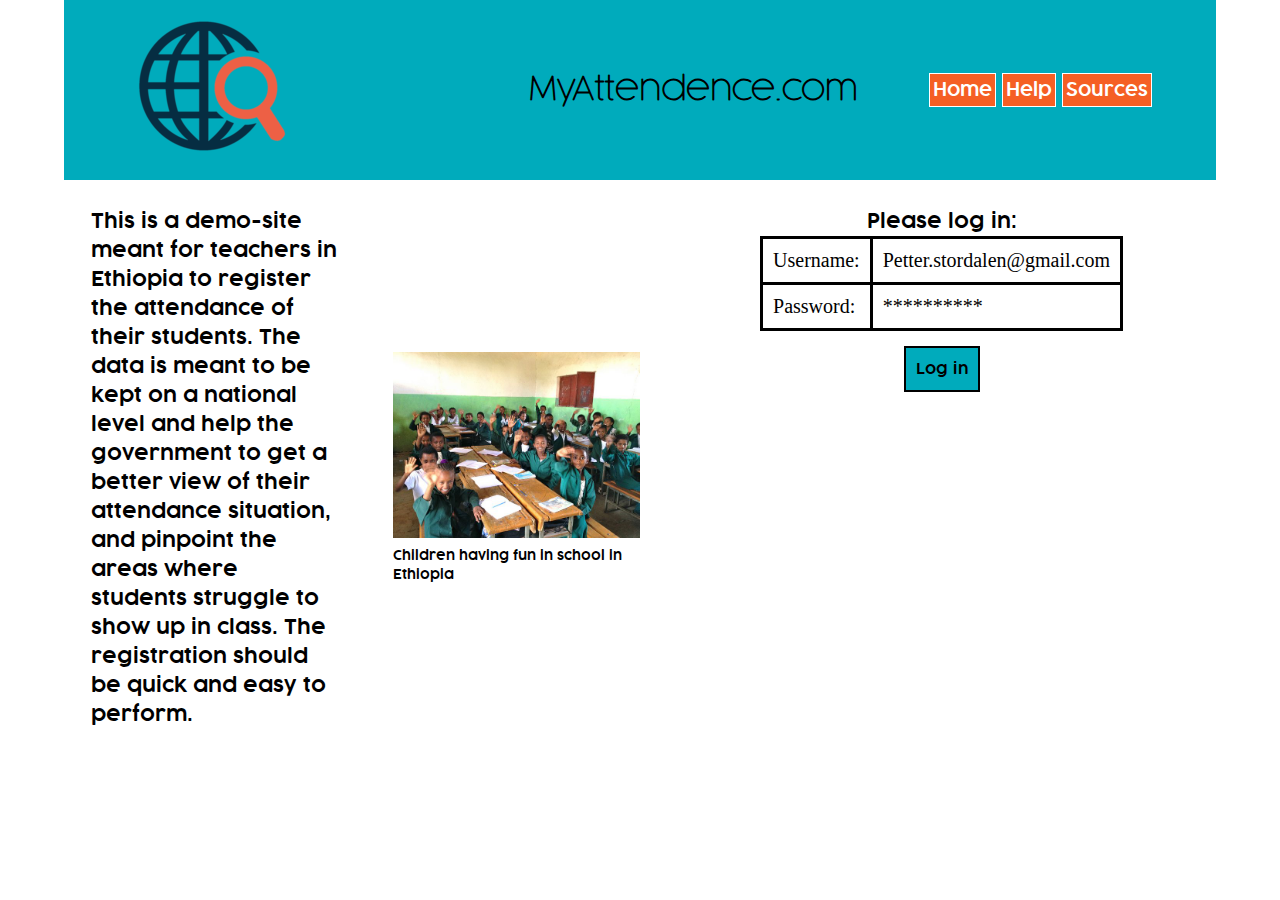
<file: index.html>
<!DOCTYPE html>
<html>
  <head>
    <meta charset="utf-8">
    <meta name="viewport" content="width=device-width, initial-scale=1.0">
    <title>MyAttendence</title>
    <link rel="stylesheet"
    href="fonts/cocogoose/stylesheet.css">
    <link rel="stylesheet" href="css/stylesheet1.css">
  </head>

  <body>
    <header>
      <div class="logo-container">
        <img src="images/logo-liten.png" alt="demo-logo">
      </div>
      <div class="logo-textbox">
        <h1 class="logo-text">MyAttendence.com</h1>
      </div>
      <nav id="navigation">
        <ul>
          <li><a href="index.html">Home</a></li>
          <li><a href="help.html">Help</a></li>
          <li><a href="sources.html">Sources</a></li>
        </ul>
      </nav>
    </header>

    <main class="home-main">
      <div class="description-container">
        <p>This is a demo-site meant for teachers in Ethiopia to register the attendance of 
          their students. The data is meant to be kept on a national level and help the 
          government to get a better view of their attendance situation, 
          and pinpoint the areas where students struggle to show up in class. 
          The registration should be quick and easy to perform.</p>
      </div>
      <div class="picture-container">
        <picture>
          <img src="images/hallo.jpg" alt="hallo" title="Children having fun in school in Ethiopia">
        </picture>
        <h6>Children having fun in school in Ethiopia</h6>
      </div>
      <div class="login-container">
        <p>Please log in:</p>
        <table class="login-table">
          <tr class="login-rows">
            <td class="">Username:</td>
            <td class="username-cell">Petter.stordalen@gmail.com</td>
          </tr>
          <tr class="login-rows">
            <td class="">Password:</td>
            <td class="password-cell">**********</td>
          </tr>
        </table>
        <table class="button-table">
          <tr>
            <td class="button-cell"><button class="cta-login">
              <a class="button" href="login.html">Log in</a>
            </button></td>
          </tr>
        </table>

      </div>
    </main>


  </body>
</html>
</file>
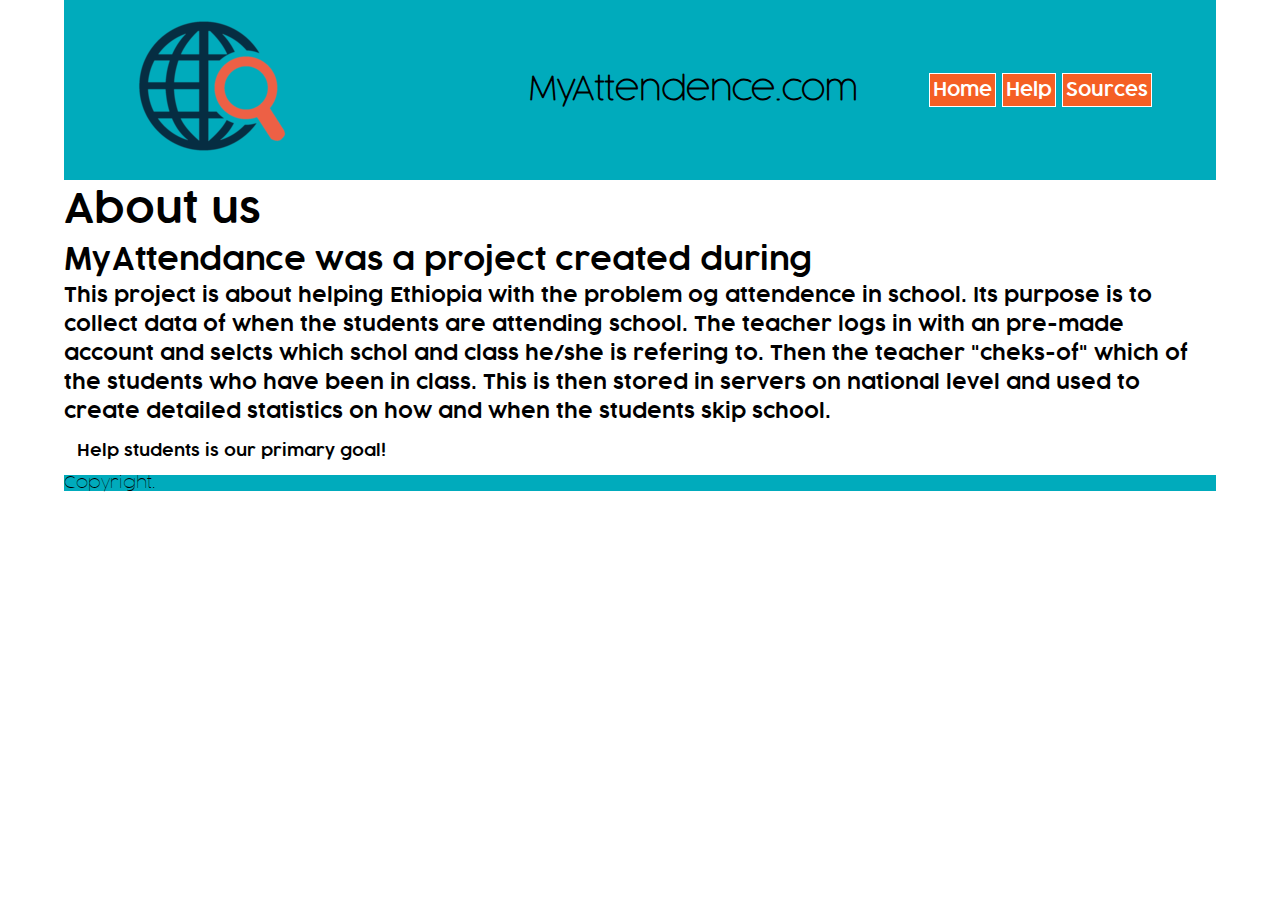
<file: help.html>
<!DOCTYPE html>
<html lang="en" dir="ltr">
<head>
  <meta charset="utf-8">
  <meta name="viewport" content="width=device-width, initial-scale=1.0">
  <title>MyAttendence</title>
  <link rel="stylesheet"
  href="fonts/cocogoose/stylesheet.css">
  <link rel="stylesheet" href="css/stylesheet1.css">
</head>

  <body>
    <header>
      <div class="logo-container">
        <img src="images/logo-liten.png" alt="demo-logo">
      </div>
      <div class="logo-textbox">
        <h1 class="logo-text">MyAttendence.com</h1>
      </div>
      <nav id="navigation">
        <ul>
          <li><a href="index.html">Home</a></li>
          <li><a href="help.html">Help</a></li>
          <li><a href="sources.html">Sources</a></li>
        </ul>
      </nav>
    </header>

    <main>
      <h1>About us</h1>
      <h2>MyAttendance was a project created during </h2>
      <p>
        This project is about helping Ethiopia with the problem og attendence in school.
        Its purpose is to collect data of when the students are attending school.
        The teacher logs in with an pre-made account and selcts which schol and
        class he/she is refering to. Then the teacher "cheks-of" which of the
        students who have been in class. This is then stored in servers on national
        level and used to create detailed statistics on how and when the students
        skip school.
      </p>
      <p>
        <div id="special-p">
        Help students is our primary goal!
        </div>
      </p>
    </main>
  </body>
  <footer>
    Copyright.
  </footer>
</html>
</file>
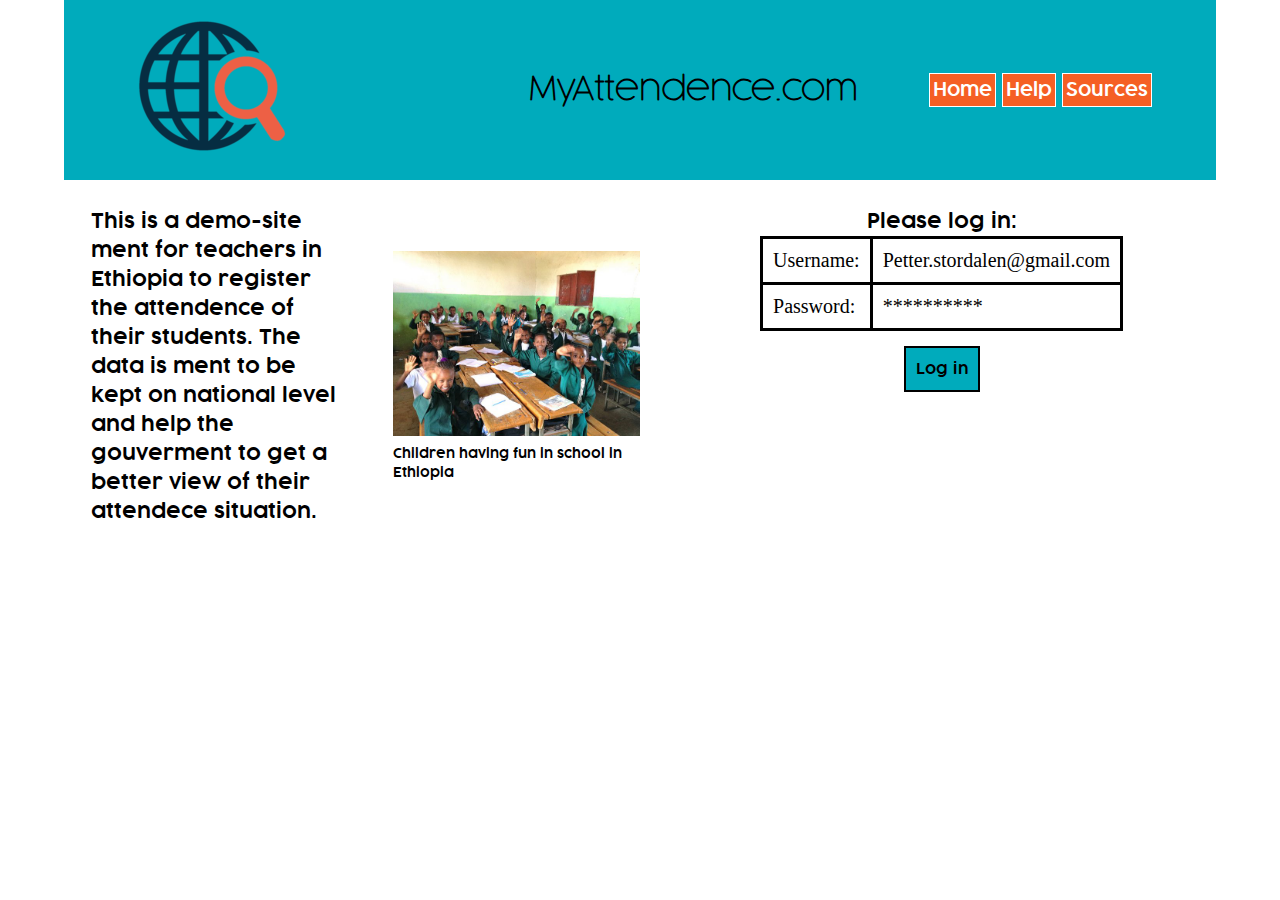
<file: home.html>
<!DOCTYPE html>
<html>
  <head>
    <meta charset="utf-8">
    <meta name="viewport" content="width=device-width, initial-scale=1.0">
    <title>MyAttendence</title>
    <link rel="stylesheet"
    href="fonts/cocogoose/stylesheet.css">
    <link rel="stylesheet" href="css/stylesheet1.css">
  </head>

  <body>
    <header>
      <div class="logo-container">
        <img src="images/logo-liten.png" alt="demo-logo">
      </div>
      <div class="logo-textbox">
        <h1 class="logo-text">MyAttendence.com</h1>
      </div>
      <nav id="navigation">
        <ul>
          <li><a href="home.html">Home</a></li>
          <li><a href="help.html">Help</a></li>
          <li><a href="sources.html">Sources</a></li>
        </ul>
      </nav>
    </header>

    <main class="home-main">
      <div class="description-container">
        <p>This is a demo-site ment for teachers in Ethiopia to register
        the attendence of their students. The data is ment to be kept on
        national level and help the gouverment to get a better view of their
        attendece situation.</p>
      </div>
      <div class="picture-container">
        <picture>
          <img src="images/hallo.jpg" alt="hallo" title="Children having fun in school in Ethiopia">
        </picture>
        <h6>Children having fun in school in Ethiopia</h6>
      </div>
      <div class="login-container">
        <p>Please log in:</p>
        <table class="login-table">
          <tr class="login-rows">
            <td class="">Username:</td>
            <td class="username-cell">Petter.stordalen@gmail.com</td>
          </tr>
          <tr class="login-rows">
            <td class="">Password:</td>
            <td class="password-cell">**********</td>
          </tr>
        </table>
        <table class="button-table">
          <tr>
            <td class="button-cell"><button class="cta-login">
              <a class="button" href="login.html">Log in</a>
            </button></td>
          </tr>
        </table>

      </div>
    </main>


  </body>
</html>
</file>
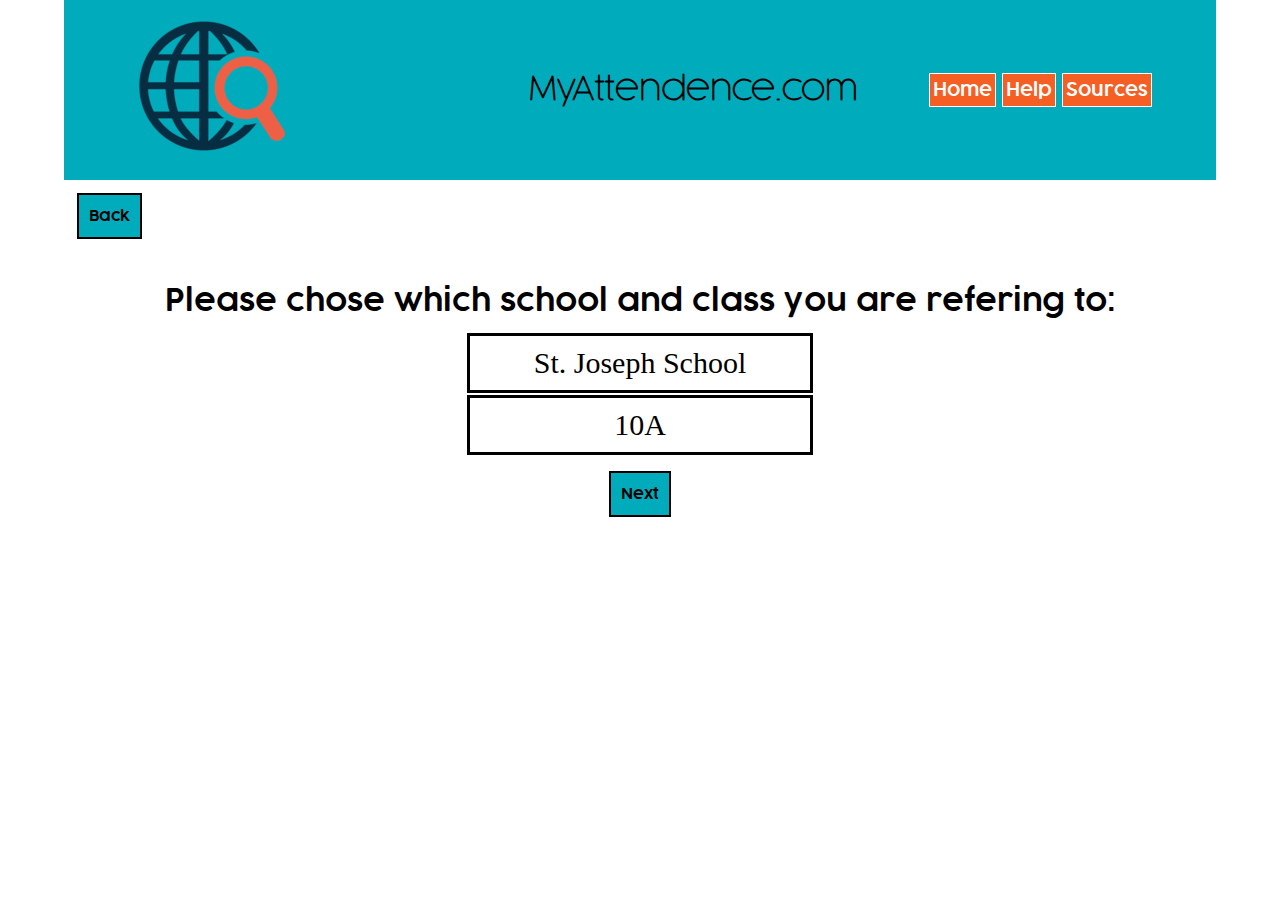
<file: login.html>
<!DOCTYPE html>
<html>
<head>
  <meta charset="utf-8">
  <meta name="viewport" content="width=device-width, initial-scale=1.0">
  <title>MyAttendence</title>
  <link rel="stylesheet"
  href="fonts/cocogoose/stylesheet.css">
  <link rel="stylesheet" href="css/stylesheet1.css">
</head>

  <body>
    <header>
      <div class="logo-container">
        <img src="images/logo-liten.png" alt="demo-logo">
      </div>
      <div class="logo-textbox">
        <h1 class="logo-text">MyAttendence.com</h1>
      </div>
      <nav id="navigation">
        <ul>
          <li><a href="index.html">Home</a></li>
          <li><a href="help.html">Help</a></li>
          <li><a href="sources.html">Sources</a></li>
        </ul>
      </nav>
    </header>

    <main>
      <div class="back-container">
        <button class="cta-back" href="index.html">
          <a class="button" href="index.html">
          Back
          </a>
        </button>
      </div>
      <div class="schoolandclass">
        <p>Please chose which school and class you are refering to:</p>
        <table class="schoolTable">
          <tr class="schoolRow">
            <td class="schoolCell">St. Joseph School</td>
          </tr>
          <tr class="schoolRow">
            <td class="schoolCell">10A</td>
          </tr>
        </table>
        <table class="button-table">
          <tr>
            <td class="button-cell">
              <button class="cta-login">
                <a class="button" href="table.html">Next</a>
              </button>
            </td>
          </tr>
        </table>

      </div>
    </main>

  </body>
</html>
</file>
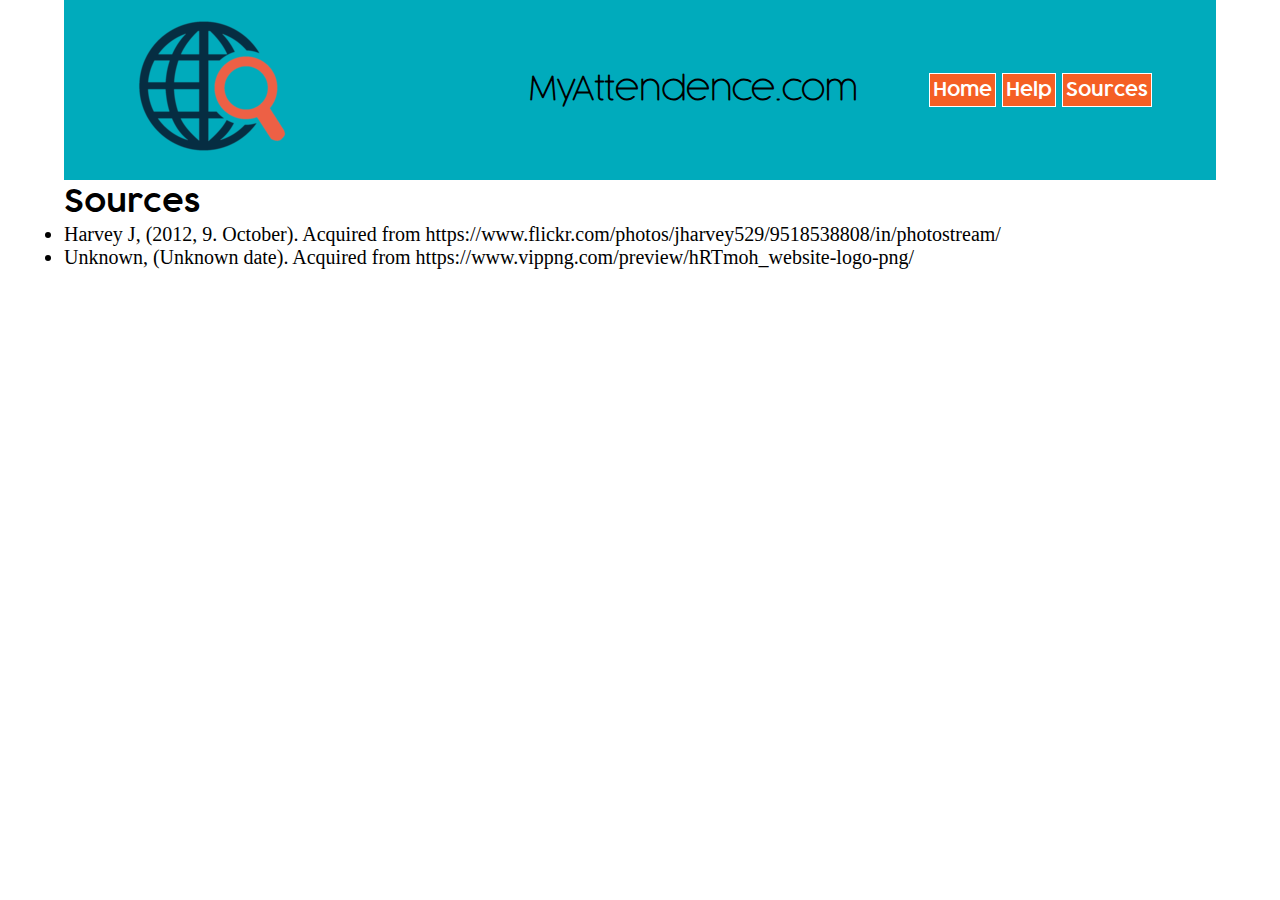
<file: sources.html>
<!DOCTYPE html>
<html>
<head>
  <meta charset="utf-8">
  <meta name="viewport" content="width=device-width, initial-scale=1.0">
  <title>MyAttendence</title>
  <link rel="stylesheet"
  href="fonts/cocogoose/stylesheet.css">
  <link rel="stylesheet" href="css/stylesheet1.css">
</head>

    <body>
      <header>
        <div class="logo-container">
          <img src="images/logo-liten.png" alt="demo-logo">
        </div>
        <div class="logo-textbox">
          <h1 class="logo-text">MyAttendence.com</h1>
        </div>
        <nav id="navigation">
          <ul>
            <li><a href="index.html">Home</a></li>
            <li><a href="help.html">Help</a></li>
            <li><a href="sources.html">Sources</a></li>
          </ul>
        </nav>
      </header>

      <main>
        <h2>Sources</h2>
        <ul class="liste">
          <li>Harvey J, (2012, 9. October). Acquired from https://www.flickr.com/photos/jharvey529/9518538808/in/photostream/</li>
          <li>Unknown, (Unknown date). Acquired from https://www.vippng.com/preview/hRTmoh_website-logo-png/</li>
        </ul>
      </main>
  </body>
</html>
</file>
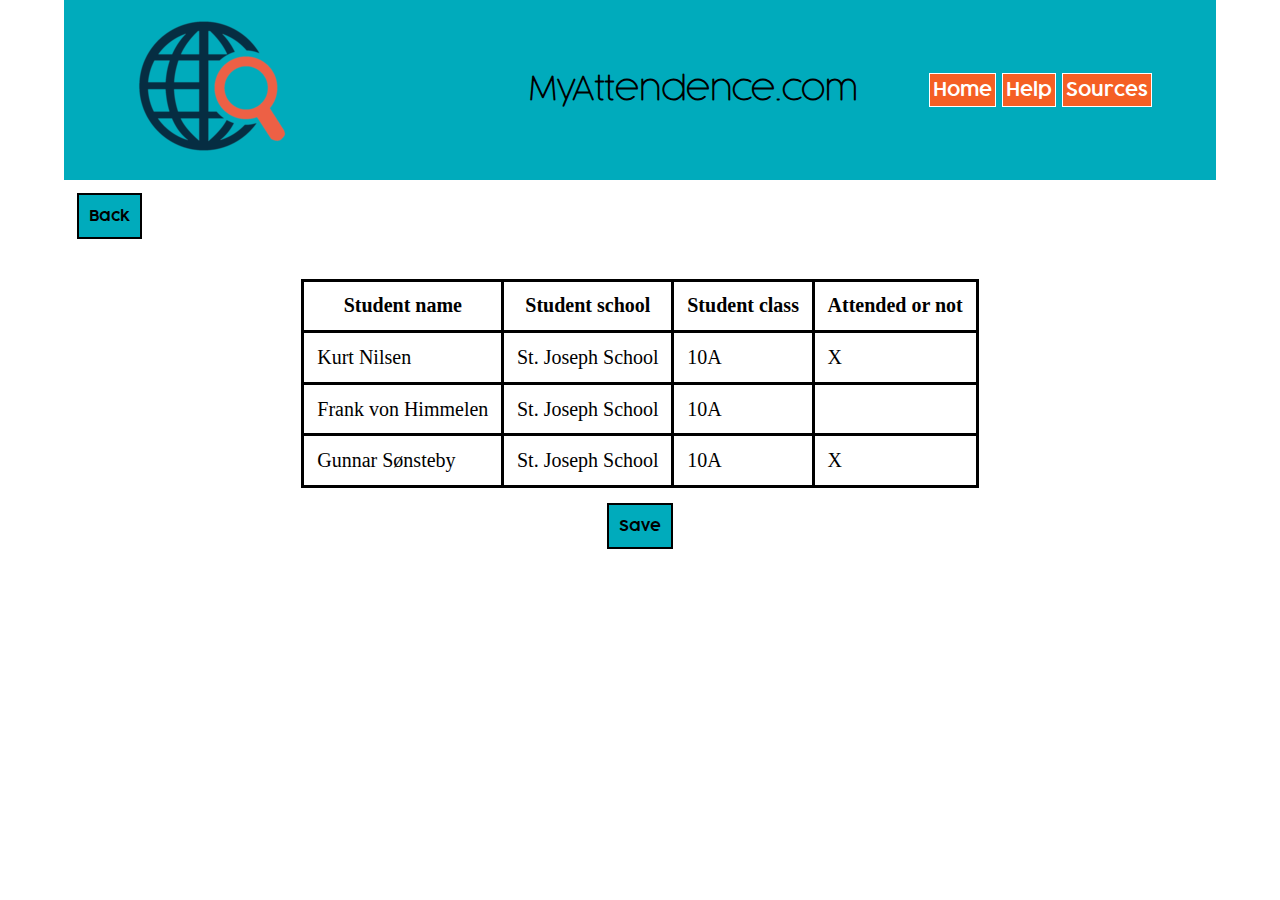
<file: table.html>
<!DOCTYPE html>
<html>
<head>
  <meta charset="utf-8">
  <meta name="viewport" content="width=device-width, initial-scale=1.0">
  <title>MyAttendence</title>
  <link rel="stylesheet"
  href="fonts/cocogoose/stylesheet.css">
  <link rel="stylesheet" href="css/stylesheet1.css">
</head>

  <body>
    <header>
      <div class="logo-container">
        <img src="images/logo-liten.png" alt="demo-logo">
      </div>
      <div class="logo-textbox">
        <h1 class="logo-text">MyAttendence.com</h1>
      </div>
      <nav id="navigation">
        <ul>
          <li><a href="index.html">Home</a></li>
          <li><a href="help.html">Help</a></li>
          <li><a href="sources.html">Sources</a></li>
        </ul>
      </nav>
    </header>

    <main>
      <div class="back-container">
        <button class="cta-back" href="index.html">
          <a class="button" href="login.html">
          Back
          </a>
        </button>
      </div>
      <div class="student-table-container">
        <table class="student-table">
          <tr>
            <th>Student name</th>
            <th>Student school</th>
            <th>Student class</th>
            <th>Attended or not</th>
          </tr>
          <tr>
            <td>Kurt Nilsen</td>
            <td>St. Joseph School</td>
            <td>10A</td>
            <td>X</td>
          </tr>
          <tr>
            <td>Frank von Himmelen</td>
            <td>St. Joseph School</td>
            <td>10A</td>
            <td></td>
          </tr>
          <tr>
            <td>Gunnar Sønsteby</td>
            <td>St. Joseph School</td>
            <td>10A</td>
            <td>X</td>
          </tr>
        </table>
        <table class="button-table">
          <tr>
            <td class="button-cell">
              <button class="cta-login">
                <a class="button" href="#">Save</a>
              </button>
            </td>
          </tr>
        </table>
      </div>
    </main>

  </body>
</html>
</file>
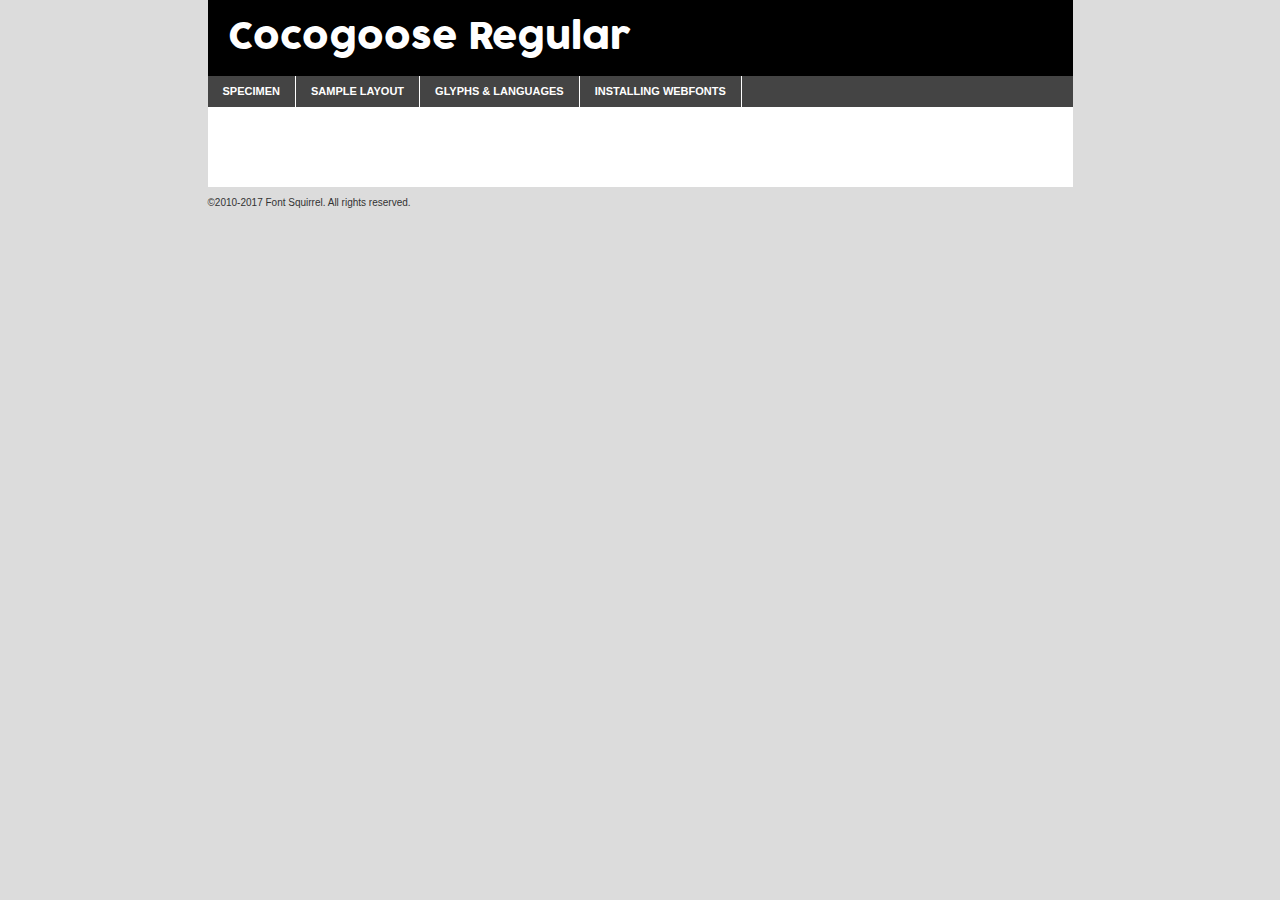
<file: fonts/cocogoose/cocogoose_pro-trial-demo.html>
<!DOCTYPE html PUBLIC "-//W3C//DTD XHTML 1.0 Transitional//EN"
	"http://www.w3.org/TR/xhtml1/DTD/xhtml1-transitional.dtd">

<html xmlns="http://www.w3.org/1999/xhtml" xml:lang="en" lang="en">
<head>
	<meta http-equiv="Content-Type" content="text/html; charset=utf-8" />
	<script src="http://ajax.googleapis.com/ajax/libs/jquery/1.7.2/jquery.min.js" type="text/javascript" charset="utf-8"></script>
	<script type="text/javascript">
	(function($){$.fn.easyTabs=function(option){var param=jQuery.extend({fadeSpeed:"fast",defaultContent:1,activeClass:'active'},option);$(this).each(function(){var thisId="#"+this.id;if(param.defaultContent==''){param.defaultContent=1;}
	if(typeof param.defaultContent=="number")
	{var defaultTab=$(thisId+" .tabs li:eq("+(param.defaultContent-1)+") a").attr('href').substr(1);}else{var defaultTab=param.defaultContent;}
	$(thisId+" .tabs li a").each(function(){var tabToHide=$(this).attr('href').substr(1);$("#"+tabToHide).addClass('easytabs-tab-content');});hideAll();changeContent(defaultTab);function hideAll(){$(thisId+" .easytabs-tab-content").hide();}
	function changeContent(tabId){hideAll();$(thisId+" .tabs li").removeClass(param.activeClass);$(thisId+" .tabs li a[href=#"+tabId+"]").closest('li').addClass(param.activeClass);if(param.fadeSpeed!="none")
	{$(thisId+" #"+tabId).fadeIn(param.fadeSpeed);}else{$(thisId+" #"+tabId).show();}}
	$(thisId+" .tabs li").click(function(){var tabId=$(this).find('a').attr('href').substr(1);changeContent(tabId);return false;});});}})(jQuery);
	</script>
	<link rel="stylesheet" href="specimen_files/specimen_stylesheet.css" type="text/css" charset="utf-8" />
	<link rel="stylesheet" href="stylesheet.css" type="text/css" charset="utf-8" />

	<style type="text/css">
					body{
				font-family: 'cocogooseregular';
							}
		</style>

	<title>Cocogoose Regular Specimen</title>
	
	
	<script type="text/javascript" charset="utf-8">
		$(document).ready(function() {
			$('#container').easyTabs({defaultContent:1});
		});
	</script>
</head>

<body>
<div id="container">
	<div id="header">
		Cocogoose Regular	</div>
	<ul class="tabs">
		<li><a href="#specimen">Specimen</a></li>
		<li><a href="#layout">Sample Layout</a></li>
				<li><a href="#glyphs">Glyphs &amp; Languages</a></li>
		<li><a href="#installing">Installing Webfonts</a></li>
		
	</ul>
	
	<div id="main_content">

		
			<div id="specimen">
		
				<div class="section">
					<div class="grid12 firstcol">
						<div class="huge">AaBb</div>
					</div>
				</div>
		
				<div class="section">
					<div class="glyph_range">A&#x200B;B&#x200b;C&#x200b;D&#x200b;E&#x200b;F&#x200b;G&#x200b;H&#x200b;I&#x200b;J&#x200b;K&#x200b;L&#x200b;M&#x200b;N&#x200b;O&#x200b;P&#x200b;Q&#x200b;R&#x200b;S&#x200b;T&#x200b;U&#x200b;V&#x200b;W&#x200b;X&#x200b;Y&#x200b;Z&#x200b;a&#x200b;b&#x200b;c&#x200b;d&#x200b;e&#x200b;f&#x200b;g&#x200b;h&#x200b;i&#x200b;j&#x200b;k&#x200b;l&#x200b;m&#x200b;n&#x200b;o&#x200b;p&#x200b;q&#x200b;r&#x200b;s&#x200b;t&#x200b;u&#x200b;v&#x200b;w&#x200b;x&#x200b;y&#x200b;z&#x200b;1&#x200b;2&#x200b;3&#x200b;4&#x200b;5&#x200b;6&#x200b;7&#x200b;8&#x200b;9&#x200b;0&#x200b;&amp;&#x200b;.&#x200b;,&#x200b;?&#x200b;!&#x200b;&#64;&#x200b;(&#x200b;)&#x200b;#&#x200b;$&#x200b;%&#x200b;*&#x200b;+&#x200b;-&#x200b;=&#x200b;:&#x200b;;</div>
				</div>
				<div class="section">
					<div class="grid12 firstcol">
						<table class="sample_table">
							<tr><td>10</td><td class="size10">abcdefghijklmnopqrstuvwxyzABCDEFGHIJKLMNOPQRSTUVWXYZ0123456789abcdefghijklmnopqrstuvwxyzABCDEFGHIJKLMNOPQRSTUVWXYZ0123456789abcdefghijklmnopqrstuvwxyzABCDEFGHIJKLMNOPQRSTUVWXYZ</td></tr>
							<tr><td>11</td><td class="size11">abcdefghijklmnopqrstuvwxyzABCDEFGHIJKLMNOPQRSTUVWXYZ0123456789abcdefghijklmnopqrstuvwxyzABCDEFGHIJKLMNOPQRSTUVWXYZ0123456789abcdefghijklmnopqrstuvwxyzABCDEFGHIJKLMNOPQRSTUVWXYZ</td></tr>
							<tr><td>12</td><td class="size12">abcdefghijklmnopqrstuvwxyzABCDEFGHIJKLMNOPQRSTUVWXYZ0123456789abcdefghijklmnopqrstuvwxyzABCDEFGHIJKLMNOPQRSTUVWXYZ0123456789abcdefghijklmnopqrstuvwxyzABCDEFGHIJKLMNOPQRSTUVWXYZ</td></tr>
							<tr><td>13</td><td class="size13">abcdefghijklmnopqrstuvwxyzABCDEFGHIJKLMNOPQRSTUVWXYZ0123456789abcdefghijklmnopqrstuvwxyzABCDEFGHIJKLMNOPQRSTUVWXYZ0123456789abcdefghijklmnopqrstuvwxyzABCDEFGHIJKLMNOPQRSTUVWXYZ</td></tr>
							<tr><td>14</td><td class="size14">abcdefghijklmnopqrstuvwxyzABCDEFGHIJKLMNOPQRSTUVWXYZ0123456789abcdefghijklmnopqrstuvwxyzABCDEFGHIJKLMNOPQRSTUVWXYZ0123456789abcdefghijklmnopqrstuvwxyzABCDEFGHIJKLMNOPQRSTUVWXYZ</td></tr>
							<tr><td>16</td><td class="size16">abcdefghijklmnopqrstuvwxyzABCDEFGHIJKLMNOPQRSTUVWXYZ0123456789abcdefghijklmnopqrstuvwxyzABCDEFGHIJKLMNOPQRSTUVWXYZ</td></tr>
							<tr><td>18</td><td class="size18">abcdefghijklmnopqrstuvwxyzABCDEFGHIJKLMNOPQRSTUVWXYZ0123456789abcdefghijklmnopqrstuvwxyzABCDEFGHIJKLMNOPQRSTUVWXYZ</td></tr>
							<tr><td>20</td><td class="size20">abcdefghijklmnopqrstuvwxyzABCDEFGHIJKLMNOPQRSTUVWXYZ0123456789abcdefghijklmnopqrstuvwxyzABCDEFGHIJKLMNOPQRSTUVWXYZ</td></tr>
							<tr><td>24</td><td class="size24">abcdefghijklmnopqrstuvwxyzABCDEFGHIJKLMNOPQRSTUVWXYZ0123456789abcdefghijklmnopqrstuvwxyzABCDEFGHIJKLMNOPQRSTUVWXYZ</td></tr>
							<tr><td>30</td><td class="size30">abcdefghijklmnopqrstuvwxyzABCDEFGHIJKLMNOPQRSTUVWXYZ0123456789abcdefghijklmnopqrstuvwxyzABCDEFGHIJKLMNOPQRSTUVWXYZ</td></tr>
							<tr><td>36</td><td class="size36">abcdefghijklmnopqrstuvwxyzABCDEFGHIJKLMNOPQRSTUVWXYZ0123456789abcdefghijklmnopqrstuvwxyzABCDEFGHIJKLMNOPQRSTUVWXYZ</td></tr>
							<tr><td>48</td><td class="size48">abcdefghijklmnopqrstuvwxyzABCDEFGHIJKLMNOPQRSTUVWXYZ0123456789abcdefghijklmnopqrstuvwxyzABCDEFGHIJKLMNOPQRSTUVWXYZ</td></tr>
							<tr><td>60</td><td class="size60">abcdefghijklmnopqrstuvwxyzABCDEFGHIJKLMNOPQRSTUVWXYZ0123456789abcdefghijklmnopqrstuvwxyzABCDEFGHIJKLMNOPQRSTUVWXYZ</td></tr>
							<tr><td>72</td><td class="size72">abcdefghijklmnopqrstuvwxyzABCDEFGHIJKLMNOPQRSTUVWXYZ0123456789abcdefghijklmnopqrstuvwxyzABCDEFGHIJKLMNOPQRSTUVWXYZ</td></tr>
							<tr><td>90</td><td class="size90">abcdefghijklmnopqrstuvwxyzABCDEFGHIJKLMNOPQRSTUVWXYZ0123456789abcdefghijklmnopqrstuvwxyzABCDEFGHIJKLMNOPQRSTUVWXYZ</td></tr>
						</table>
				
					</div>
			
				</div>
		
		
		
								<div class="section" id="bodycomparison">


										<div id="xheight">
				<div class="fontbody">&#x25FC;&#x25FC;&#x25FC;&#x25FC;&#x25FC;&#x25FC;&#x25FC;&#x25FC;&#x25FC;&#x25FC;&#x25FC;&#x25FC;&#x25FC;&#x25FC;&#x25FC;&#x25FC;&#x25FC;&#x25FC;&#x25FC;&#x25FC;&#x25FC;&#x25FC;&#x25FC;&#x25FC;&#x25FC;&#x25FC;&#x25FC;&#x25FC;&#x25FC;&#x25FC;&#x25FC;&#x25FC;&#x25FC;&#x25FC;&#x25FC;&#x25FC;&#x25FC;&#x25FC;&#x25FC;&#x25FC;&#x25FC;&#x25FC;&#x25FC;&#x25FC;&#x25FC;&#x25FC;&#x25FC;&#x25FC;&#x25FC;&#x25FC;&#x25FC;&#x25FC;&#x25FC;&#x25FC;&#x25FC;&#x25FC;&#x25FC;&#x25FC;&#x25FC;&#x25FC;&#x25FC;&#x25FC;&#x25FC;&#x25FC;&#x25FC;&#x25FC;&#x25FC;&#x25FC;&#x25FC;&#x25FC;&#x25FC;&#x25FC;&#x25FC;&#x25FC;&#x25FC;&#x25FC;&#x25FC;&#x25FC;&#x25FC;&#x25FC;&#x25FC;&#x25FC;&#x25FC;&#x25FC;&#x25FC;&#x25FC;&#x25FC;&#x25FC;&#x25FC;&#x25FC;&#x25FC;&#x25FC;&#x25FC;&#x25FC;&#x25FC;&#x25FC;&#x25FC;&#x25FC;&#x25FC;body</div><div class="arialbody">body</div><div class="verdanabody">body</div><div class="georgiabody">body</div></div>
										<div class="fontbody" style="z-index:1">
											body<span>Cocogoose Regular</span>
										</div>
										<div class="arialbody" style="z-index:1">
											body<span>Arial</span>
										</div>
										<div class="verdanabody" style="z-index:1">
											body<span>Verdana</span>
										</div>
										<div class="georgiabody" style="z-index:1">
											body<span>Georgia</span>
										</div>



								</div>
		
		
				<div class="section psample psample_row1" id="">
					
					<div class="grid2 firstcol">
						<p class="size10"><span>10.</span>Aenean lacinia bibendum nulla sed consectetur. Fusce dapibus, tellus ac cursus commodo, tortor mauris condimentum nibh, ut fermentum massa justo sit amet risus. Nullam id dolor id nibh ultricies vehicula ut id elit. Cum sociis natoque penatibus et magnis dis parturient montes, nascetur ridiculus mus. Nulla vitae elit libero, a pharetra augue.</p>
			
					</div>
					<div class="grid3">
						<p class="size11"><span>11.</span>Aenean lacinia bibendum nulla sed consectetur. Fusce dapibus, tellus ac cursus commodo, tortor mauris condimentum nibh, ut fermentum massa justo sit amet risus. Nullam id dolor id nibh ultricies vehicula ut id elit. Cum sociis natoque penatibus et magnis dis parturient montes, nascetur ridiculus mus. Nulla vitae elit libero, a pharetra augue.</p>
			
					</div>
					<div class="grid3">
						<p class="size12"><span>12.</span>Aenean lacinia bibendum nulla sed consectetur. Fusce dapibus, tellus ac cursus commodo, tortor mauris condimentum nibh, ut fermentum massa justo sit amet risus. Nullam id dolor id nibh ultricies vehicula ut id elit. Cum sociis natoque penatibus et magnis dis parturient montes, nascetur ridiculus mus. Nulla vitae elit libero, a pharetra augue.</p>
			
					</div>
					<div class="grid4">
						<p class="size13"><span>13.</span>Aenean lacinia bibendum nulla sed consectetur. Fusce dapibus, tellus ac cursus commodo, tortor mauris condimentum nibh, ut fermentum massa justo sit amet risus. Nullam id dolor id nibh ultricies vehicula ut id elit. Cum sociis natoque penatibus et magnis dis parturient montes, nascetur ridiculus mus. Nulla vitae elit libero, a pharetra augue.</p>
			
					</div>
					<div class="white_blend"></div>
					
				</div>
				<div class="section psample psample_row2" id="">
					<div class="grid3 firstcol">
						<p class="size14"><span>14.</span>Aenean lacinia bibendum nulla sed consectetur. Fusce dapibus, tellus ac cursus commodo, tortor mauris condimentum nibh, ut fermentum massa justo sit amet risus. Nullam id dolor id nibh ultricies vehicula ut id elit. Cum sociis natoque penatibus et magnis dis parturient montes, nascetur ridiculus mus. Nulla vitae elit libero, a pharetra augue.</p>
			
					</div>
					<div class="grid4">
						<p class="size16"><span>16.</span>Aenean lacinia bibendum nulla sed consectetur. Fusce dapibus, tellus ac cursus commodo, tortor mauris condimentum nibh, ut fermentum massa justo sit amet risus. Nullam id dolor id nibh ultricies vehicula ut id elit. Cum sociis natoque penatibus et magnis dis parturient montes, nascetur ridiculus mus. Nulla vitae elit libero, a pharetra augue.</p>
			
					</div>
					<div class="grid5">
						<p class="size18"><span>18.</span>Aenean lacinia bibendum nulla sed consectetur. Fusce dapibus, tellus ac cursus commodo, tortor mauris condimentum nibh, ut fermentum massa justo sit amet risus. Nullam id dolor id nibh ultricies vehicula ut id elit. Cum sociis natoque penatibus et magnis dis parturient montes, nascetur ridiculus mus. Nulla vitae elit libero, a pharetra augue.</p>
			
					</div>

					<div class="white_blend"></div>

				</div>
				
				<div class="section psample psample_row3" id="">
					<div class="grid5 firstcol">
						<p class="size20"><span>20.</span>Aenean lacinia bibendum nulla sed consectetur. Fusce dapibus, tellus ac cursus commodo, tortor mauris condimentum nibh, ut fermentum massa justo sit amet risus. Nullam id dolor id nibh ultricies vehicula ut id elit. Cum sociis natoque penatibus et magnis dis parturient montes, nascetur ridiculus mus. Nulla vitae elit libero, a pharetra augue.</p>
					</div>
					<div class="grid7">
						<p class="size24"><span>24.</span>Aenean lacinia bibendum nulla sed consectetur. Fusce dapibus, tellus ac cursus commodo, tortor mauris condimentum nibh, ut fermentum massa justo sit amet risus. Nullam id dolor id nibh ultricies vehicula ut id elit. Cum sociis natoque penatibus et magnis dis parturient montes, nascetur ridiculus mus. Nulla vitae elit libero, a pharetra augue.</p>
					</div>
					
					<div class="white_blend"></div>
					
				</div>
				
				<div class="section psample psample_row4" id="">
					<div class="grid12 firstcol">
						<p class="size30"><span>30.</span>Aenean lacinia bibendum nulla sed consectetur. Fusce dapibus, tellus ac cursus commodo, tortor mauris condimentum nibh, ut fermentum massa justo sit amet risus. Nullam id dolor id nibh ultricies vehicula ut id elit. Cum sociis natoque penatibus et magnis dis parturient montes, nascetur ridiculus mus. Nulla vitae elit libero, a pharetra augue.</p>
					</div>
					<div class="white_blend"></div>
					
				</div>
				
				
				
				<div class="section psample psample_row1 fullreverse">
					<div class="grid2 firstcol">
						<p class="size10"><span>10.</span>Aenean lacinia bibendum nulla sed consectetur. Fusce dapibus, tellus ac cursus commodo, tortor mauris condimentum nibh, ut fermentum massa justo sit amet risus. Nullam id dolor id nibh ultricies vehicula ut id elit. Cum sociis natoque penatibus et magnis dis parturient montes, nascetur ridiculus mus. Nulla vitae elit libero, a pharetra augue.</p>
			
					</div>
					<div class="grid3">
						<p class="size11"><span>11.</span>Aenean lacinia bibendum nulla sed consectetur. Fusce dapibus, tellus ac cursus commodo, tortor mauris condimentum nibh, ut fermentum massa justo sit amet risus. Nullam id dolor id nibh ultricies vehicula ut id elit. Cum sociis natoque penatibus et magnis dis parturient montes, nascetur ridiculus mus. Nulla vitae elit libero, a pharetra augue.</p>
			
					</div>
					<div class="grid3">
						<p class="size12"><span>12.</span>Aenean lacinia bibendum nulla sed consectetur. Fusce dapibus, tellus ac cursus commodo, tortor mauris condimentum nibh, ut fermentum massa justo sit amet risus. Nullam id dolor id nibh ultricies vehicula ut id elit. Cum sociis natoque penatibus et magnis dis parturient montes, nascetur ridiculus mus. Nulla vitae elit libero, a pharetra augue.</p>
			
					</div>
					<div class="grid4">
						<p class="size13"><span>13.</span>Aenean lacinia bibendum nulla sed consectetur. Fusce dapibus, tellus ac cursus commodo, tortor mauris condimentum nibh, ut fermentum massa justo sit amet risus. Nullam id dolor id nibh ultricies vehicula ut id elit. Cum sociis natoque penatibus et magnis dis parturient montes, nascetur ridiculus mus. Nulla vitae elit libero, a pharetra augue.</p>
			
					</div>
					<div class="black_blend"></div>
					
				</div>
				
				<div class="section psample psample_row2 fullreverse">
					<div class="grid3 firstcol">
						<p class="size14"><span>14.</span>Aenean lacinia bibendum nulla sed consectetur. Fusce dapibus, tellus ac cursus commodo, tortor mauris condimentum nibh, ut fermentum massa justo sit amet risus. Nullam id dolor id nibh ultricies vehicula ut id elit. Cum sociis natoque penatibus et magnis dis parturient montes, nascetur ridiculus mus. Nulla vitae elit libero, a pharetra augue.</p>
			
					</div>
					<div class="grid4">
						<p class="size16"><span>16.</span>Aenean lacinia bibendum nulla sed consectetur. Fusce dapibus, tellus ac cursus commodo, tortor mauris condimentum nibh, ut fermentum massa justo sit amet risus. Nullam id dolor id nibh ultricies vehicula ut id elit. Cum sociis natoque penatibus et magnis dis parturient montes, nascetur ridiculus mus. Nulla vitae elit libero, a pharetra augue.</p>
			
					</div>
					<div class="grid5">
						<p class="size18"><span>18.</span>Aenean lacinia bibendum nulla sed consectetur. Fusce dapibus, tellus ac cursus commodo, tortor mauris condimentum nibh, ut fermentum massa justo sit amet risus. Nullam id dolor id nibh ultricies vehicula ut id elit. Cum sociis natoque penatibus et magnis dis parturient montes, nascetur ridiculus mus. Nulla vitae elit libero, a pharetra augue.</p>
			
					</div>
					<div class="black_blend"></div>

				</div>
				
				<div class="section psample fullreverse psample_row3" id="">
					<div class="grid5 firstcol">
						<p class="size20"><span>20.</span>Aenean lacinia bibendum nulla sed consectetur. Fusce dapibus, tellus ac cursus commodo, tortor mauris condimentum nibh, ut fermentum massa justo sit amet risus. Nullam id dolor id nibh ultricies vehicula ut id elit. Cum sociis natoque penatibus et magnis dis parturient montes, nascetur ridiculus mus. Nulla vitae elit libero, a pharetra augue.</p>
					</div>
					<div class="grid7">
						<p class="size24"><span>24.</span>Aenean lacinia bibendum nulla sed consectetur. Fusce dapibus, tellus ac cursus commodo, tortor mauris condimentum nibh, ut fermentum massa justo sit amet risus. Nullam id dolor id nibh ultricies vehicula ut id elit. Cum sociis natoque penatibus et magnis dis parturient montes, nascetur ridiculus mus. Nulla vitae elit libero, a pharetra augue.</p>
					</div>
					
					<div class="black_blend"></div>
					
				</div>
				
				<div class="section psample fullreverse psample_row4" id="" style="border-bottom: 20px #000 solid;">
					<div class="grid12 firstcol">
						<p class="size30"><span>30.</span>Aenean lacinia bibendum nulla sed consectetur. Fusce dapibus, tellus ac cursus commodo, tortor mauris condimentum nibh, ut fermentum massa justo sit amet risus. Nullam id dolor id nibh ultricies vehicula ut id elit. Cum sociis natoque penatibus et magnis dis parturient montes, nascetur ridiculus mus. Nulla vitae elit libero, a pharetra augue.</p>
					</div>
					<div class="black_blend"></div>
					
				</div>
				
				
				
				
			</div>
			
			<div id="layout">
				
				<div class="section">
					
					<div class="grid12 firstcol">
						<h1>Lorem Ipsum Dolor</h1>
						<h2>Etiam porta sem malesuada magna mollis euismod</h2>
						
						<p class="byline">By <a href="#link">Aenean Lacinia</a></p>
					</div>
				</div>
				<div class="section">
					<div class="grid8 firstcol">
						<p class="large">Donec sed odio dui. Morbi leo risus, porta ac consectetur ac, vestibulum at eros. Fusce dapibus, tellus ac cursus commodo, tortor mauris condimentum nibh, ut fermentum massa justo sit amet risus. </p>

						
						<h3>Pellentesque ornare sem</h3>

						<p>Maecenas sed diam eget risus varius blandit sit amet non magna. Maecenas faucibus mollis interdum. Donec ullamcorper nulla non metus auctor fringilla. Nullam id dolor id nibh ultricies vehicula ut id elit. Nullam id dolor id nibh ultricies vehicula ut id elit. </p>

						<p>Aenean eu leo quam. Pellentesque ornare sem lacinia quam venenatis vestibulum. Lorem ipsum dolor sit amet, consectetur adipiscing elit. Cum sociis natoque penatibus et magnis dis parturient montes, nascetur ridiculus mus. </p>

						<p>Nulla vitae elit libero, a pharetra augue. Praesent commodo cursus magna, vel scelerisque nisl consectetur et. Aenean lacinia bibendum nulla sed consectetur. </p>

						<p>Nullam quis risus eget urna mollis ornare vel eu leo. Nullam quis risus eget urna mollis ornare vel eu leo. Maecenas sed diam eget risus varius blandit sit amet non magna. Donec ullamcorper nulla non metus auctor fringilla. </p>

						<h3>Cras mattis consectetur</h3>

						<p>Aenean eu leo quam. Pellentesque ornare sem lacinia quam venenatis vestibulum. Aenean lacinia bibendum nulla sed consectetur. Integer posuere erat a ante venenatis dapibus posuere velit aliquet. Cras mattis consectetur purus sit amet fermentum. </p>

						<p>Nullam id dolor id nibh ultricies vehicula ut id elit. Nullam quis risus eget urna mollis ornare vel eu leo. Cras mattis consectetur purus sit amet fermentum.</p>
					</div>
					
					<div class="grid4 sidebar">
						
						<div class="box reverse">
							<p class="last">Nullam quis risus eget urna mollis ornare vel eu leo. Donec ullamcorper nulla non metus auctor fringilla. Cras mattis consectetur purus sit amet fermentum. Sed posuere consectetur est at lobortis. Lorem ipsum dolor sit amet, consectetur adipiscing elit. </p>
						</div>
						
						<p class="caption">Maecenas sed diam eget risus varius.</p>

						<p>Vestibulum id ligula porta felis euismod semper. Integer posuere erat a ante venenatis dapibus posuere velit aliquet. Vestibulum id ligula porta felis euismod semper. Sed posuere consectetur est at lobortis. Maecenas sed diam eget risus varius blandit sit amet non magna. Fusce dapibus, tellus ac cursus commodo, tortor mauris condimentum nibh, ut fermentum massa justo sit amet risus. </p>

					

						<p>Duis mollis, est non commodo luctus, nisi erat porttitor ligula, eget lacinia odio sem nec elit. Aenean lacinia bibendum nulla sed consectetur. Vivamus sagittis lacus vel augue laoreet rutrum faucibus dolor auctor. Aenean lacinia bibendum nulla sed consectetur. Nullam quis risus eget urna mollis ornare vel eu leo. </p>

						<p>Praesent commodo cursus magna, vel scelerisque nisl consectetur et. Donec ullamcorper nulla non metus auctor fringilla. Maecenas faucibus mollis interdum. Fusce dapibus, tellus ac cursus commodo, tortor mauris condimentum nibh, ut fermentum massa justo sit amet risus. </p>

					</div>
				</div>
				
			</div>


			



		<div id="glyphs">
			<div class="section">
				<div class="grid12 firstcol">
			
				<h1>Language Support</h1>
				<p>The subset of Cocogoose Regular in this kit supports the following languages:<br />
			
					Albanian, Basque, Breton, Chamorro, Danish, Dutch, English, Faroese, Finnish, French, Frisian, Galician, German, Icelandic, Italian, Malagasy, Norwegian, Portuguese, Spanish, Alsatian, Aragonese, Arapaho, Arrernte, Asturian, Aymara, Bislama, Cebuano, Corsican, Fijian, French_creole, Genoese, Gilbertese, Greenlandic, Haitian_creole, Hiligaynon, Hmong, Hopi, Ibanag, Iloko_ilokano, Indonesian, Interglossa_glosa, Interlingua, Irish_gaelic, Jerriais, Lojban, Lombard, Luxembourgeois, Manx, Mohawk, Norfolk_pitcairnese, Occitan, Oromo, Pangasinan, Papiamento, Piedmontese, Potawatomi, Rhaeto-romance, Romansh, Rotokas, Sami_lule, Samoan, Sardinian, Scots_gaelic, Seychelles_creole, Shona, Sicilian, Somali, Southern_ndebele, Swahili, Swati_swazi, Tagalog_filipino_pilipino, Tetum, Tok_pisin, Uyghur_latinized, Volapuk, Walloon, Warlpiri, Xhosa, Yapese, Zulu, Latinbasic, Ubasic, Demo				</p>
				<h1>Glyph Chart</h1>
				<p>The subset of Cocogoose Regular in this kit includes all the glyphs listed below. Unicode entities are included above each glyph to help you insert individual characters into your layout.</p>
				<div id="glyph_chart">
			
																														 <div><p>&amp;#13;</p>&#13;</div>
																				 <div><p>&amp;#32;</p>&#32;</div>
																				 <div><p>&amp;#33;</p>&#33;</div>
																				 <div><p>&amp;#34;</p>&#34;</div>
																				 <div><p>&amp;#35;</p>&#35;</div>
																				 <div><p>&amp;#36;</p>&#36;</div>
																				 <div><p>&amp;#37;</p>&#37;</div>
																				 <div><p>&amp;#38;</p>&#38;</div>
																				 <div><p>&amp;#39;</p>&#39;</div>
																				 <div><p>&amp;#40;</p>&#40;</div>
																				 <div><p>&amp;#41;</p>&#41;</div>
																				 <div><p>&amp;#42;</p>&#42;</div>
																				 <div><p>&amp;#43;</p>&#43;</div>
																				 <div><p>&amp;#44;</p>&#44;</div>
																				 <div><p>&amp;#45;</p>&#45;</div>
																				 <div><p>&amp;#46;</p>&#46;</div>
																				 <div><p>&amp;#47;</p>&#47;</div>
																				 <div><p>&amp;#48;</p>&#48;</div>
																				 <div><p>&amp;#49;</p>&#49;</div>
																				 <div><p>&amp;#50;</p>&#50;</div>
																				 <div><p>&amp;#51;</p>&#51;</div>
																				 <div><p>&amp;#52;</p>&#52;</div>
																				 <div><p>&amp;#53;</p>&#53;</div>
																				 <div><p>&amp;#54;</p>&#54;</div>
																				 <div><p>&amp;#55;</p>&#55;</div>
																				 <div><p>&amp;#56;</p>&#56;</div>
																				 <div><p>&amp;#57;</p>&#57;</div>
																				 <div><p>&amp;#58;</p>&#58;</div>
																				 <div><p>&amp;#59;</p>&#59;</div>
																				 <div><p>&amp;#60;</p>&#60;</div>
																				 <div><p>&amp;#61;</p>&#61;</div>
																				 <div><p>&amp;#62;</p>&#62;</div>
																				 <div><p>&amp;#63;</p>&#63;</div>
																				 <div><p>&amp;#64;</p>&#64;</div>
																				 <div><p>&amp;#65;</p>&#65;</div>
																				 <div><p>&amp;#66;</p>&#66;</div>
																				 <div><p>&amp;#67;</p>&#67;</div>
																				 <div><p>&amp;#68;</p>&#68;</div>
																				 <div><p>&amp;#69;</p>&#69;</div>
																				 <div><p>&amp;#70;</p>&#70;</div>
																				 <div><p>&amp;#71;</p>&#71;</div>
																				 <div><p>&amp;#72;</p>&#72;</div>
																				 <div><p>&amp;#73;</p>&#73;</div>
																				 <div><p>&amp;#74;</p>&#74;</div>
																				 <div><p>&amp;#75;</p>&#75;</div>
																				 <div><p>&amp;#76;</p>&#76;</div>
																				 <div><p>&amp;#77;</p>&#77;</div>
																				 <div><p>&amp;#78;</p>&#78;</div>
																				 <div><p>&amp;#79;</p>&#79;</div>
																				 <div><p>&amp;#80;</p>&#80;</div>
																				 <div><p>&amp;#81;</p>&#81;</div>
																				 <div><p>&amp;#82;</p>&#82;</div>
																				 <div><p>&amp;#83;</p>&#83;</div>
																				 <div><p>&amp;#84;</p>&#84;</div>
																				 <div><p>&amp;#85;</p>&#85;</div>
																				 <div><p>&amp;#86;</p>&#86;</div>
																				 <div><p>&amp;#87;</p>&#87;</div>
																				 <div><p>&amp;#88;</p>&#88;</div>
																				 <div><p>&amp;#89;</p>&#89;</div>
																				 <div><p>&amp;#90;</p>&#90;</div>
																				 <div><p>&amp;#91;</p>&#91;</div>
																				 <div><p>&amp;#92;</p>&#92;</div>
																				 <div><p>&amp;#93;</p>&#93;</div>
																				 <div><p>&amp;#94;</p>&#94;</div>
																				 <div><p>&amp;#95;</p>&#95;</div>
																				 <div><p>&amp;#96;</p>&#96;</div>
																				 <div><p>&amp;#97;</p>&#97;</div>
																				 <div><p>&amp;#98;</p>&#98;</div>
																				 <div><p>&amp;#99;</p>&#99;</div>
																				 <div><p>&amp;#100;</p>&#100;</div>
																				 <div><p>&amp;#101;</p>&#101;</div>
																				 <div><p>&amp;#102;</p>&#102;</div>
																				 <div><p>&amp;#103;</p>&#103;</div>
																				 <div><p>&amp;#104;</p>&#104;</div>
																				 <div><p>&amp;#105;</p>&#105;</div>
																				 <div><p>&amp;#106;</p>&#106;</div>
																				 <div><p>&amp;#107;</p>&#107;</div>
																				 <div><p>&amp;#108;</p>&#108;</div>
																				 <div><p>&amp;#109;</p>&#109;</div>
																				 <div><p>&amp;#110;</p>&#110;</div>
																				 <div><p>&amp;#111;</p>&#111;</div>
																				 <div><p>&amp;#112;</p>&#112;</div>
																				 <div><p>&amp;#113;</p>&#113;</div>
																				 <div><p>&amp;#114;</p>&#114;</div>
																				 <div><p>&amp;#115;</p>&#115;</div>
																				 <div><p>&amp;#116;</p>&#116;</div>
																				 <div><p>&amp;#117;</p>&#117;</div>
																				 <div><p>&amp;#118;</p>&#118;</div>
																				 <div><p>&amp;#119;</p>&#119;</div>
																				 <div><p>&amp;#120;</p>&#120;</div>
																				 <div><p>&amp;#121;</p>&#121;</div>
																				 <div><p>&amp;#122;</p>&#122;</div>
																				 <div><p>&amp;#123;</p>&#123;</div>
																				 <div><p>&amp;#124;</p>&#124;</div>
																				 <div><p>&amp;#125;</p>&#125;</div>
																				 <div><p>&amp;#126;</p>&#126;</div>
																				 <div><p>&amp;#160;</p>&#160;</div>
																				 <div><p>&amp;#161;</p>&#161;</div>
																				 <div><p>&amp;#162;</p>&#162;</div>
																				 <div><p>&amp;#163;</p>&#163;</div>
																				 <div><p>&amp;#164;</p>&#164;</div>
																				 <div><p>&amp;#165;</p>&#165;</div>
																				 <div><p>&amp;#166;</p>&#166;</div>
																				 <div><p>&amp;#167;</p>&#167;</div>
																				 <div><p>&amp;#168;</p>&#168;</div>
																				 <div><p>&amp;#169;</p>&#169;</div>
																				 <div><p>&amp;#170;</p>&#170;</div>
																				 <div><p>&amp;#171;</p>&#171;</div>
																				 <div><p>&amp;#172;</p>&#172;</div>
																				 <div><p>&amp;#173;</p>&#173;</div>
																				 <div><p>&amp;#174;</p>&#174;</div>
																				 <div><p>&amp;#175;</p>&#175;</div>
																				 <div><p>&amp;#176;</p>&#176;</div>
																				 <div><p>&amp;#177;</p>&#177;</div>
																				 <div><p>&amp;#178;</p>&#178;</div>
																				 <div><p>&amp;#179;</p>&#179;</div>
																				 <div><p>&amp;#180;</p>&#180;</div>
																				 <div><p>&amp;#181;</p>&#181;</div>
																				 <div><p>&amp;#182;</p>&#182;</div>
																				 <div><p>&amp;#183;</p>&#183;</div>
																				 <div><p>&amp;#184;</p>&#184;</div>
																				 <div><p>&amp;#185;</p>&#185;</div>
																				 <div><p>&amp;#186;</p>&#186;</div>
																				 <div><p>&amp;#187;</p>&#187;</div>
																				 <div><p>&amp;#188;</p>&#188;</div>
																				 <div><p>&amp;#189;</p>&#189;</div>
																				 <div><p>&amp;#190;</p>&#190;</div>
																				 <div><p>&amp;#191;</p>&#191;</div>
																				 <div><p>&amp;#192;</p>&#192;</div>
																				 <div><p>&amp;#193;</p>&#193;</div>
																				 <div><p>&amp;#194;</p>&#194;</div>
																				 <div><p>&amp;#195;</p>&#195;</div>
																				 <div><p>&amp;#196;</p>&#196;</div>
																				 <div><p>&amp;#197;</p>&#197;</div>
																				 <div><p>&amp;#198;</p>&#198;</div>
																				 <div><p>&amp;#199;</p>&#199;</div>
																				 <div><p>&amp;#200;</p>&#200;</div>
																				 <div><p>&amp;#201;</p>&#201;</div>
																				 <div><p>&amp;#202;</p>&#202;</div>
																				 <div><p>&amp;#203;</p>&#203;</div>
																				 <div><p>&amp;#204;</p>&#204;</div>
																				 <div><p>&amp;#205;</p>&#205;</div>
																				 <div><p>&amp;#206;</p>&#206;</div>
																				 <div><p>&amp;#207;</p>&#207;</div>
																				 <div><p>&amp;#208;</p>&#208;</div>
																				 <div><p>&amp;#209;</p>&#209;</div>
																				 <div><p>&amp;#210;</p>&#210;</div>
																				 <div><p>&amp;#211;</p>&#211;</div>
																				 <div><p>&amp;#212;</p>&#212;</div>
																				 <div><p>&amp;#213;</p>&#213;</div>
																				 <div><p>&amp;#214;</p>&#214;</div>
																				 <div><p>&amp;#215;</p>&#215;</div>
																				 <div><p>&amp;#216;</p>&#216;</div>
																				 <div><p>&amp;#217;</p>&#217;</div>
																				 <div><p>&amp;#218;</p>&#218;</div>
																				 <div><p>&amp;#219;</p>&#219;</div>
																				 <div><p>&amp;#220;</p>&#220;</div>
																				 <div><p>&amp;#221;</p>&#221;</div>
																				 <div><p>&amp;#222;</p>&#222;</div>
																				 <div><p>&amp;#223;</p>&#223;</div>
																				 <div><p>&amp;#224;</p>&#224;</div>
																				 <div><p>&amp;#225;</p>&#225;</div>
																				 <div><p>&amp;#226;</p>&#226;</div>
																				 <div><p>&amp;#227;</p>&#227;</div>
																				 <div><p>&amp;#228;</p>&#228;</div>
																				 <div><p>&amp;#229;</p>&#229;</div>
																				 <div><p>&amp;#230;</p>&#230;</div>
																				 <div><p>&amp;#231;</p>&#231;</div>
																				 <div><p>&amp;#232;</p>&#232;</div>
																				 <div><p>&amp;#233;</p>&#233;</div>
																				 <div><p>&amp;#234;</p>&#234;</div>
																				 <div><p>&amp;#235;</p>&#235;</div>
																				 <div><p>&amp;#236;</p>&#236;</div>
																				 <div><p>&amp;#237;</p>&#237;</div>
																				 <div><p>&amp;#238;</p>&#238;</div>
																				 <div><p>&amp;#239;</p>&#239;</div>
																				 <div><p>&amp;#240;</p>&#240;</div>
																				 <div><p>&amp;#241;</p>&#241;</div>
																				 <div><p>&amp;#242;</p>&#242;</div>
																				 <div><p>&amp;#243;</p>&#243;</div>
																				 <div><p>&amp;#244;</p>&#244;</div>
																				 <div><p>&amp;#245;</p>&#245;</div>
																				 <div><p>&amp;#246;</p>&#246;</div>
																				 <div><p>&amp;#247;</p>&#247;</div>
																				 <div><p>&amp;#248;</p>&#248;</div>
																				 <div><p>&amp;#249;</p>&#249;</div>
																				 <div><p>&amp;#250;</p>&#250;</div>
																				 <div><p>&amp;#251;</p>&#251;</div>
																				 <div><p>&amp;#252;</p>&#252;</div>
																				 <div><p>&amp;#253;</p>&#253;</div>
																				 <div><p>&amp;#254;</p>&#254;</div>
																				 <div><p>&amp;#255;</p>&#255;</div>
																				 <div><p>&amp;#338;</p>&#338;</div>
																				 <div><p>&amp;#339;</p>&#339;</div>
																				 <div><p>&amp;#376;</p>&#376;</div>
																				 <div><p>&amp;#710;</p>&#710;</div>
																				 <div><p>&amp;#732;</p>&#732;</div>
																				 <div><p>&amp;#8192;</p>&#8192;</div>
																				 <div><p>&amp;#8193;</p>&#8193;</div>
																				 <div><p>&amp;#8194;</p>&#8194;</div>
																				 <div><p>&amp;#8195;</p>&#8195;</div>
																				 <div><p>&amp;#8196;</p>&#8196;</div>
																				 <div><p>&amp;#8197;</p>&#8197;</div>
																				 <div><p>&amp;#8198;</p>&#8198;</div>
																				 <div><p>&amp;#8199;</p>&#8199;</div>
																				 <div><p>&amp;#8200;</p>&#8200;</div>
																				 <div><p>&amp;#8201;</p>&#8201;</div>
																				 <div><p>&amp;#8202;</p>&#8202;</div>
																				 <div><p>&amp;#8208;</p>&#8208;</div>
																				 <div><p>&amp;#8209;</p>&#8209;</div>
																				 <div><p>&amp;#8210;</p>&#8210;</div>
																				 <div><p>&amp;#8211;</p>&#8211;</div>
																				 <div><p>&amp;#8212;</p>&#8212;</div>
																				 <div><p>&amp;#8216;</p>&#8216;</div>
																				 <div><p>&amp;#8217;</p>&#8217;</div>
																				 <div><p>&amp;#8218;</p>&#8218;</div>
																				 <div><p>&amp;#8220;</p>&#8220;</div>
																				 <div><p>&amp;#8221;</p>&#8221;</div>
																				 <div><p>&amp;#8222;</p>&#8222;</div>
																				 <div><p>&amp;#8226;</p>&#8226;</div>
																				 <div><p>&amp;#8230;</p>&#8230;</div>
																				 <div><p>&amp;#8239;</p>&#8239;</div>
																				 <div><p>&amp;#8249;</p>&#8249;</div>
																				 <div><p>&amp;#8250;</p>&#8250;</div>
																				 <div><p>&amp;#8287;</p>&#8287;</div>
																				 <div><p>&amp;#8364;</p>&#8364;</div>
																				 <div><p>&amp;#8482;</p>&#8482;</div>
																				 <div><p>&amp;#9724;</p>&#9724;</div>
																																						</div>	
				</div>
		
		
			</div>
		</div>
		
		
		<div id="specs">
			
		</div>
	
		<div id="installing">
			<div class="section">
				<div class="grid7 firstcol">
					<h1>Installing Webfonts</h1>
					
					<p>Webfonts are supported by all major browser platforms but not all in the same way. There are currently four different font formats that must be included in order to target all browsers. This includes TTF, WOFF, EOT and SVG.</p>
					
					<h2>1. Upload your webfonts</h2>
					<p>You must upload your webfont kit to your website. They should be in or near the same directory as your CSS files.</p>
					
					<h2>2. Include the webfont stylesheet</h2>
					<p>A special CSS @font-face declaration helps the various browsers select the appropriate font it needs without causing you a bunch of headaches. Learn more about this syntax by reading the <a href="https://www.fontspring.com/blog/further-hardening-of-the-bulletproof-syntax">Fontspring blog post</a> about it. The code for it is as follows:</p>


<code>
@font-face{ 
	font-family: 'MyWebFont';
	src: url('WebFont.eot');
	src: url('WebFont.eot?#iefix') format('embedded-opentype'),
	     url('WebFont.woff') format('woff'),
	     url('WebFont.ttf') format('truetype'),
	     url('WebFont.svg#webfont') format('svg');
}
</code>

	<p>We've already gone ahead and generated the code for you. All you have to do is link to the stylesheet in your HTML, like this:</p>
	<code>&lt;link rel=&quot;stylesheet&quot; href=&quot;stylesheet.css&quot; type=&quot;text/css&quot; charset=&quot;utf-8&quot; /&gt;</code>

					<h2>3. Modify your own stylesheet</h2>
					<p>To take advantage of your new fonts, you must tell your stylesheet to use them. Look at the original @font-face declaration above and find the property called "font-family." The name linked there will be what you use to reference the font. Prepend that webfont name to the font stack in the "font-family" property, inside the selector you want to change. For example:</p>
<code>p { font-family: 'WebFont', Arial, sans-serif; }</code>

<h2>4. Test</h2>
<p>Getting webfonts to work cross-browser <em>can</em> be tricky. Use the information in the sidebar to help you if you find that fonts aren't loading in a particular browser.</p>
				</div>
				
				<div class="grid5 sidebar">
					<div class="box">
						<h2>Troubleshooting<br />Font-Face Problems</h2>
						<p>Having trouble getting your webfonts to load in your new website? Here are some tips to sort out what might be the problem.</p>

						<h3>Fonts not showing in any browser</h3>

						<p>This sounds like you need to work on the plumbing. You either did not upload the fonts to the correct directory, or you did not link the fonts properly in the CSS. If you've confirmed that all this is correct and you still have a problem, take a look at your .htaccess file and see if requests are getting intercepted.</p>

						<h3>Fonts not loading in iPhone or iPad</h3>

						<p>The most common problem here is that you are serving the fonts from an IIS server. IIS refuses to serve files that have unknown MIME types. If that is the case, you must set the MIME type for SVG to "image/svg+xml" in the server settings. Follow these instructions from Microsoft if you need help.</p>

						<h3>Fonts not loading in Firefox</h3>

						<p>The primary reason for this failure? You are still using a version Firefox older than 3.5. So upgrade already! If that isn't it, then you are very likely serving fonts from a different domain. Firefox requires that all font assets be served from the same domain. Lastly it is possible that you need to add WOFF to your list of MIME types (if you are serving via IIS.)</p>

						<h3>Fonts not loading in IE</h3>

						<p>Are you looking at Internet Explorer on an actual Windows machine or are you cheating by using a service like Adobe BrowserLab? Many of these screenshot services do not render @font-face for IE. Best to test it on a real machine.</p>

						<h3>Fonts not loading in IE9</h3>

						<p>IE9, like Firefox, requires that fonts be served from the same domain as the website. Make sure that is the case.</p>
					</div>
				</div>
			</div>
			
		</div>
	
	</div>
	<div id="footer">
		<p>&copy;2010-2017 Font Squirrel. All rights reserved.</p>
	</div>
</div>
</body>
</html>
</file>
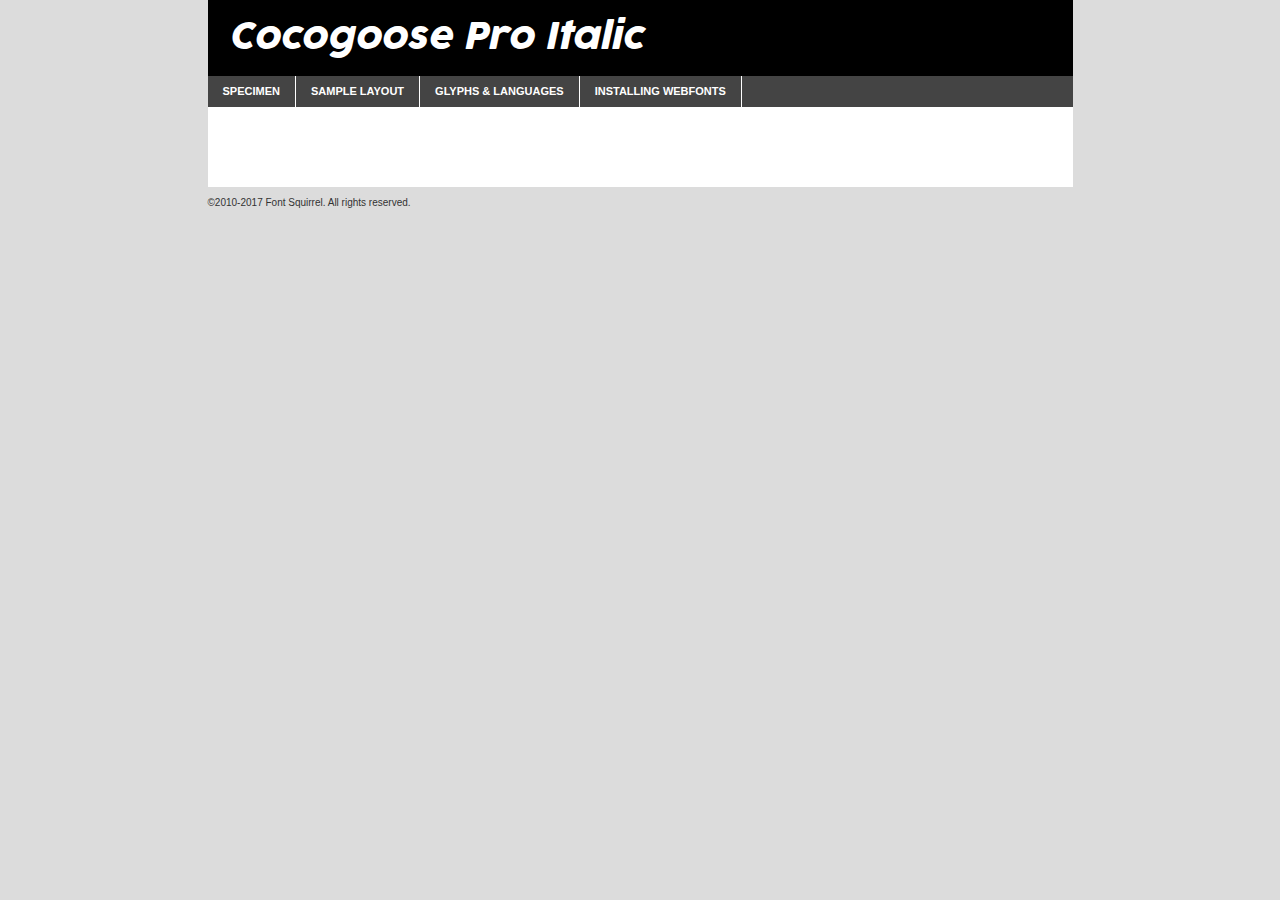
<file: fonts/cocogoose/cocogoose_pro_italic-trial-demo.html>
<!DOCTYPE html PUBLIC "-//W3C//DTD XHTML 1.0 Transitional//EN"
	"http://www.w3.org/TR/xhtml1/DTD/xhtml1-transitional.dtd">

<html xmlns="http://www.w3.org/1999/xhtml" xml:lang="en" lang="en">
<head>
	<meta http-equiv="Content-Type" content="text/html; charset=utf-8" />
	<script src="http://ajax.googleapis.com/ajax/libs/jquery/1.7.2/jquery.min.js" type="text/javascript" charset="utf-8"></script>
	<script type="text/javascript">
	(function($){$.fn.easyTabs=function(option){var param=jQuery.extend({fadeSpeed:"fast",defaultContent:1,activeClass:'active'},option);$(this).each(function(){var thisId="#"+this.id;if(param.defaultContent==''){param.defaultContent=1;}
	if(typeof param.defaultContent=="number")
	{var defaultTab=$(thisId+" .tabs li:eq("+(param.defaultContent-1)+") a").attr('href').substr(1);}else{var defaultTab=param.defaultContent;}
	$(thisId+" .tabs li a").each(function(){var tabToHide=$(this).attr('href').substr(1);$("#"+tabToHide).addClass('easytabs-tab-content');});hideAll();changeContent(defaultTab);function hideAll(){$(thisId+" .easytabs-tab-content").hide();}
	function changeContent(tabId){hideAll();$(thisId+" .tabs li").removeClass(param.activeClass);$(thisId+" .tabs li a[href=#"+tabId+"]").closest('li').addClass(param.activeClass);if(param.fadeSpeed!="none")
	{$(thisId+" #"+tabId).fadeIn(param.fadeSpeed);}else{$(thisId+" #"+tabId).show();}}
	$(thisId+" .tabs li").click(function(){var tabId=$(this).find('a').attr('href').substr(1);changeContent(tabId);return false;});});}})(jQuery);
	</script>
	<link rel="stylesheet" href="specimen_files/specimen_stylesheet.css" type="text/css" charset="utf-8" />
	<link rel="stylesheet" href="stylesheet.css" type="text/css" charset="utf-8" />

	<style type="text/css">
					body{
				font-family: 'cocogoose_proitalic';
							}
		</style>

	<title>Cocogoose Pro Italic Specimen</title>
	
	
	<script type="text/javascript" charset="utf-8">
		$(document).ready(function() {
			$('#container').easyTabs({defaultContent:1});
		});
	</script>
</head>

<body>
<div id="container">
	<div id="header">
		Cocogoose Pro Italic	</div>
	<ul class="tabs">
		<li><a href="#specimen">Specimen</a></li>
		<li><a href="#layout">Sample Layout</a></li>
				<li><a href="#glyphs">Glyphs &amp; Languages</a></li>
		<li><a href="#installing">Installing Webfonts</a></li>
		
	</ul>
	
	<div id="main_content">

		
			<div id="specimen">
		
				<div class="section">
					<div class="grid12 firstcol">
						<div class="huge">AaBb</div>
					</div>
				</div>
		
				<div class="section">
					<div class="glyph_range">A&#x200B;B&#x200b;C&#x200b;D&#x200b;E&#x200b;F&#x200b;G&#x200b;H&#x200b;I&#x200b;J&#x200b;K&#x200b;L&#x200b;M&#x200b;N&#x200b;O&#x200b;P&#x200b;Q&#x200b;R&#x200b;S&#x200b;T&#x200b;U&#x200b;V&#x200b;W&#x200b;X&#x200b;Y&#x200b;Z&#x200b;a&#x200b;b&#x200b;c&#x200b;d&#x200b;e&#x200b;f&#x200b;g&#x200b;h&#x200b;i&#x200b;j&#x200b;k&#x200b;l&#x200b;m&#x200b;n&#x200b;o&#x200b;p&#x200b;q&#x200b;r&#x200b;s&#x200b;t&#x200b;u&#x200b;v&#x200b;w&#x200b;x&#x200b;y&#x200b;z&#x200b;1&#x200b;2&#x200b;3&#x200b;4&#x200b;5&#x200b;6&#x200b;7&#x200b;8&#x200b;9&#x200b;0&#x200b;&amp;&#x200b;.&#x200b;,&#x200b;?&#x200b;!&#x200b;&#64;&#x200b;(&#x200b;)&#x200b;#&#x200b;$&#x200b;%&#x200b;*&#x200b;+&#x200b;-&#x200b;=&#x200b;:&#x200b;;</div>
				</div>
				<div class="section">
					<div class="grid12 firstcol">
						<table class="sample_table">
							<tr><td>10</td><td class="size10">abcdefghijklmnopqrstuvwxyzABCDEFGHIJKLMNOPQRSTUVWXYZ0123456789abcdefghijklmnopqrstuvwxyzABCDEFGHIJKLMNOPQRSTUVWXYZ0123456789abcdefghijklmnopqrstuvwxyzABCDEFGHIJKLMNOPQRSTUVWXYZ</td></tr>
							<tr><td>11</td><td class="size11">abcdefghijklmnopqrstuvwxyzABCDEFGHIJKLMNOPQRSTUVWXYZ0123456789abcdefghijklmnopqrstuvwxyzABCDEFGHIJKLMNOPQRSTUVWXYZ0123456789abcdefghijklmnopqrstuvwxyzABCDEFGHIJKLMNOPQRSTUVWXYZ</td></tr>
							<tr><td>12</td><td class="size12">abcdefghijklmnopqrstuvwxyzABCDEFGHIJKLMNOPQRSTUVWXYZ0123456789abcdefghijklmnopqrstuvwxyzABCDEFGHIJKLMNOPQRSTUVWXYZ0123456789abcdefghijklmnopqrstuvwxyzABCDEFGHIJKLMNOPQRSTUVWXYZ</td></tr>
							<tr><td>13</td><td class="size13">abcdefghijklmnopqrstuvwxyzABCDEFGHIJKLMNOPQRSTUVWXYZ0123456789abcdefghijklmnopqrstuvwxyzABCDEFGHIJKLMNOPQRSTUVWXYZ0123456789abcdefghijklmnopqrstuvwxyzABCDEFGHIJKLMNOPQRSTUVWXYZ</td></tr>
							<tr><td>14</td><td class="size14">abcdefghijklmnopqrstuvwxyzABCDEFGHIJKLMNOPQRSTUVWXYZ0123456789abcdefghijklmnopqrstuvwxyzABCDEFGHIJKLMNOPQRSTUVWXYZ0123456789abcdefghijklmnopqrstuvwxyzABCDEFGHIJKLMNOPQRSTUVWXYZ</td></tr>
							<tr><td>16</td><td class="size16">abcdefghijklmnopqrstuvwxyzABCDEFGHIJKLMNOPQRSTUVWXYZ0123456789abcdefghijklmnopqrstuvwxyzABCDEFGHIJKLMNOPQRSTUVWXYZ</td></tr>
							<tr><td>18</td><td class="size18">abcdefghijklmnopqrstuvwxyzABCDEFGHIJKLMNOPQRSTUVWXYZ0123456789abcdefghijklmnopqrstuvwxyzABCDEFGHIJKLMNOPQRSTUVWXYZ</td></tr>
							<tr><td>20</td><td class="size20">abcdefghijklmnopqrstuvwxyzABCDEFGHIJKLMNOPQRSTUVWXYZ0123456789abcdefghijklmnopqrstuvwxyzABCDEFGHIJKLMNOPQRSTUVWXYZ</td></tr>
							<tr><td>24</td><td class="size24">abcdefghijklmnopqrstuvwxyzABCDEFGHIJKLMNOPQRSTUVWXYZ0123456789abcdefghijklmnopqrstuvwxyzABCDEFGHIJKLMNOPQRSTUVWXYZ</td></tr>
							<tr><td>30</td><td class="size30">abcdefghijklmnopqrstuvwxyzABCDEFGHIJKLMNOPQRSTUVWXYZ0123456789abcdefghijklmnopqrstuvwxyzABCDEFGHIJKLMNOPQRSTUVWXYZ</td></tr>
							<tr><td>36</td><td class="size36">abcdefghijklmnopqrstuvwxyzABCDEFGHIJKLMNOPQRSTUVWXYZ0123456789abcdefghijklmnopqrstuvwxyzABCDEFGHIJKLMNOPQRSTUVWXYZ</td></tr>
							<tr><td>48</td><td class="size48">abcdefghijklmnopqrstuvwxyzABCDEFGHIJKLMNOPQRSTUVWXYZ0123456789abcdefghijklmnopqrstuvwxyzABCDEFGHIJKLMNOPQRSTUVWXYZ</td></tr>
							<tr><td>60</td><td class="size60">abcdefghijklmnopqrstuvwxyzABCDEFGHIJKLMNOPQRSTUVWXYZ0123456789abcdefghijklmnopqrstuvwxyzABCDEFGHIJKLMNOPQRSTUVWXYZ</td></tr>
							<tr><td>72</td><td class="size72">abcdefghijklmnopqrstuvwxyzABCDEFGHIJKLMNOPQRSTUVWXYZ0123456789abcdefghijklmnopqrstuvwxyzABCDEFGHIJKLMNOPQRSTUVWXYZ</td></tr>
							<tr><td>90</td><td class="size90">abcdefghijklmnopqrstuvwxyzABCDEFGHIJKLMNOPQRSTUVWXYZ0123456789abcdefghijklmnopqrstuvwxyzABCDEFGHIJKLMNOPQRSTUVWXYZ</td></tr>
						</table>
				
					</div>
			
				</div>
		
		
		
								<div class="section" id="bodycomparison">


										<div id="xheight">
				<div class="fontbody">&#x25FC;&#x25FC;&#x25FC;&#x25FC;&#x25FC;&#x25FC;&#x25FC;&#x25FC;&#x25FC;&#x25FC;&#x25FC;&#x25FC;&#x25FC;&#x25FC;&#x25FC;&#x25FC;&#x25FC;&#x25FC;&#x25FC;&#x25FC;&#x25FC;&#x25FC;&#x25FC;&#x25FC;&#x25FC;&#x25FC;&#x25FC;&#x25FC;&#x25FC;&#x25FC;&#x25FC;&#x25FC;&#x25FC;&#x25FC;&#x25FC;&#x25FC;&#x25FC;&#x25FC;&#x25FC;&#x25FC;&#x25FC;&#x25FC;&#x25FC;&#x25FC;&#x25FC;&#x25FC;&#x25FC;&#x25FC;&#x25FC;&#x25FC;&#x25FC;&#x25FC;&#x25FC;&#x25FC;&#x25FC;&#x25FC;&#x25FC;&#x25FC;&#x25FC;&#x25FC;&#x25FC;&#x25FC;&#x25FC;&#x25FC;&#x25FC;&#x25FC;&#x25FC;&#x25FC;&#x25FC;&#x25FC;&#x25FC;&#x25FC;&#x25FC;&#x25FC;&#x25FC;&#x25FC;&#x25FC;&#x25FC;&#x25FC;&#x25FC;&#x25FC;&#x25FC;&#x25FC;&#x25FC;&#x25FC;&#x25FC;&#x25FC;&#x25FC;&#x25FC;&#x25FC;&#x25FC;&#x25FC;&#x25FC;&#x25FC;&#x25FC;&#x25FC;&#x25FC;&#x25FC;&#x25FC;body</div><div class="arialbody">body</div><div class="verdanabody">body</div><div class="georgiabody">body</div></div>
										<div class="fontbody" style="z-index:1">
											body<span>Cocogoose Pro Italic</span>
										</div>
										<div class="arialbody" style="z-index:1">
											body<span>Arial</span>
										</div>
										<div class="verdanabody" style="z-index:1">
											body<span>Verdana</span>
										</div>
										<div class="georgiabody" style="z-index:1">
											body<span>Georgia</span>
										</div>



								</div>
		
		
				<div class="section psample psample_row1" id="">
					
					<div class="grid2 firstcol">
						<p class="size10"><span>10.</span>Aenean lacinia bibendum nulla sed consectetur. Fusce dapibus, tellus ac cursus commodo, tortor mauris condimentum nibh, ut fermentum massa justo sit amet risus. Nullam id dolor id nibh ultricies vehicula ut id elit. Cum sociis natoque penatibus et magnis dis parturient montes, nascetur ridiculus mus. Nulla vitae elit libero, a pharetra augue.</p>
			
					</div>
					<div class="grid3">
						<p class="size11"><span>11.</span>Aenean lacinia bibendum nulla sed consectetur. Fusce dapibus, tellus ac cursus commodo, tortor mauris condimentum nibh, ut fermentum massa justo sit amet risus. Nullam id dolor id nibh ultricies vehicula ut id elit. Cum sociis natoque penatibus et magnis dis parturient montes, nascetur ridiculus mus. Nulla vitae elit libero, a pharetra augue.</p>
			
					</div>
					<div class="grid3">
						<p class="size12"><span>12.</span>Aenean lacinia bibendum nulla sed consectetur. Fusce dapibus, tellus ac cursus commodo, tortor mauris condimentum nibh, ut fermentum massa justo sit amet risus. Nullam id dolor id nibh ultricies vehicula ut id elit. Cum sociis natoque penatibus et magnis dis parturient montes, nascetur ridiculus mus. Nulla vitae elit libero, a pharetra augue.</p>
			
					</div>
					<div class="grid4">
						<p class="size13"><span>13.</span>Aenean lacinia bibendum nulla sed consectetur. Fusce dapibus, tellus ac cursus commodo, tortor mauris condimentum nibh, ut fermentum massa justo sit amet risus. Nullam id dolor id nibh ultricies vehicula ut id elit. Cum sociis natoque penatibus et magnis dis parturient montes, nascetur ridiculus mus. Nulla vitae elit libero, a pharetra augue.</p>
			
					</div>
					<div class="white_blend"></div>
					
				</div>
				<div class="section psample psample_row2" id="">
					<div class="grid3 firstcol">
						<p class="size14"><span>14.</span>Aenean lacinia bibendum nulla sed consectetur. Fusce dapibus, tellus ac cursus commodo, tortor mauris condimentum nibh, ut fermentum massa justo sit amet risus. Nullam id dolor id nibh ultricies vehicula ut id elit. Cum sociis natoque penatibus et magnis dis parturient montes, nascetur ridiculus mus. Nulla vitae elit libero, a pharetra augue.</p>
			
					</div>
					<div class="grid4">
						<p class="size16"><span>16.</span>Aenean lacinia bibendum nulla sed consectetur. Fusce dapibus, tellus ac cursus commodo, tortor mauris condimentum nibh, ut fermentum massa justo sit amet risus. Nullam id dolor id nibh ultricies vehicula ut id elit. Cum sociis natoque penatibus et magnis dis parturient montes, nascetur ridiculus mus. Nulla vitae elit libero, a pharetra augue.</p>
			
					</div>
					<div class="grid5">
						<p class="size18"><span>18.</span>Aenean lacinia bibendum nulla sed consectetur. Fusce dapibus, tellus ac cursus commodo, tortor mauris condimentum nibh, ut fermentum massa justo sit amet risus. Nullam id dolor id nibh ultricies vehicula ut id elit. Cum sociis natoque penatibus et magnis dis parturient montes, nascetur ridiculus mus. Nulla vitae elit libero, a pharetra augue.</p>
			
					</div>

					<div class="white_blend"></div>

				</div>
				
				<div class="section psample psample_row3" id="">
					<div class="grid5 firstcol">
						<p class="size20"><span>20.</span>Aenean lacinia bibendum nulla sed consectetur. Fusce dapibus, tellus ac cursus commodo, tortor mauris condimentum nibh, ut fermentum massa justo sit amet risus. Nullam id dolor id nibh ultricies vehicula ut id elit. Cum sociis natoque penatibus et magnis dis parturient montes, nascetur ridiculus mus. Nulla vitae elit libero, a pharetra augue.</p>
					</div>
					<div class="grid7">
						<p class="size24"><span>24.</span>Aenean lacinia bibendum nulla sed consectetur. Fusce dapibus, tellus ac cursus commodo, tortor mauris condimentum nibh, ut fermentum massa justo sit amet risus. Nullam id dolor id nibh ultricies vehicula ut id elit. Cum sociis natoque penatibus et magnis dis parturient montes, nascetur ridiculus mus. Nulla vitae elit libero, a pharetra augue.</p>
					</div>
					
					<div class="white_blend"></div>
					
				</div>
				
				<div class="section psample psample_row4" id="">
					<div class="grid12 firstcol">
						<p class="size30"><span>30.</span>Aenean lacinia bibendum nulla sed consectetur. Fusce dapibus, tellus ac cursus commodo, tortor mauris condimentum nibh, ut fermentum massa justo sit amet risus. Nullam id dolor id nibh ultricies vehicula ut id elit. Cum sociis natoque penatibus et magnis dis parturient montes, nascetur ridiculus mus. Nulla vitae elit libero, a pharetra augue.</p>
					</div>
					<div class="white_blend"></div>
					
				</div>
				
				
				
				<div class="section psample psample_row1 fullreverse">
					<div class="grid2 firstcol">
						<p class="size10"><span>10.</span>Aenean lacinia bibendum nulla sed consectetur. Fusce dapibus, tellus ac cursus commodo, tortor mauris condimentum nibh, ut fermentum massa justo sit amet risus. Nullam id dolor id nibh ultricies vehicula ut id elit. Cum sociis natoque penatibus et magnis dis parturient montes, nascetur ridiculus mus. Nulla vitae elit libero, a pharetra augue.</p>
			
					</div>
					<div class="grid3">
						<p class="size11"><span>11.</span>Aenean lacinia bibendum nulla sed consectetur. Fusce dapibus, tellus ac cursus commodo, tortor mauris condimentum nibh, ut fermentum massa justo sit amet risus. Nullam id dolor id nibh ultricies vehicula ut id elit. Cum sociis natoque penatibus et magnis dis parturient montes, nascetur ridiculus mus. Nulla vitae elit libero, a pharetra augue.</p>
			
					</div>
					<div class="grid3">
						<p class="size12"><span>12.</span>Aenean lacinia bibendum nulla sed consectetur. Fusce dapibus, tellus ac cursus commodo, tortor mauris condimentum nibh, ut fermentum massa justo sit amet risus. Nullam id dolor id nibh ultricies vehicula ut id elit. Cum sociis natoque penatibus et magnis dis parturient montes, nascetur ridiculus mus. Nulla vitae elit libero, a pharetra augue.</p>
			
					</div>
					<div class="grid4">
						<p class="size13"><span>13.</span>Aenean lacinia bibendum nulla sed consectetur. Fusce dapibus, tellus ac cursus commodo, tortor mauris condimentum nibh, ut fermentum massa justo sit amet risus. Nullam id dolor id nibh ultricies vehicula ut id elit. Cum sociis natoque penatibus et magnis dis parturient montes, nascetur ridiculus mus. Nulla vitae elit libero, a pharetra augue.</p>
			
					</div>
					<div class="black_blend"></div>
					
				</div>
				
				<div class="section psample psample_row2 fullreverse">
					<div class="grid3 firstcol">
						<p class="size14"><span>14.</span>Aenean lacinia bibendum nulla sed consectetur. Fusce dapibus, tellus ac cursus commodo, tortor mauris condimentum nibh, ut fermentum massa justo sit amet risus. Nullam id dolor id nibh ultricies vehicula ut id elit. Cum sociis natoque penatibus et magnis dis parturient montes, nascetur ridiculus mus. Nulla vitae elit libero, a pharetra augue.</p>
			
					</div>
					<div class="grid4">
						<p class="size16"><span>16.</span>Aenean lacinia bibendum nulla sed consectetur. Fusce dapibus, tellus ac cursus commodo, tortor mauris condimentum nibh, ut fermentum massa justo sit amet risus. Nullam id dolor id nibh ultricies vehicula ut id elit. Cum sociis natoque penatibus et magnis dis parturient montes, nascetur ridiculus mus. Nulla vitae elit libero, a pharetra augue.</p>
			
					</div>
					<div class="grid5">
						<p class="size18"><span>18.</span>Aenean lacinia bibendum nulla sed consectetur. Fusce dapibus, tellus ac cursus commodo, tortor mauris condimentum nibh, ut fermentum massa justo sit amet risus. Nullam id dolor id nibh ultricies vehicula ut id elit. Cum sociis natoque penatibus et magnis dis parturient montes, nascetur ridiculus mus. Nulla vitae elit libero, a pharetra augue.</p>
			
					</div>
					<div class="black_blend"></div>

				</div>
				
				<div class="section psample fullreverse psample_row3" id="">
					<div class="grid5 firstcol">
						<p class="size20"><span>20.</span>Aenean lacinia bibendum nulla sed consectetur. Fusce dapibus, tellus ac cursus commodo, tortor mauris condimentum nibh, ut fermentum massa justo sit amet risus. Nullam id dolor id nibh ultricies vehicula ut id elit. Cum sociis natoque penatibus et magnis dis parturient montes, nascetur ridiculus mus. Nulla vitae elit libero, a pharetra augue.</p>
					</div>
					<div class="grid7">
						<p class="size24"><span>24.</span>Aenean lacinia bibendum nulla sed consectetur. Fusce dapibus, tellus ac cursus commodo, tortor mauris condimentum nibh, ut fermentum massa justo sit amet risus. Nullam id dolor id nibh ultricies vehicula ut id elit. Cum sociis natoque penatibus et magnis dis parturient montes, nascetur ridiculus mus. Nulla vitae elit libero, a pharetra augue.</p>
					</div>
					
					<div class="black_blend"></div>
					
				</div>
				
				<div class="section psample fullreverse psample_row4" id="" style="border-bottom: 20px #000 solid;">
					<div class="grid12 firstcol">
						<p class="size30"><span>30.</span>Aenean lacinia bibendum nulla sed consectetur. Fusce dapibus, tellus ac cursus commodo, tortor mauris condimentum nibh, ut fermentum massa justo sit amet risus. Nullam id dolor id nibh ultricies vehicula ut id elit. Cum sociis natoque penatibus et magnis dis parturient montes, nascetur ridiculus mus. Nulla vitae elit libero, a pharetra augue.</p>
					</div>
					<div class="black_blend"></div>
					
				</div>
				
				
				
				
			</div>
			
			<div id="layout">
				
				<div class="section">
					
					<div class="grid12 firstcol">
						<h1>Lorem Ipsum Dolor</h1>
						<h2>Etiam porta sem malesuada magna mollis euismod</h2>
						
						<p class="byline">By <a href="#link">Aenean Lacinia</a></p>
					</div>
				</div>
				<div class="section">
					<div class="grid8 firstcol">
						<p class="large">Donec sed odio dui. Morbi leo risus, porta ac consectetur ac, vestibulum at eros. Fusce dapibus, tellus ac cursus commodo, tortor mauris condimentum nibh, ut fermentum massa justo sit amet risus. </p>

						
						<h3>Pellentesque ornare sem</h3>

						<p>Maecenas sed diam eget risus varius blandit sit amet non magna. Maecenas faucibus mollis interdum. Donec ullamcorper nulla non metus auctor fringilla. Nullam id dolor id nibh ultricies vehicula ut id elit. Nullam id dolor id nibh ultricies vehicula ut id elit. </p>

						<p>Aenean eu leo quam. Pellentesque ornare sem lacinia quam venenatis vestibulum. Lorem ipsum dolor sit amet, consectetur adipiscing elit. Cum sociis natoque penatibus et magnis dis parturient montes, nascetur ridiculus mus. </p>

						<p>Nulla vitae elit libero, a pharetra augue. Praesent commodo cursus magna, vel scelerisque nisl consectetur et. Aenean lacinia bibendum nulla sed consectetur. </p>

						<p>Nullam quis risus eget urna mollis ornare vel eu leo. Nullam quis risus eget urna mollis ornare vel eu leo. Maecenas sed diam eget risus varius blandit sit amet non magna. Donec ullamcorper nulla non metus auctor fringilla. </p>

						<h3>Cras mattis consectetur</h3>

						<p>Aenean eu leo quam. Pellentesque ornare sem lacinia quam venenatis vestibulum. Aenean lacinia bibendum nulla sed consectetur. Integer posuere erat a ante venenatis dapibus posuere velit aliquet. Cras mattis consectetur purus sit amet fermentum. </p>

						<p>Nullam id dolor id nibh ultricies vehicula ut id elit. Nullam quis risus eget urna mollis ornare vel eu leo. Cras mattis consectetur purus sit amet fermentum.</p>
					</div>
					
					<div class="grid4 sidebar">
						
						<div class="box reverse">
							<p class="last">Nullam quis risus eget urna mollis ornare vel eu leo. Donec ullamcorper nulla non metus auctor fringilla. Cras mattis consectetur purus sit amet fermentum. Sed posuere consectetur est at lobortis. Lorem ipsum dolor sit amet, consectetur adipiscing elit. </p>
						</div>
						
						<p class="caption">Maecenas sed diam eget risus varius.</p>

						<p>Vestibulum id ligula porta felis euismod semper. Integer posuere erat a ante venenatis dapibus posuere velit aliquet. Vestibulum id ligula porta felis euismod semper. Sed posuere consectetur est at lobortis. Maecenas sed diam eget risus varius blandit sit amet non magna. Fusce dapibus, tellus ac cursus commodo, tortor mauris condimentum nibh, ut fermentum massa justo sit amet risus. </p>

					

						<p>Duis mollis, est non commodo luctus, nisi erat porttitor ligula, eget lacinia odio sem nec elit. Aenean lacinia bibendum nulla sed consectetur. Vivamus sagittis lacus vel augue laoreet rutrum faucibus dolor auctor. Aenean lacinia bibendum nulla sed consectetur. Nullam quis risus eget urna mollis ornare vel eu leo. </p>

						<p>Praesent commodo cursus magna, vel scelerisque nisl consectetur et. Donec ullamcorper nulla non metus auctor fringilla. Maecenas faucibus mollis interdum. Fusce dapibus, tellus ac cursus commodo, tortor mauris condimentum nibh, ut fermentum massa justo sit amet risus. </p>

					</div>
				</div>
				
			</div>


			



		<div id="glyphs">
			<div class="section">
				<div class="grid12 firstcol">
			
				<h1>Language Support</h1>
				<p>The subset of Cocogoose Pro Italic in this kit supports the following languages:<br />
			
					Albanian, Basque, Breton, Chamorro, Danish, Dutch, English, Faroese, Finnish, French, Frisian, Galician, German, Icelandic, Italian, Malagasy, Norwegian, Portuguese, Spanish, Alsatian, Aragonese, Arapaho, Arrernte, Asturian, Aymara, Bislama, Cebuano, Corsican, Fijian, French_creole, Genoese, Gilbertese, Greenlandic, Haitian_creole, Hiligaynon, Hmong, Hopi, Ibanag, Iloko_ilokano, Indonesian, Interglossa_glosa, Interlingua, Irish_gaelic, Jerriais, Lojban, Lombard, Luxembourgeois, Manx, Mohawk, Norfolk_pitcairnese, Occitan, Oromo, Pangasinan, Papiamento, Piedmontese, Potawatomi, Rhaeto-romance, Romansh, Rotokas, Sami_lule, Samoan, Sardinian, Scots_gaelic, Seychelles_creole, Shona, Sicilian, Somali, Southern_ndebele, Swahili, Swati_swazi, Tagalog_filipino_pilipino, Tetum, Tok_pisin, Uyghur_latinized, Volapuk, Walloon, Warlpiri, Xhosa, Yapese, Zulu, Latinbasic, Ubasic, Demo				</p>
				<h1>Glyph Chart</h1>
				<p>The subset of Cocogoose Pro Italic in this kit includes all the glyphs listed below. Unicode entities are included above each glyph to help you insert individual characters into your layout.</p>
				<div id="glyph_chart">
			
																														 <div><p>&amp;#13;</p>&#13;</div>
																				 <div><p>&amp;#32;</p>&#32;</div>
																				 <div><p>&amp;#33;</p>&#33;</div>
																				 <div><p>&amp;#34;</p>&#34;</div>
																				 <div><p>&amp;#35;</p>&#35;</div>
																				 <div><p>&amp;#36;</p>&#36;</div>
																				 <div><p>&amp;#37;</p>&#37;</div>
																				 <div><p>&amp;#38;</p>&#38;</div>
																				 <div><p>&amp;#39;</p>&#39;</div>
																				 <div><p>&amp;#40;</p>&#40;</div>
																				 <div><p>&amp;#41;</p>&#41;</div>
																				 <div><p>&amp;#42;</p>&#42;</div>
																				 <div><p>&amp;#43;</p>&#43;</div>
																				 <div><p>&amp;#44;</p>&#44;</div>
																				 <div><p>&amp;#45;</p>&#45;</div>
																				 <div><p>&amp;#46;</p>&#46;</div>
																				 <div><p>&amp;#47;</p>&#47;</div>
																				 <div><p>&amp;#48;</p>&#48;</div>
																				 <div><p>&amp;#49;</p>&#49;</div>
																				 <div><p>&amp;#50;</p>&#50;</div>
																				 <div><p>&amp;#51;</p>&#51;</div>
																				 <div><p>&amp;#52;</p>&#52;</div>
																				 <div><p>&amp;#53;</p>&#53;</div>
																				 <div><p>&amp;#54;</p>&#54;</div>
																				 <div><p>&amp;#55;</p>&#55;</div>
																				 <div><p>&amp;#56;</p>&#56;</div>
																				 <div><p>&amp;#57;</p>&#57;</div>
																				 <div><p>&amp;#58;</p>&#58;</div>
																				 <div><p>&amp;#59;</p>&#59;</div>
																				 <div><p>&amp;#60;</p>&#60;</div>
																				 <div><p>&amp;#61;</p>&#61;</div>
																				 <div><p>&amp;#62;</p>&#62;</div>
																				 <div><p>&amp;#63;</p>&#63;</div>
																				 <div><p>&amp;#64;</p>&#64;</div>
																				 <div><p>&amp;#65;</p>&#65;</div>
																				 <div><p>&amp;#66;</p>&#66;</div>
																				 <div><p>&amp;#67;</p>&#67;</div>
																				 <div><p>&amp;#68;</p>&#68;</div>
																				 <div><p>&amp;#69;</p>&#69;</div>
																				 <div><p>&amp;#70;</p>&#70;</div>
																				 <div><p>&amp;#71;</p>&#71;</div>
																				 <div><p>&amp;#72;</p>&#72;</div>
																				 <div><p>&amp;#73;</p>&#73;</div>
																				 <div><p>&amp;#74;</p>&#74;</div>
																				 <div><p>&amp;#75;</p>&#75;</div>
																				 <div><p>&amp;#76;</p>&#76;</div>
																				 <div><p>&amp;#77;</p>&#77;</div>
																				 <div><p>&amp;#78;</p>&#78;</div>
																				 <div><p>&amp;#79;</p>&#79;</div>
																				 <div><p>&amp;#80;</p>&#80;</div>
																				 <div><p>&amp;#81;</p>&#81;</div>
																				 <div><p>&amp;#82;</p>&#82;</div>
																				 <div><p>&amp;#83;</p>&#83;</div>
																				 <div><p>&amp;#84;</p>&#84;</div>
																				 <div><p>&amp;#85;</p>&#85;</div>
																				 <div><p>&amp;#86;</p>&#86;</div>
																				 <div><p>&amp;#87;</p>&#87;</div>
																				 <div><p>&amp;#88;</p>&#88;</div>
																				 <div><p>&amp;#89;</p>&#89;</div>
																				 <div><p>&amp;#90;</p>&#90;</div>
																				 <div><p>&amp;#91;</p>&#91;</div>
																				 <div><p>&amp;#92;</p>&#92;</div>
																				 <div><p>&amp;#93;</p>&#93;</div>
																				 <div><p>&amp;#94;</p>&#94;</div>
																				 <div><p>&amp;#95;</p>&#95;</div>
																				 <div><p>&amp;#96;</p>&#96;</div>
																				 <div><p>&amp;#97;</p>&#97;</div>
																				 <div><p>&amp;#98;</p>&#98;</div>
																				 <div><p>&amp;#99;</p>&#99;</div>
																				 <div><p>&amp;#100;</p>&#100;</div>
																				 <div><p>&amp;#101;</p>&#101;</div>
																				 <div><p>&amp;#102;</p>&#102;</div>
																				 <div><p>&amp;#103;</p>&#103;</div>
																				 <div><p>&amp;#104;</p>&#104;</div>
																				 <div><p>&amp;#105;</p>&#105;</div>
																				 <div><p>&amp;#106;</p>&#106;</div>
																				 <div><p>&amp;#107;</p>&#107;</div>
																				 <div><p>&amp;#108;</p>&#108;</div>
																				 <div><p>&amp;#109;</p>&#109;</div>
																				 <div><p>&amp;#110;</p>&#110;</div>
																				 <div><p>&amp;#111;</p>&#111;</div>
																				 <div><p>&amp;#112;</p>&#112;</div>
																				 <div><p>&amp;#113;</p>&#113;</div>
																				 <div><p>&amp;#114;</p>&#114;</div>
																				 <div><p>&amp;#115;</p>&#115;</div>
																				 <div><p>&amp;#116;</p>&#116;</div>
																				 <div><p>&amp;#117;</p>&#117;</div>
																				 <div><p>&amp;#118;</p>&#118;</div>
																				 <div><p>&amp;#119;</p>&#119;</div>
																				 <div><p>&amp;#120;</p>&#120;</div>
																				 <div><p>&amp;#121;</p>&#121;</div>
																				 <div><p>&amp;#122;</p>&#122;</div>
																				 <div><p>&amp;#123;</p>&#123;</div>
																				 <div><p>&amp;#124;</p>&#124;</div>
																				 <div><p>&amp;#125;</p>&#125;</div>
																				 <div><p>&amp;#126;</p>&#126;</div>
																				 <div><p>&amp;#160;</p>&#160;</div>
																				 <div><p>&amp;#161;</p>&#161;</div>
																				 <div><p>&amp;#162;</p>&#162;</div>
																				 <div><p>&amp;#163;</p>&#163;</div>
																				 <div><p>&amp;#164;</p>&#164;</div>
																				 <div><p>&amp;#165;</p>&#165;</div>
																				 <div><p>&amp;#166;</p>&#166;</div>
																				 <div><p>&amp;#167;</p>&#167;</div>
																				 <div><p>&amp;#168;</p>&#168;</div>
																				 <div><p>&amp;#169;</p>&#169;</div>
																				 <div><p>&amp;#170;</p>&#170;</div>
																				 <div><p>&amp;#171;</p>&#171;</div>
																				 <div><p>&amp;#172;</p>&#172;</div>
																				 <div><p>&amp;#173;</p>&#173;</div>
																				 <div><p>&amp;#174;</p>&#174;</div>
																				 <div><p>&amp;#175;</p>&#175;</div>
																				 <div><p>&amp;#176;</p>&#176;</div>
																				 <div><p>&amp;#177;</p>&#177;</div>
																				 <div><p>&amp;#178;</p>&#178;</div>
																				 <div><p>&amp;#179;</p>&#179;</div>
																				 <div><p>&amp;#180;</p>&#180;</div>
																				 <div><p>&amp;#181;</p>&#181;</div>
																				 <div><p>&amp;#182;</p>&#182;</div>
																				 <div><p>&amp;#183;</p>&#183;</div>
																				 <div><p>&amp;#184;</p>&#184;</div>
																				 <div><p>&amp;#185;</p>&#185;</div>
																				 <div><p>&amp;#186;</p>&#186;</div>
																				 <div><p>&amp;#187;</p>&#187;</div>
																				 <div><p>&amp;#188;</p>&#188;</div>
																				 <div><p>&amp;#189;</p>&#189;</div>
																				 <div><p>&amp;#190;</p>&#190;</div>
																				 <div><p>&amp;#191;</p>&#191;</div>
																				 <div><p>&amp;#192;</p>&#192;</div>
																				 <div><p>&amp;#193;</p>&#193;</div>
																				 <div><p>&amp;#194;</p>&#194;</div>
																				 <div><p>&amp;#195;</p>&#195;</div>
																				 <div><p>&amp;#196;</p>&#196;</div>
																				 <div><p>&amp;#197;</p>&#197;</div>
																				 <div><p>&amp;#198;</p>&#198;</div>
																				 <div><p>&amp;#199;</p>&#199;</div>
																				 <div><p>&amp;#200;</p>&#200;</div>
																				 <div><p>&amp;#201;</p>&#201;</div>
																				 <div><p>&amp;#202;</p>&#202;</div>
																				 <div><p>&amp;#203;</p>&#203;</div>
																				 <div><p>&amp;#204;</p>&#204;</div>
																				 <div><p>&amp;#205;</p>&#205;</div>
																				 <div><p>&amp;#206;</p>&#206;</div>
																				 <div><p>&amp;#207;</p>&#207;</div>
																				 <div><p>&amp;#208;</p>&#208;</div>
																				 <div><p>&amp;#209;</p>&#209;</div>
																				 <div><p>&amp;#210;</p>&#210;</div>
																				 <div><p>&amp;#211;</p>&#211;</div>
																				 <div><p>&amp;#212;</p>&#212;</div>
																				 <div><p>&amp;#213;</p>&#213;</div>
																				 <div><p>&amp;#214;</p>&#214;</div>
																				 <div><p>&amp;#215;</p>&#215;</div>
																				 <div><p>&amp;#216;</p>&#216;</div>
																				 <div><p>&amp;#217;</p>&#217;</div>
																				 <div><p>&amp;#218;</p>&#218;</div>
																				 <div><p>&amp;#219;</p>&#219;</div>
																				 <div><p>&amp;#220;</p>&#220;</div>
																				 <div><p>&amp;#221;</p>&#221;</div>
																				 <div><p>&amp;#222;</p>&#222;</div>
																				 <div><p>&amp;#223;</p>&#223;</div>
																				 <div><p>&amp;#224;</p>&#224;</div>
																				 <div><p>&amp;#225;</p>&#225;</div>
																				 <div><p>&amp;#226;</p>&#226;</div>
																				 <div><p>&amp;#227;</p>&#227;</div>
																				 <div><p>&amp;#228;</p>&#228;</div>
																				 <div><p>&amp;#229;</p>&#229;</div>
																				 <div><p>&amp;#230;</p>&#230;</div>
																				 <div><p>&amp;#231;</p>&#231;</div>
																				 <div><p>&amp;#232;</p>&#232;</div>
																				 <div><p>&amp;#233;</p>&#233;</div>
																				 <div><p>&amp;#234;</p>&#234;</div>
																				 <div><p>&amp;#235;</p>&#235;</div>
																				 <div><p>&amp;#236;</p>&#236;</div>
																				 <div><p>&amp;#237;</p>&#237;</div>
																				 <div><p>&amp;#238;</p>&#238;</div>
																				 <div><p>&amp;#239;</p>&#239;</div>
																				 <div><p>&amp;#240;</p>&#240;</div>
																				 <div><p>&amp;#241;</p>&#241;</div>
																				 <div><p>&amp;#242;</p>&#242;</div>
																				 <div><p>&amp;#243;</p>&#243;</div>
																				 <div><p>&amp;#244;</p>&#244;</div>
																				 <div><p>&amp;#245;</p>&#245;</div>
																				 <div><p>&amp;#246;</p>&#246;</div>
																				 <div><p>&amp;#247;</p>&#247;</div>
																				 <div><p>&amp;#248;</p>&#248;</div>
																				 <div><p>&amp;#249;</p>&#249;</div>
																				 <div><p>&amp;#250;</p>&#250;</div>
																				 <div><p>&amp;#251;</p>&#251;</div>
																				 <div><p>&amp;#252;</p>&#252;</div>
																				 <div><p>&amp;#253;</p>&#253;</div>
																				 <div><p>&amp;#254;</p>&#254;</div>
																				 <div><p>&amp;#255;</p>&#255;</div>
																				 <div><p>&amp;#338;</p>&#338;</div>
																				 <div><p>&amp;#339;</p>&#339;</div>
																				 <div><p>&amp;#376;</p>&#376;</div>
																				 <div><p>&amp;#710;</p>&#710;</div>
																				 <div><p>&amp;#732;</p>&#732;</div>
																				 <div><p>&amp;#8192;</p>&#8192;</div>
																				 <div><p>&amp;#8193;</p>&#8193;</div>
																				 <div><p>&amp;#8194;</p>&#8194;</div>
																				 <div><p>&amp;#8195;</p>&#8195;</div>
																				 <div><p>&amp;#8196;</p>&#8196;</div>
																				 <div><p>&amp;#8197;</p>&#8197;</div>
																				 <div><p>&amp;#8198;</p>&#8198;</div>
																				 <div><p>&amp;#8199;</p>&#8199;</div>
																				 <div><p>&amp;#8200;</p>&#8200;</div>
																				 <div><p>&amp;#8201;</p>&#8201;</div>
																				 <div><p>&amp;#8202;</p>&#8202;</div>
																				 <div><p>&amp;#8208;</p>&#8208;</div>
																				 <div><p>&amp;#8209;</p>&#8209;</div>
																				 <div><p>&amp;#8210;</p>&#8210;</div>
																				 <div><p>&amp;#8211;</p>&#8211;</div>
																				 <div><p>&amp;#8212;</p>&#8212;</div>
																				 <div><p>&amp;#8216;</p>&#8216;</div>
																				 <div><p>&amp;#8217;</p>&#8217;</div>
																				 <div><p>&amp;#8218;</p>&#8218;</div>
																				 <div><p>&amp;#8220;</p>&#8220;</div>
																				 <div><p>&amp;#8221;</p>&#8221;</div>
																				 <div><p>&amp;#8222;</p>&#8222;</div>
																				 <div><p>&amp;#8226;</p>&#8226;</div>
																				 <div><p>&amp;#8230;</p>&#8230;</div>
																				 <div><p>&amp;#8239;</p>&#8239;</div>
																				 <div><p>&amp;#8249;</p>&#8249;</div>
																				 <div><p>&amp;#8250;</p>&#8250;</div>
																				 <div><p>&amp;#8287;</p>&#8287;</div>
																				 <div><p>&amp;#8364;</p>&#8364;</div>
																				 <div><p>&amp;#8482;</p>&#8482;</div>
																				 <div><p>&amp;#9724;</p>&#9724;</div>
																				 <div><p>&amp;#64257;</p>&#64257;</div>
																				 <div><p>&amp;#64258;</p>&#64258;</div>
																				 <div><p>&amp;#64259;</p>&#64259;</div>
																				 <div><p>&amp;#64260;</p>&#64260;</div>
																												</div>	
				</div>
		
		
			</div>
		</div>
		
		
		<div id="specs">
			
		</div>
	
		<div id="installing">
			<div class="section">
				<div class="grid7 firstcol">
					<h1>Installing Webfonts</h1>
					
					<p>Webfonts are supported by all major browser platforms but not all in the same way. There are currently four different font formats that must be included in order to target all browsers. This includes TTF, WOFF, EOT and SVG.</p>
					
					<h2>1. Upload your webfonts</h2>
					<p>You must upload your webfont kit to your website. They should be in or near the same directory as your CSS files.</p>
					
					<h2>2. Include the webfont stylesheet</h2>
					<p>A special CSS @font-face declaration helps the various browsers select the appropriate font it needs without causing you a bunch of headaches. Learn more about this syntax by reading the <a href="https://www.fontspring.com/blog/further-hardening-of-the-bulletproof-syntax">Fontspring blog post</a> about it. The code for it is as follows:</p>


<code>
@font-face{ 
	font-family: 'MyWebFont';
	src: url('WebFont.eot');
	src: url('WebFont.eot?#iefix') format('embedded-opentype'),
	     url('WebFont.woff') format('woff'),
	     url('WebFont.ttf') format('truetype'),
	     url('WebFont.svg#webfont') format('svg');
}
</code>

	<p>We've already gone ahead and generated the code for you. All you have to do is link to the stylesheet in your HTML, like this:</p>
	<code>&lt;link rel=&quot;stylesheet&quot; href=&quot;stylesheet.css&quot; type=&quot;text/css&quot; charset=&quot;utf-8&quot; /&gt;</code>

					<h2>3. Modify your own stylesheet</h2>
					<p>To take advantage of your new fonts, you must tell your stylesheet to use them. Look at the original @font-face declaration above and find the property called "font-family." The name linked there will be what you use to reference the font. Prepend that webfont name to the font stack in the "font-family" property, inside the selector you want to change. For example:</p>
<code>p { font-family: 'WebFont', Arial, sans-serif; }</code>

<h2>4. Test</h2>
<p>Getting webfonts to work cross-browser <em>can</em> be tricky. Use the information in the sidebar to help you if you find that fonts aren't loading in a particular browser.</p>
				</div>
				
				<div class="grid5 sidebar">
					<div class="box">
						<h2>Troubleshooting<br />Font-Face Problems</h2>
						<p>Having trouble getting your webfonts to load in your new website? Here are some tips to sort out what might be the problem.</p>

						<h3>Fonts not showing in any browser</h3>

						<p>This sounds like you need to work on the plumbing. You either did not upload the fonts to the correct directory, or you did not link the fonts properly in the CSS. If you've confirmed that all this is correct and you still have a problem, take a look at your .htaccess file and see if requests are getting intercepted.</p>

						<h3>Fonts not loading in iPhone or iPad</h3>

						<p>The most common problem here is that you are serving the fonts from an IIS server. IIS refuses to serve files that have unknown MIME types. If that is the case, you must set the MIME type for SVG to "image/svg+xml" in the server settings. Follow these instructions from Microsoft if you need help.</p>

						<h3>Fonts not loading in Firefox</h3>

						<p>The primary reason for this failure? You are still using a version Firefox older than 3.5. So upgrade already! If that isn't it, then you are very likely serving fonts from a different domain. Firefox requires that all font assets be served from the same domain. Lastly it is possible that you need to add WOFF to your list of MIME types (if you are serving via IIS.)</p>

						<h3>Fonts not loading in IE</h3>

						<p>Are you looking at Internet Explorer on an actual Windows machine or are you cheating by using a service like Adobe BrowserLab? Many of these screenshot services do not render @font-face for IE. Best to test it on a real machine.</p>

						<h3>Fonts not loading in IE9</h3>

						<p>IE9, like Firefox, requires that fonts be served from the same domain as the website. Make sure that is the case.</p>
					</div>
				</div>
			</div>
			
		</div>
	
	</div>
	<div id="footer">
		<p>&copy;2010-2017 Font Squirrel. All rights reserved.</p>
	</div>
</div>
</body>
</html>
</file>
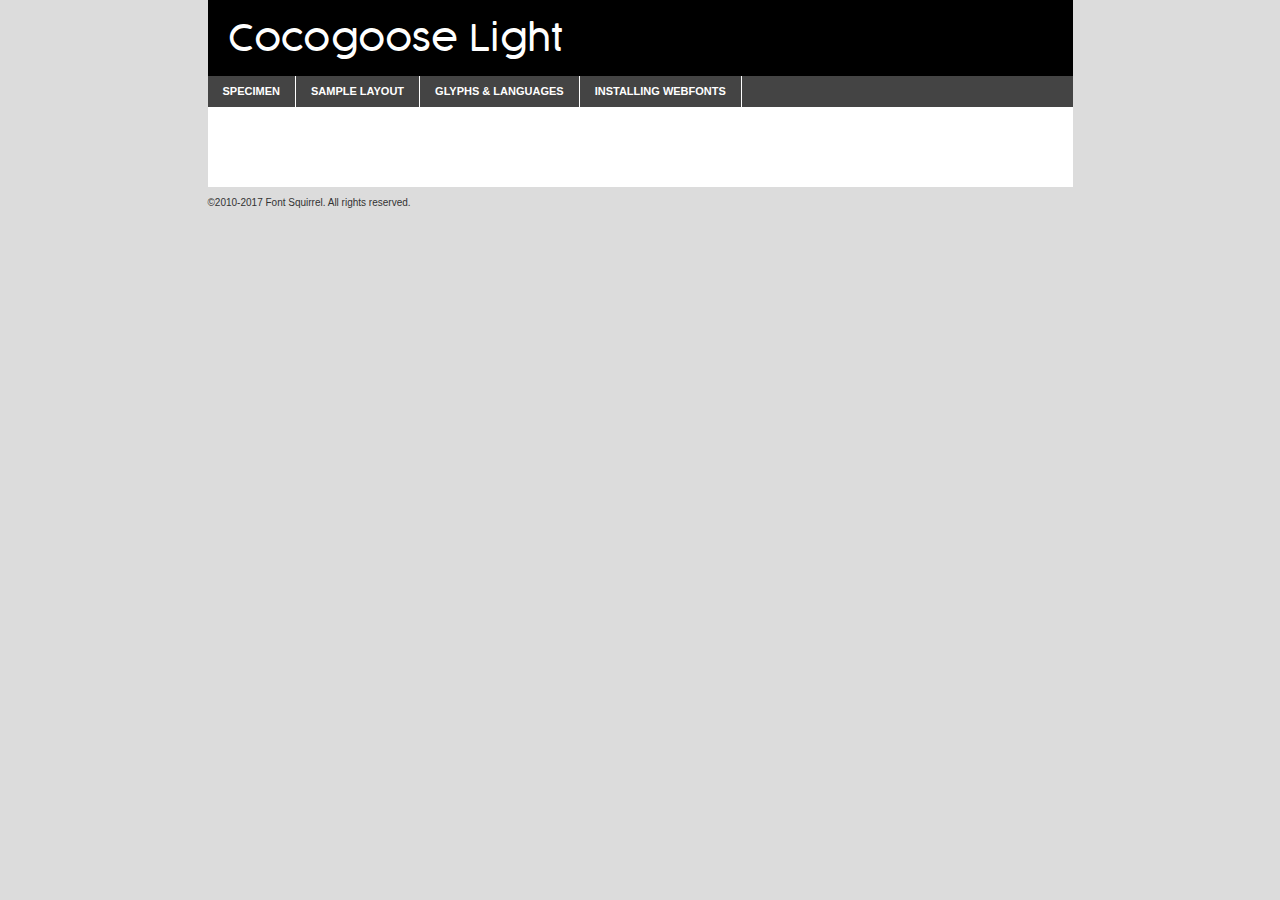
<file: fonts/cocogoose/cocogoose_pro_light-trial-demo.html>
<!DOCTYPE html PUBLIC "-//W3C//DTD XHTML 1.0 Transitional//EN"
	"http://www.w3.org/TR/xhtml1/DTD/xhtml1-transitional.dtd">

<html xmlns="http://www.w3.org/1999/xhtml" xml:lang="en" lang="en">
<head>
	<meta http-equiv="Content-Type" content="text/html; charset=utf-8" />
	<script src="http://ajax.googleapis.com/ajax/libs/jquery/1.7.2/jquery.min.js" type="text/javascript" charset="utf-8"></script>
	<script type="text/javascript">
	(function($){$.fn.easyTabs=function(option){var param=jQuery.extend({fadeSpeed:"fast",defaultContent:1,activeClass:'active'},option);$(this).each(function(){var thisId="#"+this.id;if(param.defaultContent==''){param.defaultContent=1;}
	if(typeof param.defaultContent=="number")
	{var defaultTab=$(thisId+" .tabs li:eq("+(param.defaultContent-1)+") a").attr('href').substr(1);}else{var defaultTab=param.defaultContent;}
	$(thisId+" .tabs li a").each(function(){var tabToHide=$(this).attr('href').substr(1);$("#"+tabToHide).addClass('easytabs-tab-content');});hideAll();changeContent(defaultTab);function hideAll(){$(thisId+" .easytabs-tab-content").hide();}
	function changeContent(tabId){hideAll();$(thisId+" .tabs li").removeClass(param.activeClass);$(thisId+" .tabs li a[href=#"+tabId+"]").closest('li').addClass(param.activeClass);if(param.fadeSpeed!="none")
	{$(thisId+" #"+tabId).fadeIn(param.fadeSpeed);}else{$(thisId+" #"+tabId).show();}}
	$(thisId+" .tabs li").click(function(){var tabId=$(this).find('a').attr('href').substr(1);changeContent(tabId);return false;});});}})(jQuery);
	</script>
	<link rel="stylesheet" href="specimen_files/specimen_stylesheet.css" type="text/css" charset="utf-8" />
	<link rel="stylesheet" href="stylesheet.css" type="text/css" charset="utf-8" />

	<style type="text/css">
					body{
				font-family: 'cocogooselight';
							}
		</style>

	<title>Cocogoose Light Specimen</title>
	
	
	<script type="text/javascript" charset="utf-8">
		$(document).ready(function() {
			$('#container').easyTabs({defaultContent:1});
		});
	</script>
</head>

<body>
<div id="container">
	<div id="header">
		Cocogoose Light	</div>
	<ul class="tabs">
		<li><a href="#specimen">Specimen</a></li>
		<li><a href="#layout">Sample Layout</a></li>
				<li><a href="#glyphs">Glyphs &amp; Languages</a></li>
		<li><a href="#installing">Installing Webfonts</a></li>
		
	</ul>
	
	<div id="main_content">

		
			<div id="specimen">
		
				<div class="section">
					<div class="grid12 firstcol">
						<div class="huge">AaBb</div>
					</div>
				</div>
		
				<div class="section">
					<div class="glyph_range">A&#x200B;B&#x200b;C&#x200b;D&#x200b;E&#x200b;F&#x200b;G&#x200b;H&#x200b;I&#x200b;J&#x200b;K&#x200b;L&#x200b;M&#x200b;N&#x200b;O&#x200b;P&#x200b;Q&#x200b;R&#x200b;S&#x200b;T&#x200b;U&#x200b;V&#x200b;W&#x200b;X&#x200b;Y&#x200b;Z&#x200b;a&#x200b;b&#x200b;c&#x200b;d&#x200b;e&#x200b;f&#x200b;g&#x200b;h&#x200b;i&#x200b;j&#x200b;k&#x200b;l&#x200b;m&#x200b;n&#x200b;o&#x200b;p&#x200b;q&#x200b;r&#x200b;s&#x200b;t&#x200b;u&#x200b;v&#x200b;w&#x200b;x&#x200b;y&#x200b;z&#x200b;1&#x200b;2&#x200b;3&#x200b;4&#x200b;5&#x200b;6&#x200b;7&#x200b;8&#x200b;9&#x200b;0&#x200b;&amp;&#x200b;.&#x200b;,&#x200b;?&#x200b;!&#x200b;&#64;&#x200b;(&#x200b;)&#x200b;#&#x200b;$&#x200b;%&#x200b;*&#x200b;+&#x200b;-&#x200b;=&#x200b;:&#x200b;;</div>
				</div>
				<div class="section">
					<div class="grid12 firstcol">
						<table class="sample_table">
							<tr><td>10</td><td class="size10">abcdefghijklmnopqrstuvwxyzABCDEFGHIJKLMNOPQRSTUVWXYZ0123456789abcdefghijklmnopqrstuvwxyzABCDEFGHIJKLMNOPQRSTUVWXYZ0123456789abcdefghijklmnopqrstuvwxyzABCDEFGHIJKLMNOPQRSTUVWXYZ</td></tr>
							<tr><td>11</td><td class="size11">abcdefghijklmnopqrstuvwxyzABCDEFGHIJKLMNOPQRSTUVWXYZ0123456789abcdefghijklmnopqrstuvwxyzABCDEFGHIJKLMNOPQRSTUVWXYZ0123456789abcdefghijklmnopqrstuvwxyzABCDEFGHIJKLMNOPQRSTUVWXYZ</td></tr>
							<tr><td>12</td><td class="size12">abcdefghijklmnopqrstuvwxyzABCDEFGHIJKLMNOPQRSTUVWXYZ0123456789abcdefghijklmnopqrstuvwxyzABCDEFGHIJKLMNOPQRSTUVWXYZ0123456789abcdefghijklmnopqrstuvwxyzABCDEFGHIJKLMNOPQRSTUVWXYZ</td></tr>
							<tr><td>13</td><td class="size13">abcdefghijklmnopqrstuvwxyzABCDEFGHIJKLMNOPQRSTUVWXYZ0123456789abcdefghijklmnopqrstuvwxyzABCDEFGHIJKLMNOPQRSTUVWXYZ0123456789abcdefghijklmnopqrstuvwxyzABCDEFGHIJKLMNOPQRSTUVWXYZ</td></tr>
							<tr><td>14</td><td class="size14">abcdefghijklmnopqrstuvwxyzABCDEFGHIJKLMNOPQRSTUVWXYZ0123456789abcdefghijklmnopqrstuvwxyzABCDEFGHIJKLMNOPQRSTUVWXYZ0123456789abcdefghijklmnopqrstuvwxyzABCDEFGHIJKLMNOPQRSTUVWXYZ</td></tr>
							<tr><td>16</td><td class="size16">abcdefghijklmnopqrstuvwxyzABCDEFGHIJKLMNOPQRSTUVWXYZ0123456789abcdefghijklmnopqrstuvwxyzABCDEFGHIJKLMNOPQRSTUVWXYZ</td></tr>
							<tr><td>18</td><td class="size18">abcdefghijklmnopqrstuvwxyzABCDEFGHIJKLMNOPQRSTUVWXYZ0123456789abcdefghijklmnopqrstuvwxyzABCDEFGHIJKLMNOPQRSTUVWXYZ</td></tr>
							<tr><td>20</td><td class="size20">abcdefghijklmnopqrstuvwxyzABCDEFGHIJKLMNOPQRSTUVWXYZ0123456789abcdefghijklmnopqrstuvwxyzABCDEFGHIJKLMNOPQRSTUVWXYZ</td></tr>
							<tr><td>24</td><td class="size24">abcdefghijklmnopqrstuvwxyzABCDEFGHIJKLMNOPQRSTUVWXYZ0123456789abcdefghijklmnopqrstuvwxyzABCDEFGHIJKLMNOPQRSTUVWXYZ</td></tr>
							<tr><td>30</td><td class="size30">abcdefghijklmnopqrstuvwxyzABCDEFGHIJKLMNOPQRSTUVWXYZ0123456789abcdefghijklmnopqrstuvwxyzABCDEFGHIJKLMNOPQRSTUVWXYZ</td></tr>
							<tr><td>36</td><td class="size36">abcdefghijklmnopqrstuvwxyzABCDEFGHIJKLMNOPQRSTUVWXYZ0123456789abcdefghijklmnopqrstuvwxyzABCDEFGHIJKLMNOPQRSTUVWXYZ</td></tr>
							<tr><td>48</td><td class="size48">abcdefghijklmnopqrstuvwxyzABCDEFGHIJKLMNOPQRSTUVWXYZ0123456789abcdefghijklmnopqrstuvwxyzABCDEFGHIJKLMNOPQRSTUVWXYZ</td></tr>
							<tr><td>60</td><td class="size60">abcdefghijklmnopqrstuvwxyzABCDEFGHIJKLMNOPQRSTUVWXYZ0123456789abcdefghijklmnopqrstuvwxyzABCDEFGHIJKLMNOPQRSTUVWXYZ</td></tr>
							<tr><td>72</td><td class="size72">abcdefghijklmnopqrstuvwxyzABCDEFGHIJKLMNOPQRSTUVWXYZ0123456789abcdefghijklmnopqrstuvwxyzABCDEFGHIJKLMNOPQRSTUVWXYZ</td></tr>
							<tr><td>90</td><td class="size90">abcdefghijklmnopqrstuvwxyzABCDEFGHIJKLMNOPQRSTUVWXYZ0123456789abcdefghijklmnopqrstuvwxyzABCDEFGHIJKLMNOPQRSTUVWXYZ</td></tr>
						</table>
				
					</div>
			
				</div>
		
		
		
								<div class="section" id="bodycomparison">


										<div id="xheight">
				<div class="fontbody">&#x25FC;&#x25FC;&#x25FC;&#x25FC;&#x25FC;&#x25FC;&#x25FC;&#x25FC;&#x25FC;&#x25FC;&#x25FC;&#x25FC;&#x25FC;&#x25FC;&#x25FC;&#x25FC;&#x25FC;&#x25FC;&#x25FC;&#x25FC;&#x25FC;&#x25FC;&#x25FC;&#x25FC;&#x25FC;&#x25FC;&#x25FC;&#x25FC;&#x25FC;&#x25FC;&#x25FC;&#x25FC;&#x25FC;&#x25FC;&#x25FC;&#x25FC;&#x25FC;&#x25FC;&#x25FC;&#x25FC;&#x25FC;&#x25FC;&#x25FC;&#x25FC;&#x25FC;&#x25FC;&#x25FC;&#x25FC;&#x25FC;&#x25FC;&#x25FC;&#x25FC;&#x25FC;&#x25FC;&#x25FC;&#x25FC;&#x25FC;&#x25FC;&#x25FC;&#x25FC;&#x25FC;&#x25FC;&#x25FC;&#x25FC;&#x25FC;&#x25FC;&#x25FC;&#x25FC;&#x25FC;&#x25FC;&#x25FC;&#x25FC;&#x25FC;&#x25FC;&#x25FC;&#x25FC;&#x25FC;&#x25FC;&#x25FC;&#x25FC;&#x25FC;&#x25FC;&#x25FC;&#x25FC;&#x25FC;&#x25FC;&#x25FC;&#x25FC;&#x25FC;&#x25FC;&#x25FC;&#x25FC;&#x25FC;&#x25FC;&#x25FC;&#x25FC;&#x25FC;&#x25FC;&#x25FC;body</div><div class="arialbody">body</div><div class="verdanabody">body</div><div class="georgiabody">body</div></div>
										<div class="fontbody" style="z-index:1">
											body<span>Cocogoose Light</span>
										</div>
										<div class="arialbody" style="z-index:1">
											body<span>Arial</span>
										</div>
										<div class="verdanabody" style="z-index:1">
											body<span>Verdana</span>
										</div>
										<div class="georgiabody" style="z-index:1">
											body<span>Georgia</span>
										</div>



								</div>
		
		
				<div class="section psample psample_row1" id="">
					
					<div class="grid2 firstcol">
						<p class="size10"><span>10.</span>Aenean lacinia bibendum nulla sed consectetur. Fusce dapibus, tellus ac cursus commodo, tortor mauris condimentum nibh, ut fermentum massa justo sit amet risus. Nullam id dolor id nibh ultricies vehicula ut id elit. Cum sociis natoque penatibus et magnis dis parturient montes, nascetur ridiculus mus. Nulla vitae elit libero, a pharetra augue.</p>
			
					</div>
					<div class="grid3">
						<p class="size11"><span>11.</span>Aenean lacinia bibendum nulla sed consectetur. Fusce dapibus, tellus ac cursus commodo, tortor mauris condimentum nibh, ut fermentum massa justo sit amet risus. Nullam id dolor id nibh ultricies vehicula ut id elit. Cum sociis natoque penatibus et magnis dis parturient montes, nascetur ridiculus mus. Nulla vitae elit libero, a pharetra augue.</p>
			
					</div>
					<div class="grid3">
						<p class="size12"><span>12.</span>Aenean lacinia bibendum nulla sed consectetur. Fusce dapibus, tellus ac cursus commodo, tortor mauris condimentum nibh, ut fermentum massa justo sit amet risus. Nullam id dolor id nibh ultricies vehicula ut id elit. Cum sociis natoque penatibus et magnis dis parturient montes, nascetur ridiculus mus. Nulla vitae elit libero, a pharetra augue.</p>
			
					</div>
					<div class="grid4">
						<p class="size13"><span>13.</span>Aenean lacinia bibendum nulla sed consectetur. Fusce dapibus, tellus ac cursus commodo, tortor mauris condimentum nibh, ut fermentum massa justo sit amet risus. Nullam id dolor id nibh ultricies vehicula ut id elit. Cum sociis natoque penatibus et magnis dis parturient montes, nascetur ridiculus mus. Nulla vitae elit libero, a pharetra augue.</p>
			
					</div>
					<div class="white_blend"></div>
					
				</div>
				<div class="section psample psample_row2" id="">
					<div class="grid3 firstcol">
						<p class="size14"><span>14.</span>Aenean lacinia bibendum nulla sed consectetur. Fusce dapibus, tellus ac cursus commodo, tortor mauris condimentum nibh, ut fermentum massa justo sit amet risus. Nullam id dolor id nibh ultricies vehicula ut id elit. Cum sociis natoque penatibus et magnis dis parturient montes, nascetur ridiculus mus. Nulla vitae elit libero, a pharetra augue.</p>
			
					</div>
					<div class="grid4">
						<p class="size16"><span>16.</span>Aenean lacinia bibendum nulla sed consectetur. Fusce dapibus, tellus ac cursus commodo, tortor mauris condimentum nibh, ut fermentum massa justo sit amet risus. Nullam id dolor id nibh ultricies vehicula ut id elit. Cum sociis natoque penatibus et magnis dis parturient montes, nascetur ridiculus mus. Nulla vitae elit libero, a pharetra augue.</p>
			
					</div>
					<div class="grid5">
						<p class="size18"><span>18.</span>Aenean lacinia bibendum nulla sed consectetur. Fusce dapibus, tellus ac cursus commodo, tortor mauris condimentum nibh, ut fermentum massa justo sit amet risus. Nullam id dolor id nibh ultricies vehicula ut id elit. Cum sociis natoque penatibus et magnis dis parturient montes, nascetur ridiculus mus. Nulla vitae elit libero, a pharetra augue.</p>
			
					</div>

					<div class="white_blend"></div>

				</div>
				
				<div class="section psample psample_row3" id="">
					<div class="grid5 firstcol">
						<p class="size20"><span>20.</span>Aenean lacinia bibendum nulla sed consectetur. Fusce dapibus, tellus ac cursus commodo, tortor mauris condimentum nibh, ut fermentum massa justo sit amet risus. Nullam id dolor id nibh ultricies vehicula ut id elit. Cum sociis natoque penatibus et magnis dis parturient montes, nascetur ridiculus mus. Nulla vitae elit libero, a pharetra augue.</p>
					</div>
					<div class="grid7">
						<p class="size24"><span>24.</span>Aenean lacinia bibendum nulla sed consectetur. Fusce dapibus, tellus ac cursus commodo, tortor mauris condimentum nibh, ut fermentum massa justo sit amet risus. Nullam id dolor id nibh ultricies vehicula ut id elit. Cum sociis natoque penatibus et magnis dis parturient montes, nascetur ridiculus mus. Nulla vitae elit libero, a pharetra augue.</p>
					</div>
					
					<div class="white_blend"></div>
					
				</div>
				
				<div class="section psample psample_row4" id="">
					<div class="grid12 firstcol">
						<p class="size30"><span>30.</span>Aenean lacinia bibendum nulla sed consectetur. Fusce dapibus, tellus ac cursus commodo, tortor mauris condimentum nibh, ut fermentum massa justo sit amet risus. Nullam id dolor id nibh ultricies vehicula ut id elit. Cum sociis natoque penatibus et magnis dis parturient montes, nascetur ridiculus mus. Nulla vitae elit libero, a pharetra augue.</p>
					</div>
					<div class="white_blend"></div>
					
				</div>
				
				
				
				<div class="section psample psample_row1 fullreverse">
					<div class="grid2 firstcol">
						<p class="size10"><span>10.</span>Aenean lacinia bibendum nulla sed consectetur. Fusce dapibus, tellus ac cursus commodo, tortor mauris condimentum nibh, ut fermentum massa justo sit amet risus. Nullam id dolor id nibh ultricies vehicula ut id elit. Cum sociis natoque penatibus et magnis dis parturient montes, nascetur ridiculus mus. Nulla vitae elit libero, a pharetra augue.</p>
			
					</div>
					<div class="grid3">
						<p class="size11"><span>11.</span>Aenean lacinia bibendum nulla sed consectetur. Fusce dapibus, tellus ac cursus commodo, tortor mauris condimentum nibh, ut fermentum massa justo sit amet risus. Nullam id dolor id nibh ultricies vehicula ut id elit. Cum sociis natoque penatibus et magnis dis parturient montes, nascetur ridiculus mus. Nulla vitae elit libero, a pharetra augue.</p>
			
					</div>
					<div class="grid3">
						<p class="size12"><span>12.</span>Aenean lacinia bibendum nulla sed consectetur. Fusce dapibus, tellus ac cursus commodo, tortor mauris condimentum nibh, ut fermentum massa justo sit amet risus. Nullam id dolor id nibh ultricies vehicula ut id elit. Cum sociis natoque penatibus et magnis dis parturient montes, nascetur ridiculus mus. Nulla vitae elit libero, a pharetra augue.</p>
			
					</div>
					<div class="grid4">
						<p class="size13"><span>13.</span>Aenean lacinia bibendum nulla sed consectetur. Fusce dapibus, tellus ac cursus commodo, tortor mauris condimentum nibh, ut fermentum massa justo sit amet risus. Nullam id dolor id nibh ultricies vehicula ut id elit. Cum sociis natoque penatibus et magnis dis parturient montes, nascetur ridiculus mus. Nulla vitae elit libero, a pharetra augue.</p>
			
					</div>
					<div class="black_blend"></div>
					
				</div>
				
				<div class="section psample psample_row2 fullreverse">
					<div class="grid3 firstcol">
						<p class="size14"><span>14.</span>Aenean lacinia bibendum nulla sed consectetur. Fusce dapibus, tellus ac cursus commodo, tortor mauris condimentum nibh, ut fermentum massa justo sit amet risus. Nullam id dolor id nibh ultricies vehicula ut id elit. Cum sociis natoque penatibus et magnis dis parturient montes, nascetur ridiculus mus. Nulla vitae elit libero, a pharetra augue.</p>
			
					</div>
					<div class="grid4">
						<p class="size16"><span>16.</span>Aenean lacinia bibendum nulla sed consectetur. Fusce dapibus, tellus ac cursus commodo, tortor mauris condimentum nibh, ut fermentum massa justo sit amet risus. Nullam id dolor id nibh ultricies vehicula ut id elit. Cum sociis natoque penatibus et magnis dis parturient montes, nascetur ridiculus mus. Nulla vitae elit libero, a pharetra augue.</p>
			
					</div>
					<div class="grid5">
						<p class="size18"><span>18.</span>Aenean lacinia bibendum nulla sed consectetur. Fusce dapibus, tellus ac cursus commodo, tortor mauris condimentum nibh, ut fermentum massa justo sit amet risus. Nullam id dolor id nibh ultricies vehicula ut id elit. Cum sociis natoque penatibus et magnis dis parturient montes, nascetur ridiculus mus. Nulla vitae elit libero, a pharetra augue.</p>
			
					</div>
					<div class="black_blend"></div>

				</div>
				
				<div class="section psample fullreverse psample_row3" id="">
					<div class="grid5 firstcol">
						<p class="size20"><span>20.</span>Aenean lacinia bibendum nulla sed consectetur. Fusce dapibus, tellus ac cursus commodo, tortor mauris condimentum nibh, ut fermentum massa justo sit amet risus. Nullam id dolor id nibh ultricies vehicula ut id elit. Cum sociis natoque penatibus et magnis dis parturient montes, nascetur ridiculus mus. Nulla vitae elit libero, a pharetra augue.</p>
					</div>
					<div class="grid7">
						<p class="size24"><span>24.</span>Aenean lacinia bibendum nulla sed consectetur. Fusce dapibus, tellus ac cursus commodo, tortor mauris condimentum nibh, ut fermentum massa justo sit amet risus. Nullam id dolor id nibh ultricies vehicula ut id elit. Cum sociis natoque penatibus et magnis dis parturient montes, nascetur ridiculus mus. Nulla vitae elit libero, a pharetra augue.</p>
					</div>
					
					<div class="black_blend"></div>
					
				</div>
				
				<div class="section psample fullreverse psample_row4" id="" style="border-bottom: 20px #000 solid;">
					<div class="grid12 firstcol">
						<p class="size30"><span>30.</span>Aenean lacinia bibendum nulla sed consectetur. Fusce dapibus, tellus ac cursus commodo, tortor mauris condimentum nibh, ut fermentum massa justo sit amet risus. Nullam id dolor id nibh ultricies vehicula ut id elit. Cum sociis natoque penatibus et magnis dis parturient montes, nascetur ridiculus mus. Nulla vitae elit libero, a pharetra augue.</p>
					</div>
					<div class="black_blend"></div>
					
				</div>
				
				
				
				
			</div>
			
			<div id="layout">
				
				<div class="section">
					
					<div class="grid12 firstcol">
						<h1>Lorem Ipsum Dolor</h1>
						<h2>Etiam porta sem malesuada magna mollis euismod</h2>
						
						<p class="byline">By <a href="#link">Aenean Lacinia</a></p>
					</div>
				</div>
				<div class="section">
					<div class="grid8 firstcol">
						<p class="large">Donec sed odio dui. Morbi leo risus, porta ac consectetur ac, vestibulum at eros. Fusce dapibus, tellus ac cursus commodo, tortor mauris condimentum nibh, ut fermentum massa justo sit amet risus. </p>

						
						<h3>Pellentesque ornare sem</h3>

						<p>Maecenas sed diam eget risus varius blandit sit amet non magna. Maecenas faucibus mollis interdum. Donec ullamcorper nulla non metus auctor fringilla. Nullam id dolor id nibh ultricies vehicula ut id elit. Nullam id dolor id nibh ultricies vehicula ut id elit. </p>

						<p>Aenean eu leo quam. Pellentesque ornare sem lacinia quam venenatis vestibulum. Lorem ipsum dolor sit amet, consectetur adipiscing elit. Cum sociis natoque penatibus et magnis dis parturient montes, nascetur ridiculus mus. </p>

						<p>Nulla vitae elit libero, a pharetra augue. Praesent commodo cursus magna, vel scelerisque nisl consectetur et. Aenean lacinia bibendum nulla sed consectetur. </p>

						<p>Nullam quis risus eget urna mollis ornare vel eu leo. Nullam quis risus eget urna mollis ornare vel eu leo. Maecenas sed diam eget risus varius blandit sit amet non magna. Donec ullamcorper nulla non metus auctor fringilla. </p>

						<h3>Cras mattis consectetur</h3>

						<p>Aenean eu leo quam. Pellentesque ornare sem lacinia quam venenatis vestibulum. Aenean lacinia bibendum nulla sed consectetur. Integer posuere erat a ante venenatis dapibus posuere velit aliquet. Cras mattis consectetur purus sit amet fermentum. </p>

						<p>Nullam id dolor id nibh ultricies vehicula ut id elit. Nullam quis risus eget urna mollis ornare vel eu leo. Cras mattis consectetur purus sit amet fermentum.</p>
					</div>
					
					<div class="grid4 sidebar">
						
						<div class="box reverse">
							<p class="last">Nullam quis risus eget urna mollis ornare vel eu leo. Donec ullamcorper nulla non metus auctor fringilla. Cras mattis consectetur purus sit amet fermentum. Sed posuere consectetur est at lobortis. Lorem ipsum dolor sit amet, consectetur adipiscing elit. </p>
						</div>
						
						<p class="caption">Maecenas sed diam eget risus varius.</p>

						<p>Vestibulum id ligula porta felis euismod semper. Integer posuere erat a ante venenatis dapibus posuere velit aliquet. Vestibulum id ligula porta felis euismod semper. Sed posuere consectetur est at lobortis. Maecenas sed diam eget risus varius blandit sit amet non magna. Fusce dapibus, tellus ac cursus commodo, tortor mauris condimentum nibh, ut fermentum massa justo sit amet risus. </p>

					

						<p>Duis mollis, est non commodo luctus, nisi erat porttitor ligula, eget lacinia odio sem nec elit. Aenean lacinia bibendum nulla sed consectetur. Vivamus sagittis lacus vel augue laoreet rutrum faucibus dolor auctor. Aenean lacinia bibendum nulla sed consectetur. Nullam quis risus eget urna mollis ornare vel eu leo. </p>

						<p>Praesent commodo cursus magna, vel scelerisque nisl consectetur et. Donec ullamcorper nulla non metus auctor fringilla. Maecenas faucibus mollis interdum. Fusce dapibus, tellus ac cursus commodo, tortor mauris condimentum nibh, ut fermentum massa justo sit amet risus. </p>

					</div>
				</div>
				
			</div>


			



		<div id="glyphs">
			<div class="section">
				<div class="grid12 firstcol">
			
				<h1>Language Support</h1>
				<p>The subset of Cocogoose Light in this kit supports the following languages:<br />
			
					Albanian, Basque, Breton, Chamorro, Danish, Dutch, English, Faroese, Finnish, French, Frisian, Galician, German, Icelandic, Italian, Malagasy, Norwegian, Portuguese, Spanish, Alsatian, Aragonese, Arapaho, Arrernte, Asturian, Aymara, Bislama, Cebuano, Corsican, Fijian, French_creole, Genoese, Gilbertese, Greenlandic, Haitian_creole, Hiligaynon, Hmong, Hopi, Ibanag, Iloko_ilokano, Indonesian, Interglossa_glosa, Interlingua, Irish_gaelic, Jerriais, Lojban, Lombard, Luxembourgeois, Manx, Mohawk, Norfolk_pitcairnese, Occitan, Oromo, Pangasinan, Papiamento, Piedmontese, Potawatomi, Rhaeto-romance, Romansh, Rotokas, Sami_lule, Samoan, Sardinian, Scots_gaelic, Seychelles_creole, Shona, Sicilian, Somali, Southern_ndebele, Swahili, Swati_swazi, Tagalog_filipino_pilipino, Tetum, Tok_pisin, Uyghur_latinized, Volapuk, Walloon, Warlpiri, Xhosa, Yapese, Zulu, Latinbasic, Ubasic, Demo				</p>
				<h1>Glyph Chart</h1>
				<p>The subset of Cocogoose Light in this kit includes all the glyphs listed below. Unicode entities are included above each glyph to help you insert individual characters into your layout.</p>
				<div id="glyph_chart">
			
																														 <div><p>&amp;#13;</p>&#13;</div>
																				 <div><p>&amp;#32;</p>&#32;</div>
																				 <div><p>&amp;#33;</p>&#33;</div>
																				 <div><p>&amp;#34;</p>&#34;</div>
																				 <div><p>&amp;#35;</p>&#35;</div>
																				 <div><p>&amp;#36;</p>&#36;</div>
																				 <div><p>&amp;#37;</p>&#37;</div>
																				 <div><p>&amp;#38;</p>&#38;</div>
																				 <div><p>&amp;#39;</p>&#39;</div>
																				 <div><p>&amp;#40;</p>&#40;</div>
																				 <div><p>&amp;#41;</p>&#41;</div>
																				 <div><p>&amp;#42;</p>&#42;</div>
																				 <div><p>&amp;#43;</p>&#43;</div>
																				 <div><p>&amp;#44;</p>&#44;</div>
																				 <div><p>&amp;#45;</p>&#45;</div>
																				 <div><p>&amp;#46;</p>&#46;</div>
																				 <div><p>&amp;#47;</p>&#47;</div>
																				 <div><p>&amp;#48;</p>&#48;</div>
																				 <div><p>&amp;#49;</p>&#49;</div>
																				 <div><p>&amp;#50;</p>&#50;</div>
																				 <div><p>&amp;#51;</p>&#51;</div>
																				 <div><p>&amp;#52;</p>&#52;</div>
																				 <div><p>&amp;#53;</p>&#53;</div>
																				 <div><p>&amp;#54;</p>&#54;</div>
																				 <div><p>&amp;#55;</p>&#55;</div>
																				 <div><p>&amp;#56;</p>&#56;</div>
																				 <div><p>&amp;#57;</p>&#57;</div>
																				 <div><p>&amp;#58;</p>&#58;</div>
																				 <div><p>&amp;#59;</p>&#59;</div>
																				 <div><p>&amp;#60;</p>&#60;</div>
																				 <div><p>&amp;#61;</p>&#61;</div>
																				 <div><p>&amp;#62;</p>&#62;</div>
																				 <div><p>&amp;#63;</p>&#63;</div>
																				 <div><p>&amp;#64;</p>&#64;</div>
																				 <div><p>&amp;#65;</p>&#65;</div>
																				 <div><p>&amp;#66;</p>&#66;</div>
																				 <div><p>&amp;#67;</p>&#67;</div>
																				 <div><p>&amp;#68;</p>&#68;</div>
																				 <div><p>&amp;#69;</p>&#69;</div>
																				 <div><p>&amp;#70;</p>&#70;</div>
																				 <div><p>&amp;#71;</p>&#71;</div>
																				 <div><p>&amp;#72;</p>&#72;</div>
																				 <div><p>&amp;#73;</p>&#73;</div>
																				 <div><p>&amp;#74;</p>&#74;</div>
																				 <div><p>&amp;#75;</p>&#75;</div>
																				 <div><p>&amp;#76;</p>&#76;</div>
																				 <div><p>&amp;#77;</p>&#77;</div>
																				 <div><p>&amp;#78;</p>&#78;</div>
																				 <div><p>&amp;#79;</p>&#79;</div>
																				 <div><p>&amp;#80;</p>&#80;</div>
																				 <div><p>&amp;#81;</p>&#81;</div>
																				 <div><p>&amp;#82;</p>&#82;</div>
																				 <div><p>&amp;#83;</p>&#83;</div>
																				 <div><p>&amp;#84;</p>&#84;</div>
																				 <div><p>&amp;#85;</p>&#85;</div>
																				 <div><p>&amp;#86;</p>&#86;</div>
																				 <div><p>&amp;#87;</p>&#87;</div>
																				 <div><p>&amp;#88;</p>&#88;</div>
																				 <div><p>&amp;#89;</p>&#89;</div>
																				 <div><p>&amp;#90;</p>&#90;</div>
																				 <div><p>&amp;#91;</p>&#91;</div>
																				 <div><p>&amp;#92;</p>&#92;</div>
																				 <div><p>&amp;#93;</p>&#93;</div>
																				 <div><p>&amp;#94;</p>&#94;</div>
																				 <div><p>&amp;#95;</p>&#95;</div>
																				 <div><p>&amp;#96;</p>&#96;</div>
																				 <div><p>&amp;#97;</p>&#97;</div>
																				 <div><p>&amp;#98;</p>&#98;</div>
																				 <div><p>&amp;#99;</p>&#99;</div>
																				 <div><p>&amp;#100;</p>&#100;</div>
																				 <div><p>&amp;#101;</p>&#101;</div>
																				 <div><p>&amp;#102;</p>&#102;</div>
																				 <div><p>&amp;#103;</p>&#103;</div>
																				 <div><p>&amp;#104;</p>&#104;</div>
																				 <div><p>&amp;#105;</p>&#105;</div>
																				 <div><p>&amp;#106;</p>&#106;</div>
																				 <div><p>&amp;#107;</p>&#107;</div>
																				 <div><p>&amp;#108;</p>&#108;</div>
																				 <div><p>&amp;#109;</p>&#109;</div>
																				 <div><p>&amp;#110;</p>&#110;</div>
																				 <div><p>&amp;#111;</p>&#111;</div>
																				 <div><p>&amp;#112;</p>&#112;</div>
																				 <div><p>&amp;#113;</p>&#113;</div>
																				 <div><p>&amp;#114;</p>&#114;</div>
																				 <div><p>&amp;#115;</p>&#115;</div>
																				 <div><p>&amp;#116;</p>&#116;</div>
																				 <div><p>&amp;#117;</p>&#117;</div>
																				 <div><p>&amp;#118;</p>&#118;</div>
																				 <div><p>&amp;#119;</p>&#119;</div>
																				 <div><p>&amp;#120;</p>&#120;</div>
																				 <div><p>&amp;#121;</p>&#121;</div>
																				 <div><p>&amp;#122;</p>&#122;</div>
																				 <div><p>&amp;#123;</p>&#123;</div>
																				 <div><p>&amp;#124;</p>&#124;</div>
																				 <div><p>&amp;#125;</p>&#125;</div>
																				 <div><p>&amp;#126;</p>&#126;</div>
																				 <div><p>&amp;#160;</p>&#160;</div>
																				 <div><p>&amp;#161;</p>&#161;</div>
																				 <div><p>&amp;#162;</p>&#162;</div>
																				 <div><p>&amp;#163;</p>&#163;</div>
																				 <div><p>&amp;#164;</p>&#164;</div>
																				 <div><p>&amp;#165;</p>&#165;</div>
																				 <div><p>&amp;#166;</p>&#166;</div>
																				 <div><p>&amp;#167;</p>&#167;</div>
																				 <div><p>&amp;#168;</p>&#168;</div>
																				 <div><p>&amp;#169;</p>&#169;</div>
																				 <div><p>&amp;#170;</p>&#170;</div>
																				 <div><p>&amp;#171;</p>&#171;</div>
																				 <div><p>&amp;#172;</p>&#172;</div>
																				 <div><p>&amp;#173;</p>&#173;</div>
																				 <div><p>&amp;#174;</p>&#174;</div>
																				 <div><p>&amp;#175;</p>&#175;</div>
																				 <div><p>&amp;#176;</p>&#176;</div>
																				 <div><p>&amp;#177;</p>&#177;</div>
																				 <div><p>&amp;#178;</p>&#178;</div>
																				 <div><p>&amp;#179;</p>&#179;</div>
																				 <div><p>&amp;#180;</p>&#180;</div>
																				 <div><p>&amp;#181;</p>&#181;</div>
																				 <div><p>&amp;#182;</p>&#182;</div>
																				 <div><p>&amp;#183;</p>&#183;</div>
																				 <div><p>&amp;#184;</p>&#184;</div>
																				 <div><p>&amp;#185;</p>&#185;</div>
																				 <div><p>&amp;#186;</p>&#186;</div>
																				 <div><p>&amp;#187;</p>&#187;</div>
																				 <div><p>&amp;#188;</p>&#188;</div>
																				 <div><p>&amp;#189;</p>&#189;</div>
																				 <div><p>&amp;#190;</p>&#190;</div>
																				 <div><p>&amp;#191;</p>&#191;</div>
																				 <div><p>&amp;#192;</p>&#192;</div>
																				 <div><p>&amp;#193;</p>&#193;</div>
																				 <div><p>&amp;#194;</p>&#194;</div>
																				 <div><p>&amp;#195;</p>&#195;</div>
																				 <div><p>&amp;#196;</p>&#196;</div>
																				 <div><p>&amp;#197;</p>&#197;</div>
																				 <div><p>&amp;#198;</p>&#198;</div>
																				 <div><p>&amp;#199;</p>&#199;</div>
																				 <div><p>&amp;#200;</p>&#200;</div>
																				 <div><p>&amp;#201;</p>&#201;</div>
																				 <div><p>&amp;#202;</p>&#202;</div>
																				 <div><p>&amp;#203;</p>&#203;</div>
																				 <div><p>&amp;#204;</p>&#204;</div>
																				 <div><p>&amp;#205;</p>&#205;</div>
																				 <div><p>&amp;#206;</p>&#206;</div>
																				 <div><p>&amp;#207;</p>&#207;</div>
																				 <div><p>&amp;#208;</p>&#208;</div>
																				 <div><p>&amp;#209;</p>&#209;</div>
																				 <div><p>&amp;#210;</p>&#210;</div>
																				 <div><p>&amp;#211;</p>&#211;</div>
																				 <div><p>&amp;#212;</p>&#212;</div>
																				 <div><p>&amp;#213;</p>&#213;</div>
																				 <div><p>&amp;#214;</p>&#214;</div>
																				 <div><p>&amp;#215;</p>&#215;</div>
																				 <div><p>&amp;#216;</p>&#216;</div>
																				 <div><p>&amp;#217;</p>&#217;</div>
																				 <div><p>&amp;#218;</p>&#218;</div>
																				 <div><p>&amp;#219;</p>&#219;</div>
																				 <div><p>&amp;#220;</p>&#220;</div>
																				 <div><p>&amp;#221;</p>&#221;</div>
																				 <div><p>&amp;#222;</p>&#222;</div>
																				 <div><p>&amp;#223;</p>&#223;</div>
																				 <div><p>&amp;#224;</p>&#224;</div>
																				 <div><p>&amp;#225;</p>&#225;</div>
																				 <div><p>&amp;#226;</p>&#226;</div>
																				 <div><p>&amp;#227;</p>&#227;</div>
																				 <div><p>&amp;#228;</p>&#228;</div>
																				 <div><p>&amp;#229;</p>&#229;</div>
																				 <div><p>&amp;#230;</p>&#230;</div>
																				 <div><p>&amp;#231;</p>&#231;</div>
																				 <div><p>&amp;#232;</p>&#232;</div>
																				 <div><p>&amp;#233;</p>&#233;</div>
																				 <div><p>&amp;#234;</p>&#234;</div>
																				 <div><p>&amp;#235;</p>&#235;</div>
																				 <div><p>&amp;#236;</p>&#236;</div>
																				 <div><p>&amp;#237;</p>&#237;</div>
																				 <div><p>&amp;#238;</p>&#238;</div>
																				 <div><p>&amp;#239;</p>&#239;</div>
																				 <div><p>&amp;#240;</p>&#240;</div>
																				 <div><p>&amp;#241;</p>&#241;</div>
																				 <div><p>&amp;#242;</p>&#242;</div>
																				 <div><p>&amp;#243;</p>&#243;</div>
																				 <div><p>&amp;#244;</p>&#244;</div>
																				 <div><p>&amp;#245;</p>&#245;</div>
																				 <div><p>&amp;#246;</p>&#246;</div>
																				 <div><p>&amp;#247;</p>&#247;</div>
																				 <div><p>&amp;#248;</p>&#248;</div>
																				 <div><p>&amp;#249;</p>&#249;</div>
																				 <div><p>&amp;#250;</p>&#250;</div>
																				 <div><p>&amp;#251;</p>&#251;</div>
																				 <div><p>&amp;#252;</p>&#252;</div>
																				 <div><p>&amp;#253;</p>&#253;</div>
																				 <div><p>&amp;#254;</p>&#254;</div>
																				 <div><p>&amp;#255;</p>&#255;</div>
																				 <div><p>&amp;#338;</p>&#338;</div>
																				 <div><p>&amp;#339;</p>&#339;</div>
																				 <div><p>&amp;#376;</p>&#376;</div>
																				 <div><p>&amp;#710;</p>&#710;</div>
																				 <div><p>&amp;#732;</p>&#732;</div>
																				 <div><p>&amp;#8192;</p>&#8192;</div>
																				 <div><p>&amp;#8193;</p>&#8193;</div>
																				 <div><p>&amp;#8194;</p>&#8194;</div>
																				 <div><p>&amp;#8195;</p>&#8195;</div>
																				 <div><p>&amp;#8196;</p>&#8196;</div>
																				 <div><p>&amp;#8197;</p>&#8197;</div>
																				 <div><p>&amp;#8198;</p>&#8198;</div>
																				 <div><p>&amp;#8199;</p>&#8199;</div>
																				 <div><p>&amp;#8200;</p>&#8200;</div>
																				 <div><p>&amp;#8201;</p>&#8201;</div>
																				 <div><p>&amp;#8202;</p>&#8202;</div>
																				 <div><p>&amp;#8208;</p>&#8208;</div>
																				 <div><p>&amp;#8209;</p>&#8209;</div>
																				 <div><p>&amp;#8210;</p>&#8210;</div>
																				 <div><p>&amp;#8211;</p>&#8211;</div>
																				 <div><p>&amp;#8212;</p>&#8212;</div>
																				 <div><p>&amp;#8216;</p>&#8216;</div>
																				 <div><p>&amp;#8217;</p>&#8217;</div>
																				 <div><p>&amp;#8218;</p>&#8218;</div>
																				 <div><p>&amp;#8220;</p>&#8220;</div>
																				 <div><p>&amp;#8221;</p>&#8221;</div>
																				 <div><p>&amp;#8222;</p>&#8222;</div>
																				 <div><p>&amp;#8226;</p>&#8226;</div>
																				 <div><p>&amp;#8230;</p>&#8230;</div>
																				 <div><p>&amp;#8239;</p>&#8239;</div>
																				 <div><p>&amp;#8249;</p>&#8249;</div>
																				 <div><p>&amp;#8250;</p>&#8250;</div>
																				 <div><p>&amp;#8287;</p>&#8287;</div>
																				 <div><p>&amp;#8364;</p>&#8364;</div>
																				 <div><p>&amp;#8482;</p>&#8482;</div>
																				 <div><p>&amp;#9724;</p>&#9724;</div>
																				 <div><p>&amp;#64257;</p>&#64257;</div>
																				 <div><p>&amp;#64258;</p>&#64258;</div>
																				 <div><p>&amp;#64259;</p>&#64259;</div>
																				 <div><p>&amp;#64260;</p>&#64260;</div>
																																						</div>	
				</div>
		
		
			</div>
		</div>
		
		
		<div id="specs">
			
		</div>
	
		<div id="installing">
			<div class="section">
				<div class="grid7 firstcol">
					<h1>Installing Webfonts</h1>
					
					<p>Webfonts are supported by all major browser platforms but not all in the same way. There are currently four different font formats that must be included in order to target all browsers. This includes TTF, WOFF, EOT and SVG.</p>
					
					<h2>1. Upload your webfonts</h2>
					<p>You must upload your webfont kit to your website. They should be in or near the same directory as your CSS files.</p>
					
					<h2>2. Include the webfont stylesheet</h2>
					<p>A special CSS @font-face declaration helps the various browsers select the appropriate font it needs without causing you a bunch of headaches. Learn more about this syntax by reading the <a href="https://www.fontspring.com/blog/further-hardening-of-the-bulletproof-syntax">Fontspring blog post</a> about it. The code for it is as follows:</p>


<code>
@font-face{ 
	font-family: 'MyWebFont';
	src: url('WebFont.eot');
	src: url('WebFont.eot?#iefix') format('embedded-opentype'),
	     url('WebFont.woff') format('woff'),
	     url('WebFont.ttf') format('truetype'),
	     url('WebFont.svg#webfont') format('svg');
}
</code>

	<p>We've already gone ahead and generated the code for you. All you have to do is link to the stylesheet in your HTML, like this:</p>
	<code>&lt;link rel=&quot;stylesheet&quot; href=&quot;stylesheet.css&quot; type=&quot;text/css&quot; charset=&quot;utf-8&quot; /&gt;</code>

					<h2>3. Modify your own stylesheet</h2>
					<p>To take advantage of your new fonts, you must tell your stylesheet to use them. Look at the original @font-face declaration above and find the property called "font-family." The name linked there will be what you use to reference the font. Prepend that webfont name to the font stack in the "font-family" property, inside the selector you want to change. For example:</p>
<code>p { font-family: 'WebFont', Arial, sans-serif; }</code>

<h2>4. Test</h2>
<p>Getting webfonts to work cross-browser <em>can</em> be tricky. Use the information in the sidebar to help you if you find that fonts aren't loading in a particular browser.</p>
				</div>
				
				<div class="grid5 sidebar">
					<div class="box">
						<h2>Troubleshooting<br />Font-Face Problems</h2>
						<p>Having trouble getting your webfonts to load in your new website? Here are some tips to sort out what might be the problem.</p>

						<h3>Fonts not showing in any browser</h3>

						<p>This sounds like you need to work on the plumbing. You either did not upload the fonts to the correct directory, or you did not link the fonts properly in the CSS. If you've confirmed that all this is correct and you still have a problem, take a look at your .htaccess file and see if requests are getting intercepted.</p>

						<h3>Fonts not loading in iPhone or iPad</h3>

						<p>The most common problem here is that you are serving the fonts from an IIS server. IIS refuses to serve files that have unknown MIME types. If that is the case, you must set the MIME type for SVG to "image/svg+xml" in the server settings. Follow these instructions from Microsoft if you need help.</p>

						<h3>Fonts not loading in Firefox</h3>

						<p>The primary reason for this failure? You are still using a version Firefox older than 3.5. So upgrade already! If that isn't it, then you are very likely serving fonts from a different domain. Firefox requires that all font assets be served from the same domain. Lastly it is possible that you need to add WOFF to your list of MIME types (if you are serving via IIS.)</p>

						<h3>Fonts not loading in IE</h3>

						<p>Are you looking at Internet Explorer on an actual Windows machine or are you cheating by using a service like Adobe BrowserLab? Many of these screenshot services do not render @font-face for IE. Best to test it on a real machine.</p>

						<h3>Fonts not loading in IE9</h3>

						<p>IE9, like Firefox, requires that fonts be served from the same domain as the website. Make sure that is the case.</p>
					</div>
				</div>
			</div>
			
		</div>
	
	</div>
	<div id="footer">
		<p>&copy;2010-2017 Font Squirrel. All rights reserved.</p>
	</div>
</div>
</body>
</html>
</file>
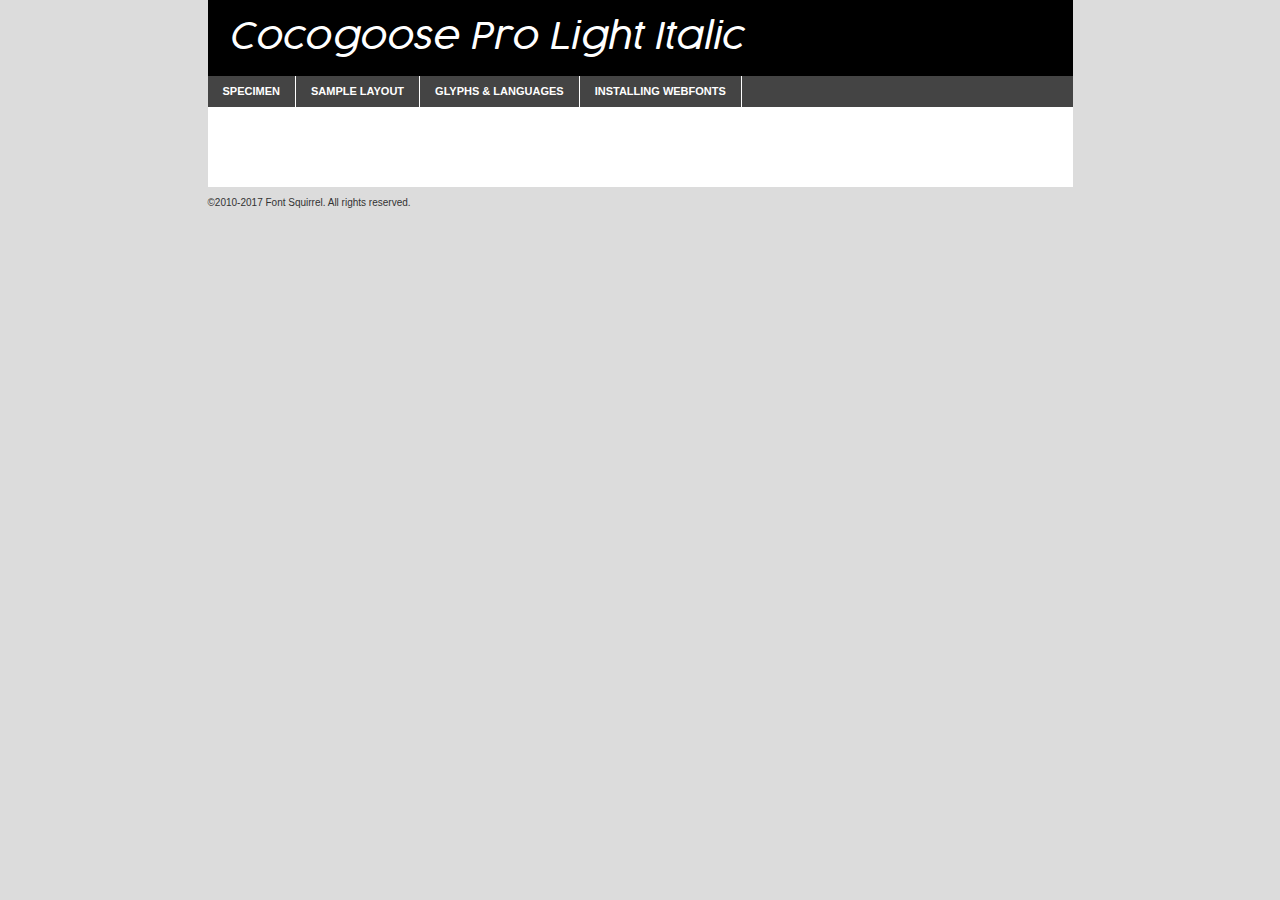
<file: fonts/cocogoose/cocogoose_pro_light_italic-trial-demo.html>
<!DOCTYPE html PUBLIC "-//W3C//DTD XHTML 1.0 Transitional//EN"
	"http://www.w3.org/TR/xhtml1/DTD/xhtml1-transitional.dtd">

<html xmlns="http://www.w3.org/1999/xhtml" xml:lang="en" lang="en">
<head>
	<meta http-equiv="Content-Type" content="text/html; charset=utf-8" />
	<script src="http://ajax.googleapis.com/ajax/libs/jquery/1.7.2/jquery.min.js" type="text/javascript" charset="utf-8"></script>
	<script type="text/javascript">
	(function($){$.fn.easyTabs=function(option){var param=jQuery.extend({fadeSpeed:"fast",defaultContent:1,activeClass:'active'},option);$(this).each(function(){var thisId="#"+this.id;if(param.defaultContent==''){param.defaultContent=1;}
	if(typeof param.defaultContent=="number")
	{var defaultTab=$(thisId+" .tabs li:eq("+(param.defaultContent-1)+") a").attr('href').substr(1);}else{var defaultTab=param.defaultContent;}
	$(thisId+" .tabs li a").each(function(){var tabToHide=$(this).attr('href').substr(1);$("#"+tabToHide).addClass('easytabs-tab-content');});hideAll();changeContent(defaultTab);function hideAll(){$(thisId+" .easytabs-tab-content").hide();}
	function changeContent(tabId){hideAll();$(thisId+" .tabs li").removeClass(param.activeClass);$(thisId+" .tabs li a[href=#"+tabId+"]").closest('li').addClass(param.activeClass);if(param.fadeSpeed!="none")
	{$(thisId+" #"+tabId).fadeIn(param.fadeSpeed);}else{$(thisId+" #"+tabId).show();}}
	$(thisId+" .tabs li").click(function(){var tabId=$(this).find('a').attr('href').substr(1);changeContent(tabId);return false;});});}})(jQuery);
	</script>
	<link rel="stylesheet" href="specimen_files/specimen_stylesheet.css" type="text/css" charset="utf-8" />
	<link rel="stylesheet" href="stylesheet.css" type="text/css" charset="utf-8" />

	<style type="text/css">
					body{
				font-family: 'cocogoose_prolight_italic';
							}
		</style>

	<title>Cocogoose Pro Light Italic Specimen</title>
	
	
	<script type="text/javascript" charset="utf-8">
		$(document).ready(function() {
			$('#container').easyTabs({defaultContent:1});
		});
	</script>
</head>

<body>
<div id="container">
	<div id="header">
		Cocogoose Pro Light Italic	</div>
	<ul class="tabs">
		<li><a href="#specimen">Specimen</a></li>
		<li><a href="#layout">Sample Layout</a></li>
				<li><a href="#glyphs">Glyphs &amp; Languages</a></li>
		<li><a href="#installing">Installing Webfonts</a></li>
		
	</ul>
	
	<div id="main_content">

		
			<div id="specimen">
		
				<div class="section">
					<div class="grid12 firstcol">
						<div class="huge">AaBb</div>
					</div>
				</div>
		
				<div class="section">
					<div class="glyph_range">A&#x200B;B&#x200b;C&#x200b;D&#x200b;E&#x200b;F&#x200b;G&#x200b;H&#x200b;I&#x200b;J&#x200b;K&#x200b;L&#x200b;M&#x200b;N&#x200b;O&#x200b;P&#x200b;Q&#x200b;R&#x200b;S&#x200b;T&#x200b;U&#x200b;V&#x200b;W&#x200b;X&#x200b;Y&#x200b;Z&#x200b;a&#x200b;b&#x200b;c&#x200b;d&#x200b;e&#x200b;f&#x200b;g&#x200b;h&#x200b;i&#x200b;j&#x200b;k&#x200b;l&#x200b;m&#x200b;n&#x200b;o&#x200b;p&#x200b;q&#x200b;r&#x200b;s&#x200b;t&#x200b;u&#x200b;v&#x200b;w&#x200b;x&#x200b;y&#x200b;z&#x200b;1&#x200b;2&#x200b;3&#x200b;4&#x200b;5&#x200b;6&#x200b;7&#x200b;8&#x200b;9&#x200b;0&#x200b;&amp;&#x200b;.&#x200b;,&#x200b;?&#x200b;!&#x200b;&#64;&#x200b;(&#x200b;)&#x200b;#&#x200b;$&#x200b;%&#x200b;*&#x200b;+&#x200b;-&#x200b;=&#x200b;:&#x200b;;</div>
				</div>
				<div class="section">
					<div class="grid12 firstcol">
						<table class="sample_table">
							<tr><td>10</td><td class="size10">abcdefghijklmnopqrstuvwxyzABCDEFGHIJKLMNOPQRSTUVWXYZ0123456789abcdefghijklmnopqrstuvwxyzABCDEFGHIJKLMNOPQRSTUVWXYZ0123456789abcdefghijklmnopqrstuvwxyzABCDEFGHIJKLMNOPQRSTUVWXYZ</td></tr>
							<tr><td>11</td><td class="size11">abcdefghijklmnopqrstuvwxyzABCDEFGHIJKLMNOPQRSTUVWXYZ0123456789abcdefghijklmnopqrstuvwxyzABCDEFGHIJKLMNOPQRSTUVWXYZ0123456789abcdefghijklmnopqrstuvwxyzABCDEFGHIJKLMNOPQRSTUVWXYZ</td></tr>
							<tr><td>12</td><td class="size12">abcdefghijklmnopqrstuvwxyzABCDEFGHIJKLMNOPQRSTUVWXYZ0123456789abcdefghijklmnopqrstuvwxyzABCDEFGHIJKLMNOPQRSTUVWXYZ0123456789abcdefghijklmnopqrstuvwxyzABCDEFGHIJKLMNOPQRSTUVWXYZ</td></tr>
							<tr><td>13</td><td class="size13">abcdefghijklmnopqrstuvwxyzABCDEFGHIJKLMNOPQRSTUVWXYZ0123456789abcdefghijklmnopqrstuvwxyzABCDEFGHIJKLMNOPQRSTUVWXYZ0123456789abcdefghijklmnopqrstuvwxyzABCDEFGHIJKLMNOPQRSTUVWXYZ</td></tr>
							<tr><td>14</td><td class="size14">abcdefghijklmnopqrstuvwxyzABCDEFGHIJKLMNOPQRSTUVWXYZ0123456789abcdefghijklmnopqrstuvwxyzABCDEFGHIJKLMNOPQRSTUVWXYZ0123456789abcdefghijklmnopqrstuvwxyzABCDEFGHIJKLMNOPQRSTUVWXYZ</td></tr>
							<tr><td>16</td><td class="size16">abcdefghijklmnopqrstuvwxyzABCDEFGHIJKLMNOPQRSTUVWXYZ0123456789abcdefghijklmnopqrstuvwxyzABCDEFGHIJKLMNOPQRSTUVWXYZ</td></tr>
							<tr><td>18</td><td class="size18">abcdefghijklmnopqrstuvwxyzABCDEFGHIJKLMNOPQRSTUVWXYZ0123456789abcdefghijklmnopqrstuvwxyzABCDEFGHIJKLMNOPQRSTUVWXYZ</td></tr>
							<tr><td>20</td><td class="size20">abcdefghijklmnopqrstuvwxyzABCDEFGHIJKLMNOPQRSTUVWXYZ0123456789abcdefghijklmnopqrstuvwxyzABCDEFGHIJKLMNOPQRSTUVWXYZ</td></tr>
							<tr><td>24</td><td class="size24">abcdefghijklmnopqrstuvwxyzABCDEFGHIJKLMNOPQRSTUVWXYZ0123456789abcdefghijklmnopqrstuvwxyzABCDEFGHIJKLMNOPQRSTUVWXYZ</td></tr>
							<tr><td>30</td><td class="size30">abcdefghijklmnopqrstuvwxyzABCDEFGHIJKLMNOPQRSTUVWXYZ0123456789abcdefghijklmnopqrstuvwxyzABCDEFGHIJKLMNOPQRSTUVWXYZ</td></tr>
							<tr><td>36</td><td class="size36">abcdefghijklmnopqrstuvwxyzABCDEFGHIJKLMNOPQRSTUVWXYZ0123456789abcdefghijklmnopqrstuvwxyzABCDEFGHIJKLMNOPQRSTUVWXYZ</td></tr>
							<tr><td>48</td><td class="size48">abcdefghijklmnopqrstuvwxyzABCDEFGHIJKLMNOPQRSTUVWXYZ0123456789abcdefghijklmnopqrstuvwxyzABCDEFGHIJKLMNOPQRSTUVWXYZ</td></tr>
							<tr><td>60</td><td class="size60">abcdefghijklmnopqrstuvwxyzABCDEFGHIJKLMNOPQRSTUVWXYZ0123456789abcdefghijklmnopqrstuvwxyzABCDEFGHIJKLMNOPQRSTUVWXYZ</td></tr>
							<tr><td>72</td><td class="size72">abcdefghijklmnopqrstuvwxyzABCDEFGHIJKLMNOPQRSTUVWXYZ0123456789abcdefghijklmnopqrstuvwxyzABCDEFGHIJKLMNOPQRSTUVWXYZ</td></tr>
							<tr><td>90</td><td class="size90">abcdefghijklmnopqrstuvwxyzABCDEFGHIJKLMNOPQRSTUVWXYZ0123456789abcdefghijklmnopqrstuvwxyzABCDEFGHIJKLMNOPQRSTUVWXYZ</td></tr>
						</table>
				
					</div>
			
				</div>
		
		
		
								<div class="section" id="bodycomparison">


										<div id="xheight">
				<div class="fontbody">&#x25FC;&#x25FC;&#x25FC;&#x25FC;&#x25FC;&#x25FC;&#x25FC;&#x25FC;&#x25FC;&#x25FC;&#x25FC;&#x25FC;&#x25FC;&#x25FC;&#x25FC;&#x25FC;&#x25FC;&#x25FC;&#x25FC;&#x25FC;&#x25FC;&#x25FC;&#x25FC;&#x25FC;&#x25FC;&#x25FC;&#x25FC;&#x25FC;&#x25FC;&#x25FC;&#x25FC;&#x25FC;&#x25FC;&#x25FC;&#x25FC;&#x25FC;&#x25FC;&#x25FC;&#x25FC;&#x25FC;&#x25FC;&#x25FC;&#x25FC;&#x25FC;&#x25FC;&#x25FC;&#x25FC;&#x25FC;&#x25FC;&#x25FC;&#x25FC;&#x25FC;&#x25FC;&#x25FC;&#x25FC;&#x25FC;&#x25FC;&#x25FC;&#x25FC;&#x25FC;&#x25FC;&#x25FC;&#x25FC;&#x25FC;&#x25FC;&#x25FC;&#x25FC;&#x25FC;&#x25FC;&#x25FC;&#x25FC;&#x25FC;&#x25FC;&#x25FC;&#x25FC;&#x25FC;&#x25FC;&#x25FC;&#x25FC;&#x25FC;&#x25FC;&#x25FC;&#x25FC;&#x25FC;&#x25FC;&#x25FC;&#x25FC;&#x25FC;&#x25FC;&#x25FC;&#x25FC;&#x25FC;&#x25FC;&#x25FC;&#x25FC;&#x25FC;&#x25FC;&#x25FC;&#x25FC;body</div><div class="arialbody">body</div><div class="verdanabody">body</div><div class="georgiabody">body</div></div>
										<div class="fontbody" style="z-index:1">
											body<span>Cocogoose Pro Light Italic</span>
										</div>
										<div class="arialbody" style="z-index:1">
											body<span>Arial</span>
										</div>
										<div class="verdanabody" style="z-index:1">
											body<span>Verdana</span>
										</div>
										<div class="georgiabody" style="z-index:1">
											body<span>Georgia</span>
										</div>



								</div>
		
		
				<div class="section psample psample_row1" id="">
					
					<div class="grid2 firstcol">
						<p class="size10"><span>10.</span>Aenean lacinia bibendum nulla sed consectetur. Fusce dapibus, tellus ac cursus commodo, tortor mauris condimentum nibh, ut fermentum massa justo sit amet risus. Nullam id dolor id nibh ultricies vehicula ut id elit. Cum sociis natoque penatibus et magnis dis parturient montes, nascetur ridiculus mus. Nulla vitae elit libero, a pharetra augue.</p>
			
					</div>
					<div class="grid3">
						<p class="size11"><span>11.</span>Aenean lacinia bibendum nulla sed consectetur. Fusce dapibus, tellus ac cursus commodo, tortor mauris condimentum nibh, ut fermentum massa justo sit amet risus. Nullam id dolor id nibh ultricies vehicula ut id elit. Cum sociis natoque penatibus et magnis dis parturient montes, nascetur ridiculus mus. Nulla vitae elit libero, a pharetra augue.</p>
			
					</div>
					<div class="grid3">
						<p class="size12"><span>12.</span>Aenean lacinia bibendum nulla sed consectetur. Fusce dapibus, tellus ac cursus commodo, tortor mauris condimentum nibh, ut fermentum massa justo sit amet risus. Nullam id dolor id nibh ultricies vehicula ut id elit. Cum sociis natoque penatibus et magnis dis parturient montes, nascetur ridiculus mus. Nulla vitae elit libero, a pharetra augue.</p>
			
					</div>
					<div class="grid4">
						<p class="size13"><span>13.</span>Aenean lacinia bibendum nulla sed consectetur. Fusce dapibus, tellus ac cursus commodo, tortor mauris condimentum nibh, ut fermentum massa justo sit amet risus. Nullam id dolor id nibh ultricies vehicula ut id elit. Cum sociis natoque penatibus et magnis dis parturient montes, nascetur ridiculus mus. Nulla vitae elit libero, a pharetra augue.</p>
			
					</div>
					<div class="white_blend"></div>
					
				</div>
				<div class="section psample psample_row2" id="">
					<div class="grid3 firstcol">
						<p class="size14"><span>14.</span>Aenean lacinia bibendum nulla sed consectetur. Fusce dapibus, tellus ac cursus commodo, tortor mauris condimentum nibh, ut fermentum massa justo sit amet risus. Nullam id dolor id nibh ultricies vehicula ut id elit. Cum sociis natoque penatibus et magnis dis parturient montes, nascetur ridiculus mus. Nulla vitae elit libero, a pharetra augue.</p>
			
					</div>
					<div class="grid4">
						<p class="size16"><span>16.</span>Aenean lacinia bibendum nulla sed consectetur. Fusce dapibus, tellus ac cursus commodo, tortor mauris condimentum nibh, ut fermentum massa justo sit amet risus. Nullam id dolor id nibh ultricies vehicula ut id elit. Cum sociis natoque penatibus et magnis dis parturient montes, nascetur ridiculus mus. Nulla vitae elit libero, a pharetra augue.</p>
			
					</div>
					<div class="grid5">
						<p class="size18"><span>18.</span>Aenean lacinia bibendum nulla sed consectetur. Fusce dapibus, tellus ac cursus commodo, tortor mauris condimentum nibh, ut fermentum massa justo sit amet risus. Nullam id dolor id nibh ultricies vehicula ut id elit. Cum sociis natoque penatibus et magnis dis parturient montes, nascetur ridiculus mus. Nulla vitae elit libero, a pharetra augue.</p>
			
					</div>

					<div class="white_blend"></div>

				</div>
				
				<div class="section psample psample_row3" id="">
					<div class="grid5 firstcol">
						<p class="size20"><span>20.</span>Aenean lacinia bibendum nulla sed consectetur. Fusce dapibus, tellus ac cursus commodo, tortor mauris condimentum nibh, ut fermentum massa justo sit amet risus. Nullam id dolor id nibh ultricies vehicula ut id elit. Cum sociis natoque penatibus et magnis dis parturient montes, nascetur ridiculus mus. Nulla vitae elit libero, a pharetra augue.</p>
					</div>
					<div class="grid7">
						<p class="size24"><span>24.</span>Aenean lacinia bibendum nulla sed consectetur. Fusce dapibus, tellus ac cursus commodo, tortor mauris condimentum nibh, ut fermentum massa justo sit amet risus. Nullam id dolor id nibh ultricies vehicula ut id elit. Cum sociis natoque penatibus et magnis dis parturient montes, nascetur ridiculus mus. Nulla vitae elit libero, a pharetra augue.</p>
					</div>
					
					<div class="white_blend"></div>
					
				</div>
				
				<div class="section psample psample_row4" id="">
					<div class="grid12 firstcol">
						<p class="size30"><span>30.</span>Aenean lacinia bibendum nulla sed consectetur. Fusce dapibus, tellus ac cursus commodo, tortor mauris condimentum nibh, ut fermentum massa justo sit amet risus. Nullam id dolor id nibh ultricies vehicula ut id elit. Cum sociis natoque penatibus et magnis dis parturient montes, nascetur ridiculus mus. Nulla vitae elit libero, a pharetra augue.</p>
					</div>
					<div class="white_blend"></div>
					
				</div>
				
				
				
				<div class="section psample psample_row1 fullreverse">
					<div class="grid2 firstcol">
						<p class="size10"><span>10.</span>Aenean lacinia bibendum nulla sed consectetur. Fusce dapibus, tellus ac cursus commodo, tortor mauris condimentum nibh, ut fermentum massa justo sit amet risus. Nullam id dolor id nibh ultricies vehicula ut id elit. Cum sociis natoque penatibus et magnis dis parturient montes, nascetur ridiculus mus. Nulla vitae elit libero, a pharetra augue.</p>
			
					</div>
					<div class="grid3">
						<p class="size11"><span>11.</span>Aenean lacinia bibendum nulla sed consectetur. Fusce dapibus, tellus ac cursus commodo, tortor mauris condimentum nibh, ut fermentum massa justo sit amet risus. Nullam id dolor id nibh ultricies vehicula ut id elit. Cum sociis natoque penatibus et magnis dis parturient montes, nascetur ridiculus mus. Nulla vitae elit libero, a pharetra augue.</p>
			
					</div>
					<div class="grid3">
						<p class="size12"><span>12.</span>Aenean lacinia bibendum nulla sed consectetur. Fusce dapibus, tellus ac cursus commodo, tortor mauris condimentum nibh, ut fermentum massa justo sit amet risus. Nullam id dolor id nibh ultricies vehicula ut id elit. Cum sociis natoque penatibus et magnis dis parturient montes, nascetur ridiculus mus. Nulla vitae elit libero, a pharetra augue.</p>
			
					</div>
					<div class="grid4">
						<p class="size13"><span>13.</span>Aenean lacinia bibendum nulla sed consectetur. Fusce dapibus, tellus ac cursus commodo, tortor mauris condimentum nibh, ut fermentum massa justo sit amet risus. Nullam id dolor id nibh ultricies vehicula ut id elit. Cum sociis natoque penatibus et magnis dis parturient montes, nascetur ridiculus mus. Nulla vitae elit libero, a pharetra augue.</p>
			
					</div>
					<div class="black_blend"></div>
					
				</div>
				
				<div class="section psample psample_row2 fullreverse">
					<div class="grid3 firstcol">
						<p class="size14"><span>14.</span>Aenean lacinia bibendum nulla sed consectetur. Fusce dapibus, tellus ac cursus commodo, tortor mauris condimentum nibh, ut fermentum massa justo sit amet risus. Nullam id dolor id nibh ultricies vehicula ut id elit. Cum sociis natoque penatibus et magnis dis parturient montes, nascetur ridiculus mus. Nulla vitae elit libero, a pharetra augue.</p>
			
					</div>
					<div class="grid4">
						<p class="size16"><span>16.</span>Aenean lacinia bibendum nulla sed consectetur. Fusce dapibus, tellus ac cursus commodo, tortor mauris condimentum nibh, ut fermentum massa justo sit amet risus. Nullam id dolor id nibh ultricies vehicula ut id elit. Cum sociis natoque penatibus et magnis dis parturient montes, nascetur ridiculus mus. Nulla vitae elit libero, a pharetra augue.</p>
			
					</div>
					<div class="grid5">
						<p class="size18"><span>18.</span>Aenean lacinia bibendum nulla sed consectetur. Fusce dapibus, tellus ac cursus commodo, tortor mauris condimentum nibh, ut fermentum massa justo sit amet risus. Nullam id dolor id nibh ultricies vehicula ut id elit. Cum sociis natoque penatibus et magnis dis parturient montes, nascetur ridiculus mus. Nulla vitae elit libero, a pharetra augue.</p>
			
					</div>
					<div class="black_blend"></div>

				</div>
				
				<div class="section psample fullreverse psample_row3" id="">
					<div class="grid5 firstcol">
						<p class="size20"><span>20.</span>Aenean lacinia bibendum nulla sed consectetur. Fusce dapibus, tellus ac cursus commodo, tortor mauris condimentum nibh, ut fermentum massa justo sit amet risus. Nullam id dolor id nibh ultricies vehicula ut id elit. Cum sociis natoque penatibus et magnis dis parturient montes, nascetur ridiculus mus. Nulla vitae elit libero, a pharetra augue.</p>
					</div>
					<div class="grid7">
						<p class="size24"><span>24.</span>Aenean lacinia bibendum nulla sed consectetur. Fusce dapibus, tellus ac cursus commodo, tortor mauris condimentum nibh, ut fermentum massa justo sit amet risus. Nullam id dolor id nibh ultricies vehicula ut id elit. Cum sociis natoque penatibus et magnis dis parturient montes, nascetur ridiculus mus. Nulla vitae elit libero, a pharetra augue.</p>
					</div>
					
					<div class="black_blend"></div>
					
				</div>
				
				<div class="section psample fullreverse psample_row4" id="" style="border-bottom: 20px #000 solid;">
					<div class="grid12 firstcol">
						<p class="size30"><span>30.</span>Aenean lacinia bibendum nulla sed consectetur. Fusce dapibus, tellus ac cursus commodo, tortor mauris condimentum nibh, ut fermentum massa justo sit amet risus. Nullam id dolor id nibh ultricies vehicula ut id elit. Cum sociis natoque penatibus et magnis dis parturient montes, nascetur ridiculus mus. Nulla vitae elit libero, a pharetra augue.</p>
					</div>
					<div class="black_blend"></div>
					
				</div>
				
				
				
				
			</div>
			
			<div id="layout">
				
				<div class="section">
					
					<div class="grid12 firstcol">
						<h1>Lorem Ipsum Dolor</h1>
						<h2>Etiam porta sem malesuada magna mollis euismod</h2>
						
						<p class="byline">By <a href="#link">Aenean Lacinia</a></p>
					</div>
				</div>
				<div class="section">
					<div class="grid8 firstcol">
						<p class="large">Donec sed odio dui. Morbi leo risus, porta ac consectetur ac, vestibulum at eros. Fusce dapibus, tellus ac cursus commodo, tortor mauris condimentum nibh, ut fermentum massa justo sit amet risus. </p>

						
						<h3>Pellentesque ornare sem</h3>

						<p>Maecenas sed diam eget risus varius blandit sit amet non magna. Maecenas faucibus mollis interdum. Donec ullamcorper nulla non metus auctor fringilla. Nullam id dolor id nibh ultricies vehicula ut id elit. Nullam id dolor id nibh ultricies vehicula ut id elit. </p>

						<p>Aenean eu leo quam. Pellentesque ornare sem lacinia quam venenatis vestibulum. Lorem ipsum dolor sit amet, consectetur adipiscing elit. Cum sociis natoque penatibus et magnis dis parturient montes, nascetur ridiculus mus. </p>

						<p>Nulla vitae elit libero, a pharetra augue. Praesent commodo cursus magna, vel scelerisque nisl consectetur et. Aenean lacinia bibendum nulla sed consectetur. </p>

						<p>Nullam quis risus eget urna mollis ornare vel eu leo. Nullam quis risus eget urna mollis ornare vel eu leo. Maecenas sed diam eget risus varius blandit sit amet non magna. Donec ullamcorper nulla non metus auctor fringilla. </p>

						<h3>Cras mattis consectetur</h3>

						<p>Aenean eu leo quam. Pellentesque ornare sem lacinia quam venenatis vestibulum. Aenean lacinia bibendum nulla sed consectetur. Integer posuere erat a ante venenatis dapibus posuere velit aliquet. Cras mattis consectetur purus sit amet fermentum. </p>

						<p>Nullam id dolor id nibh ultricies vehicula ut id elit. Nullam quis risus eget urna mollis ornare vel eu leo. Cras mattis consectetur purus sit amet fermentum.</p>
					</div>
					
					<div class="grid4 sidebar">
						
						<div class="box reverse">
							<p class="last">Nullam quis risus eget urna mollis ornare vel eu leo. Donec ullamcorper nulla non metus auctor fringilla. Cras mattis consectetur purus sit amet fermentum. Sed posuere consectetur est at lobortis. Lorem ipsum dolor sit amet, consectetur adipiscing elit. </p>
						</div>
						
						<p class="caption">Maecenas sed diam eget risus varius.</p>

						<p>Vestibulum id ligula porta felis euismod semper. Integer posuere erat a ante venenatis dapibus posuere velit aliquet. Vestibulum id ligula porta felis euismod semper. Sed posuere consectetur est at lobortis. Maecenas sed diam eget risus varius blandit sit amet non magna. Fusce dapibus, tellus ac cursus commodo, tortor mauris condimentum nibh, ut fermentum massa justo sit amet risus. </p>

					

						<p>Duis mollis, est non commodo luctus, nisi erat porttitor ligula, eget lacinia odio sem nec elit. Aenean lacinia bibendum nulla sed consectetur. Vivamus sagittis lacus vel augue laoreet rutrum faucibus dolor auctor. Aenean lacinia bibendum nulla sed consectetur. Nullam quis risus eget urna mollis ornare vel eu leo. </p>

						<p>Praesent commodo cursus magna, vel scelerisque nisl consectetur et. Donec ullamcorper nulla non metus auctor fringilla. Maecenas faucibus mollis interdum. Fusce dapibus, tellus ac cursus commodo, tortor mauris condimentum nibh, ut fermentum massa justo sit amet risus. </p>

					</div>
				</div>
				
			</div>


			



		<div id="glyphs">
			<div class="section">
				<div class="grid12 firstcol">
			
				<h1>Language Support</h1>
				<p>The subset of Cocogoose Pro Light Italic in this kit supports the following languages:<br />
			
					Albanian, Basque, Breton, Chamorro, Danish, Dutch, English, Faroese, Finnish, French, Frisian, Galician, German, Icelandic, Italian, Malagasy, Norwegian, Portuguese, Spanish, Alsatian, Aragonese, Arapaho, Arrernte, Asturian, Aymara, Bislama, Cebuano, Corsican, Fijian, French_creole, Genoese, Gilbertese, Greenlandic, Haitian_creole, Hiligaynon, Hmong, Hopi, Ibanag, Iloko_ilokano, Indonesian, Interglossa_glosa, Interlingua, Irish_gaelic, Jerriais, Lojban, Lombard, Luxembourgeois, Manx, Mohawk, Norfolk_pitcairnese, Occitan, Oromo, Pangasinan, Papiamento, Piedmontese, Potawatomi, Rhaeto-romance, Romansh, Rotokas, Sami_lule, Samoan, Sardinian, Scots_gaelic, Seychelles_creole, Shona, Sicilian, Somali, Southern_ndebele, Swahili, Swati_swazi, Tagalog_filipino_pilipino, Tetum, Tok_pisin, Uyghur_latinized, Volapuk, Walloon, Warlpiri, Xhosa, Yapese, Zulu, Latinbasic, Ubasic, Demo				</p>
				<h1>Glyph Chart</h1>
				<p>The subset of Cocogoose Pro Light Italic in this kit includes all the glyphs listed below. Unicode entities are included above each glyph to help you insert individual characters into your layout.</p>
				<div id="glyph_chart">
			
																														 <div><p>&amp;#13;</p>&#13;</div>
																				 <div><p>&amp;#32;</p>&#32;</div>
																				 <div><p>&amp;#33;</p>&#33;</div>
																				 <div><p>&amp;#34;</p>&#34;</div>
																				 <div><p>&amp;#35;</p>&#35;</div>
																				 <div><p>&amp;#36;</p>&#36;</div>
																				 <div><p>&amp;#37;</p>&#37;</div>
																				 <div><p>&amp;#38;</p>&#38;</div>
																				 <div><p>&amp;#39;</p>&#39;</div>
																				 <div><p>&amp;#40;</p>&#40;</div>
																				 <div><p>&amp;#41;</p>&#41;</div>
																				 <div><p>&amp;#42;</p>&#42;</div>
																				 <div><p>&amp;#43;</p>&#43;</div>
																				 <div><p>&amp;#44;</p>&#44;</div>
																				 <div><p>&amp;#45;</p>&#45;</div>
																				 <div><p>&amp;#46;</p>&#46;</div>
																				 <div><p>&amp;#47;</p>&#47;</div>
																				 <div><p>&amp;#48;</p>&#48;</div>
																				 <div><p>&amp;#49;</p>&#49;</div>
																				 <div><p>&amp;#50;</p>&#50;</div>
																				 <div><p>&amp;#51;</p>&#51;</div>
																				 <div><p>&amp;#52;</p>&#52;</div>
																				 <div><p>&amp;#53;</p>&#53;</div>
																				 <div><p>&amp;#54;</p>&#54;</div>
																				 <div><p>&amp;#55;</p>&#55;</div>
																				 <div><p>&amp;#56;</p>&#56;</div>
																				 <div><p>&amp;#57;</p>&#57;</div>
																				 <div><p>&amp;#58;</p>&#58;</div>
																				 <div><p>&amp;#59;</p>&#59;</div>
																				 <div><p>&amp;#60;</p>&#60;</div>
																				 <div><p>&amp;#61;</p>&#61;</div>
																				 <div><p>&amp;#62;</p>&#62;</div>
																				 <div><p>&amp;#63;</p>&#63;</div>
																				 <div><p>&amp;#64;</p>&#64;</div>
																				 <div><p>&amp;#65;</p>&#65;</div>
																				 <div><p>&amp;#66;</p>&#66;</div>
																				 <div><p>&amp;#67;</p>&#67;</div>
																				 <div><p>&amp;#68;</p>&#68;</div>
																				 <div><p>&amp;#69;</p>&#69;</div>
																				 <div><p>&amp;#70;</p>&#70;</div>
																				 <div><p>&amp;#71;</p>&#71;</div>
																				 <div><p>&amp;#72;</p>&#72;</div>
																				 <div><p>&amp;#73;</p>&#73;</div>
																				 <div><p>&amp;#74;</p>&#74;</div>
																				 <div><p>&amp;#75;</p>&#75;</div>
																				 <div><p>&amp;#76;</p>&#76;</div>
																				 <div><p>&amp;#77;</p>&#77;</div>
																				 <div><p>&amp;#78;</p>&#78;</div>
																				 <div><p>&amp;#79;</p>&#79;</div>
																				 <div><p>&amp;#80;</p>&#80;</div>
																				 <div><p>&amp;#81;</p>&#81;</div>
																				 <div><p>&amp;#82;</p>&#82;</div>
																				 <div><p>&amp;#83;</p>&#83;</div>
																				 <div><p>&amp;#84;</p>&#84;</div>
																				 <div><p>&amp;#85;</p>&#85;</div>
																				 <div><p>&amp;#86;</p>&#86;</div>
																				 <div><p>&amp;#87;</p>&#87;</div>
																				 <div><p>&amp;#88;</p>&#88;</div>
																				 <div><p>&amp;#89;</p>&#89;</div>
																				 <div><p>&amp;#90;</p>&#90;</div>
																				 <div><p>&amp;#91;</p>&#91;</div>
																				 <div><p>&amp;#92;</p>&#92;</div>
																				 <div><p>&amp;#93;</p>&#93;</div>
																				 <div><p>&amp;#94;</p>&#94;</div>
																				 <div><p>&amp;#95;</p>&#95;</div>
																				 <div><p>&amp;#96;</p>&#96;</div>
																				 <div><p>&amp;#97;</p>&#97;</div>
																				 <div><p>&amp;#98;</p>&#98;</div>
																				 <div><p>&amp;#99;</p>&#99;</div>
																				 <div><p>&amp;#100;</p>&#100;</div>
																				 <div><p>&amp;#101;</p>&#101;</div>
																				 <div><p>&amp;#102;</p>&#102;</div>
																				 <div><p>&amp;#103;</p>&#103;</div>
																				 <div><p>&amp;#104;</p>&#104;</div>
																				 <div><p>&amp;#105;</p>&#105;</div>
																				 <div><p>&amp;#106;</p>&#106;</div>
																				 <div><p>&amp;#107;</p>&#107;</div>
																				 <div><p>&amp;#108;</p>&#108;</div>
																				 <div><p>&amp;#109;</p>&#109;</div>
																				 <div><p>&amp;#110;</p>&#110;</div>
																				 <div><p>&amp;#111;</p>&#111;</div>
																				 <div><p>&amp;#112;</p>&#112;</div>
																				 <div><p>&amp;#113;</p>&#113;</div>
																				 <div><p>&amp;#114;</p>&#114;</div>
																				 <div><p>&amp;#115;</p>&#115;</div>
																				 <div><p>&amp;#116;</p>&#116;</div>
																				 <div><p>&amp;#117;</p>&#117;</div>
																				 <div><p>&amp;#118;</p>&#118;</div>
																				 <div><p>&amp;#119;</p>&#119;</div>
																				 <div><p>&amp;#120;</p>&#120;</div>
																				 <div><p>&amp;#121;</p>&#121;</div>
																				 <div><p>&amp;#122;</p>&#122;</div>
																				 <div><p>&amp;#123;</p>&#123;</div>
																				 <div><p>&amp;#124;</p>&#124;</div>
																				 <div><p>&amp;#125;</p>&#125;</div>
																				 <div><p>&amp;#126;</p>&#126;</div>
																				 <div><p>&amp;#160;</p>&#160;</div>
																				 <div><p>&amp;#161;</p>&#161;</div>
																				 <div><p>&amp;#162;</p>&#162;</div>
																				 <div><p>&amp;#163;</p>&#163;</div>
																				 <div><p>&amp;#164;</p>&#164;</div>
																				 <div><p>&amp;#165;</p>&#165;</div>
																				 <div><p>&amp;#166;</p>&#166;</div>
																				 <div><p>&amp;#167;</p>&#167;</div>
																				 <div><p>&amp;#168;</p>&#168;</div>
																				 <div><p>&amp;#169;</p>&#169;</div>
																				 <div><p>&amp;#170;</p>&#170;</div>
																				 <div><p>&amp;#171;</p>&#171;</div>
																				 <div><p>&amp;#172;</p>&#172;</div>
																				 <div><p>&amp;#173;</p>&#173;</div>
																				 <div><p>&amp;#174;</p>&#174;</div>
																				 <div><p>&amp;#175;</p>&#175;</div>
																				 <div><p>&amp;#176;</p>&#176;</div>
																				 <div><p>&amp;#177;</p>&#177;</div>
																				 <div><p>&amp;#178;</p>&#178;</div>
																				 <div><p>&amp;#179;</p>&#179;</div>
																				 <div><p>&amp;#180;</p>&#180;</div>
																				 <div><p>&amp;#181;</p>&#181;</div>
																				 <div><p>&amp;#182;</p>&#182;</div>
																				 <div><p>&amp;#183;</p>&#183;</div>
																				 <div><p>&amp;#184;</p>&#184;</div>
																				 <div><p>&amp;#185;</p>&#185;</div>
																				 <div><p>&amp;#186;</p>&#186;</div>
																				 <div><p>&amp;#187;</p>&#187;</div>
																				 <div><p>&amp;#188;</p>&#188;</div>
																				 <div><p>&amp;#189;</p>&#189;</div>
																				 <div><p>&amp;#190;</p>&#190;</div>
																				 <div><p>&amp;#191;</p>&#191;</div>
																				 <div><p>&amp;#192;</p>&#192;</div>
																				 <div><p>&amp;#193;</p>&#193;</div>
																				 <div><p>&amp;#194;</p>&#194;</div>
																				 <div><p>&amp;#195;</p>&#195;</div>
																				 <div><p>&amp;#196;</p>&#196;</div>
																				 <div><p>&amp;#197;</p>&#197;</div>
																				 <div><p>&amp;#198;</p>&#198;</div>
																				 <div><p>&amp;#199;</p>&#199;</div>
																				 <div><p>&amp;#200;</p>&#200;</div>
																				 <div><p>&amp;#201;</p>&#201;</div>
																				 <div><p>&amp;#202;</p>&#202;</div>
																				 <div><p>&amp;#203;</p>&#203;</div>
																				 <div><p>&amp;#204;</p>&#204;</div>
																				 <div><p>&amp;#205;</p>&#205;</div>
																				 <div><p>&amp;#206;</p>&#206;</div>
																				 <div><p>&amp;#207;</p>&#207;</div>
																				 <div><p>&amp;#208;</p>&#208;</div>
																				 <div><p>&amp;#209;</p>&#209;</div>
																				 <div><p>&amp;#210;</p>&#210;</div>
																				 <div><p>&amp;#211;</p>&#211;</div>
																				 <div><p>&amp;#212;</p>&#212;</div>
																				 <div><p>&amp;#213;</p>&#213;</div>
																				 <div><p>&amp;#214;</p>&#214;</div>
																				 <div><p>&amp;#215;</p>&#215;</div>
																				 <div><p>&amp;#216;</p>&#216;</div>
																				 <div><p>&amp;#217;</p>&#217;</div>
																				 <div><p>&amp;#218;</p>&#218;</div>
																				 <div><p>&amp;#219;</p>&#219;</div>
																				 <div><p>&amp;#220;</p>&#220;</div>
																				 <div><p>&amp;#221;</p>&#221;</div>
																				 <div><p>&amp;#222;</p>&#222;</div>
																				 <div><p>&amp;#223;</p>&#223;</div>
																				 <div><p>&amp;#224;</p>&#224;</div>
																				 <div><p>&amp;#225;</p>&#225;</div>
																				 <div><p>&amp;#226;</p>&#226;</div>
																				 <div><p>&amp;#227;</p>&#227;</div>
																				 <div><p>&amp;#228;</p>&#228;</div>
																				 <div><p>&amp;#229;</p>&#229;</div>
																				 <div><p>&amp;#230;</p>&#230;</div>
																				 <div><p>&amp;#231;</p>&#231;</div>
																				 <div><p>&amp;#232;</p>&#232;</div>
																				 <div><p>&amp;#233;</p>&#233;</div>
																				 <div><p>&amp;#234;</p>&#234;</div>
																				 <div><p>&amp;#235;</p>&#235;</div>
																				 <div><p>&amp;#236;</p>&#236;</div>
																				 <div><p>&amp;#237;</p>&#237;</div>
																				 <div><p>&amp;#238;</p>&#238;</div>
																				 <div><p>&amp;#239;</p>&#239;</div>
																				 <div><p>&amp;#240;</p>&#240;</div>
																				 <div><p>&amp;#241;</p>&#241;</div>
																				 <div><p>&amp;#242;</p>&#242;</div>
																				 <div><p>&amp;#243;</p>&#243;</div>
																				 <div><p>&amp;#244;</p>&#244;</div>
																				 <div><p>&amp;#245;</p>&#245;</div>
																				 <div><p>&amp;#246;</p>&#246;</div>
																				 <div><p>&amp;#247;</p>&#247;</div>
																				 <div><p>&amp;#248;</p>&#248;</div>
																				 <div><p>&amp;#249;</p>&#249;</div>
																				 <div><p>&amp;#250;</p>&#250;</div>
																				 <div><p>&amp;#251;</p>&#251;</div>
																				 <div><p>&amp;#252;</p>&#252;</div>
																				 <div><p>&amp;#253;</p>&#253;</div>
																				 <div><p>&amp;#254;</p>&#254;</div>
																				 <div><p>&amp;#255;</p>&#255;</div>
																				 <div><p>&amp;#338;</p>&#338;</div>
																				 <div><p>&amp;#339;</p>&#339;</div>
																				 <div><p>&amp;#376;</p>&#376;</div>
																				 <div><p>&amp;#710;</p>&#710;</div>
																				 <div><p>&amp;#732;</p>&#732;</div>
																				 <div><p>&amp;#8192;</p>&#8192;</div>
																				 <div><p>&amp;#8193;</p>&#8193;</div>
																				 <div><p>&amp;#8194;</p>&#8194;</div>
																				 <div><p>&amp;#8195;</p>&#8195;</div>
																				 <div><p>&amp;#8196;</p>&#8196;</div>
																				 <div><p>&amp;#8197;</p>&#8197;</div>
																				 <div><p>&amp;#8198;</p>&#8198;</div>
																				 <div><p>&amp;#8199;</p>&#8199;</div>
																				 <div><p>&amp;#8200;</p>&#8200;</div>
																				 <div><p>&amp;#8201;</p>&#8201;</div>
																				 <div><p>&amp;#8202;</p>&#8202;</div>
																				 <div><p>&amp;#8208;</p>&#8208;</div>
																				 <div><p>&amp;#8209;</p>&#8209;</div>
																				 <div><p>&amp;#8210;</p>&#8210;</div>
																				 <div><p>&amp;#8211;</p>&#8211;</div>
																				 <div><p>&amp;#8212;</p>&#8212;</div>
																				 <div><p>&amp;#8216;</p>&#8216;</div>
																				 <div><p>&amp;#8217;</p>&#8217;</div>
																				 <div><p>&amp;#8218;</p>&#8218;</div>
																				 <div><p>&amp;#8220;</p>&#8220;</div>
																				 <div><p>&amp;#8221;</p>&#8221;</div>
																				 <div><p>&amp;#8222;</p>&#8222;</div>
																				 <div><p>&amp;#8226;</p>&#8226;</div>
																				 <div><p>&amp;#8230;</p>&#8230;</div>
																				 <div><p>&amp;#8239;</p>&#8239;</div>
																				 <div><p>&amp;#8249;</p>&#8249;</div>
																				 <div><p>&amp;#8250;</p>&#8250;</div>
																				 <div><p>&amp;#8287;</p>&#8287;</div>
																				 <div><p>&amp;#8364;</p>&#8364;</div>
																				 <div><p>&amp;#8482;</p>&#8482;</div>
																				 <div><p>&amp;#9724;</p>&#9724;</div>
																				 <div><p>&amp;#64257;</p>&#64257;</div>
																				 <div><p>&amp;#64258;</p>&#64258;</div>
																				 <div><p>&amp;#64259;</p>&#64259;</div>
																				 <div><p>&amp;#64260;</p>&#64260;</div>
																												</div>	
				</div>
		
		
			</div>
		</div>
		
		
		<div id="specs">
			
		</div>
	
		<div id="installing">
			<div class="section">
				<div class="grid7 firstcol">
					<h1>Installing Webfonts</h1>
					
					<p>Webfonts are supported by all major browser platforms but not all in the same way. There are currently four different font formats that must be included in order to target all browsers. This includes TTF, WOFF, EOT and SVG.</p>
					
					<h2>1. Upload your webfonts</h2>
					<p>You must upload your webfont kit to your website. They should be in or near the same directory as your CSS files.</p>
					
					<h2>2. Include the webfont stylesheet</h2>
					<p>A special CSS @font-face declaration helps the various browsers select the appropriate font it needs without causing you a bunch of headaches. Learn more about this syntax by reading the <a href="https://www.fontspring.com/blog/further-hardening-of-the-bulletproof-syntax">Fontspring blog post</a> about it. The code for it is as follows:</p>


<code>
@font-face{ 
	font-family: 'MyWebFont';
	src: url('WebFont.eot');
	src: url('WebFont.eot?#iefix') format('embedded-opentype'),
	     url('WebFont.woff') format('woff'),
	     url('WebFont.ttf') format('truetype'),
	     url('WebFont.svg#webfont') format('svg');
}
</code>

	<p>We've already gone ahead and generated the code for you. All you have to do is link to the stylesheet in your HTML, like this:</p>
	<code>&lt;link rel=&quot;stylesheet&quot; href=&quot;stylesheet.css&quot; type=&quot;text/css&quot; charset=&quot;utf-8&quot; /&gt;</code>

					<h2>3. Modify your own stylesheet</h2>
					<p>To take advantage of your new fonts, you must tell your stylesheet to use them. Look at the original @font-face declaration above and find the property called "font-family." The name linked there will be what you use to reference the font. Prepend that webfont name to the font stack in the "font-family" property, inside the selector you want to change. For example:</p>
<code>p { font-family: 'WebFont', Arial, sans-serif; }</code>

<h2>4. Test</h2>
<p>Getting webfonts to work cross-browser <em>can</em> be tricky. Use the information in the sidebar to help you if you find that fonts aren't loading in a particular browser.</p>
				</div>
				
				<div class="grid5 sidebar">
					<div class="box">
						<h2>Troubleshooting<br />Font-Face Problems</h2>
						<p>Having trouble getting your webfonts to load in your new website? Here are some tips to sort out what might be the problem.</p>

						<h3>Fonts not showing in any browser</h3>

						<p>This sounds like you need to work on the plumbing. You either did not upload the fonts to the correct directory, or you did not link the fonts properly in the CSS. If you've confirmed that all this is correct and you still have a problem, take a look at your .htaccess file and see if requests are getting intercepted.</p>

						<h3>Fonts not loading in iPhone or iPad</h3>

						<p>The most common problem here is that you are serving the fonts from an IIS server. IIS refuses to serve files that have unknown MIME types. If that is the case, you must set the MIME type for SVG to "image/svg+xml" in the server settings. Follow these instructions from Microsoft if you need help.</p>

						<h3>Fonts not loading in Firefox</h3>

						<p>The primary reason for this failure? You are still using a version Firefox older than 3.5. So upgrade already! If that isn't it, then you are very likely serving fonts from a different domain. Firefox requires that all font assets be served from the same domain. Lastly it is possible that you need to add WOFF to your list of MIME types (if you are serving via IIS.)</p>

						<h3>Fonts not loading in IE</h3>

						<p>Are you looking at Internet Explorer on an actual Windows machine or are you cheating by using a service like Adobe BrowserLab? Many of these screenshot services do not render @font-face for IE. Best to test it on a real machine.</p>

						<h3>Fonts not loading in IE9</h3>

						<p>IE9, like Firefox, requires that fonts be served from the same domain as the website. Make sure that is the case.</p>
					</div>
				</div>
			</div>
			
		</div>
	
	</div>
	<div id="footer">
		<p>&copy;2010-2017 Font Squirrel. All rights reserved.</p>
	</div>
</div>
</body>
</html>
</file>
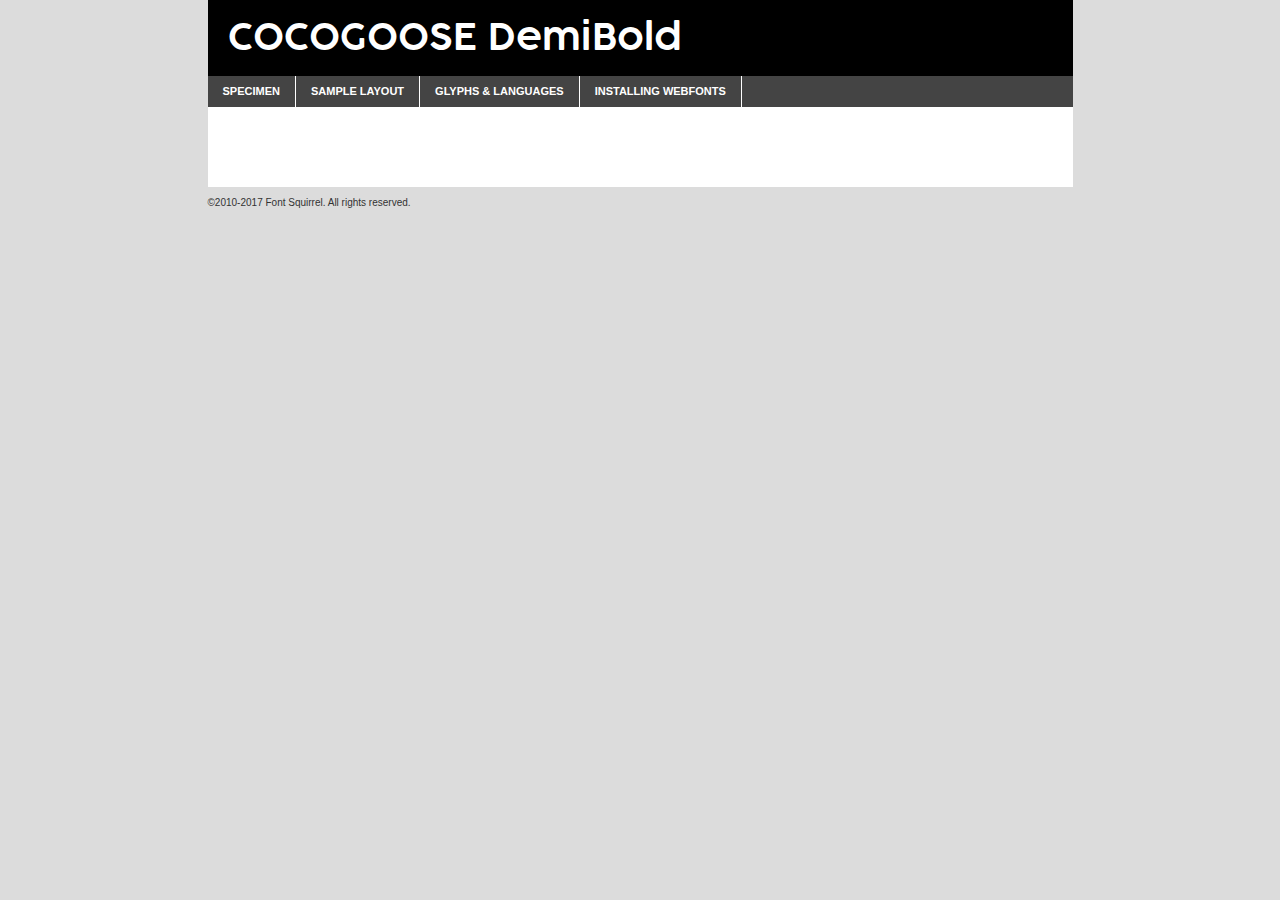
<file: fonts/cocogoose/cocogoose_pro_semilight-trial-demo.html>
<!DOCTYPE html PUBLIC "-//W3C//DTD XHTML 1.0 Transitional//EN"
	"http://www.w3.org/TR/xhtml1/DTD/xhtml1-transitional.dtd">

<html xmlns="http://www.w3.org/1999/xhtml" xml:lang="en" lang="en">
<head>
	<meta http-equiv="Content-Type" content="text/html; charset=utf-8" />
	<script src="http://ajax.googleapis.com/ajax/libs/jquery/1.7.2/jquery.min.js" type="text/javascript" charset="utf-8"></script>
	<script type="text/javascript">
	(function($){$.fn.easyTabs=function(option){var param=jQuery.extend({fadeSpeed:"fast",defaultContent:1,activeClass:'active'},option);$(this).each(function(){var thisId="#"+this.id;if(param.defaultContent==''){param.defaultContent=1;}
	if(typeof param.defaultContent=="number")
	{var defaultTab=$(thisId+" .tabs li:eq("+(param.defaultContent-1)+") a").attr('href').substr(1);}else{var defaultTab=param.defaultContent;}
	$(thisId+" .tabs li a").each(function(){var tabToHide=$(this).attr('href').substr(1);$("#"+tabToHide).addClass('easytabs-tab-content');});hideAll();changeContent(defaultTab);function hideAll(){$(thisId+" .easytabs-tab-content").hide();}
	function changeContent(tabId){hideAll();$(thisId+" .tabs li").removeClass(param.activeClass);$(thisId+" .tabs li a[href=#"+tabId+"]").closest('li').addClass(param.activeClass);if(param.fadeSpeed!="none")
	{$(thisId+" #"+tabId).fadeIn(param.fadeSpeed);}else{$(thisId+" #"+tabId).show();}}
	$(thisId+" .tabs li").click(function(){var tabId=$(this).find('a').attr('href').substr(1);changeContent(tabId);return false;});});}})(jQuery);
	</script>
	<link rel="stylesheet" href="specimen_files/specimen_stylesheet.css" type="text/css" charset="utf-8" />
	<link rel="stylesheet" href="stylesheet.css" type="text/css" charset="utf-8" />

	<style type="text/css">
					body{
				font-family: 'cocogoosedemibold';
							}
		</style>

	<title>COCOGOOSE DemiBold Specimen</title>
	
	
	<script type="text/javascript" charset="utf-8">
		$(document).ready(function() {
			$('#container').easyTabs({defaultContent:1});
		});
	</script>
</head>

<body>
<div id="container">
	<div id="header">
		COCOGOOSE DemiBold	</div>
	<ul class="tabs">
		<li><a href="#specimen">Specimen</a></li>
		<li><a href="#layout">Sample Layout</a></li>
				<li><a href="#glyphs">Glyphs &amp; Languages</a></li>
		<li><a href="#installing">Installing Webfonts</a></li>
		
	</ul>
	
	<div id="main_content">

		
			<div id="specimen">
		
				<div class="section">
					<div class="grid12 firstcol">
						<div class="huge">AaBb</div>
					</div>
				</div>
		
				<div class="section">
					<div class="glyph_range">A&#x200B;B&#x200b;C&#x200b;D&#x200b;E&#x200b;F&#x200b;G&#x200b;H&#x200b;I&#x200b;J&#x200b;K&#x200b;L&#x200b;M&#x200b;N&#x200b;O&#x200b;P&#x200b;Q&#x200b;R&#x200b;S&#x200b;T&#x200b;U&#x200b;V&#x200b;W&#x200b;X&#x200b;Y&#x200b;Z&#x200b;a&#x200b;b&#x200b;c&#x200b;d&#x200b;e&#x200b;f&#x200b;g&#x200b;h&#x200b;i&#x200b;j&#x200b;k&#x200b;l&#x200b;m&#x200b;n&#x200b;o&#x200b;p&#x200b;q&#x200b;r&#x200b;s&#x200b;t&#x200b;u&#x200b;v&#x200b;w&#x200b;x&#x200b;y&#x200b;z&#x200b;1&#x200b;2&#x200b;3&#x200b;4&#x200b;5&#x200b;6&#x200b;7&#x200b;8&#x200b;9&#x200b;0&#x200b;&amp;&#x200b;.&#x200b;,&#x200b;?&#x200b;!&#x200b;&#64;&#x200b;(&#x200b;)&#x200b;#&#x200b;$&#x200b;%&#x200b;*&#x200b;+&#x200b;-&#x200b;=&#x200b;:&#x200b;;</div>
				</div>
				<div class="section">
					<div class="grid12 firstcol">
						<table class="sample_table">
							<tr><td>10</td><td class="size10">abcdefghijklmnopqrstuvwxyzABCDEFGHIJKLMNOPQRSTUVWXYZ0123456789abcdefghijklmnopqrstuvwxyzABCDEFGHIJKLMNOPQRSTUVWXYZ0123456789abcdefghijklmnopqrstuvwxyzABCDEFGHIJKLMNOPQRSTUVWXYZ</td></tr>
							<tr><td>11</td><td class="size11">abcdefghijklmnopqrstuvwxyzABCDEFGHIJKLMNOPQRSTUVWXYZ0123456789abcdefghijklmnopqrstuvwxyzABCDEFGHIJKLMNOPQRSTUVWXYZ0123456789abcdefghijklmnopqrstuvwxyzABCDEFGHIJKLMNOPQRSTUVWXYZ</td></tr>
							<tr><td>12</td><td class="size12">abcdefghijklmnopqrstuvwxyzABCDEFGHIJKLMNOPQRSTUVWXYZ0123456789abcdefghijklmnopqrstuvwxyzABCDEFGHIJKLMNOPQRSTUVWXYZ0123456789abcdefghijklmnopqrstuvwxyzABCDEFGHIJKLMNOPQRSTUVWXYZ</td></tr>
							<tr><td>13</td><td class="size13">abcdefghijklmnopqrstuvwxyzABCDEFGHIJKLMNOPQRSTUVWXYZ0123456789abcdefghijklmnopqrstuvwxyzABCDEFGHIJKLMNOPQRSTUVWXYZ0123456789abcdefghijklmnopqrstuvwxyzABCDEFGHIJKLMNOPQRSTUVWXYZ</td></tr>
							<tr><td>14</td><td class="size14">abcdefghijklmnopqrstuvwxyzABCDEFGHIJKLMNOPQRSTUVWXYZ0123456789abcdefghijklmnopqrstuvwxyzABCDEFGHIJKLMNOPQRSTUVWXYZ0123456789abcdefghijklmnopqrstuvwxyzABCDEFGHIJKLMNOPQRSTUVWXYZ</td></tr>
							<tr><td>16</td><td class="size16">abcdefghijklmnopqrstuvwxyzABCDEFGHIJKLMNOPQRSTUVWXYZ0123456789abcdefghijklmnopqrstuvwxyzABCDEFGHIJKLMNOPQRSTUVWXYZ</td></tr>
							<tr><td>18</td><td class="size18">abcdefghijklmnopqrstuvwxyzABCDEFGHIJKLMNOPQRSTUVWXYZ0123456789abcdefghijklmnopqrstuvwxyzABCDEFGHIJKLMNOPQRSTUVWXYZ</td></tr>
							<tr><td>20</td><td class="size20">abcdefghijklmnopqrstuvwxyzABCDEFGHIJKLMNOPQRSTUVWXYZ0123456789abcdefghijklmnopqrstuvwxyzABCDEFGHIJKLMNOPQRSTUVWXYZ</td></tr>
							<tr><td>24</td><td class="size24">abcdefghijklmnopqrstuvwxyzABCDEFGHIJKLMNOPQRSTUVWXYZ0123456789abcdefghijklmnopqrstuvwxyzABCDEFGHIJKLMNOPQRSTUVWXYZ</td></tr>
							<tr><td>30</td><td class="size30">abcdefghijklmnopqrstuvwxyzABCDEFGHIJKLMNOPQRSTUVWXYZ0123456789abcdefghijklmnopqrstuvwxyzABCDEFGHIJKLMNOPQRSTUVWXYZ</td></tr>
							<tr><td>36</td><td class="size36">abcdefghijklmnopqrstuvwxyzABCDEFGHIJKLMNOPQRSTUVWXYZ0123456789abcdefghijklmnopqrstuvwxyzABCDEFGHIJKLMNOPQRSTUVWXYZ</td></tr>
							<tr><td>48</td><td class="size48">abcdefghijklmnopqrstuvwxyzABCDEFGHIJKLMNOPQRSTUVWXYZ0123456789abcdefghijklmnopqrstuvwxyzABCDEFGHIJKLMNOPQRSTUVWXYZ</td></tr>
							<tr><td>60</td><td class="size60">abcdefghijklmnopqrstuvwxyzABCDEFGHIJKLMNOPQRSTUVWXYZ0123456789abcdefghijklmnopqrstuvwxyzABCDEFGHIJKLMNOPQRSTUVWXYZ</td></tr>
							<tr><td>72</td><td class="size72">abcdefghijklmnopqrstuvwxyzABCDEFGHIJKLMNOPQRSTUVWXYZ0123456789abcdefghijklmnopqrstuvwxyzABCDEFGHIJKLMNOPQRSTUVWXYZ</td></tr>
							<tr><td>90</td><td class="size90">abcdefghijklmnopqrstuvwxyzABCDEFGHIJKLMNOPQRSTUVWXYZ0123456789abcdefghijklmnopqrstuvwxyzABCDEFGHIJKLMNOPQRSTUVWXYZ</td></tr>
						</table>
				
					</div>
			
				</div>
		
		
		
								<div class="section" id="bodycomparison">


										<div id="xheight">
				<div class="fontbody">&#x25FC;&#x25FC;&#x25FC;&#x25FC;&#x25FC;&#x25FC;&#x25FC;&#x25FC;&#x25FC;&#x25FC;&#x25FC;&#x25FC;&#x25FC;&#x25FC;&#x25FC;&#x25FC;&#x25FC;&#x25FC;&#x25FC;&#x25FC;&#x25FC;&#x25FC;&#x25FC;&#x25FC;&#x25FC;&#x25FC;&#x25FC;&#x25FC;&#x25FC;&#x25FC;&#x25FC;&#x25FC;&#x25FC;&#x25FC;&#x25FC;&#x25FC;&#x25FC;&#x25FC;&#x25FC;&#x25FC;&#x25FC;&#x25FC;&#x25FC;&#x25FC;&#x25FC;&#x25FC;&#x25FC;&#x25FC;&#x25FC;&#x25FC;&#x25FC;&#x25FC;&#x25FC;&#x25FC;&#x25FC;&#x25FC;&#x25FC;&#x25FC;&#x25FC;&#x25FC;&#x25FC;&#x25FC;&#x25FC;&#x25FC;&#x25FC;&#x25FC;&#x25FC;&#x25FC;&#x25FC;&#x25FC;&#x25FC;&#x25FC;&#x25FC;&#x25FC;&#x25FC;&#x25FC;&#x25FC;&#x25FC;&#x25FC;&#x25FC;&#x25FC;&#x25FC;&#x25FC;&#x25FC;&#x25FC;&#x25FC;&#x25FC;&#x25FC;&#x25FC;&#x25FC;&#x25FC;&#x25FC;&#x25FC;&#x25FC;&#x25FC;&#x25FC;&#x25FC;&#x25FC;&#x25FC;body</div><div class="arialbody">body</div><div class="verdanabody">body</div><div class="georgiabody">body</div></div>
										<div class="fontbody" style="z-index:1">
											body<span>COCOGOOSE DemiBold</span>
										</div>
										<div class="arialbody" style="z-index:1">
											body<span>Arial</span>
										</div>
										<div class="verdanabody" style="z-index:1">
											body<span>Verdana</span>
										</div>
										<div class="georgiabody" style="z-index:1">
											body<span>Georgia</span>
										</div>



								</div>
		
		
				<div class="section psample psample_row1" id="">
					
					<div class="grid2 firstcol">
						<p class="size10"><span>10.</span>Aenean lacinia bibendum nulla sed consectetur. Fusce dapibus, tellus ac cursus commodo, tortor mauris condimentum nibh, ut fermentum massa justo sit amet risus. Nullam id dolor id nibh ultricies vehicula ut id elit. Cum sociis natoque penatibus et magnis dis parturient montes, nascetur ridiculus mus. Nulla vitae elit libero, a pharetra augue.</p>
			
					</div>
					<div class="grid3">
						<p class="size11"><span>11.</span>Aenean lacinia bibendum nulla sed consectetur. Fusce dapibus, tellus ac cursus commodo, tortor mauris condimentum nibh, ut fermentum massa justo sit amet risus. Nullam id dolor id nibh ultricies vehicula ut id elit. Cum sociis natoque penatibus et magnis dis parturient montes, nascetur ridiculus mus. Nulla vitae elit libero, a pharetra augue.</p>
			
					</div>
					<div class="grid3">
						<p class="size12"><span>12.</span>Aenean lacinia bibendum nulla sed consectetur. Fusce dapibus, tellus ac cursus commodo, tortor mauris condimentum nibh, ut fermentum massa justo sit amet risus. Nullam id dolor id nibh ultricies vehicula ut id elit. Cum sociis natoque penatibus et magnis dis parturient montes, nascetur ridiculus mus. Nulla vitae elit libero, a pharetra augue.</p>
			
					</div>
					<div class="grid4">
						<p class="size13"><span>13.</span>Aenean lacinia bibendum nulla sed consectetur. Fusce dapibus, tellus ac cursus commodo, tortor mauris condimentum nibh, ut fermentum massa justo sit amet risus. Nullam id dolor id nibh ultricies vehicula ut id elit. Cum sociis natoque penatibus et magnis dis parturient montes, nascetur ridiculus mus. Nulla vitae elit libero, a pharetra augue.</p>
			
					</div>
					<div class="white_blend"></div>
					
				</div>
				<div class="section psample psample_row2" id="">
					<div class="grid3 firstcol">
						<p class="size14"><span>14.</span>Aenean lacinia bibendum nulla sed consectetur. Fusce dapibus, tellus ac cursus commodo, tortor mauris condimentum nibh, ut fermentum massa justo sit amet risus. Nullam id dolor id nibh ultricies vehicula ut id elit. Cum sociis natoque penatibus et magnis dis parturient montes, nascetur ridiculus mus. Nulla vitae elit libero, a pharetra augue.</p>
			
					</div>
					<div class="grid4">
						<p class="size16"><span>16.</span>Aenean lacinia bibendum nulla sed consectetur. Fusce dapibus, tellus ac cursus commodo, tortor mauris condimentum nibh, ut fermentum massa justo sit amet risus. Nullam id dolor id nibh ultricies vehicula ut id elit. Cum sociis natoque penatibus et magnis dis parturient montes, nascetur ridiculus mus. Nulla vitae elit libero, a pharetra augue.</p>
			
					</div>
					<div class="grid5">
						<p class="size18"><span>18.</span>Aenean lacinia bibendum nulla sed consectetur. Fusce dapibus, tellus ac cursus commodo, tortor mauris condimentum nibh, ut fermentum massa justo sit amet risus. Nullam id dolor id nibh ultricies vehicula ut id elit. Cum sociis natoque penatibus et magnis dis parturient montes, nascetur ridiculus mus. Nulla vitae elit libero, a pharetra augue.</p>
			
					</div>

					<div class="white_blend"></div>

				</div>
				
				<div class="section psample psample_row3" id="">
					<div class="grid5 firstcol">
						<p class="size20"><span>20.</span>Aenean lacinia bibendum nulla sed consectetur. Fusce dapibus, tellus ac cursus commodo, tortor mauris condimentum nibh, ut fermentum massa justo sit amet risus. Nullam id dolor id nibh ultricies vehicula ut id elit. Cum sociis natoque penatibus et magnis dis parturient montes, nascetur ridiculus mus. Nulla vitae elit libero, a pharetra augue.</p>
					</div>
					<div class="grid7">
						<p class="size24"><span>24.</span>Aenean lacinia bibendum nulla sed consectetur. Fusce dapibus, tellus ac cursus commodo, tortor mauris condimentum nibh, ut fermentum massa justo sit amet risus. Nullam id dolor id nibh ultricies vehicula ut id elit. Cum sociis natoque penatibus et magnis dis parturient montes, nascetur ridiculus mus. Nulla vitae elit libero, a pharetra augue.</p>
					</div>
					
					<div class="white_blend"></div>
					
				</div>
				
				<div class="section psample psample_row4" id="">
					<div class="grid12 firstcol">
						<p class="size30"><span>30.</span>Aenean lacinia bibendum nulla sed consectetur. Fusce dapibus, tellus ac cursus commodo, tortor mauris condimentum nibh, ut fermentum massa justo sit amet risus. Nullam id dolor id nibh ultricies vehicula ut id elit. Cum sociis natoque penatibus et magnis dis parturient montes, nascetur ridiculus mus. Nulla vitae elit libero, a pharetra augue.</p>
					</div>
					<div class="white_blend"></div>
					
				</div>
				
				
				
				<div class="section psample psample_row1 fullreverse">
					<div class="grid2 firstcol">
						<p class="size10"><span>10.</span>Aenean lacinia bibendum nulla sed consectetur. Fusce dapibus, tellus ac cursus commodo, tortor mauris condimentum nibh, ut fermentum massa justo sit amet risus. Nullam id dolor id nibh ultricies vehicula ut id elit. Cum sociis natoque penatibus et magnis dis parturient montes, nascetur ridiculus mus. Nulla vitae elit libero, a pharetra augue.</p>
			
					</div>
					<div class="grid3">
						<p class="size11"><span>11.</span>Aenean lacinia bibendum nulla sed consectetur. Fusce dapibus, tellus ac cursus commodo, tortor mauris condimentum nibh, ut fermentum massa justo sit amet risus. Nullam id dolor id nibh ultricies vehicula ut id elit. Cum sociis natoque penatibus et magnis dis parturient montes, nascetur ridiculus mus. Nulla vitae elit libero, a pharetra augue.</p>
			
					</div>
					<div class="grid3">
						<p class="size12"><span>12.</span>Aenean lacinia bibendum nulla sed consectetur. Fusce dapibus, tellus ac cursus commodo, tortor mauris condimentum nibh, ut fermentum massa justo sit amet risus. Nullam id dolor id nibh ultricies vehicula ut id elit. Cum sociis natoque penatibus et magnis dis parturient montes, nascetur ridiculus mus. Nulla vitae elit libero, a pharetra augue.</p>
			
					</div>
					<div class="grid4">
						<p class="size13"><span>13.</span>Aenean lacinia bibendum nulla sed consectetur. Fusce dapibus, tellus ac cursus commodo, tortor mauris condimentum nibh, ut fermentum massa justo sit amet risus. Nullam id dolor id nibh ultricies vehicula ut id elit. Cum sociis natoque penatibus et magnis dis parturient montes, nascetur ridiculus mus. Nulla vitae elit libero, a pharetra augue.</p>
			
					</div>
					<div class="black_blend"></div>
					
				</div>
				
				<div class="section psample psample_row2 fullreverse">
					<div class="grid3 firstcol">
						<p class="size14"><span>14.</span>Aenean lacinia bibendum nulla sed consectetur. Fusce dapibus, tellus ac cursus commodo, tortor mauris condimentum nibh, ut fermentum massa justo sit amet risus. Nullam id dolor id nibh ultricies vehicula ut id elit. Cum sociis natoque penatibus et magnis dis parturient montes, nascetur ridiculus mus. Nulla vitae elit libero, a pharetra augue.</p>
			
					</div>
					<div class="grid4">
						<p class="size16"><span>16.</span>Aenean lacinia bibendum nulla sed consectetur. Fusce dapibus, tellus ac cursus commodo, tortor mauris condimentum nibh, ut fermentum massa justo sit amet risus. Nullam id dolor id nibh ultricies vehicula ut id elit. Cum sociis natoque penatibus et magnis dis parturient montes, nascetur ridiculus mus. Nulla vitae elit libero, a pharetra augue.</p>
			
					</div>
					<div class="grid5">
						<p class="size18"><span>18.</span>Aenean lacinia bibendum nulla sed consectetur. Fusce dapibus, tellus ac cursus commodo, tortor mauris condimentum nibh, ut fermentum massa justo sit amet risus. Nullam id dolor id nibh ultricies vehicula ut id elit. Cum sociis natoque penatibus et magnis dis parturient montes, nascetur ridiculus mus. Nulla vitae elit libero, a pharetra augue.</p>
			
					</div>
					<div class="black_blend"></div>

				</div>
				
				<div class="section psample fullreverse psample_row3" id="">
					<div class="grid5 firstcol">
						<p class="size20"><span>20.</span>Aenean lacinia bibendum nulla sed consectetur. Fusce dapibus, tellus ac cursus commodo, tortor mauris condimentum nibh, ut fermentum massa justo sit amet risus. Nullam id dolor id nibh ultricies vehicula ut id elit. Cum sociis natoque penatibus et magnis dis parturient montes, nascetur ridiculus mus. Nulla vitae elit libero, a pharetra augue.</p>
					</div>
					<div class="grid7">
						<p class="size24"><span>24.</span>Aenean lacinia bibendum nulla sed consectetur. Fusce dapibus, tellus ac cursus commodo, tortor mauris condimentum nibh, ut fermentum massa justo sit amet risus. Nullam id dolor id nibh ultricies vehicula ut id elit. Cum sociis natoque penatibus et magnis dis parturient montes, nascetur ridiculus mus. Nulla vitae elit libero, a pharetra augue.</p>
					</div>
					
					<div class="black_blend"></div>
					
				</div>
				
				<div class="section psample fullreverse psample_row4" id="" style="border-bottom: 20px #000 solid;">
					<div class="grid12 firstcol">
						<p class="size30"><span>30.</span>Aenean lacinia bibendum nulla sed consectetur. Fusce dapibus, tellus ac cursus commodo, tortor mauris condimentum nibh, ut fermentum massa justo sit amet risus. Nullam id dolor id nibh ultricies vehicula ut id elit. Cum sociis natoque penatibus et magnis dis parturient montes, nascetur ridiculus mus. Nulla vitae elit libero, a pharetra augue.</p>
					</div>
					<div class="black_blend"></div>
					
				</div>
				
				
				
				
			</div>
			
			<div id="layout">
				
				<div class="section">
					
					<div class="grid12 firstcol">
						<h1>Lorem Ipsum Dolor</h1>
						<h2>Etiam porta sem malesuada magna mollis euismod</h2>
						
						<p class="byline">By <a href="#link">Aenean Lacinia</a></p>
					</div>
				</div>
				<div class="section">
					<div class="grid8 firstcol">
						<p class="large">Donec sed odio dui. Morbi leo risus, porta ac consectetur ac, vestibulum at eros. Fusce dapibus, tellus ac cursus commodo, tortor mauris condimentum nibh, ut fermentum massa justo sit amet risus. </p>

						
						<h3>Pellentesque ornare sem</h3>

						<p>Maecenas sed diam eget risus varius blandit sit amet non magna. Maecenas faucibus mollis interdum. Donec ullamcorper nulla non metus auctor fringilla. Nullam id dolor id nibh ultricies vehicula ut id elit. Nullam id dolor id nibh ultricies vehicula ut id elit. </p>

						<p>Aenean eu leo quam. Pellentesque ornare sem lacinia quam venenatis vestibulum. Lorem ipsum dolor sit amet, consectetur adipiscing elit. Cum sociis natoque penatibus et magnis dis parturient montes, nascetur ridiculus mus. </p>

						<p>Nulla vitae elit libero, a pharetra augue. Praesent commodo cursus magna, vel scelerisque nisl consectetur et. Aenean lacinia bibendum nulla sed consectetur. </p>

						<p>Nullam quis risus eget urna mollis ornare vel eu leo. Nullam quis risus eget urna mollis ornare vel eu leo. Maecenas sed diam eget risus varius blandit sit amet non magna. Donec ullamcorper nulla non metus auctor fringilla. </p>

						<h3>Cras mattis consectetur</h3>

						<p>Aenean eu leo quam. Pellentesque ornare sem lacinia quam venenatis vestibulum. Aenean lacinia bibendum nulla sed consectetur. Integer posuere erat a ante venenatis dapibus posuere velit aliquet. Cras mattis consectetur purus sit amet fermentum. </p>

						<p>Nullam id dolor id nibh ultricies vehicula ut id elit. Nullam quis risus eget urna mollis ornare vel eu leo. Cras mattis consectetur purus sit amet fermentum.</p>
					</div>
					
					<div class="grid4 sidebar">
						
						<div class="box reverse">
							<p class="last">Nullam quis risus eget urna mollis ornare vel eu leo. Donec ullamcorper nulla non metus auctor fringilla. Cras mattis consectetur purus sit amet fermentum. Sed posuere consectetur est at lobortis. Lorem ipsum dolor sit amet, consectetur adipiscing elit. </p>
						</div>
						
						<p class="caption">Maecenas sed diam eget risus varius.</p>

						<p>Vestibulum id ligula porta felis euismod semper. Integer posuere erat a ante venenatis dapibus posuere velit aliquet. Vestibulum id ligula porta felis euismod semper. Sed posuere consectetur est at lobortis. Maecenas sed diam eget risus varius blandit sit amet non magna. Fusce dapibus, tellus ac cursus commodo, tortor mauris condimentum nibh, ut fermentum massa justo sit amet risus. </p>

					

						<p>Duis mollis, est non commodo luctus, nisi erat porttitor ligula, eget lacinia odio sem nec elit. Aenean lacinia bibendum nulla sed consectetur. Vivamus sagittis lacus vel augue laoreet rutrum faucibus dolor auctor. Aenean lacinia bibendum nulla sed consectetur. Nullam quis risus eget urna mollis ornare vel eu leo. </p>

						<p>Praesent commodo cursus magna, vel scelerisque nisl consectetur et. Donec ullamcorper nulla non metus auctor fringilla. Maecenas faucibus mollis interdum. Fusce dapibus, tellus ac cursus commodo, tortor mauris condimentum nibh, ut fermentum massa justo sit amet risus. </p>

					</div>
				</div>
				
			</div>


			



		<div id="glyphs">
			<div class="section">
				<div class="grid12 firstcol">
			
				<h1>Language Support</h1>
				<p>The subset of COCOGOOSE DemiBold in this kit supports the following languages:<br />
			
					Albanian, Basque, Breton, Chamorro, Danish, Dutch, English, Faroese, Finnish, French, Frisian, Galician, German, Icelandic, Italian, Malagasy, Norwegian, Portuguese, Spanish, Alsatian, Aragonese, Arapaho, Arrernte, Asturian, Aymara, Bislama, Cebuano, Corsican, Fijian, French_creole, Genoese, Gilbertese, Greenlandic, Haitian_creole, Hiligaynon, Hmong, Hopi, Ibanag, Iloko_ilokano, Indonesian, Interglossa_glosa, Interlingua, Irish_gaelic, Jerriais, Lojban, Lombard, Luxembourgeois, Manx, Mohawk, Norfolk_pitcairnese, Occitan, Oromo, Pangasinan, Papiamento, Piedmontese, Potawatomi, Rhaeto-romance, Romansh, Rotokas, Sami_lule, Samoan, Sardinian, Scots_gaelic, Seychelles_creole, Shona, Sicilian, Somali, Southern_ndebele, Swahili, Swati_swazi, Tagalog_filipino_pilipino, Tetum, Tok_pisin, Uyghur_latinized, Volapuk, Walloon, Warlpiri, Xhosa, Yapese, Zulu, Latinbasic, Ubasic, Demo				</p>
				<h1>Glyph Chart</h1>
				<p>The subset of COCOGOOSE DemiBold in this kit includes all the glyphs listed below. Unicode entities are included above each glyph to help you insert individual characters into your layout.</p>
				<div id="glyph_chart">
			
																														 <div><p>&amp;#13;</p>&#13;</div>
																				 <div><p>&amp;#32;</p>&#32;</div>
																				 <div><p>&amp;#33;</p>&#33;</div>
																				 <div><p>&amp;#34;</p>&#34;</div>
																				 <div><p>&amp;#35;</p>&#35;</div>
																				 <div><p>&amp;#36;</p>&#36;</div>
																				 <div><p>&amp;#37;</p>&#37;</div>
																				 <div><p>&amp;#38;</p>&#38;</div>
																				 <div><p>&amp;#39;</p>&#39;</div>
																				 <div><p>&amp;#40;</p>&#40;</div>
																				 <div><p>&amp;#41;</p>&#41;</div>
																				 <div><p>&amp;#42;</p>&#42;</div>
																				 <div><p>&amp;#43;</p>&#43;</div>
																				 <div><p>&amp;#44;</p>&#44;</div>
																				 <div><p>&amp;#45;</p>&#45;</div>
																				 <div><p>&amp;#46;</p>&#46;</div>
																				 <div><p>&amp;#47;</p>&#47;</div>
																				 <div><p>&amp;#48;</p>&#48;</div>
																				 <div><p>&amp;#49;</p>&#49;</div>
																				 <div><p>&amp;#50;</p>&#50;</div>
																				 <div><p>&amp;#51;</p>&#51;</div>
																				 <div><p>&amp;#52;</p>&#52;</div>
																				 <div><p>&amp;#53;</p>&#53;</div>
																				 <div><p>&amp;#54;</p>&#54;</div>
																				 <div><p>&amp;#55;</p>&#55;</div>
																				 <div><p>&amp;#56;</p>&#56;</div>
																				 <div><p>&amp;#57;</p>&#57;</div>
																				 <div><p>&amp;#58;</p>&#58;</div>
																				 <div><p>&amp;#59;</p>&#59;</div>
																				 <div><p>&amp;#60;</p>&#60;</div>
																				 <div><p>&amp;#61;</p>&#61;</div>
																				 <div><p>&amp;#62;</p>&#62;</div>
																				 <div><p>&amp;#63;</p>&#63;</div>
																				 <div><p>&amp;#64;</p>&#64;</div>
																				 <div><p>&amp;#65;</p>&#65;</div>
																				 <div><p>&amp;#66;</p>&#66;</div>
																				 <div><p>&amp;#67;</p>&#67;</div>
																				 <div><p>&amp;#68;</p>&#68;</div>
																				 <div><p>&amp;#69;</p>&#69;</div>
																				 <div><p>&amp;#70;</p>&#70;</div>
																				 <div><p>&amp;#71;</p>&#71;</div>
																				 <div><p>&amp;#72;</p>&#72;</div>
																				 <div><p>&amp;#73;</p>&#73;</div>
																				 <div><p>&amp;#74;</p>&#74;</div>
																				 <div><p>&amp;#75;</p>&#75;</div>
																				 <div><p>&amp;#76;</p>&#76;</div>
																				 <div><p>&amp;#77;</p>&#77;</div>
																				 <div><p>&amp;#78;</p>&#78;</div>
																				 <div><p>&amp;#79;</p>&#79;</div>
																				 <div><p>&amp;#80;</p>&#80;</div>
																				 <div><p>&amp;#81;</p>&#81;</div>
																				 <div><p>&amp;#82;</p>&#82;</div>
																				 <div><p>&amp;#83;</p>&#83;</div>
																				 <div><p>&amp;#84;</p>&#84;</div>
																				 <div><p>&amp;#85;</p>&#85;</div>
																				 <div><p>&amp;#86;</p>&#86;</div>
																				 <div><p>&amp;#87;</p>&#87;</div>
																				 <div><p>&amp;#88;</p>&#88;</div>
																				 <div><p>&amp;#89;</p>&#89;</div>
																				 <div><p>&amp;#90;</p>&#90;</div>
																				 <div><p>&amp;#91;</p>&#91;</div>
																				 <div><p>&amp;#92;</p>&#92;</div>
																				 <div><p>&amp;#93;</p>&#93;</div>
																				 <div><p>&amp;#94;</p>&#94;</div>
																				 <div><p>&amp;#95;</p>&#95;</div>
																				 <div><p>&amp;#96;</p>&#96;</div>
																				 <div><p>&amp;#97;</p>&#97;</div>
																				 <div><p>&amp;#98;</p>&#98;</div>
																				 <div><p>&amp;#99;</p>&#99;</div>
																				 <div><p>&amp;#100;</p>&#100;</div>
																				 <div><p>&amp;#101;</p>&#101;</div>
																				 <div><p>&amp;#102;</p>&#102;</div>
																				 <div><p>&amp;#103;</p>&#103;</div>
																				 <div><p>&amp;#104;</p>&#104;</div>
																				 <div><p>&amp;#105;</p>&#105;</div>
																				 <div><p>&amp;#106;</p>&#106;</div>
																				 <div><p>&amp;#107;</p>&#107;</div>
																				 <div><p>&amp;#108;</p>&#108;</div>
																				 <div><p>&amp;#109;</p>&#109;</div>
																				 <div><p>&amp;#110;</p>&#110;</div>
																				 <div><p>&amp;#111;</p>&#111;</div>
																				 <div><p>&amp;#112;</p>&#112;</div>
																				 <div><p>&amp;#113;</p>&#113;</div>
																				 <div><p>&amp;#114;</p>&#114;</div>
																				 <div><p>&amp;#115;</p>&#115;</div>
																				 <div><p>&amp;#116;</p>&#116;</div>
																				 <div><p>&amp;#117;</p>&#117;</div>
																				 <div><p>&amp;#118;</p>&#118;</div>
																				 <div><p>&amp;#119;</p>&#119;</div>
																				 <div><p>&amp;#120;</p>&#120;</div>
																				 <div><p>&amp;#121;</p>&#121;</div>
																				 <div><p>&amp;#122;</p>&#122;</div>
																				 <div><p>&amp;#123;</p>&#123;</div>
																				 <div><p>&amp;#124;</p>&#124;</div>
																				 <div><p>&amp;#125;</p>&#125;</div>
																				 <div><p>&amp;#126;</p>&#126;</div>
																				 <div><p>&amp;#160;</p>&#160;</div>
																				 <div><p>&amp;#161;</p>&#161;</div>
																				 <div><p>&amp;#162;</p>&#162;</div>
																				 <div><p>&amp;#163;</p>&#163;</div>
																				 <div><p>&amp;#164;</p>&#164;</div>
																				 <div><p>&amp;#165;</p>&#165;</div>
																				 <div><p>&amp;#166;</p>&#166;</div>
																				 <div><p>&amp;#167;</p>&#167;</div>
																				 <div><p>&amp;#168;</p>&#168;</div>
																				 <div><p>&amp;#169;</p>&#169;</div>
																				 <div><p>&amp;#170;</p>&#170;</div>
																				 <div><p>&amp;#171;</p>&#171;</div>
																				 <div><p>&amp;#172;</p>&#172;</div>
																				 <div><p>&amp;#173;</p>&#173;</div>
																				 <div><p>&amp;#174;</p>&#174;</div>
																				 <div><p>&amp;#175;</p>&#175;</div>
																				 <div><p>&amp;#176;</p>&#176;</div>
																				 <div><p>&amp;#177;</p>&#177;</div>
																				 <div><p>&amp;#178;</p>&#178;</div>
																				 <div><p>&amp;#179;</p>&#179;</div>
																				 <div><p>&amp;#180;</p>&#180;</div>
																				 <div><p>&amp;#181;</p>&#181;</div>
																				 <div><p>&amp;#182;</p>&#182;</div>
																				 <div><p>&amp;#183;</p>&#183;</div>
																				 <div><p>&amp;#184;</p>&#184;</div>
																				 <div><p>&amp;#185;</p>&#185;</div>
																				 <div><p>&amp;#186;</p>&#186;</div>
																				 <div><p>&amp;#187;</p>&#187;</div>
																				 <div><p>&amp;#188;</p>&#188;</div>
																				 <div><p>&amp;#189;</p>&#189;</div>
																				 <div><p>&amp;#190;</p>&#190;</div>
																				 <div><p>&amp;#191;</p>&#191;</div>
																				 <div><p>&amp;#192;</p>&#192;</div>
																				 <div><p>&amp;#193;</p>&#193;</div>
																				 <div><p>&amp;#194;</p>&#194;</div>
																				 <div><p>&amp;#195;</p>&#195;</div>
																				 <div><p>&amp;#196;</p>&#196;</div>
																				 <div><p>&amp;#197;</p>&#197;</div>
																				 <div><p>&amp;#198;</p>&#198;</div>
																				 <div><p>&amp;#199;</p>&#199;</div>
																				 <div><p>&amp;#200;</p>&#200;</div>
																				 <div><p>&amp;#201;</p>&#201;</div>
																				 <div><p>&amp;#202;</p>&#202;</div>
																				 <div><p>&amp;#203;</p>&#203;</div>
																				 <div><p>&amp;#204;</p>&#204;</div>
																				 <div><p>&amp;#205;</p>&#205;</div>
																				 <div><p>&amp;#206;</p>&#206;</div>
																				 <div><p>&amp;#207;</p>&#207;</div>
																				 <div><p>&amp;#208;</p>&#208;</div>
																				 <div><p>&amp;#209;</p>&#209;</div>
																				 <div><p>&amp;#210;</p>&#210;</div>
																				 <div><p>&amp;#211;</p>&#211;</div>
																				 <div><p>&amp;#212;</p>&#212;</div>
																				 <div><p>&amp;#213;</p>&#213;</div>
																				 <div><p>&amp;#214;</p>&#214;</div>
																				 <div><p>&amp;#215;</p>&#215;</div>
																				 <div><p>&amp;#216;</p>&#216;</div>
																				 <div><p>&amp;#217;</p>&#217;</div>
																				 <div><p>&amp;#218;</p>&#218;</div>
																				 <div><p>&amp;#219;</p>&#219;</div>
																				 <div><p>&amp;#220;</p>&#220;</div>
																				 <div><p>&amp;#221;</p>&#221;</div>
																				 <div><p>&amp;#222;</p>&#222;</div>
																				 <div><p>&amp;#223;</p>&#223;</div>
																				 <div><p>&amp;#224;</p>&#224;</div>
																				 <div><p>&amp;#225;</p>&#225;</div>
																				 <div><p>&amp;#226;</p>&#226;</div>
																				 <div><p>&amp;#227;</p>&#227;</div>
																				 <div><p>&amp;#228;</p>&#228;</div>
																				 <div><p>&amp;#229;</p>&#229;</div>
																				 <div><p>&amp;#230;</p>&#230;</div>
																				 <div><p>&amp;#231;</p>&#231;</div>
																				 <div><p>&amp;#232;</p>&#232;</div>
																				 <div><p>&amp;#233;</p>&#233;</div>
																				 <div><p>&amp;#234;</p>&#234;</div>
																				 <div><p>&amp;#235;</p>&#235;</div>
																				 <div><p>&amp;#236;</p>&#236;</div>
																				 <div><p>&amp;#237;</p>&#237;</div>
																				 <div><p>&amp;#238;</p>&#238;</div>
																				 <div><p>&amp;#239;</p>&#239;</div>
																				 <div><p>&amp;#240;</p>&#240;</div>
																				 <div><p>&amp;#241;</p>&#241;</div>
																				 <div><p>&amp;#242;</p>&#242;</div>
																				 <div><p>&amp;#243;</p>&#243;</div>
																				 <div><p>&amp;#244;</p>&#244;</div>
																				 <div><p>&amp;#245;</p>&#245;</div>
																				 <div><p>&amp;#246;</p>&#246;</div>
																				 <div><p>&amp;#247;</p>&#247;</div>
																				 <div><p>&amp;#248;</p>&#248;</div>
																				 <div><p>&amp;#249;</p>&#249;</div>
																				 <div><p>&amp;#250;</p>&#250;</div>
																				 <div><p>&amp;#251;</p>&#251;</div>
																				 <div><p>&amp;#252;</p>&#252;</div>
																				 <div><p>&amp;#253;</p>&#253;</div>
																				 <div><p>&amp;#254;</p>&#254;</div>
																				 <div><p>&amp;#255;</p>&#255;</div>
																				 <div><p>&amp;#338;</p>&#338;</div>
																				 <div><p>&amp;#339;</p>&#339;</div>
																				 <div><p>&amp;#376;</p>&#376;</div>
																				 <div><p>&amp;#710;</p>&#710;</div>
																				 <div><p>&amp;#732;</p>&#732;</div>
																				 <div><p>&amp;#8192;</p>&#8192;</div>
																				 <div><p>&amp;#8193;</p>&#8193;</div>
																				 <div><p>&amp;#8194;</p>&#8194;</div>
																				 <div><p>&amp;#8195;</p>&#8195;</div>
																				 <div><p>&amp;#8196;</p>&#8196;</div>
																				 <div><p>&amp;#8197;</p>&#8197;</div>
																				 <div><p>&amp;#8198;</p>&#8198;</div>
																				 <div><p>&amp;#8199;</p>&#8199;</div>
																				 <div><p>&amp;#8200;</p>&#8200;</div>
																				 <div><p>&amp;#8201;</p>&#8201;</div>
																				 <div><p>&amp;#8202;</p>&#8202;</div>
																				 <div><p>&amp;#8208;</p>&#8208;</div>
																				 <div><p>&amp;#8209;</p>&#8209;</div>
																				 <div><p>&amp;#8210;</p>&#8210;</div>
																				 <div><p>&amp;#8211;</p>&#8211;</div>
																				 <div><p>&amp;#8212;</p>&#8212;</div>
																				 <div><p>&amp;#8216;</p>&#8216;</div>
																				 <div><p>&amp;#8217;</p>&#8217;</div>
																				 <div><p>&amp;#8218;</p>&#8218;</div>
																				 <div><p>&amp;#8220;</p>&#8220;</div>
																				 <div><p>&amp;#8221;</p>&#8221;</div>
																				 <div><p>&amp;#8222;</p>&#8222;</div>
																				 <div><p>&amp;#8226;</p>&#8226;</div>
																				 <div><p>&amp;#8230;</p>&#8230;</div>
																				 <div><p>&amp;#8239;</p>&#8239;</div>
																				 <div><p>&amp;#8249;</p>&#8249;</div>
																				 <div><p>&amp;#8250;</p>&#8250;</div>
																				 <div><p>&amp;#8287;</p>&#8287;</div>
																				 <div><p>&amp;#8364;</p>&#8364;</div>
																				 <div><p>&amp;#8482;</p>&#8482;</div>
																				 <div><p>&amp;#9724;</p>&#9724;</div>
																																						</div>	
				</div>
		
		
			</div>
		</div>
		
		
		<div id="specs">
			
		</div>
	
		<div id="installing">
			<div class="section">
				<div class="grid7 firstcol">
					<h1>Installing Webfonts</h1>
					
					<p>Webfonts are supported by all major browser platforms but not all in the same way. There are currently four different font formats that must be included in order to target all browsers. This includes TTF, WOFF, EOT and SVG.</p>
					
					<h2>1. Upload your webfonts</h2>
					<p>You must upload your webfont kit to your website. They should be in or near the same directory as your CSS files.</p>
					
					<h2>2. Include the webfont stylesheet</h2>
					<p>A special CSS @font-face declaration helps the various browsers select the appropriate font it needs without causing you a bunch of headaches. Learn more about this syntax by reading the <a href="https://www.fontspring.com/blog/further-hardening-of-the-bulletproof-syntax">Fontspring blog post</a> about it. The code for it is as follows:</p>


<code>
@font-face{ 
	font-family: 'MyWebFont';
	src: url('WebFont.eot');
	src: url('WebFont.eot?#iefix') format('embedded-opentype'),
	     url('WebFont.woff') format('woff'),
	     url('WebFont.ttf') format('truetype'),
	     url('WebFont.svg#webfont') format('svg');
}
</code>

	<p>We've already gone ahead and generated the code for you. All you have to do is link to the stylesheet in your HTML, like this:</p>
	<code>&lt;link rel=&quot;stylesheet&quot; href=&quot;stylesheet.css&quot; type=&quot;text/css&quot; charset=&quot;utf-8&quot; /&gt;</code>

					<h2>3. Modify your own stylesheet</h2>
					<p>To take advantage of your new fonts, you must tell your stylesheet to use them. Look at the original @font-face declaration above and find the property called "font-family." The name linked there will be what you use to reference the font. Prepend that webfont name to the font stack in the "font-family" property, inside the selector you want to change. For example:</p>
<code>p { font-family: 'WebFont', Arial, sans-serif; }</code>

<h2>4. Test</h2>
<p>Getting webfonts to work cross-browser <em>can</em> be tricky. Use the information in the sidebar to help you if you find that fonts aren't loading in a particular browser.</p>
				</div>
				
				<div class="grid5 sidebar">
					<div class="box">
						<h2>Troubleshooting<br />Font-Face Problems</h2>
						<p>Having trouble getting your webfonts to load in your new website? Here are some tips to sort out what might be the problem.</p>

						<h3>Fonts not showing in any browser</h3>

						<p>This sounds like you need to work on the plumbing. You either did not upload the fonts to the correct directory, or you did not link the fonts properly in the CSS. If you've confirmed that all this is correct and you still have a problem, take a look at your .htaccess file and see if requests are getting intercepted.</p>

						<h3>Fonts not loading in iPhone or iPad</h3>

						<p>The most common problem here is that you are serving the fonts from an IIS server. IIS refuses to serve files that have unknown MIME types. If that is the case, you must set the MIME type for SVG to "image/svg+xml" in the server settings. Follow these instructions from Microsoft if you need help.</p>

						<h3>Fonts not loading in Firefox</h3>

						<p>The primary reason for this failure? You are still using a version Firefox older than 3.5. So upgrade already! If that isn't it, then you are very likely serving fonts from a different domain. Firefox requires that all font assets be served from the same domain. Lastly it is possible that you need to add WOFF to your list of MIME types (if you are serving via IIS.)</p>

						<h3>Fonts not loading in IE</h3>

						<p>Are you looking at Internet Explorer on an actual Windows machine or are you cheating by using a service like Adobe BrowserLab? Many of these screenshot services do not render @font-face for IE. Best to test it on a real machine.</p>

						<h3>Fonts not loading in IE9</h3>

						<p>IE9, like Firefox, requires that fonts be served from the same domain as the website. Make sure that is the case.</p>
					</div>
				</div>
			</div>
			
		</div>
	
	</div>
	<div id="footer">
		<p>&copy;2010-2017 Font Squirrel. All rights reserved.</p>
	</div>
</div>
</body>
</html>
</file>
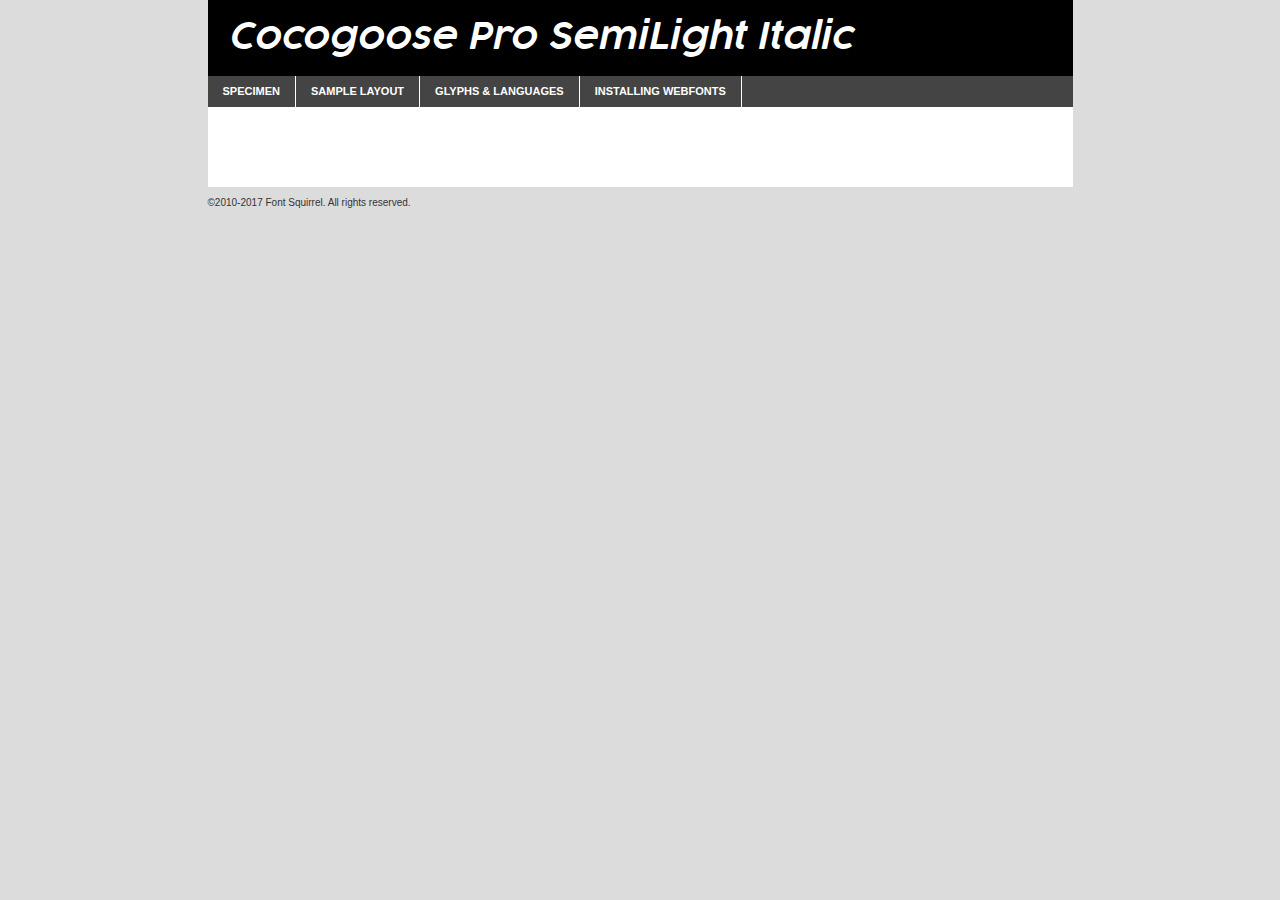
<file: fonts/cocogoose/cocogoose_pro_semilight_italic-trial-demo.html>
<!DOCTYPE html PUBLIC "-//W3C//DTD XHTML 1.0 Transitional//EN"
	"http://www.w3.org/TR/xhtml1/DTD/xhtml1-transitional.dtd">

<html xmlns="http://www.w3.org/1999/xhtml" xml:lang="en" lang="en">
<head>
	<meta http-equiv="Content-Type" content="text/html; charset=utf-8" />
	<script src="http://ajax.googleapis.com/ajax/libs/jquery/1.7.2/jquery.min.js" type="text/javascript" charset="utf-8"></script>
	<script type="text/javascript">
	(function($){$.fn.easyTabs=function(option){var param=jQuery.extend({fadeSpeed:"fast",defaultContent:1,activeClass:'active'},option);$(this).each(function(){var thisId="#"+this.id;if(param.defaultContent==''){param.defaultContent=1;}
	if(typeof param.defaultContent=="number")
	{var defaultTab=$(thisId+" .tabs li:eq("+(param.defaultContent-1)+") a").attr('href').substr(1);}else{var defaultTab=param.defaultContent;}
	$(thisId+" .tabs li a").each(function(){var tabToHide=$(this).attr('href').substr(1);$("#"+tabToHide).addClass('easytabs-tab-content');});hideAll();changeContent(defaultTab);function hideAll(){$(thisId+" .easytabs-tab-content").hide();}
	function changeContent(tabId){hideAll();$(thisId+" .tabs li").removeClass(param.activeClass);$(thisId+" .tabs li a[href=#"+tabId+"]").closest('li').addClass(param.activeClass);if(param.fadeSpeed!="none")
	{$(thisId+" #"+tabId).fadeIn(param.fadeSpeed);}else{$(thisId+" #"+tabId).show();}}
	$(thisId+" .tabs li").click(function(){var tabId=$(this).find('a').attr('href').substr(1);changeContent(tabId);return false;});});}})(jQuery);
	</script>
	<link rel="stylesheet" href="specimen_files/specimen_stylesheet.css" type="text/css" charset="utf-8" />
	<link rel="stylesheet" href="stylesheet.css" type="text/css" charset="utf-8" />

	<style type="text/css">
					body{
				font-family: 'cocogoose_prosemilight_italic';
							}
		</style>

	<title>Cocogoose Pro SemiLight Italic Specimen</title>
	
	
	<script type="text/javascript" charset="utf-8">
		$(document).ready(function() {
			$('#container').easyTabs({defaultContent:1});
		});
	</script>
</head>

<body>
<div id="container">
	<div id="header">
		Cocogoose Pro SemiLight Italic	</div>
	<ul class="tabs">
		<li><a href="#specimen">Specimen</a></li>
		<li><a href="#layout">Sample Layout</a></li>
				<li><a href="#glyphs">Glyphs &amp; Languages</a></li>
		<li><a href="#installing">Installing Webfonts</a></li>
		
	</ul>
	
	<div id="main_content">

		
			<div id="specimen">
		
				<div class="section">
					<div class="grid12 firstcol">
						<div class="huge">AaBb</div>
					</div>
				</div>
		
				<div class="section">
					<div class="glyph_range">A&#x200B;B&#x200b;C&#x200b;D&#x200b;E&#x200b;F&#x200b;G&#x200b;H&#x200b;I&#x200b;J&#x200b;K&#x200b;L&#x200b;M&#x200b;N&#x200b;O&#x200b;P&#x200b;Q&#x200b;R&#x200b;S&#x200b;T&#x200b;U&#x200b;V&#x200b;W&#x200b;X&#x200b;Y&#x200b;Z&#x200b;a&#x200b;b&#x200b;c&#x200b;d&#x200b;e&#x200b;f&#x200b;g&#x200b;h&#x200b;i&#x200b;j&#x200b;k&#x200b;l&#x200b;m&#x200b;n&#x200b;o&#x200b;p&#x200b;q&#x200b;r&#x200b;s&#x200b;t&#x200b;u&#x200b;v&#x200b;w&#x200b;x&#x200b;y&#x200b;z&#x200b;1&#x200b;2&#x200b;3&#x200b;4&#x200b;5&#x200b;6&#x200b;7&#x200b;8&#x200b;9&#x200b;0&#x200b;&amp;&#x200b;.&#x200b;,&#x200b;?&#x200b;!&#x200b;&#64;&#x200b;(&#x200b;)&#x200b;#&#x200b;$&#x200b;%&#x200b;*&#x200b;+&#x200b;-&#x200b;=&#x200b;:&#x200b;;</div>
				</div>
				<div class="section">
					<div class="grid12 firstcol">
						<table class="sample_table">
							<tr><td>10</td><td class="size10">abcdefghijklmnopqrstuvwxyzABCDEFGHIJKLMNOPQRSTUVWXYZ0123456789abcdefghijklmnopqrstuvwxyzABCDEFGHIJKLMNOPQRSTUVWXYZ0123456789abcdefghijklmnopqrstuvwxyzABCDEFGHIJKLMNOPQRSTUVWXYZ</td></tr>
							<tr><td>11</td><td class="size11">abcdefghijklmnopqrstuvwxyzABCDEFGHIJKLMNOPQRSTUVWXYZ0123456789abcdefghijklmnopqrstuvwxyzABCDEFGHIJKLMNOPQRSTUVWXYZ0123456789abcdefghijklmnopqrstuvwxyzABCDEFGHIJKLMNOPQRSTUVWXYZ</td></tr>
							<tr><td>12</td><td class="size12">abcdefghijklmnopqrstuvwxyzABCDEFGHIJKLMNOPQRSTUVWXYZ0123456789abcdefghijklmnopqrstuvwxyzABCDEFGHIJKLMNOPQRSTUVWXYZ0123456789abcdefghijklmnopqrstuvwxyzABCDEFGHIJKLMNOPQRSTUVWXYZ</td></tr>
							<tr><td>13</td><td class="size13">abcdefghijklmnopqrstuvwxyzABCDEFGHIJKLMNOPQRSTUVWXYZ0123456789abcdefghijklmnopqrstuvwxyzABCDEFGHIJKLMNOPQRSTUVWXYZ0123456789abcdefghijklmnopqrstuvwxyzABCDEFGHIJKLMNOPQRSTUVWXYZ</td></tr>
							<tr><td>14</td><td class="size14">abcdefghijklmnopqrstuvwxyzABCDEFGHIJKLMNOPQRSTUVWXYZ0123456789abcdefghijklmnopqrstuvwxyzABCDEFGHIJKLMNOPQRSTUVWXYZ0123456789abcdefghijklmnopqrstuvwxyzABCDEFGHIJKLMNOPQRSTUVWXYZ</td></tr>
							<tr><td>16</td><td class="size16">abcdefghijklmnopqrstuvwxyzABCDEFGHIJKLMNOPQRSTUVWXYZ0123456789abcdefghijklmnopqrstuvwxyzABCDEFGHIJKLMNOPQRSTUVWXYZ</td></tr>
							<tr><td>18</td><td class="size18">abcdefghijklmnopqrstuvwxyzABCDEFGHIJKLMNOPQRSTUVWXYZ0123456789abcdefghijklmnopqrstuvwxyzABCDEFGHIJKLMNOPQRSTUVWXYZ</td></tr>
							<tr><td>20</td><td class="size20">abcdefghijklmnopqrstuvwxyzABCDEFGHIJKLMNOPQRSTUVWXYZ0123456789abcdefghijklmnopqrstuvwxyzABCDEFGHIJKLMNOPQRSTUVWXYZ</td></tr>
							<tr><td>24</td><td class="size24">abcdefghijklmnopqrstuvwxyzABCDEFGHIJKLMNOPQRSTUVWXYZ0123456789abcdefghijklmnopqrstuvwxyzABCDEFGHIJKLMNOPQRSTUVWXYZ</td></tr>
							<tr><td>30</td><td class="size30">abcdefghijklmnopqrstuvwxyzABCDEFGHIJKLMNOPQRSTUVWXYZ0123456789abcdefghijklmnopqrstuvwxyzABCDEFGHIJKLMNOPQRSTUVWXYZ</td></tr>
							<tr><td>36</td><td class="size36">abcdefghijklmnopqrstuvwxyzABCDEFGHIJKLMNOPQRSTUVWXYZ0123456789abcdefghijklmnopqrstuvwxyzABCDEFGHIJKLMNOPQRSTUVWXYZ</td></tr>
							<tr><td>48</td><td class="size48">abcdefghijklmnopqrstuvwxyzABCDEFGHIJKLMNOPQRSTUVWXYZ0123456789abcdefghijklmnopqrstuvwxyzABCDEFGHIJKLMNOPQRSTUVWXYZ</td></tr>
							<tr><td>60</td><td class="size60">abcdefghijklmnopqrstuvwxyzABCDEFGHIJKLMNOPQRSTUVWXYZ0123456789abcdefghijklmnopqrstuvwxyzABCDEFGHIJKLMNOPQRSTUVWXYZ</td></tr>
							<tr><td>72</td><td class="size72">abcdefghijklmnopqrstuvwxyzABCDEFGHIJKLMNOPQRSTUVWXYZ0123456789abcdefghijklmnopqrstuvwxyzABCDEFGHIJKLMNOPQRSTUVWXYZ</td></tr>
							<tr><td>90</td><td class="size90">abcdefghijklmnopqrstuvwxyzABCDEFGHIJKLMNOPQRSTUVWXYZ0123456789abcdefghijklmnopqrstuvwxyzABCDEFGHIJKLMNOPQRSTUVWXYZ</td></tr>
						</table>
				
					</div>
			
				</div>
		
		
		
								<div class="section" id="bodycomparison">


										<div id="xheight">
				<div class="fontbody">&#x25FC;&#x25FC;&#x25FC;&#x25FC;&#x25FC;&#x25FC;&#x25FC;&#x25FC;&#x25FC;&#x25FC;&#x25FC;&#x25FC;&#x25FC;&#x25FC;&#x25FC;&#x25FC;&#x25FC;&#x25FC;&#x25FC;&#x25FC;&#x25FC;&#x25FC;&#x25FC;&#x25FC;&#x25FC;&#x25FC;&#x25FC;&#x25FC;&#x25FC;&#x25FC;&#x25FC;&#x25FC;&#x25FC;&#x25FC;&#x25FC;&#x25FC;&#x25FC;&#x25FC;&#x25FC;&#x25FC;&#x25FC;&#x25FC;&#x25FC;&#x25FC;&#x25FC;&#x25FC;&#x25FC;&#x25FC;&#x25FC;&#x25FC;&#x25FC;&#x25FC;&#x25FC;&#x25FC;&#x25FC;&#x25FC;&#x25FC;&#x25FC;&#x25FC;&#x25FC;&#x25FC;&#x25FC;&#x25FC;&#x25FC;&#x25FC;&#x25FC;&#x25FC;&#x25FC;&#x25FC;&#x25FC;&#x25FC;&#x25FC;&#x25FC;&#x25FC;&#x25FC;&#x25FC;&#x25FC;&#x25FC;&#x25FC;&#x25FC;&#x25FC;&#x25FC;&#x25FC;&#x25FC;&#x25FC;&#x25FC;&#x25FC;&#x25FC;&#x25FC;&#x25FC;&#x25FC;&#x25FC;&#x25FC;&#x25FC;&#x25FC;&#x25FC;&#x25FC;&#x25FC;&#x25FC;body</div><div class="arialbody">body</div><div class="verdanabody">body</div><div class="georgiabody">body</div></div>
										<div class="fontbody" style="z-index:1">
											body<span>Cocogoose Pro SemiLight Italic</span>
										</div>
										<div class="arialbody" style="z-index:1">
											body<span>Arial</span>
										</div>
										<div class="verdanabody" style="z-index:1">
											body<span>Verdana</span>
										</div>
										<div class="georgiabody" style="z-index:1">
											body<span>Georgia</span>
										</div>



								</div>
		
		
				<div class="section psample psample_row1" id="">
					
					<div class="grid2 firstcol">
						<p class="size10"><span>10.</span>Aenean lacinia bibendum nulla sed consectetur. Fusce dapibus, tellus ac cursus commodo, tortor mauris condimentum nibh, ut fermentum massa justo sit amet risus. Nullam id dolor id nibh ultricies vehicula ut id elit. Cum sociis natoque penatibus et magnis dis parturient montes, nascetur ridiculus mus. Nulla vitae elit libero, a pharetra augue.</p>
			
					</div>
					<div class="grid3">
						<p class="size11"><span>11.</span>Aenean lacinia bibendum nulla sed consectetur. Fusce dapibus, tellus ac cursus commodo, tortor mauris condimentum nibh, ut fermentum massa justo sit amet risus. Nullam id dolor id nibh ultricies vehicula ut id elit. Cum sociis natoque penatibus et magnis dis parturient montes, nascetur ridiculus mus. Nulla vitae elit libero, a pharetra augue.</p>
			
					</div>
					<div class="grid3">
						<p class="size12"><span>12.</span>Aenean lacinia bibendum nulla sed consectetur. Fusce dapibus, tellus ac cursus commodo, tortor mauris condimentum nibh, ut fermentum massa justo sit amet risus. Nullam id dolor id nibh ultricies vehicula ut id elit. Cum sociis natoque penatibus et magnis dis parturient montes, nascetur ridiculus mus. Nulla vitae elit libero, a pharetra augue.</p>
			
					</div>
					<div class="grid4">
						<p class="size13"><span>13.</span>Aenean lacinia bibendum nulla sed consectetur. Fusce dapibus, tellus ac cursus commodo, tortor mauris condimentum nibh, ut fermentum massa justo sit amet risus. Nullam id dolor id nibh ultricies vehicula ut id elit. Cum sociis natoque penatibus et magnis dis parturient montes, nascetur ridiculus mus. Nulla vitae elit libero, a pharetra augue.</p>
			
					</div>
					<div class="white_blend"></div>
					
				</div>
				<div class="section psample psample_row2" id="">
					<div class="grid3 firstcol">
						<p class="size14"><span>14.</span>Aenean lacinia bibendum nulla sed consectetur. Fusce dapibus, tellus ac cursus commodo, tortor mauris condimentum nibh, ut fermentum massa justo sit amet risus. Nullam id dolor id nibh ultricies vehicula ut id elit. Cum sociis natoque penatibus et magnis dis parturient montes, nascetur ridiculus mus. Nulla vitae elit libero, a pharetra augue.</p>
			
					</div>
					<div class="grid4">
						<p class="size16"><span>16.</span>Aenean lacinia bibendum nulla sed consectetur. Fusce dapibus, tellus ac cursus commodo, tortor mauris condimentum nibh, ut fermentum massa justo sit amet risus. Nullam id dolor id nibh ultricies vehicula ut id elit. Cum sociis natoque penatibus et magnis dis parturient montes, nascetur ridiculus mus. Nulla vitae elit libero, a pharetra augue.</p>
			
					</div>
					<div class="grid5">
						<p class="size18"><span>18.</span>Aenean lacinia bibendum nulla sed consectetur. Fusce dapibus, tellus ac cursus commodo, tortor mauris condimentum nibh, ut fermentum massa justo sit amet risus. Nullam id dolor id nibh ultricies vehicula ut id elit. Cum sociis natoque penatibus et magnis dis parturient montes, nascetur ridiculus mus. Nulla vitae elit libero, a pharetra augue.</p>
			
					</div>

					<div class="white_blend"></div>

				</div>
				
				<div class="section psample psample_row3" id="">
					<div class="grid5 firstcol">
						<p class="size20"><span>20.</span>Aenean lacinia bibendum nulla sed consectetur. Fusce dapibus, tellus ac cursus commodo, tortor mauris condimentum nibh, ut fermentum massa justo sit amet risus. Nullam id dolor id nibh ultricies vehicula ut id elit. Cum sociis natoque penatibus et magnis dis parturient montes, nascetur ridiculus mus. Nulla vitae elit libero, a pharetra augue.</p>
					</div>
					<div class="grid7">
						<p class="size24"><span>24.</span>Aenean lacinia bibendum nulla sed consectetur. Fusce dapibus, tellus ac cursus commodo, tortor mauris condimentum nibh, ut fermentum massa justo sit amet risus. Nullam id dolor id nibh ultricies vehicula ut id elit. Cum sociis natoque penatibus et magnis dis parturient montes, nascetur ridiculus mus. Nulla vitae elit libero, a pharetra augue.</p>
					</div>
					
					<div class="white_blend"></div>
					
				</div>
				
				<div class="section psample psample_row4" id="">
					<div class="grid12 firstcol">
						<p class="size30"><span>30.</span>Aenean lacinia bibendum nulla sed consectetur. Fusce dapibus, tellus ac cursus commodo, tortor mauris condimentum nibh, ut fermentum massa justo sit amet risus. Nullam id dolor id nibh ultricies vehicula ut id elit. Cum sociis natoque penatibus et magnis dis parturient montes, nascetur ridiculus mus. Nulla vitae elit libero, a pharetra augue.</p>
					</div>
					<div class="white_blend"></div>
					
				</div>
				
				
				
				<div class="section psample psample_row1 fullreverse">
					<div class="grid2 firstcol">
						<p class="size10"><span>10.</span>Aenean lacinia bibendum nulla sed consectetur. Fusce dapibus, tellus ac cursus commodo, tortor mauris condimentum nibh, ut fermentum massa justo sit amet risus. Nullam id dolor id nibh ultricies vehicula ut id elit. Cum sociis natoque penatibus et magnis dis parturient montes, nascetur ridiculus mus. Nulla vitae elit libero, a pharetra augue.</p>
			
					</div>
					<div class="grid3">
						<p class="size11"><span>11.</span>Aenean lacinia bibendum nulla sed consectetur. Fusce dapibus, tellus ac cursus commodo, tortor mauris condimentum nibh, ut fermentum massa justo sit amet risus. Nullam id dolor id nibh ultricies vehicula ut id elit. Cum sociis natoque penatibus et magnis dis parturient montes, nascetur ridiculus mus. Nulla vitae elit libero, a pharetra augue.</p>
			
					</div>
					<div class="grid3">
						<p class="size12"><span>12.</span>Aenean lacinia bibendum nulla sed consectetur. Fusce dapibus, tellus ac cursus commodo, tortor mauris condimentum nibh, ut fermentum massa justo sit amet risus. Nullam id dolor id nibh ultricies vehicula ut id elit. Cum sociis natoque penatibus et magnis dis parturient montes, nascetur ridiculus mus. Nulla vitae elit libero, a pharetra augue.</p>
			
					</div>
					<div class="grid4">
						<p class="size13"><span>13.</span>Aenean lacinia bibendum nulla sed consectetur. Fusce dapibus, tellus ac cursus commodo, tortor mauris condimentum nibh, ut fermentum massa justo sit amet risus. Nullam id dolor id nibh ultricies vehicula ut id elit. Cum sociis natoque penatibus et magnis dis parturient montes, nascetur ridiculus mus. Nulla vitae elit libero, a pharetra augue.</p>
			
					</div>
					<div class="black_blend"></div>
					
				</div>
				
				<div class="section psample psample_row2 fullreverse">
					<div class="grid3 firstcol">
						<p class="size14"><span>14.</span>Aenean lacinia bibendum nulla sed consectetur. Fusce dapibus, tellus ac cursus commodo, tortor mauris condimentum nibh, ut fermentum massa justo sit amet risus. Nullam id dolor id nibh ultricies vehicula ut id elit. Cum sociis natoque penatibus et magnis dis parturient montes, nascetur ridiculus mus. Nulla vitae elit libero, a pharetra augue.</p>
			
					</div>
					<div class="grid4">
						<p class="size16"><span>16.</span>Aenean lacinia bibendum nulla sed consectetur. Fusce dapibus, tellus ac cursus commodo, tortor mauris condimentum nibh, ut fermentum massa justo sit amet risus. Nullam id dolor id nibh ultricies vehicula ut id elit. Cum sociis natoque penatibus et magnis dis parturient montes, nascetur ridiculus mus. Nulla vitae elit libero, a pharetra augue.</p>
			
					</div>
					<div class="grid5">
						<p class="size18"><span>18.</span>Aenean lacinia bibendum nulla sed consectetur. Fusce dapibus, tellus ac cursus commodo, tortor mauris condimentum nibh, ut fermentum massa justo sit amet risus. Nullam id dolor id nibh ultricies vehicula ut id elit. Cum sociis natoque penatibus et magnis dis parturient montes, nascetur ridiculus mus. Nulla vitae elit libero, a pharetra augue.</p>
			
					</div>
					<div class="black_blend"></div>

				</div>
				
				<div class="section psample fullreverse psample_row3" id="">
					<div class="grid5 firstcol">
						<p class="size20"><span>20.</span>Aenean lacinia bibendum nulla sed consectetur. Fusce dapibus, tellus ac cursus commodo, tortor mauris condimentum nibh, ut fermentum massa justo sit amet risus. Nullam id dolor id nibh ultricies vehicula ut id elit. Cum sociis natoque penatibus et magnis dis parturient montes, nascetur ridiculus mus. Nulla vitae elit libero, a pharetra augue.</p>
					</div>
					<div class="grid7">
						<p class="size24"><span>24.</span>Aenean lacinia bibendum nulla sed consectetur. Fusce dapibus, tellus ac cursus commodo, tortor mauris condimentum nibh, ut fermentum massa justo sit amet risus. Nullam id dolor id nibh ultricies vehicula ut id elit. Cum sociis natoque penatibus et magnis dis parturient montes, nascetur ridiculus mus. Nulla vitae elit libero, a pharetra augue.</p>
					</div>
					
					<div class="black_blend"></div>
					
				</div>
				
				<div class="section psample fullreverse psample_row4" id="" style="border-bottom: 20px #000 solid;">
					<div class="grid12 firstcol">
						<p class="size30"><span>30.</span>Aenean lacinia bibendum nulla sed consectetur. Fusce dapibus, tellus ac cursus commodo, tortor mauris condimentum nibh, ut fermentum massa justo sit amet risus. Nullam id dolor id nibh ultricies vehicula ut id elit. Cum sociis natoque penatibus et magnis dis parturient montes, nascetur ridiculus mus. Nulla vitae elit libero, a pharetra augue.</p>
					</div>
					<div class="black_blend"></div>
					
				</div>
				
				
				
				
			</div>
			
			<div id="layout">
				
				<div class="section">
					
					<div class="grid12 firstcol">
						<h1>Lorem Ipsum Dolor</h1>
						<h2>Etiam porta sem malesuada magna mollis euismod</h2>
						
						<p class="byline">By <a href="#link">Aenean Lacinia</a></p>
					</div>
				</div>
				<div class="section">
					<div class="grid8 firstcol">
						<p class="large">Donec sed odio dui. Morbi leo risus, porta ac consectetur ac, vestibulum at eros. Fusce dapibus, tellus ac cursus commodo, tortor mauris condimentum nibh, ut fermentum massa justo sit amet risus. </p>

						
						<h3>Pellentesque ornare sem</h3>

						<p>Maecenas sed diam eget risus varius blandit sit amet non magna. Maecenas faucibus mollis interdum. Donec ullamcorper nulla non metus auctor fringilla. Nullam id dolor id nibh ultricies vehicula ut id elit. Nullam id dolor id nibh ultricies vehicula ut id elit. </p>

						<p>Aenean eu leo quam. Pellentesque ornare sem lacinia quam venenatis vestibulum. Lorem ipsum dolor sit amet, consectetur adipiscing elit. Cum sociis natoque penatibus et magnis dis parturient montes, nascetur ridiculus mus. </p>

						<p>Nulla vitae elit libero, a pharetra augue. Praesent commodo cursus magna, vel scelerisque nisl consectetur et. Aenean lacinia bibendum nulla sed consectetur. </p>

						<p>Nullam quis risus eget urna mollis ornare vel eu leo. Nullam quis risus eget urna mollis ornare vel eu leo. Maecenas sed diam eget risus varius blandit sit amet non magna. Donec ullamcorper nulla non metus auctor fringilla. </p>

						<h3>Cras mattis consectetur</h3>

						<p>Aenean eu leo quam. Pellentesque ornare sem lacinia quam venenatis vestibulum. Aenean lacinia bibendum nulla sed consectetur. Integer posuere erat a ante venenatis dapibus posuere velit aliquet. Cras mattis consectetur purus sit amet fermentum. </p>

						<p>Nullam id dolor id nibh ultricies vehicula ut id elit. Nullam quis risus eget urna mollis ornare vel eu leo. Cras mattis consectetur purus sit amet fermentum.</p>
					</div>
					
					<div class="grid4 sidebar">
						
						<div class="box reverse">
							<p class="last">Nullam quis risus eget urna mollis ornare vel eu leo. Donec ullamcorper nulla non metus auctor fringilla. Cras mattis consectetur purus sit amet fermentum. Sed posuere consectetur est at lobortis. Lorem ipsum dolor sit amet, consectetur adipiscing elit. </p>
						</div>
						
						<p class="caption">Maecenas sed diam eget risus varius.</p>

						<p>Vestibulum id ligula porta felis euismod semper. Integer posuere erat a ante venenatis dapibus posuere velit aliquet. Vestibulum id ligula porta felis euismod semper. Sed posuere consectetur est at lobortis. Maecenas sed diam eget risus varius blandit sit amet non magna. Fusce dapibus, tellus ac cursus commodo, tortor mauris condimentum nibh, ut fermentum massa justo sit amet risus. </p>

					

						<p>Duis mollis, est non commodo luctus, nisi erat porttitor ligula, eget lacinia odio sem nec elit. Aenean lacinia bibendum nulla sed consectetur. Vivamus sagittis lacus vel augue laoreet rutrum faucibus dolor auctor. Aenean lacinia bibendum nulla sed consectetur. Nullam quis risus eget urna mollis ornare vel eu leo. </p>

						<p>Praesent commodo cursus magna, vel scelerisque nisl consectetur et. Donec ullamcorper nulla non metus auctor fringilla. Maecenas faucibus mollis interdum. Fusce dapibus, tellus ac cursus commodo, tortor mauris condimentum nibh, ut fermentum massa justo sit amet risus. </p>

					</div>
				</div>
				
			</div>


			



		<div id="glyphs">
			<div class="section">
				<div class="grid12 firstcol">
			
				<h1>Language Support</h1>
				<p>The subset of Cocogoose Pro SemiLight Italic in this kit supports the following languages:<br />
			
					Albanian, Basque, Breton, Chamorro, Danish, Dutch, English, Faroese, Finnish, French, Frisian, Galician, German, Icelandic, Italian, Malagasy, Norwegian, Portuguese, Spanish, Alsatian, Aragonese, Arapaho, Arrernte, Asturian, Aymara, Bislama, Cebuano, Corsican, Fijian, French_creole, Genoese, Gilbertese, Greenlandic, Haitian_creole, Hiligaynon, Hmong, Hopi, Ibanag, Iloko_ilokano, Indonesian, Interglossa_glosa, Interlingua, Irish_gaelic, Jerriais, Lojban, Lombard, Luxembourgeois, Manx, Mohawk, Norfolk_pitcairnese, Occitan, Oromo, Pangasinan, Papiamento, Piedmontese, Potawatomi, Rhaeto-romance, Romansh, Rotokas, Sami_lule, Samoan, Sardinian, Scots_gaelic, Seychelles_creole, Shona, Sicilian, Somali, Southern_ndebele, Swahili, Swati_swazi, Tagalog_filipino_pilipino, Tetum, Tok_pisin, Uyghur_latinized, Volapuk, Walloon, Warlpiri, Xhosa, Yapese, Zulu, Latinbasic, Ubasic, Demo				</p>
				<h1>Glyph Chart</h1>
				<p>The subset of Cocogoose Pro SemiLight Italic in this kit includes all the glyphs listed below. Unicode entities are included above each glyph to help you insert individual characters into your layout.</p>
				<div id="glyph_chart">
			
																														 <div><p>&amp;#13;</p>&#13;</div>
																				 <div><p>&amp;#32;</p>&#32;</div>
																				 <div><p>&amp;#33;</p>&#33;</div>
																				 <div><p>&amp;#34;</p>&#34;</div>
																				 <div><p>&amp;#35;</p>&#35;</div>
																				 <div><p>&amp;#36;</p>&#36;</div>
																				 <div><p>&amp;#37;</p>&#37;</div>
																				 <div><p>&amp;#38;</p>&#38;</div>
																				 <div><p>&amp;#39;</p>&#39;</div>
																				 <div><p>&amp;#40;</p>&#40;</div>
																				 <div><p>&amp;#41;</p>&#41;</div>
																				 <div><p>&amp;#42;</p>&#42;</div>
																				 <div><p>&amp;#43;</p>&#43;</div>
																				 <div><p>&amp;#44;</p>&#44;</div>
																				 <div><p>&amp;#45;</p>&#45;</div>
																				 <div><p>&amp;#46;</p>&#46;</div>
																				 <div><p>&amp;#47;</p>&#47;</div>
																				 <div><p>&amp;#48;</p>&#48;</div>
																				 <div><p>&amp;#49;</p>&#49;</div>
																				 <div><p>&amp;#50;</p>&#50;</div>
																				 <div><p>&amp;#51;</p>&#51;</div>
																				 <div><p>&amp;#52;</p>&#52;</div>
																				 <div><p>&amp;#53;</p>&#53;</div>
																				 <div><p>&amp;#54;</p>&#54;</div>
																				 <div><p>&amp;#55;</p>&#55;</div>
																				 <div><p>&amp;#56;</p>&#56;</div>
																				 <div><p>&amp;#57;</p>&#57;</div>
																				 <div><p>&amp;#58;</p>&#58;</div>
																				 <div><p>&amp;#59;</p>&#59;</div>
																				 <div><p>&amp;#60;</p>&#60;</div>
																				 <div><p>&amp;#61;</p>&#61;</div>
																				 <div><p>&amp;#62;</p>&#62;</div>
																				 <div><p>&amp;#63;</p>&#63;</div>
																				 <div><p>&amp;#64;</p>&#64;</div>
																				 <div><p>&amp;#65;</p>&#65;</div>
																				 <div><p>&amp;#66;</p>&#66;</div>
																				 <div><p>&amp;#67;</p>&#67;</div>
																				 <div><p>&amp;#68;</p>&#68;</div>
																				 <div><p>&amp;#69;</p>&#69;</div>
																				 <div><p>&amp;#70;</p>&#70;</div>
																				 <div><p>&amp;#71;</p>&#71;</div>
																				 <div><p>&amp;#72;</p>&#72;</div>
																				 <div><p>&amp;#73;</p>&#73;</div>
																				 <div><p>&amp;#74;</p>&#74;</div>
																				 <div><p>&amp;#75;</p>&#75;</div>
																				 <div><p>&amp;#76;</p>&#76;</div>
																				 <div><p>&amp;#77;</p>&#77;</div>
																				 <div><p>&amp;#78;</p>&#78;</div>
																				 <div><p>&amp;#79;</p>&#79;</div>
																				 <div><p>&amp;#80;</p>&#80;</div>
																				 <div><p>&amp;#81;</p>&#81;</div>
																				 <div><p>&amp;#82;</p>&#82;</div>
																				 <div><p>&amp;#83;</p>&#83;</div>
																				 <div><p>&amp;#84;</p>&#84;</div>
																				 <div><p>&amp;#85;</p>&#85;</div>
																				 <div><p>&amp;#86;</p>&#86;</div>
																				 <div><p>&amp;#87;</p>&#87;</div>
																				 <div><p>&amp;#88;</p>&#88;</div>
																				 <div><p>&amp;#89;</p>&#89;</div>
																				 <div><p>&amp;#90;</p>&#90;</div>
																				 <div><p>&amp;#91;</p>&#91;</div>
																				 <div><p>&amp;#92;</p>&#92;</div>
																				 <div><p>&amp;#93;</p>&#93;</div>
																				 <div><p>&amp;#94;</p>&#94;</div>
																				 <div><p>&amp;#95;</p>&#95;</div>
																				 <div><p>&amp;#96;</p>&#96;</div>
																				 <div><p>&amp;#97;</p>&#97;</div>
																				 <div><p>&amp;#98;</p>&#98;</div>
																				 <div><p>&amp;#99;</p>&#99;</div>
																				 <div><p>&amp;#100;</p>&#100;</div>
																				 <div><p>&amp;#101;</p>&#101;</div>
																				 <div><p>&amp;#102;</p>&#102;</div>
																				 <div><p>&amp;#103;</p>&#103;</div>
																				 <div><p>&amp;#104;</p>&#104;</div>
																				 <div><p>&amp;#105;</p>&#105;</div>
																				 <div><p>&amp;#106;</p>&#106;</div>
																				 <div><p>&amp;#107;</p>&#107;</div>
																				 <div><p>&amp;#108;</p>&#108;</div>
																				 <div><p>&amp;#109;</p>&#109;</div>
																				 <div><p>&amp;#110;</p>&#110;</div>
																				 <div><p>&amp;#111;</p>&#111;</div>
																				 <div><p>&amp;#112;</p>&#112;</div>
																				 <div><p>&amp;#113;</p>&#113;</div>
																				 <div><p>&amp;#114;</p>&#114;</div>
																				 <div><p>&amp;#115;</p>&#115;</div>
																				 <div><p>&amp;#116;</p>&#116;</div>
																				 <div><p>&amp;#117;</p>&#117;</div>
																				 <div><p>&amp;#118;</p>&#118;</div>
																				 <div><p>&amp;#119;</p>&#119;</div>
																				 <div><p>&amp;#120;</p>&#120;</div>
																				 <div><p>&amp;#121;</p>&#121;</div>
																				 <div><p>&amp;#122;</p>&#122;</div>
																				 <div><p>&amp;#123;</p>&#123;</div>
																				 <div><p>&amp;#124;</p>&#124;</div>
																				 <div><p>&amp;#125;</p>&#125;</div>
																				 <div><p>&amp;#126;</p>&#126;</div>
																				 <div><p>&amp;#160;</p>&#160;</div>
																				 <div><p>&amp;#161;</p>&#161;</div>
																				 <div><p>&amp;#162;</p>&#162;</div>
																				 <div><p>&amp;#163;</p>&#163;</div>
																				 <div><p>&amp;#164;</p>&#164;</div>
																				 <div><p>&amp;#165;</p>&#165;</div>
																				 <div><p>&amp;#166;</p>&#166;</div>
																				 <div><p>&amp;#167;</p>&#167;</div>
																				 <div><p>&amp;#168;</p>&#168;</div>
																				 <div><p>&amp;#169;</p>&#169;</div>
																				 <div><p>&amp;#170;</p>&#170;</div>
																				 <div><p>&amp;#171;</p>&#171;</div>
																				 <div><p>&amp;#172;</p>&#172;</div>
																				 <div><p>&amp;#173;</p>&#173;</div>
																				 <div><p>&amp;#174;</p>&#174;</div>
																				 <div><p>&amp;#175;</p>&#175;</div>
																				 <div><p>&amp;#176;</p>&#176;</div>
																				 <div><p>&amp;#177;</p>&#177;</div>
																				 <div><p>&amp;#178;</p>&#178;</div>
																				 <div><p>&amp;#179;</p>&#179;</div>
																				 <div><p>&amp;#180;</p>&#180;</div>
																				 <div><p>&amp;#181;</p>&#181;</div>
																				 <div><p>&amp;#182;</p>&#182;</div>
																				 <div><p>&amp;#183;</p>&#183;</div>
																				 <div><p>&amp;#184;</p>&#184;</div>
																				 <div><p>&amp;#185;</p>&#185;</div>
																				 <div><p>&amp;#186;</p>&#186;</div>
																				 <div><p>&amp;#187;</p>&#187;</div>
																				 <div><p>&amp;#188;</p>&#188;</div>
																				 <div><p>&amp;#189;</p>&#189;</div>
																				 <div><p>&amp;#190;</p>&#190;</div>
																				 <div><p>&amp;#191;</p>&#191;</div>
																				 <div><p>&amp;#192;</p>&#192;</div>
																				 <div><p>&amp;#193;</p>&#193;</div>
																				 <div><p>&amp;#194;</p>&#194;</div>
																				 <div><p>&amp;#195;</p>&#195;</div>
																				 <div><p>&amp;#196;</p>&#196;</div>
																				 <div><p>&amp;#197;</p>&#197;</div>
																				 <div><p>&amp;#198;</p>&#198;</div>
																				 <div><p>&amp;#199;</p>&#199;</div>
																				 <div><p>&amp;#200;</p>&#200;</div>
																				 <div><p>&amp;#201;</p>&#201;</div>
																				 <div><p>&amp;#202;</p>&#202;</div>
																				 <div><p>&amp;#203;</p>&#203;</div>
																				 <div><p>&amp;#204;</p>&#204;</div>
																				 <div><p>&amp;#205;</p>&#205;</div>
																				 <div><p>&amp;#206;</p>&#206;</div>
																				 <div><p>&amp;#207;</p>&#207;</div>
																				 <div><p>&amp;#208;</p>&#208;</div>
																				 <div><p>&amp;#209;</p>&#209;</div>
																				 <div><p>&amp;#210;</p>&#210;</div>
																				 <div><p>&amp;#211;</p>&#211;</div>
																				 <div><p>&amp;#212;</p>&#212;</div>
																				 <div><p>&amp;#213;</p>&#213;</div>
																				 <div><p>&amp;#214;</p>&#214;</div>
																				 <div><p>&amp;#215;</p>&#215;</div>
																				 <div><p>&amp;#216;</p>&#216;</div>
																				 <div><p>&amp;#217;</p>&#217;</div>
																				 <div><p>&amp;#218;</p>&#218;</div>
																				 <div><p>&amp;#219;</p>&#219;</div>
																				 <div><p>&amp;#220;</p>&#220;</div>
																				 <div><p>&amp;#221;</p>&#221;</div>
																				 <div><p>&amp;#222;</p>&#222;</div>
																				 <div><p>&amp;#223;</p>&#223;</div>
																				 <div><p>&amp;#224;</p>&#224;</div>
																				 <div><p>&amp;#225;</p>&#225;</div>
																				 <div><p>&amp;#226;</p>&#226;</div>
																				 <div><p>&amp;#227;</p>&#227;</div>
																				 <div><p>&amp;#228;</p>&#228;</div>
																				 <div><p>&amp;#229;</p>&#229;</div>
																				 <div><p>&amp;#230;</p>&#230;</div>
																				 <div><p>&amp;#231;</p>&#231;</div>
																				 <div><p>&amp;#232;</p>&#232;</div>
																				 <div><p>&amp;#233;</p>&#233;</div>
																				 <div><p>&amp;#234;</p>&#234;</div>
																				 <div><p>&amp;#235;</p>&#235;</div>
																				 <div><p>&amp;#236;</p>&#236;</div>
																				 <div><p>&amp;#237;</p>&#237;</div>
																				 <div><p>&amp;#238;</p>&#238;</div>
																				 <div><p>&amp;#239;</p>&#239;</div>
																				 <div><p>&amp;#240;</p>&#240;</div>
																				 <div><p>&amp;#241;</p>&#241;</div>
																				 <div><p>&amp;#242;</p>&#242;</div>
																				 <div><p>&amp;#243;</p>&#243;</div>
																				 <div><p>&amp;#244;</p>&#244;</div>
																				 <div><p>&amp;#245;</p>&#245;</div>
																				 <div><p>&amp;#246;</p>&#246;</div>
																				 <div><p>&amp;#247;</p>&#247;</div>
																				 <div><p>&amp;#248;</p>&#248;</div>
																				 <div><p>&amp;#249;</p>&#249;</div>
																				 <div><p>&amp;#250;</p>&#250;</div>
																				 <div><p>&amp;#251;</p>&#251;</div>
																				 <div><p>&amp;#252;</p>&#252;</div>
																				 <div><p>&amp;#253;</p>&#253;</div>
																				 <div><p>&amp;#254;</p>&#254;</div>
																				 <div><p>&amp;#255;</p>&#255;</div>
																				 <div><p>&amp;#338;</p>&#338;</div>
																				 <div><p>&amp;#339;</p>&#339;</div>
																				 <div><p>&amp;#376;</p>&#376;</div>
																				 <div><p>&amp;#710;</p>&#710;</div>
																				 <div><p>&amp;#732;</p>&#732;</div>
																				 <div><p>&amp;#8192;</p>&#8192;</div>
																				 <div><p>&amp;#8193;</p>&#8193;</div>
																				 <div><p>&amp;#8194;</p>&#8194;</div>
																				 <div><p>&amp;#8195;</p>&#8195;</div>
																				 <div><p>&amp;#8196;</p>&#8196;</div>
																				 <div><p>&amp;#8197;</p>&#8197;</div>
																				 <div><p>&amp;#8198;</p>&#8198;</div>
																				 <div><p>&amp;#8199;</p>&#8199;</div>
																				 <div><p>&amp;#8200;</p>&#8200;</div>
																				 <div><p>&amp;#8201;</p>&#8201;</div>
																				 <div><p>&amp;#8202;</p>&#8202;</div>
																				 <div><p>&amp;#8208;</p>&#8208;</div>
																				 <div><p>&amp;#8209;</p>&#8209;</div>
																				 <div><p>&amp;#8210;</p>&#8210;</div>
																				 <div><p>&amp;#8211;</p>&#8211;</div>
																				 <div><p>&amp;#8212;</p>&#8212;</div>
																				 <div><p>&amp;#8216;</p>&#8216;</div>
																				 <div><p>&amp;#8217;</p>&#8217;</div>
																				 <div><p>&amp;#8218;</p>&#8218;</div>
																				 <div><p>&amp;#8220;</p>&#8220;</div>
																				 <div><p>&amp;#8221;</p>&#8221;</div>
																				 <div><p>&amp;#8222;</p>&#8222;</div>
																				 <div><p>&amp;#8226;</p>&#8226;</div>
																				 <div><p>&amp;#8230;</p>&#8230;</div>
																				 <div><p>&amp;#8239;</p>&#8239;</div>
																				 <div><p>&amp;#8249;</p>&#8249;</div>
																				 <div><p>&amp;#8250;</p>&#8250;</div>
																				 <div><p>&amp;#8287;</p>&#8287;</div>
																				 <div><p>&amp;#8364;</p>&#8364;</div>
																				 <div><p>&amp;#8482;</p>&#8482;</div>
																				 <div><p>&amp;#9724;</p>&#9724;</div>
																				 <div><p>&amp;#64257;</p>&#64257;</div>
																				 <div><p>&amp;#64258;</p>&#64258;</div>
																				 <div><p>&amp;#64259;</p>&#64259;</div>
																				 <div><p>&amp;#64260;</p>&#64260;</div>
																												</div>	
				</div>
		
		
			</div>
		</div>
		
		
		<div id="specs">
			
		</div>
	
		<div id="installing">
			<div class="section">
				<div class="grid7 firstcol">
					<h1>Installing Webfonts</h1>
					
					<p>Webfonts are supported by all major browser platforms but not all in the same way. There are currently four different font formats that must be included in order to target all browsers. This includes TTF, WOFF, EOT and SVG.</p>
					
					<h2>1. Upload your webfonts</h2>
					<p>You must upload your webfont kit to your website. They should be in or near the same directory as your CSS files.</p>
					
					<h2>2. Include the webfont stylesheet</h2>
					<p>A special CSS @font-face declaration helps the various browsers select the appropriate font it needs without causing you a bunch of headaches. Learn more about this syntax by reading the <a href="https://www.fontspring.com/blog/further-hardening-of-the-bulletproof-syntax">Fontspring blog post</a> about it. The code for it is as follows:</p>


<code>
@font-face{ 
	font-family: 'MyWebFont';
	src: url('WebFont.eot');
	src: url('WebFont.eot?#iefix') format('embedded-opentype'),
	     url('WebFont.woff') format('woff'),
	     url('WebFont.ttf') format('truetype'),
	     url('WebFont.svg#webfont') format('svg');
}
</code>

	<p>We've already gone ahead and generated the code for you. All you have to do is link to the stylesheet in your HTML, like this:</p>
	<code>&lt;link rel=&quot;stylesheet&quot; href=&quot;stylesheet.css&quot; type=&quot;text/css&quot; charset=&quot;utf-8&quot; /&gt;</code>

					<h2>3. Modify your own stylesheet</h2>
					<p>To take advantage of your new fonts, you must tell your stylesheet to use them. Look at the original @font-face declaration above and find the property called "font-family." The name linked there will be what you use to reference the font. Prepend that webfont name to the font stack in the "font-family" property, inside the selector you want to change. For example:</p>
<code>p { font-family: 'WebFont', Arial, sans-serif; }</code>

<h2>4. Test</h2>
<p>Getting webfonts to work cross-browser <em>can</em> be tricky. Use the information in the sidebar to help you if you find that fonts aren't loading in a particular browser.</p>
				</div>
				
				<div class="grid5 sidebar">
					<div class="box">
						<h2>Troubleshooting<br />Font-Face Problems</h2>
						<p>Having trouble getting your webfonts to load in your new website? Here are some tips to sort out what might be the problem.</p>

						<h3>Fonts not showing in any browser</h3>

						<p>This sounds like you need to work on the plumbing. You either did not upload the fonts to the correct directory, or you did not link the fonts properly in the CSS. If you've confirmed that all this is correct and you still have a problem, take a look at your .htaccess file and see if requests are getting intercepted.</p>

						<h3>Fonts not loading in iPhone or iPad</h3>

						<p>The most common problem here is that you are serving the fonts from an IIS server. IIS refuses to serve files that have unknown MIME types. If that is the case, you must set the MIME type for SVG to "image/svg+xml" in the server settings. Follow these instructions from Microsoft if you need help.</p>

						<h3>Fonts not loading in Firefox</h3>

						<p>The primary reason for this failure? You are still using a version Firefox older than 3.5. So upgrade already! If that isn't it, then you are very likely serving fonts from a different domain. Firefox requires that all font assets be served from the same domain. Lastly it is possible that you need to add WOFF to your list of MIME types (if you are serving via IIS.)</p>

						<h3>Fonts not loading in IE</h3>

						<p>Are you looking at Internet Explorer on an actual Windows machine or are you cheating by using a service like Adobe BrowserLab? Many of these screenshot services do not render @font-face for IE. Best to test it on a real machine.</p>

						<h3>Fonts not loading in IE9</h3>

						<p>IE9, like Firefox, requires that fonts be served from the same domain as the website. Make sure that is the case.</p>
					</div>
				</div>
			</div>
			
		</div>
	
	</div>
	<div id="footer">
		<p>&copy;2010-2017 Font Squirrel. All rights reserved.</p>
	</div>
</div>
</body>
</html>
</file>
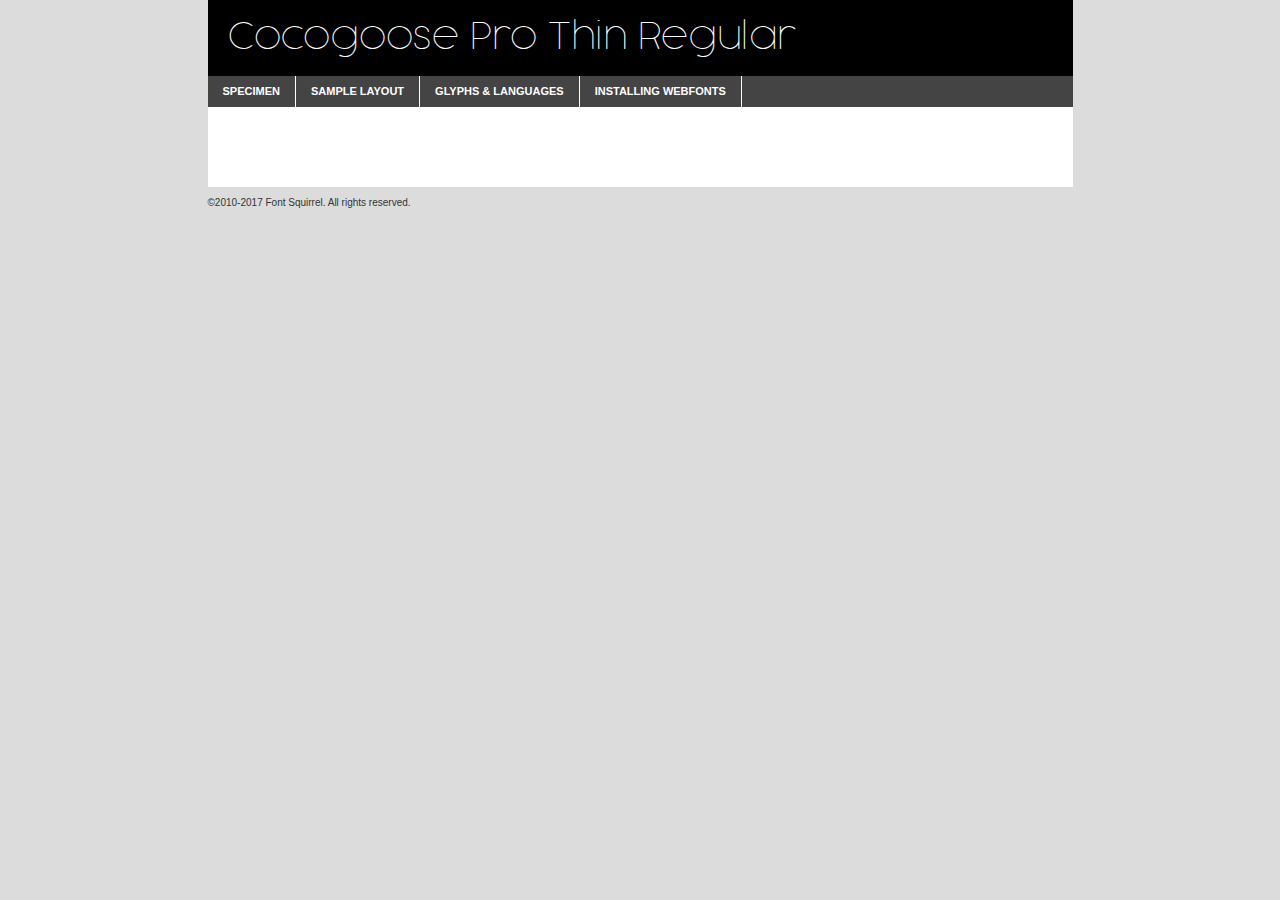
<file: fonts/cocogoose/cocogoose_pro_thin-trial-demo.html>
<!DOCTYPE html PUBLIC "-//W3C//DTD XHTML 1.0 Transitional//EN"
	"http://www.w3.org/TR/xhtml1/DTD/xhtml1-transitional.dtd">

<html xmlns="http://www.w3.org/1999/xhtml" xml:lang="en" lang="en">
<head>
	<meta http-equiv="Content-Type" content="text/html; charset=utf-8" />
	<script src="http://ajax.googleapis.com/ajax/libs/jquery/1.7.2/jquery.min.js" type="text/javascript" charset="utf-8"></script>
	<script type="text/javascript">
	(function($){$.fn.easyTabs=function(option){var param=jQuery.extend({fadeSpeed:"fast",defaultContent:1,activeClass:'active'},option);$(this).each(function(){var thisId="#"+this.id;if(param.defaultContent==''){param.defaultContent=1;}
	if(typeof param.defaultContent=="number")
	{var defaultTab=$(thisId+" .tabs li:eq("+(param.defaultContent-1)+") a").attr('href').substr(1);}else{var defaultTab=param.defaultContent;}
	$(thisId+" .tabs li a").each(function(){var tabToHide=$(this).attr('href').substr(1);$("#"+tabToHide).addClass('easytabs-tab-content');});hideAll();changeContent(defaultTab);function hideAll(){$(thisId+" .easytabs-tab-content").hide();}
	function changeContent(tabId){hideAll();$(thisId+" .tabs li").removeClass(param.activeClass);$(thisId+" .tabs li a[href=#"+tabId+"]").closest('li').addClass(param.activeClass);if(param.fadeSpeed!="none")
	{$(thisId+" #"+tabId).fadeIn(param.fadeSpeed);}else{$(thisId+" #"+tabId).show();}}
	$(thisId+" .tabs li").click(function(){var tabId=$(this).find('a').attr('href').substr(1);changeContent(tabId);return false;});});}})(jQuery);
	</script>
	<link rel="stylesheet" href="specimen_files/specimen_stylesheet.css" type="text/css" charset="utf-8" />
	<link rel="stylesheet" href="stylesheet.css" type="text/css" charset="utf-8" />

	<style type="text/css">
					body{
				font-family: 'cocogoose_prothin';
							}
		</style>

	<title>Cocogoose Pro Thin Regular Specimen</title>
	
	
	<script type="text/javascript" charset="utf-8">
		$(document).ready(function() {
			$('#container').easyTabs({defaultContent:1});
		});
	</script>
</head>

<body>
<div id="container">
	<div id="header">
		Cocogoose Pro Thin Regular	</div>
	<ul class="tabs">
		<li><a href="#specimen">Specimen</a></li>
		<li><a href="#layout">Sample Layout</a></li>
				<li><a href="#glyphs">Glyphs &amp; Languages</a></li>
		<li><a href="#installing">Installing Webfonts</a></li>
		
	</ul>
	
	<div id="main_content">

		
			<div id="specimen">
		
				<div class="section">
					<div class="grid12 firstcol">
						<div class="huge">AaBb</div>
					</div>
				</div>
		
				<div class="section">
					<div class="glyph_range">A&#x200B;B&#x200b;C&#x200b;D&#x200b;E&#x200b;F&#x200b;G&#x200b;H&#x200b;I&#x200b;J&#x200b;K&#x200b;L&#x200b;M&#x200b;N&#x200b;O&#x200b;P&#x200b;Q&#x200b;R&#x200b;S&#x200b;T&#x200b;U&#x200b;V&#x200b;W&#x200b;X&#x200b;Y&#x200b;Z&#x200b;a&#x200b;b&#x200b;c&#x200b;d&#x200b;e&#x200b;f&#x200b;g&#x200b;h&#x200b;i&#x200b;j&#x200b;k&#x200b;l&#x200b;m&#x200b;n&#x200b;o&#x200b;p&#x200b;q&#x200b;r&#x200b;s&#x200b;t&#x200b;u&#x200b;v&#x200b;w&#x200b;x&#x200b;y&#x200b;z&#x200b;1&#x200b;2&#x200b;3&#x200b;4&#x200b;5&#x200b;6&#x200b;7&#x200b;8&#x200b;9&#x200b;0&#x200b;&amp;&#x200b;.&#x200b;,&#x200b;?&#x200b;!&#x200b;&#64;&#x200b;(&#x200b;)&#x200b;#&#x200b;$&#x200b;%&#x200b;*&#x200b;+&#x200b;-&#x200b;=&#x200b;:&#x200b;;</div>
				</div>
				<div class="section">
					<div class="grid12 firstcol">
						<table class="sample_table">
							<tr><td>10</td><td class="size10">abcdefghijklmnopqrstuvwxyzABCDEFGHIJKLMNOPQRSTUVWXYZ0123456789abcdefghijklmnopqrstuvwxyzABCDEFGHIJKLMNOPQRSTUVWXYZ0123456789abcdefghijklmnopqrstuvwxyzABCDEFGHIJKLMNOPQRSTUVWXYZ</td></tr>
							<tr><td>11</td><td class="size11">abcdefghijklmnopqrstuvwxyzABCDEFGHIJKLMNOPQRSTUVWXYZ0123456789abcdefghijklmnopqrstuvwxyzABCDEFGHIJKLMNOPQRSTUVWXYZ0123456789abcdefghijklmnopqrstuvwxyzABCDEFGHIJKLMNOPQRSTUVWXYZ</td></tr>
							<tr><td>12</td><td class="size12">abcdefghijklmnopqrstuvwxyzABCDEFGHIJKLMNOPQRSTUVWXYZ0123456789abcdefghijklmnopqrstuvwxyzABCDEFGHIJKLMNOPQRSTUVWXYZ0123456789abcdefghijklmnopqrstuvwxyzABCDEFGHIJKLMNOPQRSTUVWXYZ</td></tr>
							<tr><td>13</td><td class="size13">abcdefghijklmnopqrstuvwxyzABCDEFGHIJKLMNOPQRSTUVWXYZ0123456789abcdefghijklmnopqrstuvwxyzABCDEFGHIJKLMNOPQRSTUVWXYZ0123456789abcdefghijklmnopqrstuvwxyzABCDEFGHIJKLMNOPQRSTUVWXYZ</td></tr>
							<tr><td>14</td><td class="size14">abcdefghijklmnopqrstuvwxyzABCDEFGHIJKLMNOPQRSTUVWXYZ0123456789abcdefghijklmnopqrstuvwxyzABCDEFGHIJKLMNOPQRSTUVWXYZ0123456789abcdefghijklmnopqrstuvwxyzABCDEFGHIJKLMNOPQRSTUVWXYZ</td></tr>
							<tr><td>16</td><td class="size16">abcdefghijklmnopqrstuvwxyzABCDEFGHIJKLMNOPQRSTUVWXYZ0123456789abcdefghijklmnopqrstuvwxyzABCDEFGHIJKLMNOPQRSTUVWXYZ</td></tr>
							<tr><td>18</td><td class="size18">abcdefghijklmnopqrstuvwxyzABCDEFGHIJKLMNOPQRSTUVWXYZ0123456789abcdefghijklmnopqrstuvwxyzABCDEFGHIJKLMNOPQRSTUVWXYZ</td></tr>
							<tr><td>20</td><td class="size20">abcdefghijklmnopqrstuvwxyzABCDEFGHIJKLMNOPQRSTUVWXYZ0123456789abcdefghijklmnopqrstuvwxyzABCDEFGHIJKLMNOPQRSTUVWXYZ</td></tr>
							<tr><td>24</td><td class="size24">abcdefghijklmnopqrstuvwxyzABCDEFGHIJKLMNOPQRSTUVWXYZ0123456789abcdefghijklmnopqrstuvwxyzABCDEFGHIJKLMNOPQRSTUVWXYZ</td></tr>
							<tr><td>30</td><td class="size30">abcdefghijklmnopqrstuvwxyzABCDEFGHIJKLMNOPQRSTUVWXYZ0123456789abcdefghijklmnopqrstuvwxyzABCDEFGHIJKLMNOPQRSTUVWXYZ</td></tr>
							<tr><td>36</td><td class="size36">abcdefghijklmnopqrstuvwxyzABCDEFGHIJKLMNOPQRSTUVWXYZ0123456789abcdefghijklmnopqrstuvwxyzABCDEFGHIJKLMNOPQRSTUVWXYZ</td></tr>
							<tr><td>48</td><td class="size48">abcdefghijklmnopqrstuvwxyzABCDEFGHIJKLMNOPQRSTUVWXYZ0123456789abcdefghijklmnopqrstuvwxyzABCDEFGHIJKLMNOPQRSTUVWXYZ</td></tr>
							<tr><td>60</td><td class="size60">abcdefghijklmnopqrstuvwxyzABCDEFGHIJKLMNOPQRSTUVWXYZ0123456789abcdefghijklmnopqrstuvwxyzABCDEFGHIJKLMNOPQRSTUVWXYZ</td></tr>
							<tr><td>72</td><td class="size72">abcdefghijklmnopqrstuvwxyzABCDEFGHIJKLMNOPQRSTUVWXYZ0123456789abcdefghijklmnopqrstuvwxyzABCDEFGHIJKLMNOPQRSTUVWXYZ</td></tr>
							<tr><td>90</td><td class="size90">abcdefghijklmnopqrstuvwxyzABCDEFGHIJKLMNOPQRSTUVWXYZ0123456789abcdefghijklmnopqrstuvwxyzABCDEFGHIJKLMNOPQRSTUVWXYZ</td></tr>
						</table>
				
					</div>
			
				</div>
		
		
		
								<div class="section" id="bodycomparison">


										<div id="xheight">
				<div class="fontbody">&#x25FC;&#x25FC;&#x25FC;&#x25FC;&#x25FC;&#x25FC;&#x25FC;&#x25FC;&#x25FC;&#x25FC;&#x25FC;&#x25FC;&#x25FC;&#x25FC;&#x25FC;&#x25FC;&#x25FC;&#x25FC;&#x25FC;&#x25FC;&#x25FC;&#x25FC;&#x25FC;&#x25FC;&#x25FC;&#x25FC;&#x25FC;&#x25FC;&#x25FC;&#x25FC;&#x25FC;&#x25FC;&#x25FC;&#x25FC;&#x25FC;&#x25FC;&#x25FC;&#x25FC;&#x25FC;&#x25FC;&#x25FC;&#x25FC;&#x25FC;&#x25FC;&#x25FC;&#x25FC;&#x25FC;&#x25FC;&#x25FC;&#x25FC;&#x25FC;&#x25FC;&#x25FC;&#x25FC;&#x25FC;&#x25FC;&#x25FC;&#x25FC;&#x25FC;&#x25FC;&#x25FC;&#x25FC;&#x25FC;&#x25FC;&#x25FC;&#x25FC;&#x25FC;&#x25FC;&#x25FC;&#x25FC;&#x25FC;&#x25FC;&#x25FC;&#x25FC;&#x25FC;&#x25FC;&#x25FC;&#x25FC;&#x25FC;&#x25FC;&#x25FC;&#x25FC;&#x25FC;&#x25FC;&#x25FC;&#x25FC;&#x25FC;&#x25FC;&#x25FC;&#x25FC;&#x25FC;&#x25FC;&#x25FC;&#x25FC;&#x25FC;&#x25FC;&#x25FC;&#x25FC;&#x25FC;body</div><div class="arialbody">body</div><div class="verdanabody">body</div><div class="georgiabody">body</div></div>
										<div class="fontbody" style="z-index:1">
											body<span>Cocogoose Pro Thin Regular</span>
										</div>
										<div class="arialbody" style="z-index:1">
											body<span>Arial</span>
										</div>
										<div class="verdanabody" style="z-index:1">
											body<span>Verdana</span>
										</div>
										<div class="georgiabody" style="z-index:1">
											body<span>Georgia</span>
										</div>



								</div>
		
		
				<div class="section psample psample_row1" id="">
					
					<div class="grid2 firstcol">
						<p class="size10"><span>10.</span>Aenean lacinia bibendum nulla sed consectetur. Fusce dapibus, tellus ac cursus commodo, tortor mauris condimentum nibh, ut fermentum massa justo sit amet risus. Nullam id dolor id nibh ultricies vehicula ut id elit. Cum sociis natoque penatibus et magnis dis parturient montes, nascetur ridiculus mus. Nulla vitae elit libero, a pharetra augue.</p>
			
					</div>
					<div class="grid3">
						<p class="size11"><span>11.</span>Aenean lacinia bibendum nulla sed consectetur. Fusce dapibus, tellus ac cursus commodo, tortor mauris condimentum nibh, ut fermentum massa justo sit amet risus. Nullam id dolor id nibh ultricies vehicula ut id elit. Cum sociis natoque penatibus et magnis dis parturient montes, nascetur ridiculus mus. Nulla vitae elit libero, a pharetra augue.</p>
			
					</div>
					<div class="grid3">
						<p class="size12"><span>12.</span>Aenean lacinia bibendum nulla sed consectetur. Fusce dapibus, tellus ac cursus commodo, tortor mauris condimentum nibh, ut fermentum massa justo sit amet risus. Nullam id dolor id nibh ultricies vehicula ut id elit. Cum sociis natoque penatibus et magnis dis parturient montes, nascetur ridiculus mus. Nulla vitae elit libero, a pharetra augue.</p>
			
					</div>
					<div class="grid4">
						<p class="size13"><span>13.</span>Aenean lacinia bibendum nulla sed consectetur. Fusce dapibus, tellus ac cursus commodo, tortor mauris condimentum nibh, ut fermentum massa justo sit amet risus. Nullam id dolor id nibh ultricies vehicula ut id elit. Cum sociis natoque penatibus et magnis dis parturient montes, nascetur ridiculus mus. Nulla vitae elit libero, a pharetra augue.</p>
			
					</div>
					<div class="white_blend"></div>
					
				</div>
				<div class="section psample psample_row2" id="">
					<div class="grid3 firstcol">
						<p class="size14"><span>14.</span>Aenean lacinia bibendum nulla sed consectetur. Fusce dapibus, tellus ac cursus commodo, tortor mauris condimentum nibh, ut fermentum massa justo sit amet risus. Nullam id dolor id nibh ultricies vehicula ut id elit. Cum sociis natoque penatibus et magnis dis parturient montes, nascetur ridiculus mus. Nulla vitae elit libero, a pharetra augue.</p>
			
					</div>
					<div class="grid4">
						<p class="size16"><span>16.</span>Aenean lacinia bibendum nulla sed consectetur. Fusce dapibus, tellus ac cursus commodo, tortor mauris condimentum nibh, ut fermentum massa justo sit amet risus. Nullam id dolor id nibh ultricies vehicula ut id elit. Cum sociis natoque penatibus et magnis dis parturient montes, nascetur ridiculus mus. Nulla vitae elit libero, a pharetra augue.</p>
			
					</div>
					<div class="grid5">
						<p class="size18"><span>18.</span>Aenean lacinia bibendum nulla sed consectetur. Fusce dapibus, tellus ac cursus commodo, tortor mauris condimentum nibh, ut fermentum massa justo sit amet risus. Nullam id dolor id nibh ultricies vehicula ut id elit. Cum sociis natoque penatibus et magnis dis parturient montes, nascetur ridiculus mus. Nulla vitae elit libero, a pharetra augue.</p>
			
					</div>

					<div class="white_blend"></div>

				</div>
				
				<div class="section psample psample_row3" id="">
					<div class="grid5 firstcol">
						<p class="size20"><span>20.</span>Aenean lacinia bibendum nulla sed consectetur. Fusce dapibus, tellus ac cursus commodo, tortor mauris condimentum nibh, ut fermentum massa justo sit amet risus. Nullam id dolor id nibh ultricies vehicula ut id elit. Cum sociis natoque penatibus et magnis dis parturient montes, nascetur ridiculus mus. Nulla vitae elit libero, a pharetra augue.</p>
					</div>
					<div class="grid7">
						<p class="size24"><span>24.</span>Aenean lacinia bibendum nulla sed consectetur. Fusce dapibus, tellus ac cursus commodo, tortor mauris condimentum nibh, ut fermentum massa justo sit amet risus. Nullam id dolor id nibh ultricies vehicula ut id elit. Cum sociis natoque penatibus et magnis dis parturient montes, nascetur ridiculus mus. Nulla vitae elit libero, a pharetra augue.</p>
					</div>
					
					<div class="white_blend"></div>
					
				</div>
				
				<div class="section psample psample_row4" id="">
					<div class="grid12 firstcol">
						<p class="size30"><span>30.</span>Aenean lacinia bibendum nulla sed consectetur. Fusce dapibus, tellus ac cursus commodo, tortor mauris condimentum nibh, ut fermentum massa justo sit amet risus. Nullam id dolor id nibh ultricies vehicula ut id elit. Cum sociis natoque penatibus et magnis dis parturient montes, nascetur ridiculus mus. Nulla vitae elit libero, a pharetra augue.</p>
					</div>
					<div class="white_blend"></div>
					
				</div>
				
				
				
				<div class="section psample psample_row1 fullreverse">
					<div class="grid2 firstcol">
						<p class="size10"><span>10.</span>Aenean lacinia bibendum nulla sed consectetur. Fusce dapibus, tellus ac cursus commodo, tortor mauris condimentum nibh, ut fermentum massa justo sit amet risus. Nullam id dolor id nibh ultricies vehicula ut id elit. Cum sociis natoque penatibus et magnis dis parturient montes, nascetur ridiculus mus. Nulla vitae elit libero, a pharetra augue.</p>
			
					</div>
					<div class="grid3">
						<p class="size11"><span>11.</span>Aenean lacinia bibendum nulla sed consectetur. Fusce dapibus, tellus ac cursus commodo, tortor mauris condimentum nibh, ut fermentum massa justo sit amet risus. Nullam id dolor id nibh ultricies vehicula ut id elit. Cum sociis natoque penatibus et magnis dis parturient montes, nascetur ridiculus mus. Nulla vitae elit libero, a pharetra augue.</p>
			
					</div>
					<div class="grid3">
						<p class="size12"><span>12.</span>Aenean lacinia bibendum nulla sed consectetur. Fusce dapibus, tellus ac cursus commodo, tortor mauris condimentum nibh, ut fermentum massa justo sit amet risus. Nullam id dolor id nibh ultricies vehicula ut id elit. Cum sociis natoque penatibus et magnis dis parturient montes, nascetur ridiculus mus. Nulla vitae elit libero, a pharetra augue.</p>
			
					</div>
					<div class="grid4">
						<p class="size13"><span>13.</span>Aenean lacinia bibendum nulla sed consectetur. Fusce dapibus, tellus ac cursus commodo, tortor mauris condimentum nibh, ut fermentum massa justo sit amet risus. Nullam id dolor id nibh ultricies vehicula ut id elit. Cum sociis natoque penatibus et magnis dis parturient montes, nascetur ridiculus mus. Nulla vitae elit libero, a pharetra augue.</p>
			
					</div>
					<div class="black_blend"></div>
					
				</div>
				
				<div class="section psample psample_row2 fullreverse">
					<div class="grid3 firstcol">
						<p class="size14"><span>14.</span>Aenean lacinia bibendum nulla sed consectetur. Fusce dapibus, tellus ac cursus commodo, tortor mauris condimentum nibh, ut fermentum massa justo sit amet risus. Nullam id dolor id nibh ultricies vehicula ut id elit. Cum sociis natoque penatibus et magnis dis parturient montes, nascetur ridiculus mus. Nulla vitae elit libero, a pharetra augue.</p>
			
					</div>
					<div class="grid4">
						<p class="size16"><span>16.</span>Aenean lacinia bibendum nulla sed consectetur. Fusce dapibus, tellus ac cursus commodo, tortor mauris condimentum nibh, ut fermentum massa justo sit amet risus. Nullam id dolor id nibh ultricies vehicula ut id elit. Cum sociis natoque penatibus et magnis dis parturient montes, nascetur ridiculus mus. Nulla vitae elit libero, a pharetra augue.</p>
			
					</div>
					<div class="grid5">
						<p class="size18"><span>18.</span>Aenean lacinia bibendum nulla sed consectetur. Fusce dapibus, tellus ac cursus commodo, tortor mauris condimentum nibh, ut fermentum massa justo sit amet risus. Nullam id dolor id nibh ultricies vehicula ut id elit. Cum sociis natoque penatibus et magnis dis parturient montes, nascetur ridiculus mus. Nulla vitae elit libero, a pharetra augue.</p>
			
					</div>
					<div class="black_blend"></div>

				</div>
				
				<div class="section psample fullreverse psample_row3" id="">
					<div class="grid5 firstcol">
						<p class="size20"><span>20.</span>Aenean lacinia bibendum nulla sed consectetur. Fusce dapibus, tellus ac cursus commodo, tortor mauris condimentum nibh, ut fermentum massa justo sit amet risus. Nullam id dolor id nibh ultricies vehicula ut id elit. Cum sociis natoque penatibus et magnis dis parturient montes, nascetur ridiculus mus. Nulla vitae elit libero, a pharetra augue.</p>
					</div>
					<div class="grid7">
						<p class="size24"><span>24.</span>Aenean lacinia bibendum nulla sed consectetur. Fusce dapibus, tellus ac cursus commodo, tortor mauris condimentum nibh, ut fermentum massa justo sit amet risus. Nullam id dolor id nibh ultricies vehicula ut id elit. Cum sociis natoque penatibus et magnis dis parturient montes, nascetur ridiculus mus. Nulla vitae elit libero, a pharetra augue.</p>
					</div>
					
					<div class="black_blend"></div>
					
				</div>
				
				<div class="section psample fullreverse psample_row4" id="" style="border-bottom: 20px #000 solid;">
					<div class="grid12 firstcol">
						<p class="size30"><span>30.</span>Aenean lacinia bibendum nulla sed consectetur. Fusce dapibus, tellus ac cursus commodo, tortor mauris condimentum nibh, ut fermentum massa justo sit amet risus. Nullam id dolor id nibh ultricies vehicula ut id elit. Cum sociis natoque penatibus et magnis dis parturient montes, nascetur ridiculus mus. Nulla vitae elit libero, a pharetra augue.</p>
					</div>
					<div class="black_blend"></div>
					
				</div>
				
				
				
				
			</div>
			
			<div id="layout">
				
				<div class="section">
					
					<div class="grid12 firstcol">
						<h1>Lorem Ipsum Dolor</h1>
						<h2>Etiam porta sem malesuada magna mollis euismod</h2>
						
						<p class="byline">By <a href="#link">Aenean Lacinia</a></p>
					</div>
				</div>
				<div class="section">
					<div class="grid8 firstcol">
						<p class="large">Donec sed odio dui. Morbi leo risus, porta ac consectetur ac, vestibulum at eros. Fusce dapibus, tellus ac cursus commodo, tortor mauris condimentum nibh, ut fermentum massa justo sit amet risus. </p>

						
						<h3>Pellentesque ornare sem</h3>

						<p>Maecenas sed diam eget risus varius blandit sit amet non magna. Maecenas faucibus mollis interdum. Donec ullamcorper nulla non metus auctor fringilla. Nullam id dolor id nibh ultricies vehicula ut id elit. Nullam id dolor id nibh ultricies vehicula ut id elit. </p>

						<p>Aenean eu leo quam. Pellentesque ornare sem lacinia quam venenatis vestibulum. Lorem ipsum dolor sit amet, consectetur adipiscing elit. Cum sociis natoque penatibus et magnis dis parturient montes, nascetur ridiculus mus. </p>

						<p>Nulla vitae elit libero, a pharetra augue. Praesent commodo cursus magna, vel scelerisque nisl consectetur et. Aenean lacinia bibendum nulla sed consectetur. </p>

						<p>Nullam quis risus eget urna mollis ornare vel eu leo. Nullam quis risus eget urna mollis ornare vel eu leo. Maecenas sed diam eget risus varius blandit sit amet non magna. Donec ullamcorper nulla non metus auctor fringilla. </p>

						<h3>Cras mattis consectetur</h3>

						<p>Aenean eu leo quam. Pellentesque ornare sem lacinia quam venenatis vestibulum. Aenean lacinia bibendum nulla sed consectetur. Integer posuere erat a ante venenatis dapibus posuere velit aliquet. Cras mattis consectetur purus sit amet fermentum. </p>

						<p>Nullam id dolor id nibh ultricies vehicula ut id elit. Nullam quis risus eget urna mollis ornare vel eu leo. Cras mattis consectetur purus sit amet fermentum.</p>
					</div>
					
					<div class="grid4 sidebar">
						
						<div class="box reverse">
							<p class="last">Nullam quis risus eget urna mollis ornare vel eu leo. Donec ullamcorper nulla non metus auctor fringilla. Cras mattis consectetur purus sit amet fermentum. Sed posuere consectetur est at lobortis. Lorem ipsum dolor sit amet, consectetur adipiscing elit. </p>
						</div>
						
						<p class="caption">Maecenas sed diam eget risus varius.</p>

						<p>Vestibulum id ligula porta felis euismod semper. Integer posuere erat a ante venenatis dapibus posuere velit aliquet. Vestibulum id ligula porta felis euismod semper. Sed posuere consectetur est at lobortis. Maecenas sed diam eget risus varius blandit sit amet non magna. Fusce dapibus, tellus ac cursus commodo, tortor mauris condimentum nibh, ut fermentum massa justo sit amet risus. </p>

					

						<p>Duis mollis, est non commodo luctus, nisi erat porttitor ligula, eget lacinia odio sem nec elit. Aenean lacinia bibendum nulla sed consectetur. Vivamus sagittis lacus vel augue laoreet rutrum faucibus dolor auctor. Aenean lacinia bibendum nulla sed consectetur. Nullam quis risus eget urna mollis ornare vel eu leo. </p>

						<p>Praesent commodo cursus magna, vel scelerisque nisl consectetur et. Donec ullamcorper nulla non metus auctor fringilla. Maecenas faucibus mollis interdum. Fusce dapibus, tellus ac cursus commodo, tortor mauris condimentum nibh, ut fermentum massa justo sit amet risus. </p>

					</div>
				</div>
				
			</div>


			



		<div id="glyphs">
			<div class="section">
				<div class="grid12 firstcol">
			
				<h1>Language Support</h1>
				<p>The subset of Cocogoose Pro Thin Regular in this kit supports the following languages:<br />
			
					Albanian, Basque, Breton, Chamorro, Danish, Dutch, English, Faroese, Finnish, French, Frisian, Galician, German, Icelandic, Italian, Malagasy, Norwegian, Portuguese, Spanish, Alsatian, Aragonese, Arapaho, Arrernte, Asturian, Aymara, Bislama, Cebuano, Corsican, Fijian, French_creole, Genoese, Gilbertese, Greenlandic, Haitian_creole, Hiligaynon, Hmong, Hopi, Ibanag, Iloko_ilokano, Indonesian, Interglossa_glosa, Interlingua, Irish_gaelic, Jerriais, Lojban, Lombard, Luxembourgeois, Manx, Mohawk, Norfolk_pitcairnese, Occitan, Oromo, Pangasinan, Papiamento, Piedmontese, Potawatomi, Rhaeto-romance, Romansh, Rotokas, Sami_lule, Samoan, Sardinian, Scots_gaelic, Seychelles_creole, Shona, Sicilian, Somali, Southern_ndebele, Swahili, Swati_swazi, Tagalog_filipino_pilipino, Tetum, Tok_pisin, Uyghur_latinized, Volapuk, Walloon, Warlpiri, Xhosa, Yapese, Zulu, Latinbasic, Ubasic, Demo				</p>
				<h1>Glyph Chart</h1>
				<p>The subset of Cocogoose Pro Thin Regular in this kit includes all the glyphs listed below. Unicode entities are included above each glyph to help you insert individual characters into your layout.</p>
				<div id="glyph_chart">
			
																														 <div><p>&amp;#13;</p>&#13;</div>
																				 <div><p>&amp;#32;</p>&#32;</div>
																				 <div><p>&amp;#33;</p>&#33;</div>
																				 <div><p>&amp;#34;</p>&#34;</div>
																				 <div><p>&amp;#35;</p>&#35;</div>
																				 <div><p>&amp;#36;</p>&#36;</div>
																				 <div><p>&amp;#37;</p>&#37;</div>
																				 <div><p>&amp;#38;</p>&#38;</div>
																				 <div><p>&amp;#39;</p>&#39;</div>
																				 <div><p>&amp;#40;</p>&#40;</div>
																				 <div><p>&amp;#41;</p>&#41;</div>
																				 <div><p>&amp;#42;</p>&#42;</div>
																				 <div><p>&amp;#43;</p>&#43;</div>
																				 <div><p>&amp;#44;</p>&#44;</div>
																				 <div><p>&amp;#45;</p>&#45;</div>
																				 <div><p>&amp;#46;</p>&#46;</div>
																				 <div><p>&amp;#47;</p>&#47;</div>
																				 <div><p>&amp;#48;</p>&#48;</div>
																				 <div><p>&amp;#49;</p>&#49;</div>
																				 <div><p>&amp;#50;</p>&#50;</div>
																				 <div><p>&amp;#51;</p>&#51;</div>
																				 <div><p>&amp;#52;</p>&#52;</div>
																				 <div><p>&amp;#53;</p>&#53;</div>
																				 <div><p>&amp;#54;</p>&#54;</div>
																				 <div><p>&amp;#55;</p>&#55;</div>
																				 <div><p>&amp;#56;</p>&#56;</div>
																				 <div><p>&amp;#57;</p>&#57;</div>
																				 <div><p>&amp;#58;</p>&#58;</div>
																				 <div><p>&amp;#59;</p>&#59;</div>
																				 <div><p>&amp;#60;</p>&#60;</div>
																				 <div><p>&amp;#61;</p>&#61;</div>
																				 <div><p>&amp;#62;</p>&#62;</div>
																				 <div><p>&amp;#63;</p>&#63;</div>
																				 <div><p>&amp;#64;</p>&#64;</div>
																				 <div><p>&amp;#65;</p>&#65;</div>
																				 <div><p>&amp;#66;</p>&#66;</div>
																				 <div><p>&amp;#67;</p>&#67;</div>
																				 <div><p>&amp;#68;</p>&#68;</div>
																				 <div><p>&amp;#69;</p>&#69;</div>
																				 <div><p>&amp;#70;</p>&#70;</div>
																				 <div><p>&amp;#71;</p>&#71;</div>
																				 <div><p>&amp;#72;</p>&#72;</div>
																				 <div><p>&amp;#73;</p>&#73;</div>
																				 <div><p>&amp;#74;</p>&#74;</div>
																				 <div><p>&amp;#75;</p>&#75;</div>
																				 <div><p>&amp;#76;</p>&#76;</div>
																				 <div><p>&amp;#77;</p>&#77;</div>
																				 <div><p>&amp;#78;</p>&#78;</div>
																				 <div><p>&amp;#79;</p>&#79;</div>
																				 <div><p>&amp;#80;</p>&#80;</div>
																				 <div><p>&amp;#81;</p>&#81;</div>
																				 <div><p>&amp;#82;</p>&#82;</div>
																				 <div><p>&amp;#83;</p>&#83;</div>
																				 <div><p>&amp;#84;</p>&#84;</div>
																				 <div><p>&amp;#85;</p>&#85;</div>
																				 <div><p>&amp;#86;</p>&#86;</div>
																				 <div><p>&amp;#87;</p>&#87;</div>
																				 <div><p>&amp;#88;</p>&#88;</div>
																				 <div><p>&amp;#89;</p>&#89;</div>
																				 <div><p>&amp;#90;</p>&#90;</div>
																				 <div><p>&amp;#91;</p>&#91;</div>
																				 <div><p>&amp;#92;</p>&#92;</div>
																				 <div><p>&amp;#93;</p>&#93;</div>
																				 <div><p>&amp;#94;</p>&#94;</div>
																				 <div><p>&amp;#95;</p>&#95;</div>
																				 <div><p>&amp;#96;</p>&#96;</div>
																				 <div><p>&amp;#97;</p>&#97;</div>
																				 <div><p>&amp;#98;</p>&#98;</div>
																				 <div><p>&amp;#99;</p>&#99;</div>
																				 <div><p>&amp;#100;</p>&#100;</div>
																				 <div><p>&amp;#101;</p>&#101;</div>
																				 <div><p>&amp;#102;</p>&#102;</div>
																				 <div><p>&amp;#103;</p>&#103;</div>
																				 <div><p>&amp;#104;</p>&#104;</div>
																				 <div><p>&amp;#105;</p>&#105;</div>
																				 <div><p>&amp;#106;</p>&#106;</div>
																				 <div><p>&amp;#107;</p>&#107;</div>
																				 <div><p>&amp;#108;</p>&#108;</div>
																				 <div><p>&amp;#109;</p>&#109;</div>
																				 <div><p>&amp;#110;</p>&#110;</div>
																				 <div><p>&amp;#111;</p>&#111;</div>
																				 <div><p>&amp;#112;</p>&#112;</div>
																				 <div><p>&amp;#113;</p>&#113;</div>
																				 <div><p>&amp;#114;</p>&#114;</div>
																				 <div><p>&amp;#115;</p>&#115;</div>
																				 <div><p>&amp;#116;</p>&#116;</div>
																				 <div><p>&amp;#117;</p>&#117;</div>
																				 <div><p>&amp;#118;</p>&#118;</div>
																				 <div><p>&amp;#119;</p>&#119;</div>
																				 <div><p>&amp;#120;</p>&#120;</div>
																				 <div><p>&amp;#121;</p>&#121;</div>
																				 <div><p>&amp;#122;</p>&#122;</div>
																				 <div><p>&amp;#123;</p>&#123;</div>
																				 <div><p>&amp;#124;</p>&#124;</div>
																				 <div><p>&amp;#125;</p>&#125;</div>
																				 <div><p>&amp;#126;</p>&#126;</div>
																				 <div><p>&amp;#160;</p>&#160;</div>
																				 <div><p>&amp;#161;</p>&#161;</div>
																				 <div><p>&amp;#162;</p>&#162;</div>
																				 <div><p>&amp;#163;</p>&#163;</div>
																				 <div><p>&amp;#164;</p>&#164;</div>
																				 <div><p>&amp;#165;</p>&#165;</div>
																				 <div><p>&amp;#166;</p>&#166;</div>
																				 <div><p>&amp;#167;</p>&#167;</div>
																				 <div><p>&amp;#168;</p>&#168;</div>
																				 <div><p>&amp;#169;</p>&#169;</div>
																				 <div><p>&amp;#170;</p>&#170;</div>
																				 <div><p>&amp;#171;</p>&#171;</div>
																				 <div><p>&amp;#172;</p>&#172;</div>
																				 <div><p>&amp;#173;</p>&#173;</div>
																				 <div><p>&amp;#174;</p>&#174;</div>
																				 <div><p>&amp;#175;</p>&#175;</div>
																				 <div><p>&amp;#176;</p>&#176;</div>
																				 <div><p>&amp;#177;</p>&#177;</div>
																				 <div><p>&amp;#178;</p>&#178;</div>
																				 <div><p>&amp;#179;</p>&#179;</div>
																				 <div><p>&amp;#180;</p>&#180;</div>
																				 <div><p>&amp;#181;</p>&#181;</div>
																				 <div><p>&amp;#182;</p>&#182;</div>
																				 <div><p>&amp;#183;</p>&#183;</div>
																				 <div><p>&amp;#184;</p>&#184;</div>
																				 <div><p>&amp;#185;</p>&#185;</div>
																				 <div><p>&amp;#186;</p>&#186;</div>
																				 <div><p>&amp;#187;</p>&#187;</div>
																				 <div><p>&amp;#188;</p>&#188;</div>
																				 <div><p>&amp;#189;</p>&#189;</div>
																				 <div><p>&amp;#190;</p>&#190;</div>
																				 <div><p>&amp;#191;</p>&#191;</div>
																				 <div><p>&amp;#192;</p>&#192;</div>
																				 <div><p>&amp;#193;</p>&#193;</div>
																				 <div><p>&amp;#194;</p>&#194;</div>
																				 <div><p>&amp;#195;</p>&#195;</div>
																				 <div><p>&amp;#196;</p>&#196;</div>
																				 <div><p>&amp;#197;</p>&#197;</div>
																				 <div><p>&amp;#198;</p>&#198;</div>
																				 <div><p>&amp;#199;</p>&#199;</div>
																				 <div><p>&amp;#200;</p>&#200;</div>
																				 <div><p>&amp;#201;</p>&#201;</div>
																				 <div><p>&amp;#202;</p>&#202;</div>
																				 <div><p>&amp;#203;</p>&#203;</div>
																				 <div><p>&amp;#204;</p>&#204;</div>
																				 <div><p>&amp;#205;</p>&#205;</div>
																				 <div><p>&amp;#206;</p>&#206;</div>
																				 <div><p>&amp;#207;</p>&#207;</div>
																				 <div><p>&amp;#208;</p>&#208;</div>
																				 <div><p>&amp;#209;</p>&#209;</div>
																				 <div><p>&amp;#210;</p>&#210;</div>
																				 <div><p>&amp;#211;</p>&#211;</div>
																				 <div><p>&amp;#212;</p>&#212;</div>
																				 <div><p>&amp;#213;</p>&#213;</div>
																				 <div><p>&amp;#214;</p>&#214;</div>
																				 <div><p>&amp;#215;</p>&#215;</div>
																				 <div><p>&amp;#216;</p>&#216;</div>
																				 <div><p>&amp;#217;</p>&#217;</div>
																				 <div><p>&amp;#218;</p>&#218;</div>
																				 <div><p>&amp;#219;</p>&#219;</div>
																				 <div><p>&amp;#220;</p>&#220;</div>
																				 <div><p>&amp;#221;</p>&#221;</div>
																				 <div><p>&amp;#222;</p>&#222;</div>
																				 <div><p>&amp;#223;</p>&#223;</div>
																				 <div><p>&amp;#224;</p>&#224;</div>
																				 <div><p>&amp;#225;</p>&#225;</div>
																				 <div><p>&amp;#226;</p>&#226;</div>
																				 <div><p>&amp;#227;</p>&#227;</div>
																				 <div><p>&amp;#228;</p>&#228;</div>
																				 <div><p>&amp;#229;</p>&#229;</div>
																				 <div><p>&amp;#230;</p>&#230;</div>
																				 <div><p>&amp;#231;</p>&#231;</div>
																				 <div><p>&amp;#232;</p>&#232;</div>
																				 <div><p>&amp;#233;</p>&#233;</div>
																				 <div><p>&amp;#234;</p>&#234;</div>
																				 <div><p>&amp;#235;</p>&#235;</div>
																				 <div><p>&amp;#236;</p>&#236;</div>
																				 <div><p>&amp;#237;</p>&#237;</div>
																				 <div><p>&amp;#238;</p>&#238;</div>
																				 <div><p>&amp;#239;</p>&#239;</div>
																				 <div><p>&amp;#240;</p>&#240;</div>
																				 <div><p>&amp;#241;</p>&#241;</div>
																				 <div><p>&amp;#242;</p>&#242;</div>
																				 <div><p>&amp;#243;</p>&#243;</div>
																				 <div><p>&amp;#244;</p>&#244;</div>
																				 <div><p>&amp;#245;</p>&#245;</div>
																				 <div><p>&amp;#246;</p>&#246;</div>
																				 <div><p>&amp;#247;</p>&#247;</div>
																				 <div><p>&amp;#248;</p>&#248;</div>
																				 <div><p>&amp;#249;</p>&#249;</div>
																				 <div><p>&amp;#250;</p>&#250;</div>
																				 <div><p>&amp;#251;</p>&#251;</div>
																				 <div><p>&amp;#252;</p>&#252;</div>
																				 <div><p>&amp;#253;</p>&#253;</div>
																				 <div><p>&amp;#254;</p>&#254;</div>
																				 <div><p>&amp;#255;</p>&#255;</div>
																				 <div><p>&amp;#338;</p>&#338;</div>
																				 <div><p>&amp;#339;</p>&#339;</div>
																				 <div><p>&amp;#376;</p>&#376;</div>
																				 <div><p>&amp;#710;</p>&#710;</div>
																				 <div><p>&amp;#732;</p>&#732;</div>
																				 <div><p>&amp;#8192;</p>&#8192;</div>
																				 <div><p>&amp;#8193;</p>&#8193;</div>
																				 <div><p>&amp;#8194;</p>&#8194;</div>
																				 <div><p>&amp;#8195;</p>&#8195;</div>
																				 <div><p>&amp;#8196;</p>&#8196;</div>
																				 <div><p>&amp;#8197;</p>&#8197;</div>
																				 <div><p>&amp;#8198;</p>&#8198;</div>
																				 <div><p>&amp;#8199;</p>&#8199;</div>
																				 <div><p>&amp;#8200;</p>&#8200;</div>
																				 <div><p>&amp;#8201;</p>&#8201;</div>
																				 <div><p>&amp;#8202;</p>&#8202;</div>
																				 <div><p>&amp;#8208;</p>&#8208;</div>
																				 <div><p>&amp;#8209;</p>&#8209;</div>
																				 <div><p>&amp;#8210;</p>&#8210;</div>
																				 <div><p>&amp;#8211;</p>&#8211;</div>
																				 <div><p>&amp;#8212;</p>&#8212;</div>
																				 <div><p>&amp;#8216;</p>&#8216;</div>
																				 <div><p>&amp;#8217;</p>&#8217;</div>
																				 <div><p>&amp;#8218;</p>&#8218;</div>
																				 <div><p>&amp;#8220;</p>&#8220;</div>
																				 <div><p>&amp;#8221;</p>&#8221;</div>
																				 <div><p>&amp;#8222;</p>&#8222;</div>
																				 <div><p>&amp;#8226;</p>&#8226;</div>
																				 <div><p>&amp;#8230;</p>&#8230;</div>
																				 <div><p>&amp;#8239;</p>&#8239;</div>
																				 <div><p>&amp;#8249;</p>&#8249;</div>
																				 <div><p>&amp;#8250;</p>&#8250;</div>
																				 <div><p>&amp;#8287;</p>&#8287;</div>
																				 <div><p>&amp;#8364;</p>&#8364;</div>
																				 <div><p>&amp;#8482;</p>&#8482;</div>
																				 <div><p>&amp;#9724;</p>&#9724;</div>
																				 <div><p>&amp;#64257;</p>&#64257;</div>
																				 <div><p>&amp;#64258;</p>&#64258;</div>
																				 <div><p>&amp;#64259;</p>&#64259;</div>
																				 <div><p>&amp;#64260;</p>&#64260;</div>
																												</div>	
				</div>
		
		
			</div>
		</div>
		
		
		<div id="specs">
			
		</div>
	
		<div id="installing">
			<div class="section">
				<div class="grid7 firstcol">
					<h1>Installing Webfonts</h1>
					
					<p>Webfonts are supported by all major browser platforms but not all in the same way. There are currently four different font formats that must be included in order to target all browsers. This includes TTF, WOFF, EOT and SVG.</p>
					
					<h2>1. Upload your webfonts</h2>
					<p>You must upload your webfont kit to your website. They should be in or near the same directory as your CSS files.</p>
					
					<h2>2. Include the webfont stylesheet</h2>
					<p>A special CSS @font-face declaration helps the various browsers select the appropriate font it needs without causing you a bunch of headaches. Learn more about this syntax by reading the <a href="https://www.fontspring.com/blog/further-hardening-of-the-bulletproof-syntax">Fontspring blog post</a> about it. The code for it is as follows:</p>


<code>
@font-face{ 
	font-family: 'MyWebFont';
	src: url('WebFont.eot');
	src: url('WebFont.eot?#iefix') format('embedded-opentype'),
	     url('WebFont.woff') format('woff'),
	     url('WebFont.ttf') format('truetype'),
	     url('WebFont.svg#webfont') format('svg');
}
</code>

	<p>We've already gone ahead and generated the code for you. All you have to do is link to the stylesheet in your HTML, like this:</p>
	<code>&lt;link rel=&quot;stylesheet&quot; href=&quot;stylesheet.css&quot; type=&quot;text/css&quot; charset=&quot;utf-8&quot; /&gt;</code>

					<h2>3. Modify your own stylesheet</h2>
					<p>To take advantage of your new fonts, you must tell your stylesheet to use them. Look at the original @font-face declaration above and find the property called "font-family." The name linked there will be what you use to reference the font. Prepend that webfont name to the font stack in the "font-family" property, inside the selector you want to change. For example:</p>
<code>p { font-family: 'WebFont', Arial, sans-serif; }</code>

<h2>4. Test</h2>
<p>Getting webfonts to work cross-browser <em>can</em> be tricky. Use the information in the sidebar to help you if you find that fonts aren't loading in a particular browser.</p>
				</div>
				
				<div class="grid5 sidebar">
					<div class="box">
						<h2>Troubleshooting<br />Font-Face Problems</h2>
						<p>Having trouble getting your webfonts to load in your new website? Here are some tips to sort out what might be the problem.</p>

						<h3>Fonts not showing in any browser</h3>

						<p>This sounds like you need to work on the plumbing. You either did not upload the fonts to the correct directory, or you did not link the fonts properly in the CSS. If you've confirmed that all this is correct and you still have a problem, take a look at your .htaccess file and see if requests are getting intercepted.</p>

						<h3>Fonts not loading in iPhone or iPad</h3>

						<p>The most common problem here is that you are serving the fonts from an IIS server. IIS refuses to serve files that have unknown MIME types. If that is the case, you must set the MIME type for SVG to "image/svg+xml" in the server settings. Follow these instructions from Microsoft if you need help.</p>

						<h3>Fonts not loading in Firefox</h3>

						<p>The primary reason for this failure? You are still using a version Firefox older than 3.5. So upgrade already! If that isn't it, then you are very likely serving fonts from a different domain. Firefox requires that all font assets be served from the same domain. Lastly it is possible that you need to add WOFF to your list of MIME types (if you are serving via IIS.)</p>

						<h3>Fonts not loading in IE</h3>

						<p>Are you looking at Internet Explorer on an actual Windows machine or are you cheating by using a service like Adobe BrowserLab? Many of these screenshot services do not render @font-face for IE. Best to test it on a real machine.</p>

						<h3>Fonts not loading in IE9</h3>

						<p>IE9, like Firefox, requires that fonts be served from the same domain as the website. Make sure that is the case.</p>
					</div>
				</div>
			</div>
			
		</div>
	
	</div>
	<div id="footer">
		<p>&copy;2010-2017 Font Squirrel. All rights reserved.</p>
	</div>
</div>
</body>
</html>
</file>
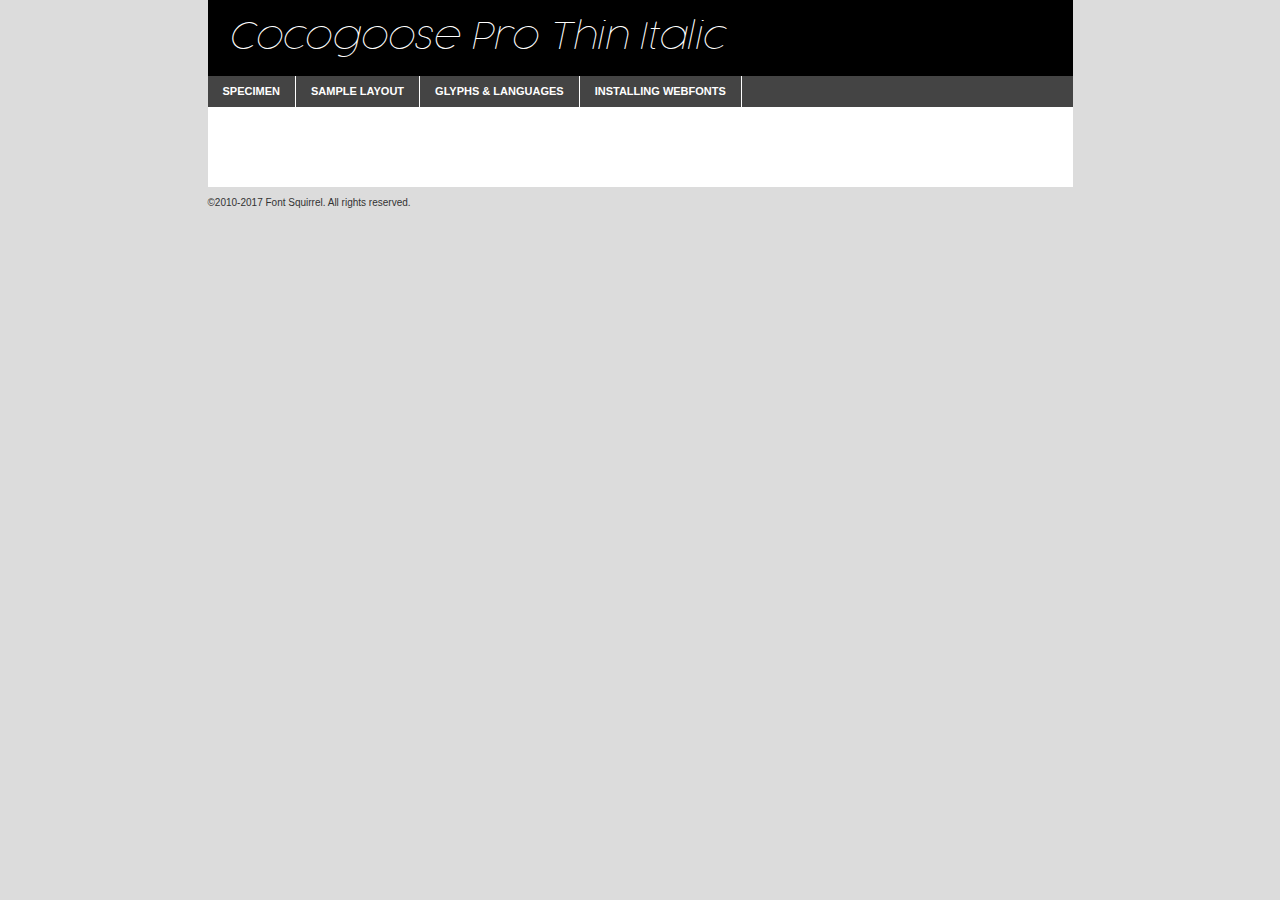
<file: fonts/cocogoose/cocogoose_pro_thin_italic-trial-demo.html>
<!DOCTYPE html PUBLIC "-//W3C//DTD XHTML 1.0 Transitional//EN"
	"http://www.w3.org/TR/xhtml1/DTD/xhtml1-transitional.dtd">

<html xmlns="http://www.w3.org/1999/xhtml" xml:lang="en" lang="en">
<head>
	<meta http-equiv="Content-Type" content="text/html; charset=utf-8" />
	<script src="http://ajax.googleapis.com/ajax/libs/jquery/1.7.2/jquery.min.js" type="text/javascript" charset="utf-8"></script>
	<script type="text/javascript">
	(function($){$.fn.easyTabs=function(option){var param=jQuery.extend({fadeSpeed:"fast",defaultContent:1,activeClass:'active'},option);$(this).each(function(){var thisId="#"+this.id;if(param.defaultContent==''){param.defaultContent=1;}
	if(typeof param.defaultContent=="number")
	{var defaultTab=$(thisId+" .tabs li:eq("+(param.defaultContent-1)+") a").attr('href').substr(1);}else{var defaultTab=param.defaultContent;}
	$(thisId+" .tabs li a").each(function(){var tabToHide=$(this).attr('href').substr(1);$("#"+tabToHide).addClass('easytabs-tab-content');});hideAll();changeContent(defaultTab);function hideAll(){$(thisId+" .easytabs-tab-content").hide();}
	function changeContent(tabId){hideAll();$(thisId+" .tabs li").removeClass(param.activeClass);$(thisId+" .tabs li a[href=#"+tabId+"]").closest('li').addClass(param.activeClass);if(param.fadeSpeed!="none")
	{$(thisId+" #"+tabId).fadeIn(param.fadeSpeed);}else{$(thisId+" #"+tabId).show();}}
	$(thisId+" .tabs li").click(function(){var tabId=$(this).find('a').attr('href').substr(1);changeContent(tabId);return false;});});}})(jQuery);
	</script>
	<link rel="stylesheet" href="specimen_files/specimen_stylesheet.css" type="text/css" charset="utf-8" />
	<link rel="stylesheet" href="stylesheet.css" type="text/css" charset="utf-8" />

	<style type="text/css">
					body{
				font-family: 'cocogoose_prothin_italic';
							}
		</style>

	<title>Cocogoose Pro Thin Italic Specimen</title>
	
	
	<script type="text/javascript" charset="utf-8">
		$(document).ready(function() {
			$('#container').easyTabs({defaultContent:1});
		});
	</script>
</head>

<body>
<div id="container">
	<div id="header">
		Cocogoose Pro Thin Italic	</div>
	<ul class="tabs">
		<li><a href="#specimen">Specimen</a></li>
		<li><a href="#layout">Sample Layout</a></li>
				<li><a href="#glyphs">Glyphs &amp; Languages</a></li>
		<li><a href="#installing">Installing Webfonts</a></li>
		
	</ul>
	
	<div id="main_content">

		
			<div id="specimen">
		
				<div class="section">
					<div class="grid12 firstcol">
						<div class="huge">AaBb</div>
					</div>
				</div>
		
				<div class="section">
					<div class="glyph_range">A&#x200B;B&#x200b;C&#x200b;D&#x200b;E&#x200b;F&#x200b;G&#x200b;H&#x200b;I&#x200b;J&#x200b;K&#x200b;L&#x200b;M&#x200b;N&#x200b;O&#x200b;P&#x200b;Q&#x200b;R&#x200b;S&#x200b;T&#x200b;U&#x200b;V&#x200b;W&#x200b;X&#x200b;Y&#x200b;Z&#x200b;a&#x200b;b&#x200b;c&#x200b;d&#x200b;e&#x200b;f&#x200b;g&#x200b;h&#x200b;i&#x200b;j&#x200b;k&#x200b;l&#x200b;m&#x200b;n&#x200b;o&#x200b;p&#x200b;q&#x200b;r&#x200b;s&#x200b;t&#x200b;u&#x200b;v&#x200b;w&#x200b;x&#x200b;y&#x200b;z&#x200b;1&#x200b;2&#x200b;3&#x200b;4&#x200b;5&#x200b;6&#x200b;7&#x200b;8&#x200b;9&#x200b;0&#x200b;&amp;&#x200b;.&#x200b;,&#x200b;?&#x200b;!&#x200b;&#64;&#x200b;(&#x200b;)&#x200b;#&#x200b;$&#x200b;%&#x200b;*&#x200b;+&#x200b;-&#x200b;=&#x200b;:&#x200b;;</div>
				</div>
				<div class="section">
					<div class="grid12 firstcol">
						<table class="sample_table">
							<tr><td>10</td><td class="size10">abcdefghijklmnopqrstuvwxyzABCDEFGHIJKLMNOPQRSTUVWXYZ0123456789abcdefghijklmnopqrstuvwxyzABCDEFGHIJKLMNOPQRSTUVWXYZ0123456789abcdefghijklmnopqrstuvwxyzABCDEFGHIJKLMNOPQRSTUVWXYZ</td></tr>
							<tr><td>11</td><td class="size11">abcdefghijklmnopqrstuvwxyzABCDEFGHIJKLMNOPQRSTUVWXYZ0123456789abcdefghijklmnopqrstuvwxyzABCDEFGHIJKLMNOPQRSTUVWXYZ0123456789abcdefghijklmnopqrstuvwxyzABCDEFGHIJKLMNOPQRSTUVWXYZ</td></tr>
							<tr><td>12</td><td class="size12">abcdefghijklmnopqrstuvwxyzABCDEFGHIJKLMNOPQRSTUVWXYZ0123456789abcdefghijklmnopqrstuvwxyzABCDEFGHIJKLMNOPQRSTUVWXYZ0123456789abcdefghijklmnopqrstuvwxyzABCDEFGHIJKLMNOPQRSTUVWXYZ</td></tr>
							<tr><td>13</td><td class="size13">abcdefghijklmnopqrstuvwxyzABCDEFGHIJKLMNOPQRSTUVWXYZ0123456789abcdefghijklmnopqrstuvwxyzABCDEFGHIJKLMNOPQRSTUVWXYZ0123456789abcdefghijklmnopqrstuvwxyzABCDEFGHIJKLMNOPQRSTUVWXYZ</td></tr>
							<tr><td>14</td><td class="size14">abcdefghijklmnopqrstuvwxyzABCDEFGHIJKLMNOPQRSTUVWXYZ0123456789abcdefghijklmnopqrstuvwxyzABCDEFGHIJKLMNOPQRSTUVWXYZ0123456789abcdefghijklmnopqrstuvwxyzABCDEFGHIJKLMNOPQRSTUVWXYZ</td></tr>
							<tr><td>16</td><td class="size16">abcdefghijklmnopqrstuvwxyzABCDEFGHIJKLMNOPQRSTUVWXYZ0123456789abcdefghijklmnopqrstuvwxyzABCDEFGHIJKLMNOPQRSTUVWXYZ</td></tr>
							<tr><td>18</td><td class="size18">abcdefghijklmnopqrstuvwxyzABCDEFGHIJKLMNOPQRSTUVWXYZ0123456789abcdefghijklmnopqrstuvwxyzABCDEFGHIJKLMNOPQRSTUVWXYZ</td></tr>
							<tr><td>20</td><td class="size20">abcdefghijklmnopqrstuvwxyzABCDEFGHIJKLMNOPQRSTUVWXYZ0123456789abcdefghijklmnopqrstuvwxyzABCDEFGHIJKLMNOPQRSTUVWXYZ</td></tr>
							<tr><td>24</td><td class="size24">abcdefghijklmnopqrstuvwxyzABCDEFGHIJKLMNOPQRSTUVWXYZ0123456789abcdefghijklmnopqrstuvwxyzABCDEFGHIJKLMNOPQRSTUVWXYZ</td></tr>
							<tr><td>30</td><td class="size30">abcdefghijklmnopqrstuvwxyzABCDEFGHIJKLMNOPQRSTUVWXYZ0123456789abcdefghijklmnopqrstuvwxyzABCDEFGHIJKLMNOPQRSTUVWXYZ</td></tr>
							<tr><td>36</td><td class="size36">abcdefghijklmnopqrstuvwxyzABCDEFGHIJKLMNOPQRSTUVWXYZ0123456789abcdefghijklmnopqrstuvwxyzABCDEFGHIJKLMNOPQRSTUVWXYZ</td></tr>
							<tr><td>48</td><td class="size48">abcdefghijklmnopqrstuvwxyzABCDEFGHIJKLMNOPQRSTUVWXYZ0123456789abcdefghijklmnopqrstuvwxyzABCDEFGHIJKLMNOPQRSTUVWXYZ</td></tr>
							<tr><td>60</td><td class="size60">abcdefghijklmnopqrstuvwxyzABCDEFGHIJKLMNOPQRSTUVWXYZ0123456789abcdefghijklmnopqrstuvwxyzABCDEFGHIJKLMNOPQRSTUVWXYZ</td></tr>
							<tr><td>72</td><td class="size72">abcdefghijklmnopqrstuvwxyzABCDEFGHIJKLMNOPQRSTUVWXYZ0123456789abcdefghijklmnopqrstuvwxyzABCDEFGHIJKLMNOPQRSTUVWXYZ</td></tr>
							<tr><td>90</td><td class="size90">abcdefghijklmnopqrstuvwxyzABCDEFGHIJKLMNOPQRSTUVWXYZ0123456789abcdefghijklmnopqrstuvwxyzABCDEFGHIJKLMNOPQRSTUVWXYZ</td></tr>
						</table>
				
					</div>
			
				</div>
		
		
		
								<div class="section" id="bodycomparison">


										<div id="xheight">
				<div class="fontbody">&#x25FC;&#x25FC;&#x25FC;&#x25FC;&#x25FC;&#x25FC;&#x25FC;&#x25FC;&#x25FC;&#x25FC;&#x25FC;&#x25FC;&#x25FC;&#x25FC;&#x25FC;&#x25FC;&#x25FC;&#x25FC;&#x25FC;&#x25FC;&#x25FC;&#x25FC;&#x25FC;&#x25FC;&#x25FC;&#x25FC;&#x25FC;&#x25FC;&#x25FC;&#x25FC;&#x25FC;&#x25FC;&#x25FC;&#x25FC;&#x25FC;&#x25FC;&#x25FC;&#x25FC;&#x25FC;&#x25FC;&#x25FC;&#x25FC;&#x25FC;&#x25FC;&#x25FC;&#x25FC;&#x25FC;&#x25FC;&#x25FC;&#x25FC;&#x25FC;&#x25FC;&#x25FC;&#x25FC;&#x25FC;&#x25FC;&#x25FC;&#x25FC;&#x25FC;&#x25FC;&#x25FC;&#x25FC;&#x25FC;&#x25FC;&#x25FC;&#x25FC;&#x25FC;&#x25FC;&#x25FC;&#x25FC;&#x25FC;&#x25FC;&#x25FC;&#x25FC;&#x25FC;&#x25FC;&#x25FC;&#x25FC;&#x25FC;&#x25FC;&#x25FC;&#x25FC;&#x25FC;&#x25FC;&#x25FC;&#x25FC;&#x25FC;&#x25FC;&#x25FC;&#x25FC;&#x25FC;&#x25FC;&#x25FC;&#x25FC;&#x25FC;&#x25FC;&#x25FC;&#x25FC;&#x25FC;body</div><div class="arialbody">body</div><div class="verdanabody">body</div><div class="georgiabody">body</div></div>
										<div class="fontbody" style="z-index:1">
											body<span>Cocogoose Pro Thin Italic</span>
										</div>
										<div class="arialbody" style="z-index:1">
											body<span>Arial</span>
										</div>
										<div class="verdanabody" style="z-index:1">
											body<span>Verdana</span>
										</div>
										<div class="georgiabody" style="z-index:1">
											body<span>Georgia</span>
										</div>



								</div>
		
		
				<div class="section psample psample_row1" id="">
					
					<div class="grid2 firstcol">
						<p class="size10"><span>10.</span>Aenean lacinia bibendum nulla sed consectetur. Fusce dapibus, tellus ac cursus commodo, tortor mauris condimentum nibh, ut fermentum massa justo sit amet risus. Nullam id dolor id nibh ultricies vehicula ut id elit. Cum sociis natoque penatibus et magnis dis parturient montes, nascetur ridiculus mus. Nulla vitae elit libero, a pharetra augue.</p>
			
					</div>
					<div class="grid3">
						<p class="size11"><span>11.</span>Aenean lacinia bibendum nulla sed consectetur. Fusce dapibus, tellus ac cursus commodo, tortor mauris condimentum nibh, ut fermentum massa justo sit amet risus. Nullam id dolor id nibh ultricies vehicula ut id elit. Cum sociis natoque penatibus et magnis dis parturient montes, nascetur ridiculus mus. Nulla vitae elit libero, a pharetra augue.</p>
			
					</div>
					<div class="grid3">
						<p class="size12"><span>12.</span>Aenean lacinia bibendum nulla sed consectetur. Fusce dapibus, tellus ac cursus commodo, tortor mauris condimentum nibh, ut fermentum massa justo sit amet risus. Nullam id dolor id nibh ultricies vehicula ut id elit. Cum sociis natoque penatibus et magnis dis parturient montes, nascetur ridiculus mus. Nulla vitae elit libero, a pharetra augue.</p>
			
					</div>
					<div class="grid4">
						<p class="size13"><span>13.</span>Aenean lacinia bibendum nulla sed consectetur. Fusce dapibus, tellus ac cursus commodo, tortor mauris condimentum nibh, ut fermentum massa justo sit amet risus. Nullam id dolor id nibh ultricies vehicula ut id elit. Cum sociis natoque penatibus et magnis dis parturient montes, nascetur ridiculus mus. Nulla vitae elit libero, a pharetra augue.</p>
			
					</div>
					<div class="white_blend"></div>
					
				</div>
				<div class="section psample psample_row2" id="">
					<div class="grid3 firstcol">
						<p class="size14"><span>14.</span>Aenean lacinia bibendum nulla sed consectetur. Fusce dapibus, tellus ac cursus commodo, tortor mauris condimentum nibh, ut fermentum massa justo sit amet risus. Nullam id dolor id nibh ultricies vehicula ut id elit. Cum sociis natoque penatibus et magnis dis parturient montes, nascetur ridiculus mus. Nulla vitae elit libero, a pharetra augue.</p>
			
					</div>
					<div class="grid4">
						<p class="size16"><span>16.</span>Aenean lacinia bibendum nulla sed consectetur. Fusce dapibus, tellus ac cursus commodo, tortor mauris condimentum nibh, ut fermentum massa justo sit amet risus. Nullam id dolor id nibh ultricies vehicula ut id elit. Cum sociis natoque penatibus et magnis dis parturient montes, nascetur ridiculus mus. Nulla vitae elit libero, a pharetra augue.</p>
			
					</div>
					<div class="grid5">
						<p class="size18"><span>18.</span>Aenean lacinia bibendum nulla sed consectetur. Fusce dapibus, tellus ac cursus commodo, tortor mauris condimentum nibh, ut fermentum massa justo sit amet risus. Nullam id dolor id nibh ultricies vehicula ut id elit. Cum sociis natoque penatibus et magnis dis parturient montes, nascetur ridiculus mus. Nulla vitae elit libero, a pharetra augue.</p>
			
					</div>

					<div class="white_blend"></div>

				</div>
				
				<div class="section psample psample_row3" id="">
					<div class="grid5 firstcol">
						<p class="size20"><span>20.</span>Aenean lacinia bibendum nulla sed consectetur. Fusce dapibus, tellus ac cursus commodo, tortor mauris condimentum nibh, ut fermentum massa justo sit amet risus. Nullam id dolor id nibh ultricies vehicula ut id elit. Cum sociis natoque penatibus et magnis dis parturient montes, nascetur ridiculus mus. Nulla vitae elit libero, a pharetra augue.</p>
					</div>
					<div class="grid7">
						<p class="size24"><span>24.</span>Aenean lacinia bibendum nulla sed consectetur. Fusce dapibus, tellus ac cursus commodo, tortor mauris condimentum nibh, ut fermentum massa justo sit amet risus. Nullam id dolor id nibh ultricies vehicula ut id elit. Cum sociis natoque penatibus et magnis dis parturient montes, nascetur ridiculus mus. Nulla vitae elit libero, a pharetra augue.</p>
					</div>
					
					<div class="white_blend"></div>
					
				</div>
				
				<div class="section psample psample_row4" id="">
					<div class="grid12 firstcol">
						<p class="size30"><span>30.</span>Aenean lacinia bibendum nulla sed consectetur. Fusce dapibus, tellus ac cursus commodo, tortor mauris condimentum nibh, ut fermentum massa justo sit amet risus. Nullam id dolor id nibh ultricies vehicula ut id elit. Cum sociis natoque penatibus et magnis dis parturient montes, nascetur ridiculus mus. Nulla vitae elit libero, a pharetra augue.</p>
					</div>
					<div class="white_blend"></div>
					
				</div>
				
				
				
				<div class="section psample psample_row1 fullreverse">
					<div class="grid2 firstcol">
						<p class="size10"><span>10.</span>Aenean lacinia bibendum nulla sed consectetur. Fusce dapibus, tellus ac cursus commodo, tortor mauris condimentum nibh, ut fermentum massa justo sit amet risus. Nullam id dolor id nibh ultricies vehicula ut id elit. Cum sociis natoque penatibus et magnis dis parturient montes, nascetur ridiculus mus. Nulla vitae elit libero, a pharetra augue.</p>
			
					</div>
					<div class="grid3">
						<p class="size11"><span>11.</span>Aenean lacinia bibendum nulla sed consectetur. Fusce dapibus, tellus ac cursus commodo, tortor mauris condimentum nibh, ut fermentum massa justo sit amet risus. Nullam id dolor id nibh ultricies vehicula ut id elit. Cum sociis natoque penatibus et magnis dis parturient montes, nascetur ridiculus mus. Nulla vitae elit libero, a pharetra augue.</p>
			
					</div>
					<div class="grid3">
						<p class="size12"><span>12.</span>Aenean lacinia bibendum nulla sed consectetur. Fusce dapibus, tellus ac cursus commodo, tortor mauris condimentum nibh, ut fermentum massa justo sit amet risus. Nullam id dolor id nibh ultricies vehicula ut id elit. Cum sociis natoque penatibus et magnis dis parturient montes, nascetur ridiculus mus. Nulla vitae elit libero, a pharetra augue.</p>
			
					</div>
					<div class="grid4">
						<p class="size13"><span>13.</span>Aenean lacinia bibendum nulla sed consectetur. Fusce dapibus, tellus ac cursus commodo, tortor mauris condimentum nibh, ut fermentum massa justo sit amet risus. Nullam id dolor id nibh ultricies vehicula ut id elit. Cum sociis natoque penatibus et magnis dis parturient montes, nascetur ridiculus mus. Nulla vitae elit libero, a pharetra augue.</p>
			
					</div>
					<div class="black_blend"></div>
					
				</div>
				
				<div class="section psample psample_row2 fullreverse">
					<div class="grid3 firstcol">
						<p class="size14"><span>14.</span>Aenean lacinia bibendum nulla sed consectetur. Fusce dapibus, tellus ac cursus commodo, tortor mauris condimentum nibh, ut fermentum massa justo sit amet risus. Nullam id dolor id nibh ultricies vehicula ut id elit. Cum sociis natoque penatibus et magnis dis parturient montes, nascetur ridiculus mus. Nulla vitae elit libero, a pharetra augue.</p>
			
					</div>
					<div class="grid4">
						<p class="size16"><span>16.</span>Aenean lacinia bibendum nulla sed consectetur. Fusce dapibus, tellus ac cursus commodo, tortor mauris condimentum nibh, ut fermentum massa justo sit amet risus. Nullam id dolor id nibh ultricies vehicula ut id elit. Cum sociis natoque penatibus et magnis dis parturient montes, nascetur ridiculus mus. Nulla vitae elit libero, a pharetra augue.</p>
			
					</div>
					<div class="grid5">
						<p class="size18"><span>18.</span>Aenean lacinia bibendum nulla sed consectetur. Fusce dapibus, tellus ac cursus commodo, tortor mauris condimentum nibh, ut fermentum massa justo sit amet risus. Nullam id dolor id nibh ultricies vehicula ut id elit. Cum sociis natoque penatibus et magnis dis parturient montes, nascetur ridiculus mus. Nulla vitae elit libero, a pharetra augue.</p>
			
					</div>
					<div class="black_blend"></div>

				</div>
				
				<div class="section psample fullreverse psample_row3" id="">
					<div class="grid5 firstcol">
						<p class="size20"><span>20.</span>Aenean lacinia bibendum nulla sed consectetur. Fusce dapibus, tellus ac cursus commodo, tortor mauris condimentum nibh, ut fermentum massa justo sit amet risus. Nullam id dolor id nibh ultricies vehicula ut id elit. Cum sociis natoque penatibus et magnis dis parturient montes, nascetur ridiculus mus. Nulla vitae elit libero, a pharetra augue.</p>
					</div>
					<div class="grid7">
						<p class="size24"><span>24.</span>Aenean lacinia bibendum nulla sed consectetur. Fusce dapibus, tellus ac cursus commodo, tortor mauris condimentum nibh, ut fermentum massa justo sit amet risus. Nullam id dolor id nibh ultricies vehicula ut id elit. Cum sociis natoque penatibus et magnis dis parturient montes, nascetur ridiculus mus. Nulla vitae elit libero, a pharetra augue.</p>
					</div>
					
					<div class="black_blend"></div>
					
				</div>
				
				<div class="section psample fullreverse psample_row4" id="" style="border-bottom: 20px #000 solid;">
					<div class="grid12 firstcol">
						<p class="size30"><span>30.</span>Aenean lacinia bibendum nulla sed consectetur. Fusce dapibus, tellus ac cursus commodo, tortor mauris condimentum nibh, ut fermentum massa justo sit amet risus. Nullam id dolor id nibh ultricies vehicula ut id elit. Cum sociis natoque penatibus et magnis dis parturient montes, nascetur ridiculus mus. Nulla vitae elit libero, a pharetra augue.</p>
					</div>
					<div class="black_blend"></div>
					
				</div>
				
				
				
				
			</div>
			
			<div id="layout">
				
				<div class="section">
					
					<div class="grid12 firstcol">
						<h1>Lorem Ipsum Dolor</h1>
						<h2>Etiam porta sem malesuada magna mollis euismod</h2>
						
						<p class="byline">By <a href="#link">Aenean Lacinia</a></p>
					</div>
				</div>
				<div class="section">
					<div class="grid8 firstcol">
						<p class="large">Donec sed odio dui. Morbi leo risus, porta ac consectetur ac, vestibulum at eros. Fusce dapibus, tellus ac cursus commodo, tortor mauris condimentum nibh, ut fermentum massa justo sit amet risus. </p>

						
						<h3>Pellentesque ornare sem</h3>

						<p>Maecenas sed diam eget risus varius blandit sit amet non magna. Maecenas faucibus mollis interdum. Donec ullamcorper nulla non metus auctor fringilla. Nullam id dolor id nibh ultricies vehicula ut id elit. Nullam id dolor id nibh ultricies vehicula ut id elit. </p>

						<p>Aenean eu leo quam. Pellentesque ornare sem lacinia quam venenatis vestibulum. Lorem ipsum dolor sit amet, consectetur adipiscing elit. Cum sociis natoque penatibus et magnis dis parturient montes, nascetur ridiculus mus. </p>

						<p>Nulla vitae elit libero, a pharetra augue. Praesent commodo cursus magna, vel scelerisque nisl consectetur et. Aenean lacinia bibendum nulla sed consectetur. </p>

						<p>Nullam quis risus eget urna mollis ornare vel eu leo. Nullam quis risus eget urna mollis ornare vel eu leo. Maecenas sed diam eget risus varius blandit sit amet non magna. Donec ullamcorper nulla non metus auctor fringilla. </p>

						<h3>Cras mattis consectetur</h3>

						<p>Aenean eu leo quam. Pellentesque ornare sem lacinia quam venenatis vestibulum. Aenean lacinia bibendum nulla sed consectetur. Integer posuere erat a ante venenatis dapibus posuere velit aliquet. Cras mattis consectetur purus sit amet fermentum. </p>

						<p>Nullam id dolor id nibh ultricies vehicula ut id elit. Nullam quis risus eget urna mollis ornare vel eu leo. Cras mattis consectetur purus sit amet fermentum.</p>
					</div>
					
					<div class="grid4 sidebar">
						
						<div class="box reverse">
							<p class="last">Nullam quis risus eget urna mollis ornare vel eu leo. Donec ullamcorper nulla non metus auctor fringilla. Cras mattis consectetur purus sit amet fermentum. Sed posuere consectetur est at lobortis. Lorem ipsum dolor sit amet, consectetur adipiscing elit. </p>
						</div>
						
						<p class="caption">Maecenas sed diam eget risus varius.</p>

						<p>Vestibulum id ligula porta felis euismod semper. Integer posuere erat a ante venenatis dapibus posuere velit aliquet. Vestibulum id ligula porta felis euismod semper. Sed posuere consectetur est at lobortis. Maecenas sed diam eget risus varius blandit sit amet non magna. Fusce dapibus, tellus ac cursus commodo, tortor mauris condimentum nibh, ut fermentum massa justo sit amet risus. </p>

					

						<p>Duis mollis, est non commodo luctus, nisi erat porttitor ligula, eget lacinia odio sem nec elit. Aenean lacinia bibendum nulla sed consectetur. Vivamus sagittis lacus vel augue laoreet rutrum faucibus dolor auctor. Aenean lacinia bibendum nulla sed consectetur. Nullam quis risus eget urna mollis ornare vel eu leo. </p>

						<p>Praesent commodo cursus magna, vel scelerisque nisl consectetur et. Donec ullamcorper nulla non metus auctor fringilla. Maecenas faucibus mollis interdum. Fusce dapibus, tellus ac cursus commodo, tortor mauris condimentum nibh, ut fermentum massa justo sit amet risus. </p>

					</div>
				</div>
				
			</div>


			



		<div id="glyphs">
			<div class="section">
				<div class="grid12 firstcol">
			
				<h1>Language Support</h1>
				<p>The subset of Cocogoose Pro Thin Italic in this kit supports the following languages:<br />
			
					Albanian, Basque, Breton, Chamorro, Danish, Dutch, English, Faroese, Finnish, French, Frisian, Galician, German, Icelandic, Italian, Malagasy, Norwegian, Portuguese, Spanish, Alsatian, Aragonese, Arapaho, Arrernte, Asturian, Aymara, Bislama, Cebuano, Corsican, Fijian, French_creole, Genoese, Gilbertese, Greenlandic, Haitian_creole, Hiligaynon, Hmong, Hopi, Ibanag, Iloko_ilokano, Indonesian, Interglossa_glosa, Interlingua, Irish_gaelic, Jerriais, Lojban, Lombard, Luxembourgeois, Manx, Mohawk, Norfolk_pitcairnese, Occitan, Oromo, Pangasinan, Papiamento, Piedmontese, Potawatomi, Rhaeto-romance, Romansh, Rotokas, Sami_lule, Samoan, Sardinian, Scots_gaelic, Seychelles_creole, Shona, Sicilian, Somali, Southern_ndebele, Swahili, Swati_swazi, Tagalog_filipino_pilipino, Tetum, Tok_pisin, Uyghur_latinized, Volapuk, Walloon, Warlpiri, Xhosa, Yapese, Zulu, Latinbasic, Ubasic, Demo				</p>
				<h1>Glyph Chart</h1>
				<p>The subset of Cocogoose Pro Thin Italic in this kit includes all the glyphs listed below. Unicode entities are included above each glyph to help you insert individual characters into your layout.</p>
				<div id="glyph_chart">
			
																														 <div><p>&amp;#13;</p>&#13;</div>
																				 <div><p>&amp;#32;</p>&#32;</div>
																				 <div><p>&amp;#33;</p>&#33;</div>
																				 <div><p>&amp;#34;</p>&#34;</div>
																				 <div><p>&amp;#35;</p>&#35;</div>
																				 <div><p>&amp;#36;</p>&#36;</div>
																				 <div><p>&amp;#37;</p>&#37;</div>
																				 <div><p>&amp;#38;</p>&#38;</div>
																				 <div><p>&amp;#39;</p>&#39;</div>
																				 <div><p>&amp;#40;</p>&#40;</div>
																				 <div><p>&amp;#41;</p>&#41;</div>
																				 <div><p>&amp;#42;</p>&#42;</div>
																				 <div><p>&amp;#43;</p>&#43;</div>
																				 <div><p>&amp;#44;</p>&#44;</div>
																				 <div><p>&amp;#45;</p>&#45;</div>
																				 <div><p>&amp;#46;</p>&#46;</div>
																				 <div><p>&amp;#47;</p>&#47;</div>
																				 <div><p>&amp;#48;</p>&#48;</div>
																				 <div><p>&amp;#49;</p>&#49;</div>
																				 <div><p>&amp;#50;</p>&#50;</div>
																				 <div><p>&amp;#51;</p>&#51;</div>
																				 <div><p>&amp;#52;</p>&#52;</div>
																				 <div><p>&amp;#53;</p>&#53;</div>
																				 <div><p>&amp;#54;</p>&#54;</div>
																				 <div><p>&amp;#55;</p>&#55;</div>
																				 <div><p>&amp;#56;</p>&#56;</div>
																				 <div><p>&amp;#57;</p>&#57;</div>
																				 <div><p>&amp;#58;</p>&#58;</div>
																				 <div><p>&amp;#59;</p>&#59;</div>
																				 <div><p>&amp;#60;</p>&#60;</div>
																				 <div><p>&amp;#61;</p>&#61;</div>
																				 <div><p>&amp;#62;</p>&#62;</div>
																				 <div><p>&amp;#63;</p>&#63;</div>
																				 <div><p>&amp;#64;</p>&#64;</div>
																				 <div><p>&amp;#65;</p>&#65;</div>
																				 <div><p>&amp;#66;</p>&#66;</div>
																				 <div><p>&amp;#67;</p>&#67;</div>
																				 <div><p>&amp;#68;</p>&#68;</div>
																				 <div><p>&amp;#69;</p>&#69;</div>
																				 <div><p>&amp;#70;</p>&#70;</div>
																				 <div><p>&amp;#71;</p>&#71;</div>
																				 <div><p>&amp;#72;</p>&#72;</div>
																				 <div><p>&amp;#73;</p>&#73;</div>
																				 <div><p>&amp;#74;</p>&#74;</div>
																				 <div><p>&amp;#75;</p>&#75;</div>
																				 <div><p>&amp;#76;</p>&#76;</div>
																				 <div><p>&amp;#77;</p>&#77;</div>
																				 <div><p>&amp;#78;</p>&#78;</div>
																				 <div><p>&amp;#79;</p>&#79;</div>
																				 <div><p>&amp;#80;</p>&#80;</div>
																				 <div><p>&amp;#81;</p>&#81;</div>
																				 <div><p>&amp;#82;</p>&#82;</div>
																				 <div><p>&amp;#83;</p>&#83;</div>
																				 <div><p>&amp;#84;</p>&#84;</div>
																				 <div><p>&amp;#85;</p>&#85;</div>
																				 <div><p>&amp;#86;</p>&#86;</div>
																				 <div><p>&amp;#87;</p>&#87;</div>
																				 <div><p>&amp;#88;</p>&#88;</div>
																				 <div><p>&amp;#89;</p>&#89;</div>
																				 <div><p>&amp;#90;</p>&#90;</div>
																				 <div><p>&amp;#91;</p>&#91;</div>
																				 <div><p>&amp;#92;</p>&#92;</div>
																				 <div><p>&amp;#93;</p>&#93;</div>
																				 <div><p>&amp;#94;</p>&#94;</div>
																				 <div><p>&amp;#95;</p>&#95;</div>
																				 <div><p>&amp;#96;</p>&#96;</div>
																				 <div><p>&amp;#97;</p>&#97;</div>
																				 <div><p>&amp;#98;</p>&#98;</div>
																				 <div><p>&amp;#99;</p>&#99;</div>
																				 <div><p>&amp;#100;</p>&#100;</div>
																				 <div><p>&amp;#101;</p>&#101;</div>
																				 <div><p>&amp;#102;</p>&#102;</div>
																				 <div><p>&amp;#103;</p>&#103;</div>
																				 <div><p>&amp;#104;</p>&#104;</div>
																				 <div><p>&amp;#105;</p>&#105;</div>
																				 <div><p>&amp;#106;</p>&#106;</div>
																				 <div><p>&amp;#107;</p>&#107;</div>
																				 <div><p>&amp;#108;</p>&#108;</div>
																				 <div><p>&amp;#109;</p>&#109;</div>
																				 <div><p>&amp;#110;</p>&#110;</div>
																				 <div><p>&amp;#111;</p>&#111;</div>
																				 <div><p>&amp;#112;</p>&#112;</div>
																				 <div><p>&amp;#113;</p>&#113;</div>
																				 <div><p>&amp;#114;</p>&#114;</div>
																				 <div><p>&amp;#115;</p>&#115;</div>
																				 <div><p>&amp;#116;</p>&#116;</div>
																				 <div><p>&amp;#117;</p>&#117;</div>
																				 <div><p>&amp;#118;</p>&#118;</div>
																				 <div><p>&amp;#119;</p>&#119;</div>
																				 <div><p>&amp;#120;</p>&#120;</div>
																				 <div><p>&amp;#121;</p>&#121;</div>
																				 <div><p>&amp;#122;</p>&#122;</div>
																				 <div><p>&amp;#123;</p>&#123;</div>
																				 <div><p>&amp;#124;</p>&#124;</div>
																				 <div><p>&amp;#125;</p>&#125;</div>
																				 <div><p>&amp;#126;</p>&#126;</div>
																				 <div><p>&amp;#160;</p>&#160;</div>
																				 <div><p>&amp;#161;</p>&#161;</div>
																				 <div><p>&amp;#162;</p>&#162;</div>
																				 <div><p>&amp;#163;</p>&#163;</div>
																				 <div><p>&amp;#164;</p>&#164;</div>
																				 <div><p>&amp;#165;</p>&#165;</div>
																				 <div><p>&amp;#166;</p>&#166;</div>
																				 <div><p>&amp;#167;</p>&#167;</div>
																				 <div><p>&amp;#168;</p>&#168;</div>
																				 <div><p>&amp;#169;</p>&#169;</div>
																				 <div><p>&amp;#170;</p>&#170;</div>
																				 <div><p>&amp;#171;</p>&#171;</div>
																				 <div><p>&amp;#172;</p>&#172;</div>
																				 <div><p>&amp;#173;</p>&#173;</div>
																				 <div><p>&amp;#174;</p>&#174;</div>
																				 <div><p>&amp;#175;</p>&#175;</div>
																				 <div><p>&amp;#176;</p>&#176;</div>
																				 <div><p>&amp;#177;</p>&#177;</div>
																				 <div><p>&amp;#178;</p>&#178;</div>
																				 <div><p>&amp;#179;</p>&#179;</div>
																				 <div><p>&amp;#180;</p>&#180;</div>
																				 <div><p>&amp;#181;</p>&#181;</div>
																				 <div><p>&amp;#182;</p>&#182;</div>
																				 <div><p>&amp;#183;</p>&#183;</div>
																				 <div><p>&amp;#184;</p>&#184;</div>
																				 <div><p>&amp;#185;</p>&#185;</div>
																				 <div><p>&amp;#186;</p>&#186;</div>
																				 <div><p>&amp;#187;</p>&#187;</div>
																				 <div><p>&amp;#188;</p>&#188;</div>
																				 <div><p>&amp;#189;</p>&#189;</div>
																				 <div><p>&amp;#190;</p>&#190;</div>
																				 <div><p>&amp;#191;</p>&#191;</div>
																				 <div><p>&amp;#192;</p>&#192;</div>
																				 <div><p>&amp;#193;</p>&#193;</div>
																				 <div><p>&amp;#194;</p>&#194;</div>
																				 <div><p>&amp;#195;</p>&#195;</div>
																				 <div><p>&amp;#196;</p>&#196;</div>
																				 <div><p>&amp;#197;</p>&#197;</div>
																				 <div><p>&amp;#198;</p>&#198;</div>
																				 <div><p>&amp;#199;</p>&#199;</div>
																				 <div><p>&amp;#200;</p>&#200;</div>
																				 <div><p>&amp;#201;</p>&#201;</div>
																				 <div><p>&amp;#202;</p>&#202;</div>
																				 <div><p>&amp;#203;</p>&#203;</div>
																				 <div><p>&amp;#204;</p>&#204;</div>
																				 <div><p>&amp;#205;</p>&#205;</div>
																				 <div><p>&amp;#206;</p>&#206;</div>
																				 <div><p>&amp;#207;</p>&#207;</div>
																				 <div><p>&amp;#208;</p>&#208;</div>
																				 <div><p>&amp;#209;</p>&#209;</div>
																				 <div><p>&amp;#210;</p>&#210;</div>
																				 <div><p>&amp;#211;</p>&#211;</div>
																				 <div><p>&amp;#212;</p>&#212;</div>
																				 <div><p>&amp;#213;</p>&#213;</div>
																				 <div><p>&amp;#214;</p>&#214;</div>
																				 <div><p>&amp;#215;</p>&#215;</div>
																				 <div><p>&amp;#216;</p>&#216;</div>
																				 <div><p>&amp;#217;</p>&#217;</div>
																				 <div><p>&amp;#218;</p>&#218;</div>
																				 <div><p>&amp;#219;</p>&#219;</div>
																				 <div><p>&amp;#220;</p>&#220;</div>
																				 <div><p>&amp;#221;</p>&#221;</div>
																				 <div><p>&amp;#222;</p>&#222;</div>
																				 <div><p>&amp;#223;</p>&#223;</div>
																				 <div><p>&amp;#224;</p>&#224;</div>
																				 <div><p>&amp;#225;</p>&#225;</div>
																				 <div><p>&amp;#226;</p>&#226;</div>
																				 <div><p>&amp;#227;</p>&#227;</div>
																				 <div><p>&amp;#228;</p>&#228;</div>
																				 <div><p>&amp;#229;</p>&#229;</div>
																				 <div><p>&amp;#230;</p>&#230;</div>
																				 <div><p>&amp;#231;</p>&#231;</div>
																				 <div><p>&amp;#232;</p>&#232;</div>
																				 <div><p>&amp;#233;</p>&#233;</div>
																				 <div><p>&amp;#234;</p>&#234;</div>
																				 <div><p>&amp;#235;</p>&#235;</div>
																				 <div><p>&amp;#236;</p>&#236;</div>
																				 <div><p>&amp;#237;</p>&#237;</div>
																				 <div><p>&amp;#238;</p>&#238;</div>
																				 <div><p>&amp;#239;</p>&#239;</div>
																				 <div><p>&amp;#240;</p>&#240;</div>
																				 <div><p>&amp;#241;</p>&#241;</div>
																				 <div><p>&amp;#242;</p>&#242;</div>
																				 <div><p>&amp;#243;</p>&#243;</div>
																				 <div><p>&amp;#244;</p>&#244;</div>
																				 <div><p>&amp;#245;</p>&#245;</div>
																				 <div><p>&amp;#246;</p>&#246;</div>
																				 <div><p>&amp;#247;</p>&#247;</div>
																				 <div><p>&amp;#248;</p>&#248;</div>
																				 <div><p>&amp;#249;</p>&#249;</div>
																				 <div><p>&amp;#250;</p>&#250;</div>
																				 <div><p>&amp;#251;</p>&#251;</div>
																				 <div><p>&amp;#252;</p>&#252;</div>
																				 <div><p>&amp;#253;</p>&#253;</div>
																				 <div><p>&amp;#254;</p>&#254;</div>
																				 <div><p>&amp;#255;</p>&#255;</div>
																				 <div><p>&amp;#338;</p>&#338;</div>
																				 <div><p>&amp;#339;</p>&#339;</div>
																				 <div><p>&amp;#376;</p>&#376;</div>
																				 <div><p>&amp;#710;</p>&#710;</div>
																				 <div><p>&amp;#732;</p>&#732;</div>
																				 <div><p>&amp;#8192;</p>&#8192;</div>
																				 <div><p>&amp;#8193;</p>&#8193;</div>
																				 <div><p>&amp;#8194;</p>&#8194;</div>
																				 <div><p>&amp;#8195;</p>&#8195;</div>
																				 <div><p>&amp;#8196;</p>&#8196;</div>
																				 <div><p>&amp;#8197;</p>&#8197;</div>
																				 <div><p>&amp;#8198;</p>&#8198;</div>
																				 <div><p>&amp;#8199;</p>&#8199;</div>
																				 <div><p>&amp;#8200;</p>&#8200;</div>
																				 <div><p>&amp;#8201;</p>&#8201;</div>
																				 <div><p>&amp;#8202;</p>&#8202;</div>
																				 <div><p>&amp;#8208;</p>&#8208;</div>
																				 <div><p>&amp;#8209;</p>&#8209;</div>
																				 <div><p>&amp;#8210;</p>&#8210;</div>
																				 <div><p>&amp;#8211;</p>&#8211;</div>
																				 <div><p>&amp;#8212;</p>&#8212;</div>
																				 <div><p>&amp;#8216;</p>&#8216;</div>
																				 <div><p>&amp;#8217;</p>&#8217;</div>
																				 <div><p>&amp;#8218;</p>&#8218;</div>
																				 <div><p>&amp;#8220;</p>&#8220;</div>
																				 <div><p>&amp;#8221;</p>&#8221;</div>
																				 <div><p>&amp;#8222;</p>&#8222;</div>
																				 <div><p>&amp;#8226;</p>&#8226;</div>
																				 <div><p>&amp;#8230;</p>&#8230;</div>
																				 <div><p>&amp;#8239;</p>&#8239;</div>
																				 <div><p>&amp;#8249;</p>&#8249;</div>
																				 <div><p>&amp;#8250;</p>&#8250;</div>
																				 <div><p>&amp;#8287;</p>&#8287;</div>
																				 <div><p>&amp;#8364;</p>&#8364;</div>
																				 <div><p>&amp;#8482;</p>&#8482;</div>
																				 <div><p>&amp;#9724;</p>&#9724;</div>
																				 <div><p>&amp;#64257;</p>&#64257;</div>
																				 <div><p>&amp;#64258;</p>&#64258;</div>
																				 <div><p>&amp;#64259;</p>&#64259;</div>
																				 <div><p>&amp;#64260;</p>&#64260;</div>
																												</div>	
				</div>
		
		
			</div>
		</div>
		
		
		<div id="specs">
			
		</div>
	
		<div id="installing">
			<div class="section">
				<div class="grid7 firstcol">
					<h1>Installing Webfonts</h1>
					
					<p>Webfonts are supported by all major browser platforms but not all in the same way. There are currently four different font formats that must be included in order to target all browsers. This includes TTF, WOFF, EOT and SVG.</p>
					
					<h2>1. Upload your webfonts</h2>
					<p>You must upload your webfont kit to your website. They should be in or near the same directory as your CSS files.</p>
					
					<h2>2. Include the webfont stylesheet</h2>
					<p>A special CSS @font-face declaration helps the various browsers select the appropriate font it needs without causing you a bunch of headaches. Learn more about this syntax by reading the <a href="https://www.fontspring.com/blog/further-hardening-of-the-bulletproof-syntax">Fontspring blog post</a> about it. The code for it is as follows:</p>


<code>
@font-face{ 
	font-family: 'MyWebFont';
	src: url('WebFont.eot');
	src: url('WebFont.eot?#iefix') format('embedded-opentype'),
	     url('WebFont.woff') format('woff'),
	     url('WebFont.ttf') format('truetype'),
	     url('WebFont.svg#webfont') format('svg');
}
</code>

	<p>We've already gone ahead and generated the code for you. All you have to do is link to the stylesheet in your HTML, like this:</p>
	<code>&lt;link rel=&quot;stylesheet&quot; href=&quot;stylesheet.css&quot; type=&quot;text/css&quot; charset=&quot;utf-8&quot; /&gt;</code>

					<h2>3. Modify your own stylesheet</h2>
					<p>To take advantage of your new fonts, you must tell your stylesheet to use them. Look at the original @font-face declaration above and find the property called "font-family." The name linked there will be what you use to reference the font. Prepend that webfont name to the font stack in the "font-family" property, inside the selector you want to change. For example:</p>
<code>p { font-family: 'WebFont', Arial, sans-serif; }</code>

<h2>4. Test</h2>
<p>Getting webfonts to work cross-browser <em>can</em> be tricky. Use the information in the sidebar to help you if you find that fonts aren't loading in a particular browser.</p>
				</div>
				
				<div class="grid5 sidebar">
					<div class="box">
						<h2>Troubleshooting<br />Font-Face Problems</h2>
						<p>Having trouble getting your webfonts to load in your new website? Here are some tips to sort out what might be the problem.</p>

						<h3>Fonts not showing in any browser</h3>

						<p>This sounds like you need to work on the plumbing. You either did not upload the fonts to the correct directory, or you did not link the fonts properly in the CSS. If you've confirmed that all this is correct and you still have a problem, take a look at your .htaccess file and see if requests are getting intercepted.</p>

						<h3>Fonts not loading in iPhone or iPad</h3>

						<p>The most common problem here is that you are serving the fonts from an IIS server. IIS refuses to serve files that have unknown MIME types. If that is the case, you must set the MIME type for SVG to "image/svg+xml" in the server settings. Follow these instructions from Microsoft if you need help.</p>

						<h3>Fonts not loading in Firefox</h3>

						<p>The primary reason for this failure? You are still using a version Firefox older than 3.5. So upgrade already! If that isn't it, then you are very likely serving fonts from a different domain. Firefox requires that all font assets be served from the same domain. Lastly it is possible that you need to add WOFF to your list of MIME types (if you are serving via IIS.)</p>

						<h3>Fonts not loading in IE</h3>

						<p>Are you looking at Internet Explorer on an actual Windows machine or are you cheating by using a service like Adobe BrowserLab? Many of these screenshot services do not render @font-face for IE. Best to test it on a real machine.</p>

						<h3>Fonts not loading in IE9</h3>

						<p>IE9, like Firefox, requires that fonts be served from the same domain as the website. Make sure that is the case.</p>
					</div>
				</div>
			</div>
			
		</div>
	
	</div>
	<div id="footer">
		<p>&copy;2010-2017 Font Squirrel. All rights reserved.</p>
	</div>
</div>
</body>
</html>
</file>
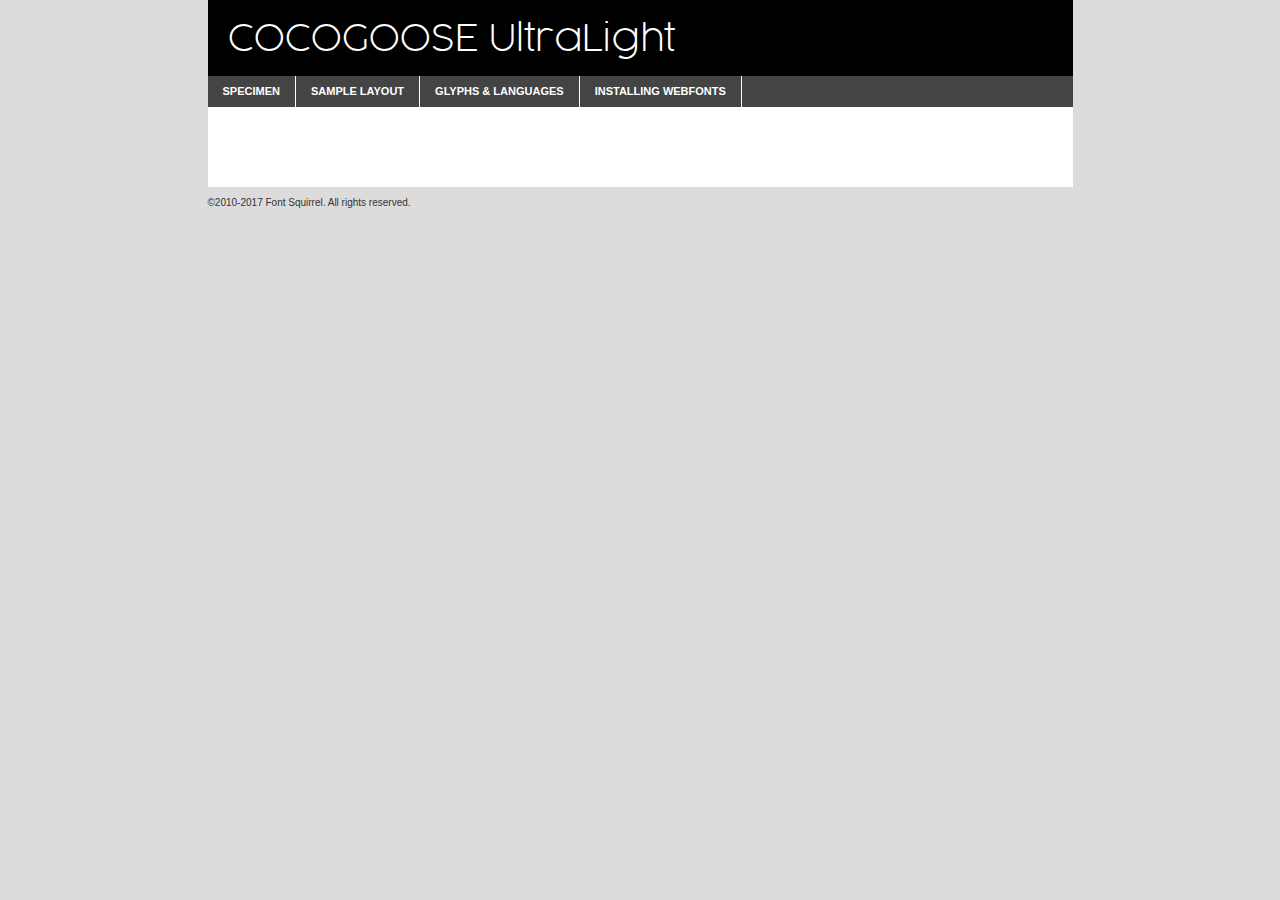
<file: fonts/cocogoose/cocogoose_pro_ultralight-trial-demo.html>
<!DOCTYPE html PUBLIC "-//W3C//DTD XHTML 1.0 Transitional//EN"
	"http://www.w3.org/TR/xhtml1/DTD/xhtml1-transitional.dtd">

<html xmlns="http://www.w3.org/1999/xhtml" xml:lang="en" lang="en">
<head>
	<meta http-equiv="Content-Type" content="text/html; charset=utf-8" />
	<script src="http://ajax.googleapis.com/ajax/libs/jquery/1.7.2/jquery.min.js" type="text/javascript" charset="utf-8"></script>
	<script type="text/javascript">
	(function($){$.fn.easyTabs=function(option){var param=jQuery.extend({fadeSpeed:"fast",defaultContent:1,activeClass:'active'},option);$(this).each(function(){var thisId="#"+this.id;if(param.defaultContent==''){param.defaultContent=1;}
	if(typeof param.defaultContent=="number")
	{var defaultTab=$(thisId+" .tabs li:eq("+(param.defaultContent-1)+") a").attr('href').substr(1);}else{var defaultTab=param.defaultContent;}
	$(thisId+" .tabs li a").each(function(){var tabToHide=$(this).attr('href').substr(1);$("#"+tabToHide).addClass('easytabs-tab-content');});hideAll();changeContent(defaultTab);function hideAll(){$(thisId+" .easytabs-tab-content").hide();}
	function changeContent(tabId){hideAll();$(thisId+" .tabs li").removeClass(param.activeClass);$(thisId+" .tabs li a[href=#"+tabId+"]").closest('li').addClass(param.activeClass);if(param.fadeSpeed!="none")
	{$(thisId+" #"+tabId).fadeIn(param.fadeSpeed);}else{$(thisId+" #"+tabId).show();}}
	$(thisId+" .tabs li").click(function(){var tabId=$(this).find('a').attr('href').substr(1);changeContent(tabId);return false;});});}})(jQuery);
	</script>
	<link rel="stylesheet" href="specimen_files/specimen_stylesheet.css" type="text/css" charset="utf-8" />
	<link rel="stylesheet" href="stylesheet.css" type="text/css" charset="utf-8" />

	<style type="text/css">
					body{
				font-family: 'cocogoose_ultralight';
							}
		</style>

	<title>COCOGOOSE  UltraLight Specimen</title>
	
	
	<script type="text/javascript" charset="utf-8">
		$(document).ready(function() {
			$('#container').easyTabs({defaultContent:1});
		});
	</script>
</head>

<body>
<div id="container">
	<div id="header">
		COCOGOOSE  UltraLight	</div>
	<ul class="tabs">
		<li><a href="#specimen">Specimen</a></li>
		<li><a href="#layout">Sample Layout</a></li>
				<li><a href="#glyphs">Glyphs &amp; Languages</a></li>
		<li><a href="#installing">Installing Webfonts</a></li>
		
	</ul>
	
	<div id="main_content">

		
			<div id="specimen">
		
				<div class="section">
					<div class="grid12 firstcol">
						<div class="huge">AaBb</div>
					</div>
				</div>
		
				<div class="section">
					<div class="glyph_range">A&#x200B;B&#x200b;C&#x200b;D&#x200b;E&#x200b;F&#x200b;G&#x200b;H&#x200b;I&#x200b;J&#x200b;K&#x200b;L&#x200b;M&#x200b;N&#x200b;O&#x200b;P&#x200b;Q&#x200b;R&#x200b;S&#x200b;T&#x200b;U&#x200b;V&#x200b;W&#x200b;X&#x200b;Y&#x200b;Z&#x200b;a&#x200b;b&#x200b;c&#x200b;d&#x200b;e&#x200b;f&#x200b;g&#x200b;h&#x200b;i&#x200b;j&#x200b;k&#x200b;l&#x200b;m&#x200b;n&#x200b;o&#x200b;p&#x200b;q&#x200b;r&#x200b;s&#x200b;t&#x200b;u&#x200b;v&#x200b;w&#x200b;x&#x200b;y&#x200b;z&#x200b;1&#x200b;2&#x200b;3&#x200b;4&#x200b;5&#x200b;6&#x200b;7&#x200b;8&#x200b;9&#x200b;0&#x200b;&amp;&#x200b;.&#x200b;,&#x200b;?&#x200b;!&#x200b;&#64;&#x200b;(&#x200b;)&#x200b;#&#x200b;$&#x200b;%&#x200b;*&#x200b;+&#x200b;-&#x200b;=&#x200b;:&#x200b;;</div>
				</div>
				<div class="section">
					<div class="grid12 firstcol">
						<table class="sample_table">
							<tr><td>10</td><td class="size10">abcdefghijklmnopqrstuvwxyzABCDEFGHIJKLMNOPQRSTUVWXYZ0123456789abcdefghijklmnopqrstuvwxyzABCDEFGHIJKLMNOPQRSTUVWXYZ0123456789abcdefghijklmnopqrstuvwxyzABCDEFGHIJKLMNOPQRSTUVWXYZ</td></tr>
							<tr><td>11</td><td class="size11">abcdefghijklmnopqrstuvwxyzABCDEFGHIJKLMNOPQRSTUVWXYZ0123456789abcdefghijklmnopqrstuvwxyzABCDEFGHIJKLMNOPQRSTUVWXYZ0123456789abcdefghijklmnopqrstuvwxyzABCDEFGHIJKLMNOPQRSTUVWXYZ</td></tr>
							<tr><td>12</td><td class="size12">abcdefghijklmnopqrstuvwxyzABCDEFGHIJKLMNOPQRSTUVWXYZ0123456789abcdefghijklmnopqrstuvwxyzABCDEFGHIJKLMNOPQRSTUVWXYZ0123456789abcdefghijklmnopqrstuvwxyzABCDEFGHIJKLMNOPQRSTUVWXYZ</td></tr>
							<tr><td>13</td><td class="size13">abcdefghijklmnopqrstuvwxyzABCDEFGHIJKLMNOPQRSTUVWXYZ0123456789abcdefghijklmnopqrstuvwxyzABCDEFGHIJKLMNOPQRSTUVWXYZ0123456789abcdefghijklmnopqrstuvwxyzABCDEFGHIJKLMNOPQRSTUVWXYZ</td></tr>
							<tr><td>14</td><td class="size14">abcdefghijklmnopqrstuvwxyzABCDEFGHIJKLMNOPQRSTUVWXYZ0123456789abcdefghijklmnopqrstuvwxyzABCDEFGHIJKLMNOPQRSTUVWXYZ0123456789abcdefghijklmnopqrstuvwxyzABCDEFGHIJKLMNOPQRSTUVWXYZ</td></tr>
							<tr><td>16</td><td class="size16">abcdefghijklmnopqrstuvwxyzABCDEFGHIJKLMNOPQRSTUVWXYZ0123456789abcdefghijklmnopqrstuvwxyzABCDEFGHIJKLMNOPQRSTUVWXYZ</td></tr>
							<tr><td>18</td><td class="size18">abcdefghijklmnopqrstuvwxyzABCDEFGHIJKLMNOPQRSTUVWXYZ0123456789abcdefghijklmnopqrstuvwxyzABCDEFGHIJKLMNOPQRSTUVWXYZ</td></tr>
							<tr><td>20</td><td class="size20">abcdefghijklmnopqrstuvwxyzABCDEFGHIJKLMNOPQRSTUVWXYZ0123456789abcdefghijklmnopqrstuvwxyzABCDEFGHIJKLMNOPQRSTUVWXYZ</td></tr>
							<tr><td>24</td><td class="size24">abcdefghijklmnopqrstuvwxyzABCDEFGHIJKLMNOPQRSTUVWXYZ0123456789abcdefghijklmnopqrstuvwxyzABCDEFGHIJKLMNOPQRSTUVWXYZ</td></tr>
							<tr><td>30</td><td class="size30">abcdefghijklmnopqrstuvwxyzABCDEFGHIJKLMNOPQRSTUVWXYZ0123456789abcdefghijklmnopqrstuvwxyzABCDEFGHIJKLMNOPQRSTUVWXYZ</td></tr>
							<tr><td>36</td><td class="size36">abcdefghijklmnopqrstuvwxyzABCDEFGHIJKLMNOPQRSTUVWXYZ0123456789abcdefghijklmnopqrstuvwxyzABCDEFGHIJKLMNOPQRSTUVWXYZ</td></tr>
							<tr><td>48</td><td class="size48">abcdefghijklmnopqrstuvwxyzABCDEFGHIJKLMNOPQRSTUVWXYZ0123456789abcdefghijklmnopqrstuvwxyzABCDEFGHIJKLMNOPQRSTUVWXYZ</td></tr>
							<tr><td>60</td><td class="size60">abcdefghijklmnopqrstuvwxyzABCDEFGHIJKLMNOPQRSTUVWXYZ0123456789abcdefghijklmnopqrstuvwxyzABCDEFGHIJKLMNOPQRSTUVWXYZ</td></tr>
							<tr><td>72</td><td class="size72">abcdefghijklmnopqrstuvwxyzABCDEFGHIJKLMNOPQRSTUVWXYZ0123456789abcdefghijklmnopqrstuvwxyzABCDEFGHIJKLMNOPQRSTUVWXYZ</td></tr>
							<tr><td>90</td><td class="size90">abcdefghijklmnopqrstuvwxyzABCDEFGHIJKLMNOPQRSTUVWXYZ0123456789abcdefghijklmnopqrstuvwxyzABCDEFGHIJKLMNOPQRSTUVWXYZ</td></tr>
						</table>
				
					</div>
			
				</div>
		
		
		
								<div class="section" id="bodycomparison">


										<div id="xheight">
				<div class="fontbody">&#x25FC;&#x25FC;&#x25FC;&#x25FC;&#x25FC;&#x25FC;&#x25FC;&#x25FC;&#x25FC;&#x25FC;&#x25FC;&#x25FC;&#x25FC;&#x25FC;&#x25FC;&#x25FC;&#x25FC;&#x25FC;&#x25FC;&#x25FC;&#x25FC;&#x25FC;&#x25FC;&#x25FC;&#x25FC;&#x25FC;&#x25FC;&#x25FC;&#x25FC;&#x25FC;&#x25FC;&#x25FC;&#x25FC;&#x25FC;&#x25FC;&#x25FC;&#x25FC;&#x25FC;&#x25FC;&#x25FC;&#x25FC;&#x25FC;&#x25FC;&#x25FC;&#x25FC;&#x25FC;&#x25FC;&#x25FC;&#x25FC;&#x25FC;&#x25FC;&#x25FC;&#x25FC;&#x25FC;&#x25FC;&#x25FC;&#x25FC;&#x25FC;&#x25FC;&#x25FC;&#x25FC;&#x25FC;&#x25FC;&#x25FC;&#x25FC;&#x25FC;&#x25FC;&#x25FC;&#x25FC;&#x25FC;&#x25FC;&#x25FC;&#x25FC;&#x25FC;&#x25FC;&#x25FC;&#x25FC;&#x25FC;&#x25FC;&#x25FC;&#x25FC;&#x25FC;&#x25FC;&#x25FC;&#x25FC;&#x25FC;&#x25FC;&#x25FC;&#x25FC;&#x25FC;&#x25FC;&#x25FC;&#x25FC;&#x25FC;&#x25FC;&#x25FC;&#x25FC;&#x25FC;&#x25FC;body</div><div class="arialbody">body</div><div class="verdanabody">body</div><div class="georgiabody">body</div></div>
										<div class="fontbody" style="z-index:1">
											body<span>COCOGOOSE  UltraLight</span>
										</div>
										<div class="arialbody" style="z-index:1">
											body<span>Arial</span>
										</div>
										<div class="verdanabody" style="z-index:1">
											body<span>Verdana</span>
										</div>
										<div class="georgiabody" style="z-index:1">
											body<span>Georgia</span>
										</div>



								</div>
		
		
				<div class="section psample psample_row1" id="">
					
					<div class="grid2 firstcol">
						<p class="size10"><span>10.</span>Aenean lacinia bibendum nulla sed consectetur. Fusce dapibus, tellus ac cursus commodo, tortor mauris condimentum nibh, ut fermentum massa justo sit amet risus. Nullam id dolor id nibh ultricies vehicula ut id elit. Cum sociis natoque penatibus et magnis dis parturient montes, nascetur ridiculus mus. Nulla vitae elit libero, a pharetra augue.</p>
			
					</div>
					<div class="grid3">
						<p class="size11"><span>11.</span>Aenean lacinia bibendum nulla sed consectetur. Fusce dapibus, tellus ac cursus commodo, tortor mauris condimentum nibh, ut fermentum massa justo sit amet risus. Nullam id dolor id nibh ultricies vehicula ut id elit. Cum sociis natoque penatibus et magnis dis parturient montes, nascetur ridiculus mus. Nulla vitae elit libero, a pharetra augue.</p>
			
					</div>
					<div class="grid3">
						<p class="size12"><span>12.</span>Aenean lacinia bibendum nulla sed consectetur. Fusce dapibus, tellus ac cursus commodo, tortor mauris condimentum nibh, ut fermentum massa justo sit amet risus. Nullam id dolor id nibh ultricies vehicula ut id elit. Cum sociis natoque penatibus et magnis dis parturient montes, nascetur ridiculus mus. Nulla vitae elit libero, a pharetra augue.</p>
			
					</div>
					<div class="grid4">
						<p class="size13"><span>13.</span>Aenean lacinia bibendum nulla sed consectetur. Fusce dapibus, tellus ac cursus commodo, tortor mauris condimentum nibh, ut fermentum massa justo sit amet risus. Nullam id dolor id nibh ultricies vehicula ut id elit. Cum sociis natoque penatibus et magnis dis parturient montes, nascetur ridiculus mus. Nulla vitae elit libero, a pharetra augue.</p>
			
					</div>
					<div class="white_blend"></div>
					
				</div>
				<div class="section psample psample_row2" id="">
					<div class="grid3 firstcol">
						<p class="size14"><span>14.</span>Aenean lacinia bibendum nulla sed consectetur. Fusce dapibus, tellus ac cursus commodo, tortor mauris condimentum nibh, ut fermentum massa justo sit amet risus. Nullam id dolor id nibh ultricies vehicula ut id elit. Cum sociis natoque penatibus et magnis dis parturient montes, nascetur ridiculus mus. Nulla vitae elit libero, a pharetra augue.</p>
			
					</div>
					<div class="grid4">
						<p class="size16"><span>16.</span>Aenean lacinia bibendum nulla sed consectetur. Fusce dapibus, tellus ac cursus commodo, tortor mauris condimentum nibh, ut fermentum massa justo sit amet risus. Nullam id dolor id nibh ultricies vehicula ut id elit. Cum sociis natoque penatibus et magnis dis parturient montes, nascetur ridiculus mus. Nulla vitae elit libero, a pharetra augue.</p>
			
					</div>
					<div class="grid5">
						<p class="size18"><span>18.</span>Aenean lacinia bibendum nulla sed consectetur. Fusce dapibus, tellus ac cursus commodo, tortor mauris condimentum nibh, ut fermentum massa justo sit amet risus. Nullam id dolor id nibh ultricies vehicula ut id elit. Cum sociis natoque penatibus et magnis dis parturient montes, nascetur ridiculus mus. Nulla vitae elit libero, a pharetra augue.</p>
			
					</div>

					<div class="white_blend"></div>

				</div>
				
				<div class="section psample psample_row3" id="">
					<div class="grid5 firstcol">
						<p class="size20"><span>20.</span>Aenean lacinia bibendum nulla sed consectetur. Fusce dapibus, tellus ac cursus commodo, tortor mauris condimentum nibh, ut fermentum massa justo sit amet risus. Nullam id dolor id nibh ultricies vehicula ut id elit. Cum sociis natoque penatibus et magnis dis parturient montes, nascetur ridiculus mus. Nulla vitae elit libero, a pharetra augue.</p>
					</div>
					<div class="grid7">
						<p class="size24"><span>24.</span>Aenean lacinia bibendum nulla sed consectetur. Fusce dapibus, tellus ac cursus commodo, tortor mauris condimentum nibh, ut fermentum massa justo sit amet risus. Nullam id dolor id nibh ultricies vehicula ut id elit. Cum sociis natoque penatibus et magnis dis parturient montes, nascetur ridiculus mus. Nulla vitae elit libero, a pharetra augue.</p>
					</div>
					
					<div class="white_blend"></div>
					
				</div>
				
				<div class="section psample psample_row4" id="">
					<div class="grid12 firstcol">
						<p class="size30"><span>30.</span>Aenean lacinia bibendum nulla sed consectetur. Fusce dapibus, tellus ac cursus commodo, tortor mauris condimentum nibh, ut fermentum massa justo sit amet risus. Nullam id dolor id nibh ultricies vehicula ut id elit. Cum sociis natoque penatibus et magnis dis parturient montes, nascetur ridiculus mus. Nulla vitae elit libero, a pharetra augue.</p>
					</div>
					<div class="white_blend"></div>
					
				</div>
				
				
				
				<div class="section psample psample_row1 fullreverse">
					<div class="grid2 firstcol">
						<p class="size10"><span>10.</span>Aenean lacinia bibendum nulla sed consectetur. Fusce dapibus, tellus ac cursus commodo, tortor mauris condimentum nibh, ut fermentum massa justo sit amet risus. Nullam id dolor id nibh ultricies vehicula ut id elit. Cum sociis natoque penatibus et magnis dis parturient montes, nascetur ridiculus mus. Nulla vitae elit libero, a pharetra augue.</p>
			
					</div>
					<div class="grid3">
						<p class="size11"><span>11.</span>Aenean lacinia bibendum nulla sed consectetur. Fusce dapibus, tellus ac cursus commodo, tortor mauris condimentum nibh, ut fermentum massa justo sit amet risus. Nullam id dolor id nibh ultricies vehicula ut id elit. Cum sociis natoque penatibus et magnis dis parturient montes, nascetur ridiculus mus. Nulla vitae elit libero, a pharetra augue.</p>
			
					</div>
					<div class="grid3">
						<p class="size12"><span>12.</span>Aenean lacinia bibendum nulla sed consectetur. Fusce dapibus, tellus ac cursus commodo, tortor mauris condimentum nibh, ut fermentum massa justo sit amet risus. Nullam id dolor id nibh ultricies vehicula ut id elit. Cum sociis natoque penatibus et magnis dis parturient montes, nascetur ridiculus mus. Nulla vitae elit libero, a pharetra augue.</p>
			
					</div>
					<div class="grid4">
						<p class="size13"><span>13.</span>Aenean lacinia bibendum nulla sed consectetur. Fusce dapibus, tellus ac cursus commodo, tortor mauris condimentum nibh, ut fermentum massa justo sit amet risus. Nullam id dolor id nibh ultricies vehicula ut id elit. Cum sociis natoque penatibus et magnis dis parturient montes, nascetur ridiculus mus. Nulla vitae elit libero, a pharetra augue.</p>
			
					</div>
					<div class="black_blend"></div>
					
				</div>
				
				<div class="section psample psample_row2 fullreverse">
					<div class="grid3 firstcol">
						<p class="size14"><span>14.</span>Aenean lacinia bibendum nulla sed consectetur. Fusce dapibus, tellus ac cursus commodo, tortor mauris condimentum nibh, ut fermentum massa justo sit amet risus. Nullam id dolor id nibh ultricies vehicula ut id elit. Cum sociis natoque penatibus et magnis dis parturient montes, nascetur ridiculus mus. Nulla vitae elit libero, a pharetra augue.</p>
			
					</div>
					<div class="grid4">
						<p class="size16"><span>16.</span>Aenean lacinia bibendum nulla sed consectetur. Fusce dapibus, tellus ac cursus commodo, tortor mauris condimentum nibh, ut fermentum massa justo sit amet risus. Nullam id dolor id nibh ultricies vehicula ut id elit. Cum sociis natoque penatibus et magnis dis parturient montes, nascetur ridiculus mus. Nulla vitae elit libero, a pharetra augue.</p>
			
					</div>
					<div class="grid5">
						<p class="size18"><span>18.</span>Aenean lacinia bibendum nulla sed consectetur. Fusce dapibus, tellus ac cursus commodo, tortor mauris condimentum nibh, ut fermentum massa justo sit amet risus. Nullam id dolor id nibh ultricies vehicula ut id elit. Cum sociis natoque penatibus et magnis dis parturient montes, nascetur ridiculus mus. Nulla vitae elit libero, a pharetra augue.</p>
			
					</div>
					<div class="black_blend"></div>

				</div>
				
				<div class="section psample fullreverse psample_row3" id="">
					<div class="grid5 firstcol">
						<p class="size20"><span>20.</span>Aenean lacinia bibendum nulla sed consectetur. Fusce dapibus, tellus ac cursus commodo, tortor mauris condimentum nibh, ut fermentum massa justo sit amet risus. Nullam id dolor id nibh ultricies vehicula ut id elit. Cum sociis natoque penatibus et magnis dis parturient montes, nascetur ridiculus mus. Nulla vitae elit libero, a pharetra augue.</p>
					</div>
					<div class="grid7">
						<p class="size24"><span>24.</span>Aenean lacinia bibendum nulla sed consectetur. Fusce dapibus, tellus ac cursus commodo, tortor mauris condimentum nibh, ut fermentum massa justo sit amet risus. Nullam id dolor id nibh ultricies vehicula ut id elit. Cum sociis natoque penatibus et magnis dis parturient montes, nascetur ridiculus mus. Nulla vitae elit libero, a pharetra augue.</p>
					</div>
					
					<div class="black_blend"></div>
					
				</div>
				
				<div class="section psample fullreverse psample_row4" id="" style="border-bottom: 20px #000 solid;">
					<div class="grid12 firstcol">
						<p class="size30"><span>30.</span>Aenean lacinia bibendum nulla sed consectetur. Fusce dapibus, tellus ac cursus commodo, tortor mauris condimentum nibh, ut fermentum massa justo sit amet risus. Nullam id dolor id nibh ultricies vehicula ut id elit. Cum sociis natoque penatibus et magnis dis parturient montes, nascetur ridiculus mus. Nulla vitae elit libero, a pharetra augue.</p>
					</div>
					<div class="black_blend"></div>
					
				</div>
				
				
				
				
			</div>
			
			<div id="layout">
				
				<div class="section">
					
					<div class="grid12 firstcol">
						<h1>Lorem Ipsum Dolor</h1>
						<h2>Etiam porta sem malesuada magna mollis euismod</h2>
						
						<p class="byline">By <a href="#link">Aenean Lacinia</a></p>
					</div>
				</div>
				<div class="section">
					<div class="grid8 firstcol">
						<p class="large">Donec sed odio dui. Morbi leo risus, porta ac consectetur ac, vestibulum at eros. Fusce dapibus, tellus ac cursus commodo, tortor mauris condimentum nibh, ut fermentum massa justo sit amet risus. </p>

						
						<h3>Pellentesque ornare sem</h3>

						<p>Maecenas sed diam eget risus varius blandit sit amet non magna. Maecenas faucibus mollis interdum. Donec ullamcorper nulla non metus auctor fringilla. Nullam id dolor id nibh ultricies vehicula ut id elit. Nullam id dolor id nibh ultricies vehicula ut id elit. </p>

						<p>Aenean eu leo quam. Pellentesque ornare sem lacinia quam venenatis vestibulum. Lorem ipsum dolor sit amet, consectetur adipiscing elit. Cum sociis natoque penatibus et magnis dis parturient montes, nascetur ridiculus mus. </p>

						<p>Nulla vitae elit libero, a pharetra augue. Praesent commodo cursus magna, vel scelerisque nisl consectetur et. Aenean lacinia bibendum nulla sed consectetur. </p>

						<p>Nullam quis risus eget urna mollis ornare vel eu leo. Nullam quis risus eget urna mollis ornare vel eu leo. Maecenas sed diam eget risus varius blandit sit amet non magna. Donec ullamcorper nulla non metus auctor fringilla. </p>

						<h3>Cras mattis consectetur</h3>

						<p>Aenean eu leo quam. Pellentesque ornare sem lacinia quam venenatis vestibulum. Aenean lacinia bibendum nulla sed consectetur. Integer posuere erat a ante venenatis dapibus posuere velit aliquet. Cras mattis consectetur purus sit amet fermentum. </p>

						<p>Nullam id dolor id nibh ultricies vehicula ut id elit. Nullam quis risus eget urna mollis ornare vel eu leo. Cras mattis consectetur purus sit amet fermentum.</p>
					</div>
					
					<div class="grid4 sidebar">
						
						<div class="box reverse">
							<p class="last">Nullam quis risus eget urna mollis ornare vel eu leo. Donec ullamcorper nulla non metus auctor fringilla. Cras mattis consectetur purus sit amet fermentum. Sed posuere consectetur est at lobortis. Lorem ipsum dolor sit amet, consectetur adipiscing elit. </p>
						</div>
						
						<p class="caption">Maecenas sed diam eget risus varius.</p>

						<p>Vestibulum id ligula porta felis euismod semper. Integer posuere erat a ante venenatis dapibus posuere velit aliquet. Vestibulum id ligula porta felis euismod semper. Sed posuere consectetur est at lobortis. Maecenas sed diam eget risus varius blandit sit amet non magna. Fusce dapibus, tellus ac cursus commodo, tortor mauris condimentum nibh, ut fermentum massa justo sit amet risus. </p>

					

						<p>Duis mollis, est non commodo luctus, nisi erat porttitor ligula, eget lacinia odio sem nec elit. Aenean lacinia bibendum nulla sed consectetur. Vivamus sagittis lacus vel augue laoreet rutrum faucibus dolor auctor. Aenean lacinia bibendum nulla sed consectetur. Nullam quis risus eget urna mollis ornare vel eu leo. </p>

						<p>Praesent commodo cursus magna, vel scelerisque nisl consectetur et. Donec ullamcorper nulla non metus auctor fringilla. Maecenas faucibus mollis interdum. Fusce dapibus, tellus ac cursus commodo, tortor mauris condimentum nibh, ut fermentum massa justo sit amet risus. </p>

					</div>
				</div>
				
			</div>


			



		<div id="glyphs">
			<div class="section">
				<div class="grid12 firstcol">
			
				<h1>Language Support</h1>
				<p>The subset of COCOGOOSE  UltraLight in this kit supports the following languages:<br />
			
					Albanian, Basque, Breton, Chamorro, Danish, Dutch, English, Faroese, Finnish, French, Frisian, Galician, German, Icelandic, Italian, Malagasy, Norwegian, Portuguese, Spanish, Alsatian, Aragonese, Arapaho, Arrernte, Asturian, Aymara, Bislama, Cebuano, Corsican, Fijian, French_creole, Genoese, Gilbertese, Greenlandic, Haitian_creole, Hiligaynon, Hmong, Hopi, Ibanag, Iloko_ilokano, Indonesian, Interglossa_glosa, Interlingua, Irish_gaelic, Jerriais, Lojban, Lombard, Luxembourgeois, Manx, Mohawk, Norfolk_pitcairnese, Occitan, Oromo, Pangasinan, Papiamento, Piedmontese, Potawatomi, Rhaeto-romance, Romansh, Rotokas, Sami_lule, Samoan, Sardinian, Scots_gaelic, Seychelles_creole, Shona, Sicilian, Somali, Southern_ndebele, Swahili, Swati_swazi, Tagalog_filipino_pilipino, Tetum, Tok_pisin, Uyghur_latinized, Volapuk, Walloon, Warlpiri, Xhosa, Yapese, Zulu, Latinbasic, Ubasic, Demo				</p>
				<h1>Glyph Chart</h1>
				<p>The subset of COCOGOOSE  UltraLight in this kit includes all the glyphs listed below. Unicode entities are included above each glyph to help you insert individual characters into your layout.</p>
				<div id="glyph_chart">
			
																														 <div><p>&amp;#13;</p>&#13;</div>
																				 <div><p>&amp;#32;</p>&#32;</div>
																				 <div><p>&amp;#33;</p>&#33;</div>
																				 <div><p>&amp;#34;</p>&#34;</div>
																				 <div><p>&amp;#35;</p>&#35;</div>
																				 <div><p>&amp;#36;</p>&#36;</div>
																				 <div><p>&amp;#37;</p>&#37;</div>
																				 <div><p>&amp;#38;</p>&#38;</div>
																				 <div><p>&amp;#39;</p>&#39;</div>
																				 <div><p>&amp;#40;</p>&#40;</div>
																				 <div><p>&amp;#41;</p>&#41;</div>
																				 <div><p>&amp;#42;</p>&#42;</div>
																				 <div><p>&amp;#43;</p>&#43;</div>
																				 <div><p>&amp;#44;</p>&#44;</div>
																				 <div><p>&amp;#45;</p>&#45;</div>
																				 <div><p>&amp;#46;</p>&#46;</div>
																				 <div><p>&amp;#47;</p>&#47;</div>
																				 <div><p>&amp;#48;</p>&#48;</div>
																				 <div><p>&amp;#49;</p>&#49;</div>
																				 <div><p>&amp;#50;</p>&#50;</div>
																				 <div><p>&amp;#51;</p>&#51;</div>
																				 <div><p>&amp;#52;</p>&#52;</div>
																				 <div><p>&amp;#53;</p>&#53;</div>
																				 <div><p>&amp;#54;</p>&#54;</div>
																				 <div><p>&amp;#55;</p>&#55;</div>
																				 <div><p>&amp;#56;</p>&#56;</div>
																				 <div><p>&amp;#57;</p>&#57;</div>
																				 <div><p>&amp;#58;</p>&#58;</div>
																				 <div><p>&amp;#59;</p>&#59;</div>
																				 <div><p>&amp;#60;</p>&#60;</div>
																				 <div><p>&amp;#61;</p>&#61;</div>
																				 <div><p>&amp;#62;</p>&#62;</div>
																				 <div><p>&amp;#63;</p>&#63;</div>
																				 <div><p>&amp;#64;</p>&#64;</div>
																				 <div><p>&amp;#65;</p>&#65;</div>
																				 <div><p>&amp;#66;</p>&#66;</div>
																				 <div><p>&amp;#67;</p>&#67;</div>
																				 <div><p>&amp;#68;</p>&#68;</div>
																				 <div><p>&amp;#69;</p>&#69;</div>
																				 <div><p>&amp;#70;</p>&#70;</div>
																				 <div><p>&amp;#71;</p>&#71;</div>
																				 <div><p>&amp;#72;</p>&#72;</div>
																				 <div><p>&amp;#73;</p>&#73;</div>
																				 <div><p>&amp;#74;</p>&#74;</div>
																				 <div><p>&amp;#75;</p>&#75;</div>
																				 <div><p>&amp;#76;</p>&#76;</div>
																				 <div><p>&amp;#77;</p>&#77;</div>
																				 <div><p>&amp;#78;</p>&#78;</div>
																				 <div><p>&amp;#79;</p>&#79;</div>
																				 <div><p>&amp;#80;</p>&#80;</div>
																				 <div><p>&amp;#81;</p>&#81;</div>
																				 <div><p>&amp;#82;</p>&#82;</div>
																				 <div><p>&amp;#83;</p>&#83;</div>
																				 <div><p>&amp;#84;</p>&#84;</div>
																				 <div><p>&amp;#85;</p>&#85;</div>
																				 <div><p>&amp;#86;</p>&#86;</div>
																				 <div><p>&amp;#87;</p>&#87;</div>
																				 <div><p>&amp;#88;</p>&#88;</div>
																				 <div><p>&amp;#89;</p>&#89;</div>
																				 <div><p>&amp;#90;</p>&#90;</div>
																				 <div><p>&amp;#91;</p>&#91;</div>
																				 <div><p>&amp;#92;</p>&#92;</div>
																				 <div><p>&amp;#93;</p>&#93;</div>
																				 <div><p>&amp;#94;</p>&#94;</div>
																				 <div><p>&amp;#95;</p>&#95;</div>
																				 <div><p>&amp;#96;</p>&#96;</div>
																				 <div><p>&amp;#97;</p>&#97;</div>
																				 <div><p>&amp;#98;</p>&#98;</div>
																				 <div><p>&amp;#99;</p>&#99;</div>
																				 <div><p>&amp;#100;</p>&#100;</div>
																				 <div><p>&amp;#101;</p>&#101;</div>
																				 <div><p>&amp;#102;</p>&#102;</div>
																				 <div><p>&amp;#103;</p>&#103;</div>
																				 <div><p>&amp;#104;</p>&#104;</div>
																				 <div><p>&amp;#105;</p>&#105;</div>
																				 <div><p>&amp;#106;</p>&#106;</div>
																				 <div><p>&amp;#107;</p>&#107;</div>
																				 <div><p>&amp;#108;</p>&#108;</div>
																				 <div><p>&amp;#109;</p>&#109;</div>
																				 <div><p>&amp;#110;</p>&#110;</div>
																				 <div><p>&amp;#111;</p>&#111;</div>
																				 <div><p>&amp;#112;</p>&#112;</div>
																				 <div><p>&amp;#113;</p>&#113;</div>
																				 <div><p>&amp;#114;</p>&#114;</div>
																				 <div><p>&amp;#115;</p>&#115;</div>
																				 <div><p>&amp;#116;</p>&#116;</div>
																				 <div><p>&amp;#117;</p>&#117;</div>
																				 <div><p>&amp;#118;</p>&#118;</div>
																				 <div><p>&amp;#119;</p>&#119;</div>
																				 <div><p>&amp;#120;</p>&#120;</div>
																				 <div><p>&amp;#121;</p>&#121;</div>
																				 <div><p>&amp;#122;</p>&#122;</div>
																				 <div><p>&amp;#123;</p>&#123;</div>
																				 <div><p>&amp;#124;</p>&#124;</div>
																				 <div><p>&amp;#125;</p>&#125;</div>
																				 <div><p>&amp;#126;</p>&#126;</div>
																				 <div><p>&amp;#160;</p>&#160;</div>
																				 <div><p>&amp;#161;</p>&#161;</div>
																				 <div><p>&amp;#162;</p>&#162;</div>
																				 <div><p>&amp;#163;</p>&#163;</div>
																				 <div><p>&amp;#164;</p>&#164;</div>
																				 <div><p>&amp;#165;</p>&#165;</div>
																				 <div><p>&amp;#166;</p>&#166;</div>
																				 <div><p>&amp;#167;</p>&#167;</div>
																				 <div><p>&amp;#168;</p>&#168;</div>
																				 <div><p>&amp;#169;</p>&#169;</div>
																				 <div><p>&amp;#170;</p>&#170;</div>
																				 <div><p>&amp;#171;</p>&#171;</div>
																				 <div><p>&amp;#172;</p>&#172;</div>
																				 <div><p>&amp;#173;</p>&#173;</div>
																				 <div><p>&amp;#174;</p>&#174;</div>
																				 <div><p>&amp;#175;</p>&#175;</div>
																				 <div><p>&amp;#176;</p>&#176;</div>
																				 <div><p>&amp;#177;</p>&#177;</div>
																				 <div><p>&amp;#178;</p>&#178;</div>
																				 <div><p>&amp;#179;</p>&#179;</div>
																				 <div><p>&amp;#180;</p>&#180;</div>
																				 <div><p>&amp;#181;</p>&#181;</div>
																				 <div><p>&amp;#182;</p>&#182;</div>
																				 <div><p>&amp;#183;</p>&#183;</div>
																				 <div><p>&amp;#184;</p>&#184;</div>
																				 <div><p>&amp;#185;</p>&#185;</div>
																				 <div><p>&amp;#186;</p>&#186;</div>
																				 <div><p>&amp;#187;</p>&#187;</div>
																				 <div><p>&amp;#188;</p>&#188;</div>
																				 <div><p>&amp;#189;</p>&#189;</div>
																				 <div><p>&amp;#190;</p>&#190;</div>
																				 <div><p>&amp;#191;</p>&#191;</div>
																				 <div><p>&amp;#192;</p>&#192;</div>
																				 <div><p>&amp;#193;</p>&#193;</div>
																				 <div><p>&amp;#194;</p>&#194;</div>
																				 <div><p>&amp;#195;</p>&#195;</div>
																				 <div><p>&amp;#196;</p>&#196;</div>
																				 <div><p>&amp;#197;</p>&#197;</div>
																				 <div><p>&amp;#198;</p>&#198;</div>
																				 <div><p>&amp;#199;</p>&#199;</div>
																				 <div><p>&amp;#200;</p>&#200;</div>
																				 <div><p>&amp;#201;</p>&#201;</div>
																				 <div><p>&amp;#202;</p>&#202;</div>
																				 <div><p>&amp;#203;</p>&#203;</div>
																				 <div><p>&amp;#204;</p>&#204;</div>
																				 <div><p>&amp;#205;</p>&#205;</div>
																				 <div><p>&amp;#206;</p>&#206;</div>
																				 <div><p>&amp;#207;</p>&#207;</div>
																				 <div><p>&amp;#208;</p>&#208;</div>
																				 <div><p>&amp;#209;</p>&#209;</div>
																				 <div><p>&amp;#210;</p>&#210;</div>
																				 <div><p>&amp;#211;</p>&#211;</div>
																				 <div><p>&amp;#212;</p>&#212;</div>
																				 <div><p>&amp;#213;</p>&#213;</div>
																				 <div><p>&amp;#214;</p>&#214;</div>
																				 <div><p>&amp;#215;</p>&#215;</div>
																				 <div><p>&amp;#216;</p>&#216;</div>
																				 <div><p>&amp;#217;</p>&#217;</div>
																				 <div><p>&amp;#218;</p>&#218;</div>
																				 <div><p>&amp;#219;</p>&#219;</div>
																				 <div><p>&amp;#220;</p>&#220;</div>
																				 <div><p>&amp;#221;</p>&#221;</div>
																				 <div><p>&amp;#222;</p>&#222;</div>
																				 <div><p>&amp;#223;</p>&#223;</div>
																				 <div><p>&amp;#224;</p>&#224;</div>
																				 <div><p>&amp;#225;</p>&#225;</div>
																				 <div><p>&amp;#226;</p>&#226;</div>
																				 <div><p>&amp;#227;</p>&#227;</div>
																				 <div><p>&amp;#228;</p>&#228;</div>
																				 <div><p>&amp;#229;</p>&#229;</div>
																				 <div><p>&amp;#230;</p>&#230;</div>
																				 <div><p>&amp;#231;</p>&#231;</div>
																				 <div><p>&amp;#232;</p>&#232;</div>
																				 <div><p>&amp;#233;</p>&#233;</div>
																				 <div><p>&amp;#234;</p>&#234;</div>
																				 <div><p>&amp;#235;</p>&#235;</div>
																				 <div><p>&amp;#236;</p>&#236;</div>
																				 <div><p>&amp;#237;</p>&#237;</div>
																				 <div><p>&amp;#238;</p>&#238;</div>
																				 <div><p>&amp;#239;</p>&#239;</div>
																				 <div><p>&amp;#240;</p>&#240;</div>
																				 <div><p>&amp;#241;</p>&#241;</div>
																				 <div><p>&amp;#242;</p>&#242;</div>
																				 <div><p>&amp;#243;</p>&#243;</div>
																				 <div><p>&amp;#244;</p>&#244;</div>
																				 <div><p>&amp;#245;</p>&#245;</div>
																				 <div><p>&amp;#246;</p>&#246;</div>
																				 <div><p>&amp;#247;</p>&#247;</div>
																				 <div><p>&amp;#248;</p>&#248;</div>
																				 <div><p>&amp;#249;</p>&#249;</div>
																				 <div><p>&amp;#250;</p>&#250;</div>
																				 <div><p>&amp;#251;</p>&#251;</div>
																				 <div><p>&amp;#252;</p>&#252;</div>
																				 <div><p>&amp;#253;</p>&#253;</div>
																				 <div><p>&amp;#254;</p>&#254;</div>
																				 <div><p>&amp;#255;</p>&#255;</div>
																				 <div><p>&amp;#338;</p>&#338;</div>
																				 <div><p>&amp;#339;</p>&#339;</div>
																				 <div><p>&amp;#376;</p>&#376;</div>
																				 <div><p>&amp;#710;</p>&#710;</div>
																				 <div><p>&amp;#732;</p>&#732;</div>
																				 <div><p>&amp;#8192;</p>&#8192;</div>
																				 <div><p>&amp;#8193;</p>&#8193;</div>
																				 <div><p>&amp;#8194;</p>&#8194;</div>
																				 <div><p>&amp;#8195;</p>&#8195;</div>
																				 <div><p>&amp;#8196;</p>&#8196;</div>
																				 <div><p>&amp;#8197;</p>&#8197;</div>
																				 <div><p>&amp;#8198;</p>&#8198;</div>
																				 <div><p>&amp;#8199;</p>&#8199;</div>
																				 <div><p>&amp;#8200;</p>&#8200;</div>
																				 <div><p>&amp;#8201;</p>&#8201;</div>
																				 <div><p>&amp;#8202;</p>&#8202;</div>
																				 <div><p>&amp;#8208;</p>&#8208;</div>
																				 <div><p>&amp;#8209;</p>&#8209;</div>
																				 <div><p>&amp;#8210;</p>&#8210;</div>
																				 <div><p>&amp;#8211;</p>&#8211;</div>
																				 <div><p>&amp;#8212;</p>&#8212;</div>
																				 <div><p>&amp;#8216;</p>&#8216;</div>
																				 <div><p>&amp;#8217;</p>&#8217;</div>
																				 <div><p>&amp;#8218;</p>&#8218;</div>
																				 <div><p>&amp;#8220;</p>&#8220;</div>
																				 <div><p>&amp;#8221;</p>&#8221;</div>
																				 <div><p>&amp;#8222;</p>&#8222;</div>
																				 <div><p>&amp;#8226;</p>&#8226;</div>
																				 <div><p>&amp;#8230;</p>&#8230;</div>
																				 <div><p>&amp;#8239;</p>&#8239;</div>
																				 <div><p>&amp;#8249;</p>&#8249;</div>
																				 <div><p>&amp;#8250;</p>&#8250;</div>
																				 <div><p>&amp;#8287;</p>&#8287;</div>
																				 <div><p>&amp;#8364;</p>&#8364;</div>
																				 <div><p>&amp;#8482;</p>&#8482;</div>
																				 <div><p>&amp;#9724;</p>&#9724;</div>
																				 <div><p>&amp;#64257;</p>&#64257;</div>
																				 <div><p>&amp;#64258;</p>&#64258;</div>
																				 <div><p>&amp;#64259;</p>&#64259;</div>
																				 <div><p>&amp;#64260;</p>&#64260;</div>
																																						</div>	
				</div>
		
		
			</div>
		</div>
		
		
		<div id="specs">
			
		</div>
	
		<div id="installing">
			<div class="section">
				<div class="grid7 firstcol">
					<h1>Installing Webfonts</h1>
					
					<p>Webfonts are supported by all major browser platforms but not all in the same way. There are currently four different font formats that must be included in order to target all browsers. This includes TTF, WOFF, EOT and SVG.</p>
					
					<h2>1. Upload your webfonts</h2>
					<p>You must upload your webfont kit to your website. They should be in or near the same directory as your CSS files.</p>
					
					<h2>2. Include the webfont stylesheet</h2>
					<p>A special CSS @font-face declaration helps the various browsers select the appropriate font it needs without causing you a bunch of headaches. Learn more about this syntax by reading the <a href="https://www.fontspring.com/blog/further-hardening-of-the-bulletproof-syntax">Fontspring blog post</a> about it. The code for it is as follows:</p>


<code>
@font-face{ 
	font-family: 'MyWebFont';
	src: url('WebFont.eot');
	src: url('WebFont.eot?#iefix') format('embedded-opentype'),
	     url('WebFont.woff') format('woff'),
	     url('WebFont.ttf') format('truetype'),
	     url('WebFont.svg#webfont') format('svg');
}
</code>

	<p>We've already gone ahead and generated the code for you. All you have to do is link to the stylesheet in your HTML, like this:</p>
	<code>&lt;link rel=&quot;stylesheet&quot; href=&quot;stylesheet.css&quot; type=&quot;text/css&quot; charset=&quot;utf-8&quot; /&gt;</code>

					<h2>3. Modify your own stylesheet</h2>
					<p>To take advantage of your new fonts, you must tell your stylesheet to use them. Look at the original @font-face declaration above and find the property called "font-family." The name linked there will be what you use to reference the font. Prepend that webfont name to the font stack in the "font-family" property, inside the selector you want to change. For example:</p>
<code>p { font-family: 'WebFont', Arial, sans-serif; }</code>

<h2>4. Test</h2>
<p>Getting webfonts to work cross-browser <em>can</em> be tricky. Use the information in the sidebar to help you if you find that fonts aren't loading in a particular browser.</p>
				</div>
				
				<div class="grid5 sidebar">
					<div class="box">
						<h2>Troubleshooting<br />Font-Face Problems</h2>
						<p>Having trouble getting your webfonts to load in your new website? Here are some tips to sort out what might be the problem.</p>

						<h3>Fonts not showing in any browser</h3>

						<p>This sounds like you need to work on the plumbing. You either did not upload the fonts to the correct directory, or you did not link the fonts properly in the CSS. If you've confirmed that all this is correct and you still have a problem, take a look at your .htaccess file and see if requests are getting intercepted.</p>

						<h3>Fonts not loading in iPhone or iPad</h3>

						<p>The most common problem here is that you are serving the fonts from an IIS server. IIS refuses to serve files that have unknown MIME types. If that is the case, you must set the MIME type for SVG to "image/svg+xml" in the server settings. Follow these instructions from Microsoft if you need help.</p>

						<h3>Fonts not loading in Firefox</h3>

						<p>The primary reason for this failure? You are still using a version Firefox older than 3.5. So upgrade already! If that isn't it, then you are very likely serving fonts from a different domain. Firefox requires that all font assets be served from the same domain. Lastly it is possible that you need to add WOFF to your list of MIME types (if you are serving via IIS.)</p>

						<h3>Fonts not loading in IE</h3>

						<p>Are you looking at Internet Explorer on an actual Windows machine or are you cheating by using a service like Adobe BrowserLab? Many of these screenshot services do not render @font-face for IE. Best to test it on a real machine.</p>

						<h3>Fonts not loading in IE9</h3>

						<p>IE9, like Firefox, requires that fonts be served from the same domain as the website. Make sure that is the case.</p>
					</div>
				</div>
			</div>
			
		</div>
	
	</div>
	<div id="footer">
		<p>&copy;2010-2017 Font Squirrel. All rights reserved.</p>
	</div>
</div>
</body>
</html>
</file>
<file: fonts/cocogoose/stylesheet.css>
/*! Generated by Font Squirrel (https://www.fontsquirrel.com) on October 27, 2020 */

@font-face {
    font-family: 'cocogoose_proitalic';
    src: url('cocogoose_pro_italic-trial-webfont.woff2') format('woff2'),
         url('cocogoose_pro_italic-trial-webfont.woff') format('woff');
    font-weight: normal;
    font-style: normal;

}

@font-face {
    font-family: 'cocogoose_prolight_italic';
    src: url('cocogoose_pro_light_italic-trial-webfont.woff2') format('woff2'),
         url('cocogoose_pro_light_italic-trial-webfont.woff') format('woff');
    font-weight: normal;
    font-style: normal;

}

@font-face {
    font-family: 'cocogooselight';
    src: url('cocogoose_pro_light-trial-webfont.woff2') format('woff2'),
         url('cocogoose_pro_light-trial-webfont.woff') format('woff');
    font-weight: normal;
    font-style: normal;

}

@font-face {
    font-family: 'cocogoose_prosemilight_italic';
    src: url('cocogoose_pro_semilight_italic-trial-webfont.woff2') format('woff2'),
         url('cocogoose_pro_semilight_italic-trial-webfont.woff') format('woff');
    font-weight: normal;
    font-style: normal;

}

@font-face {
    font-family: 'cocogoosedemibold';
    src: url('cocogoose_pro_semilight-trial-webfont.woff2') format('woff2'),
         url('cocogoose_pro_semilight-trial-webfont.woff') format('woff');
    font-weight: normal;
    font-style: normal;

}

@font-face {
    font-family: 'cocogoose_prothin_italic';
    src: url('cocogoose_pro_thin_italic-trial-webfont.woff2') format('woff2'),
         url('cocogoose_pro_thin_italic-trial-webfont.woff') format('woff');
    font-weight: normal;
    font-style: normal;

}

@font-face {
    font-family: 'cocogoose_prothin';
    src: url('cocogoose_pro_thin-trial-webfont.woff2') format('woff2'),
         url('cocogoose_pro_thin-trial-webfont.woff') format('woff');
    font-weight: normal;
    font-style: normal;

}

@font-face {
    font-family: 'cocogoose_proultraLtIt';
    src: url('cocogoose_pro_ultralight_italic-trial-webfont.woff2') format('woff2'),
         url('cocogoose_pro_ultralight_italic-trial-webfont.woff') format('woff');
    font-weight: normal;
    font-style: normal;

}

@font-face {
    font-family: 'cocogoose_ultralight';
    src: url('cocogoose_pro_ultralight-trial-webfont.woff2') format('woff2'),
         url('cocogoose_pro_ultralight-trial-webfont.woff') format('woff');
    font-weight: normal;
    font-style: normal;

}

@font-face {
    font-family: 'cocogooseregular';
    src: url('cocogoose_pro-trial-webfont.woff2') format('woff2'),
         url('cocogoose_pro-trial-webfont.woff') format('woff');
    font-weight: normal;
    font-style: normal;

}
</file>
<file: css/stylesheet1.css>
* {
  margin: 0px;
  padding: 0px;
  box-sizing: border-box;
}
body{
  font-family: 'cocogoose_prothin';
}
button{
  font-family: 'cocogoosedemibold';
  font-size: 15px;
}

header{
  display: flex;
  align-items: center;
  width: 90%;
  height: 20vh;
  margin: auto;
  padding: 5vw;
  background-color: #00ABBC;
}
#navigation {
  /*border: 1px solid black;*/
  background-color: ;
  font-size: 110%;
}
#navigation ul {
  /*border: 1px solid black;*/
  flex: 1;
  list-style: none;
  margin: 0;
  padding: 0;
  padding-top: 1em;
  padding-bottom: 1em;
}
#navigation li {
  /*border: 1px solid black;*/
  display: inline;
}
#navigation a:link, #navigation a:visited {
  /* padding: 0.4em 1em 0.4em 1em; */
  padding: 3px;
  color: white;
  font-family: 'cocogoosedemibold';
  background-color: #F55F24;
  text-decoration: none;
  border: 1px solid #FFFFFF;
}
#navigation a:hover {
  color: #FFFFFF;
  background-color: #711515;
}
#special-p {
  padding: 1vw;
  font-size: 16px;
}

.logo-container{
  flex: 1;
  background-color: ;
}
.logo-text{

}
.logo-textbox{
  flex:1;
  background-color: ;
}


main{
  margin: auto;
  width: 90%;
  height: 100%;
  font-size: 20px;
  font-family: 'cocogoosedemibold';
}
.home-main{
  display: flex;
}
table{
  font-family: 'Calibri';
}
.picture-container,.description-container,.login-container,.schoolandclass,.student-table-container{
  padding: 3vh;
}
.description-container{
  flex: 1;
  background: white;
  width: 50%;
  font-size: 25;
}
.picture-container{
  flex: 1;
  background-color: white;
  margin: auto;
  height: 100%;
  width: 50%;
}
.picture-container img{
  width: 100%;
}
.login-container{
  flex: 2;
  background: white;
}
.login-container p{
  text-align: center;
}
.login-table{
  border-collapse: collapse;
  margin-left: auto;
  margin-right: auto;
}
.login-table tr td{
  padding: 10px;
}
.login-rows{

}
.username-cell{
  border: black solid 3px;
}
.password-cell{
  border: black solid 3px;
}
.button{
  text-decoration: none;
  color: black;
}

.back-container{
  background-color: white;
  padding: 1vw;
}
.schoolandclass{
  height: 100%;
  flex: 10;
  background-color: white;
  margin: auto;
  font-size: 30px;
}
.schoolandclass p{
  text-align: center;
}
.schoolTable{
  text-align: center;
  margin-top: 1vh;
  margin-left: auto;
  margin-right: auto;
}
.schoolRow{

}
.schoolCell{
  padding: 10px;
  padding-left: 5vw;
  padding-right: 5vw;
  border: black solid 3px;
}
.button-table{
  margin-left: auto;
  margin-right: auto;
}
.button-cell{
  border: none;
}

.cta-login{
  padding: 10px;
  background-color: #00ABBC;
  border: black solid 2px;
  cursor: pointer;
}
.cta-login:hover{
  color: black;
  background-color: white;
}
.cta-back{
  margin-right: auto;
  margin-right: auto;
  padding: 10px;
  background-color: #00ABBC;
  color: white;
  border: black solid 2px;
  cursor: pointer;
}
.cta-back:hover{
  color: black;
  background-color: white;
}

.student-table-container{
  background-color: white;
  width: 100%;
  height: 100%;
  margin: auto;
}
.student-table{
  margin-left: auto;
  margin-right: auto;
  border-collapse: collapse;
}
.student-table tr, th, td{
  border: black solid 3px;
  padding: 1vw;
}
.liste{
  font-family: 'Calibri';
}
footer{
  background-color: #00ABBC;
  width: 90%;
  margin: auto;
}
</file>
<file: fonts/cocogoose/specimen_files/specimen_stylesheet.css>
@import url('grid_12-825-55-15.css');

/*  
	CSS Reset by Eric Meyer - Released under Public Domain
    http://meyerweb.com/eric/tools/css/reset/
*/
html, body, div, span, applet, object, iframe,
h1, h2, h3, h4, h5, h6, p, blockquote, pre,
a, abbr, acronym, address, big, cite, code,
del, dfn, em, font, img, ins, kbd, q, s, samp,
small, strike, strong, sub, sup, tt, var,
b, u, i, center, dl, dt, dd, ol, ul, li,
fieldset, form, label, legend, table, 
caption, tbody, tfoot, thead, tr, th, td 
                  {margin: 0;padding: 0;border: 0;outline: 0;
                  font-size: 100%;vertical-align: baseline;
                  background: transparent;}
body              {line-height: 1;}
ol, ul            {list-style: none;}
blockquote, q     {quotes: none;}
blockquote:before, blockquote:after,
q:before, q:after {content: '';	content: none;}
:focus            {outline: 0;}
ins               {text-decoration: none;}
del               {text-decoration: line-through;}
table             {border-collapse: collapse;border-spacing: 0;}




body {
	color: #000;
	background-color: #dcdcdc;
}

a {
	text-decoration: none;
	color: #1883ba;
}

h1{
	font-size: 32px;
	font-weight: normal;
	font-style: normal;
	margin-bottom: 18px;
}

h2{
	font-size: 18px;
}

#container {
	width: 865px;
	margin: 0px auto;
}


#header {
	padding: 20px;
	font-size: 36px;
	background-color: #000;
	color: #fff;
}

#header span {
	color: #666;
}
#main_content {
	background-color: #fff;
	padding: 60px 20px 20px;
}


#footer p {
	margin: 0;
	padding-top: 10px;
	padding-bottom: 50px;
	color: #333;
	font: 10px Arial, sans-serif;
}

.tabs {
	width: 100%;
	height: 31px;
	background-color: #444;
}
.tabs li {
	float:  left;
	margin: 0;
	overflow: hidden;
	background-color: #444;
}
.tabs li a {
	display: block;
	color: #fff;
	text-decoration: none;
	font: bold 11px/11px 'Arial';
	text-transform: uppercase;
	padding: 10px 15px;
	border-right: 1px solid #fff;
}

.tabs li a:hover {
		background-color: #00b3ff;

}

.tabs li.active a {
	color:  #000;
	background-color: #fff;
}



div.huge {
	
	font-size: 300px;
	line-height: 1em;
	padding: 0;
	letter-spacing: -.02em;
	overflow: hidden;
}
div.glyph_range {
	font-size: 72px;
	line-height: 1.1em;
}

.size10{ font-size: 10px; }
.size11{ font-size: 11px; }
.size12{ font-size: 12px; }
.size13{ font-size: 13px; }
.size14{ font-size: 14px; }
.size16{ font-size: 16px; }
.size18{ font-size: 18px; }
.size20{ font-size: 20px; }
.size24{ font-size: 24px; }
.size30{ font-size: 30px; }
.size36{ font-size: 36px; }
.size48{ font-size: 48px; }
.size60{ font-size: 60px; }
.size72{ font-size: 72px; }
.size90{ font-size: 90px; }


.psample_row1 {	height: 120px;}
.psample_row1 {	height: 120px;}
.psample_row2 {	height: 160px;}
.psample_row3 {	height: 160px;}
.psample_row4 {	height: 160px;}

.psample {
	overflow: hidden;
	position: relative;
}
.psample p {
	line-height: 1.3em;
	display: block;
	overflow: hidden;
	margin: 0;
}

.psample span {
	margin-right: .5em;
}

.white_blend {
	width: 100%;
	height: 61px;
	background-image: url([data-uri]);
	position: absolute;
	bottom: 0;
}
.black_blend {
	width: 100%;
	height: 61px;
	background-image: url([data-uri]);
	position: absolute;
	bottom: 0;
}
.fullreverse {
	background:  #000 !important;
	color:  #fff !important;
	margin-left: -20px;
	padding-left: 20px;
	margin-right: -20px;
	padding-right: 20px;
	padding: 20px;
	margin-bottom:0;
}


.sample_table td {
	padding-top: 3px;
	padding-bottom:5px;
	padding-left: 5px;
	vertical-align: middle;
	line-height: 1.2em;
}

.sample_table td:first-child {
	background-color: #eee;
	text-align: right;
	padding-right: 5px;
	padding-left: 0;
	padding: 5px;
	font: 11px/12px "Courier New", Courier, mono;
}

code {
	white-space: pre;
	background-color: #eee;
	display: block;
	padding: 10px;
	margin-bottom: 18px;
	overflow: auto;
}


.bottom,.last 	{margin-bottom:0 !important; padding-bottom:0 !important;}

.box  { 
  padding: 18px; 
  margin-bottom: 18px; 
  background: #eee; 
}

.reverse,.reversed { background:  #000 !important;color:  #fff !important; border: none !important;}

#bodycomparison {
	position: relative;
	overflow: hidden;
	font-size: 72px;
	height: 90px;
	white-space: nowrap;
}

#bodycomparison div{
	font-size: 72px;
	line-height: 90px;
	display: inline;
	margin: 0 15px 0 0;
	padding: 0;
}

#bodycomparison div span{
	font: 10px Arial;
	position: absolute;
	left: 0;
}
#xheight {
	float: none;
	position: absolute;
	color: #d9f3ff;
	font-size: 72px;
	line-height: 90px;
}

.fontbody {
 position: relative;
}
.arialbody{
	font-family: Arial;
	position: relative;
}
.verdanabody{
	font-family: Verdana;
	position: relative;
}
.georgiabody{
	font-family: Georgia;
	position: relative;
}

/* @group Layout page
 */

#layout h1 {
	font-size: 36px;
	line-height: 42px;
	font-weight: normal;
	font-style: normal;
}

#layout h2 {
	font-size: 24px;
	line-height: 23px;
	font-weight: normal;
	font-style: normal;
}

#layout h3 {
	font-size: 22px;
	line-height: 1.4em;
	margin-top: 1em;
	font-weight: normal;
	font-style: normal;
}


#layout p.byline {
	font-size: 12px;
	margin-top: 18px;
	line-height: 12px;
	margin-bottom: 0;
}
#layout p {
	font-size: 14px;
	line-height: 21px;
	margin-bottom: .5em;
}

#layout p.large{
	font-size: 18px;
	line-height: 26px;
}

#layout .sidebar p{
	font-size: 12px;
	line-height: 1.4em;
}

#layout p.caption {
	font-size: 10px;
	margin-top: -16px;
	margin-bottom: 18px;
}

/* @end */

/* @group Glyphs */

#glyph_chart div{
	background-color: #d9f3ff;
	color: black;
	float: left;
	font-size: 36px;
	height: 1.2em;
	line-height: 1.2em;
	margin-bottom: 1px;
	margin-right: 1px;
	text-align: center;
	width: 1.2em;
	position: relative;
	padding: .6em .2em .2em;
}

#glyph_chart div p {
	position: absolute;
	left: 0;
	top: 0;
	display: block;
	text-align: center;
	font: bold 9px Arial, sans-serif;
	background-color: #3a768f;
	width: 100%;
	color: #fff;
	padding: 2px 0;
}


#glyphs h1 {
	font-family: Arial, sans-serif;
}
/* @end */

/* @group Installing */

#installing {
	font: 13px Arial, sans-serif;
}

#installing p,
#glyphs p{
	line-height: 1.2em;
	margin-bottom: 18px;
	font: 13px Arial, sans-serif;
}



#installing h3{
	font-size: 15px;
	margin-top: 18px;
}

/* @end */

#rendering h1 {
	font-family: Arial, sans-serif;
}
.render_table td {
	font: 11px "Courier New", Courier, mono;
	vertical-align: middle;
}
</file>
